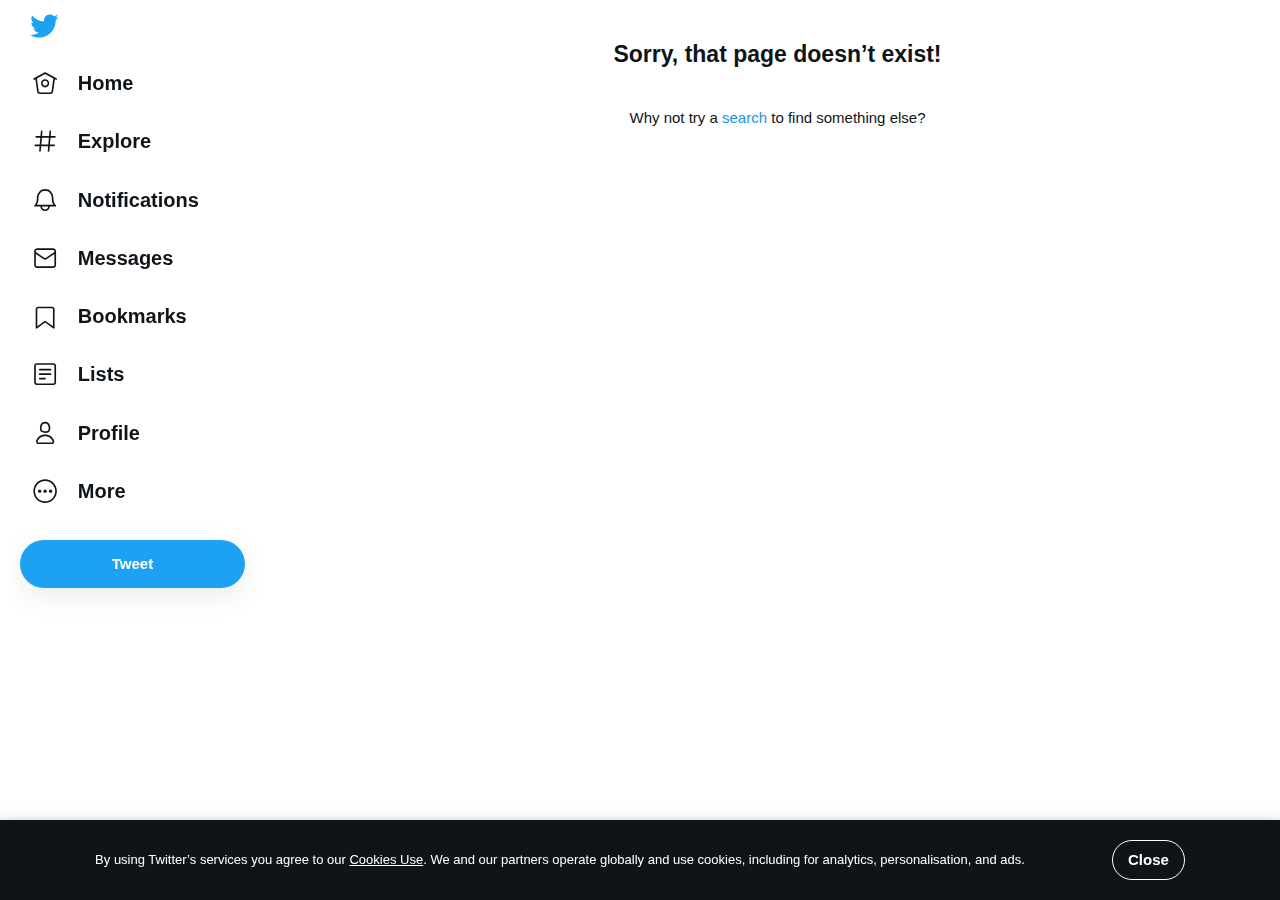
<file: assets/icons/Home _ Twitter.html>
<!DOCTYPE html>
<!-- saved from url=(0031)https://mobile.twitter.com/home -->
<html dir="ltr" lang="en" style="overflow-y: scroll; overscroll-behavior-y: none; font-size: 15px;"><head><meta http-equiv="Content-Type" content="text/html; charset=UTF-8"><style>
         .DraftEditor-editorContainer, .DraftEditor-root, .public-DraftEditor-content {
            height: inherit;
            max-height: inherit;
            min-height: inherit;
            overflow: auto;
            text-align: initial;
        }

        .public-DraftEditor-content[contenteditable=true] {
            -webkit-user-modify: read-write-plaintext-only
        }

        .DraftEditor-root {
            width: 100%;
            position: relative;
        }

        .DraftEditor-editorContainer {
            background-color: rgba(255, 255, 255, 0);
            border-left: .1px solid transparent;
            position: relative;
            z-index: 1;
        }

        .public-DraftEditor-block {
            position: relative;
        }

        .DraftEditor-alignLeft .public-DraftStyleDefault-block {
            text-align: left;
        }

        .DraftEditor-alignLeft .public-DraftEditorPlaceholder-root {
            left: 0;
            text-align: left;
        }

        .DraftEditor-alignCenter .public-DraftStyleDefault-block {
            text-align: center
        }

        .DraftEditor-alignCenter .public-DraftEditorPlaceholder-root {
            margin: 0 auto;
            text-align: center;
            width: 100%
        }

        .DraftEditor-alignRight .public-DraftStyleDefault-block {
            text-align: right;
        }

        .DraftEditor-alignRight .public-DraftEditorPlaceholder-root {
            right: 0;
            text-align: right;
        }

        .public-DraftEditorPlaceholder-root {
            color: #6E767D;
            position: absolute;
            z-index: 1;
        }

        .public-DraftEditorPlaceholder-hasFocus {
            color: #6E767D;
        }

        .DraftEditorPlaceholder-hidden {
            display: none;
        }

        .public-DraftStyleDefault-block {
            overflow:hidden;
            padding-bottom: 2px;
            padding-top: 2px;
            position: relative;
            white-space: pre-wrap;
        }

        .public-DraftStyleDefault-ltr {
            direction: ltr;
            text-align: left;
        }

        .public-DraftStyleDefault-rtl {
            direction: rtl;
            text-align: right;
        }

        .singleline .public-DraftStyleDefault-block {
            overflow-x: auto;
            scrollbar-width: none;
            white-space: nowrap;
            -ms-overflow-style: none;
        }
        .singleline .public-DraftStyleDefault-block::-webkit-scrollbar {
            display: none;
        }
    </style>
<meta name="viewport" content="width=device-width,initial-scale=1,maximum-scale=1,user-scalable=0,viewport-fit=cover"><link rel="preconnect" href="https://abs.twimg.com/"><link rel="dns-prefetch" href="https://abs.twimg.com/"><link rel="preconnect" href="https://api.twitter.com/"><link rel="dns-prefetch" href="https://api.twitter.com/"><link rel="preconnect" href="https://pbs.twimg.com/"><link rel="dns-prefetch" href="https://pbs.twimg.com/"><link rel="preconnect" href="https://t.co/"><link rel="dns-prefetch" href="https://t.co/"><link rel="preconnect" href="https://video.twimg.com/"><link rel="dns-prefetch" href="https://video.twimg.com/"><link rel="preload" as="script" crossorigin="anonymous" href="./Home _ Twitter_files/polyfills.f4ee4045.js" nonce=""><link rel="preload" as="script" crossorigin="anonymous" href="./Home _ Twitter_files/vendors_main.cc8819a5.js" nonce=""><link rel="preload" as="script" crossorigin="anonymous" href="./Home _ Twitter_files/en.b3dc7c35.js" nonce=""><link rel="preload" as="script" crossorigin="anonymous" href="./Home _ Twitter_files/main.390d5055.js" nonce=""><meta property="fb:app_id" content="2231777543">
<meta property="og:site_name" content="Twitter"><meta name="google-site-verification" content="acYOOcR5z6puMzLn6hLDZI1nNHXPxt57OIstz1vnCV0"><meta name="facebook-domain-verification" content="x6sdcc8b5ju3bh8nbm59eswogvg6t1"><link rel="manifest" href="https://mobile.twitter.com/manifest.json" crossorigin="use-credentials"><link rel="alternate" hreflang="x-default" href="https://mobile.twitter.com/home"><link rel="search" type="application/opensearchdescription+xml" href="https://mobile.twitter.com/opensearch.xml" title="Twitter"><link rel="mask-icon" sizes="any" href="https://abs.twimg.com/responsive-web/client-web/icon-svg.168b89d5.svg" color="#1da1f2"><link rel="shortcut icon" href="https://abs.twimg.com/favicons/twitter.ico" type="image/x-icon"><link rel="apple-touch-icon" sizes="192x192" href="https://abs.twimg.com/responsive-web/client-web/icon-ios.b1fc7275.png"><meta name="mobile-web-app-capable" content="yes">
<meta name="apple-mobile-web-app-title" content="Twitter">
<meta name="apple-mobile-web-app-status-bar-style" content="white">
<meta name="theme-color" content="#000000">
<meta http-equiv="origin-trial" content="Apir4chqTX+4eFxKD+ErQlKRB/VtZ/[base64]"><style>html,body{height: 100%;}</style><style id="react-native-stylesheet">[stylesheet-group="0"]{}
html{-ms-text-size-adjust:100%;-webkit-text-size-adjust:100%;-webkit-tap-highlight-color:rgba(0,0,0,0);}
body{margin:0;}
button::-moz-focus-inner,input::-moz-focus-inner{border:0;padding:0;}
input::-webkit-inner-spin-button,input::-webkit-outer-spin-button,input::-webkit-search-cancel-button,input::-webkit-search-decoration,input::-webkit-search-results-button,input::-webkit-search-results-decoration{display:none;}
[stylesheet-group="0.1"]{}
:focus:not([data-focusvisible-polyfill]){outline: none;}
[stylesheet-group="1"]{}
.css-1dbjc4n{-ms-flex-align:stretch;-ms-flex-direction:column;-ms-flex-negative:0;-ms-flex-preferred-size:auto;-webkit-align-items:stretch;-webkit-box-align:stretch;-webkit-box-direction:normal;-webkit-box-orient:vertical;-webkit-flex-basis:auto;-webkit-flex-direction:column;-webkit-flex-shrink:0;align-items:stretch;border:0 solid black;box-sizing:border-box;display:-webkit-box;display:-moz-box;display:-ms-flexbox;display:-webkit-flex;display:flex;flex-basis:auto;flex-direction:column;flex-shrink:0;margin-bottom:0px;margin-left:0px;margin-right:0px;margin-top:0px;min-height:0px;min-width:0px;padding-bottom:0px;padding-left:0px;padding-right:0px;padding-top:0px;position:relative;z-index:0;}
.css-901oao{border:0 solid black;box-sizing:border-box;color:rgba(0,0,0,1.00);display:inline;font:14px -apple-system,BlinkMacSystemFont,"Segoe UI",Roboto,Helvetica,Arial,sans-serif;margin-bottom:0px;margin-left:0px;margin-right:0px;margin-top:0px;padding-bottom:0px;padding-left:0px;padding-right:0px;padding-top:0px;white-space:pre-wrap;word-wrap:break-word;}
.css-16my406{color:inherit;font:inherit;white-space:inherit;}
[stylesheet-group="2"]{}
.r-13awgt0{-ms-flex:1 1 0%;-webkit-flex:1;flex:1;}
.r-4qtqp9{display:inline-block;}
.r-ywje51{margin-bottom:auto;margin-left:auto;margin-right:auto;margin-top:auto;}
.r-hvic4v{display:none;}
.r-1adg3ll{display:block;}
[stylesheet-group="2.2"]{}
.r-12vffkv>*{pointer-events:auto;}
.r-12vffkv{pointer-events:none!important;}
.r-14lw9ot{background-color:rgba(255,255,255,1.00);}
.r-1p0dtai{bottom:0px;}
.r-1d2f490{left:0px;}
.r-1xcajam{position:fixed;}
.r-zchlnj{right:0px;}
.r-ipm5af{top:0px;}
.r-yyyyoo{fill:currentcolor;}
.r-1xvli5t{height:1.25em;}
.r-dnmrzs{max-width:100%;}
.r-bnwqim{position:relative;}
.r-1plcrui{vertical-align:text-bottom;}
.r-lrvibr{-moz-user-select:none;-ms-user-select:none;-webkit-user-select:none;user-select:none;}
.r-13gxpu9{color:rgba(29,161,242,1.00);}
.r-wy61xf{height:72px;}
.r-u8s1d{position:absolute;}
.r-1blnp2b{width:72px;}
.r-1ykxob0{top:60%;}
.r-1b2b6em{line-height:2em;}
.r-q4m81j{text-align:center;}</style><script charset="utf-8" src="./Home _ Twitter_files/ondemand.Dropdown.ecea2f95.js"></script><script charset="utf-8" src="./Home _ Twitter_files/sharedCore.fe4fc6e5.js"></script><script charset="utf-8" src="./Home _ Twitter_files/loader.AppModules.da94dd15.js"></script><script charset="utf-8" src="./Home _ Twitter_files/loader.SideNav.ca7b0445.js"></script><script charset="utf-8" src="./Home _ Twitter_files/bundle.HomeTimeline.b56ff305.js"></script><script charset="utf-8" src="./Home _ Twitter_files/shared_loader.DMDrawer_bundle.Compose_bundle.RichTextCompose_bundle.DirectMessages_bundle.DMRichTextCompose_b.d66ca1f5.js"></script><script charset="utf-8" src="./Home _ Twitter_files/shared_loader.DMDrawer_bundle.DMRichTextCompose_bundle.DirectMessages.cb8c0495.js"></script><script charset="utf-8" src="./Home _ Twitter_files/loader.DMDrawer.4651dfb5.js"></script><script charset="utf-8" src="./Home _ Twitter_files/shared_loader.AudioOnlyVideoPlayer_ondemand.InlinePlayer.cd587bd5.js"></script><script charset="utf-8" src="./Home _ Twitter_files/loader.AudioOnlyVideoPlayer.11218a65.js"></script><script charset="utf-8" src="./Home _ Twitter_files/bundle.NetworkInstrument.35b42115.js"></script><title>Home / Twitter</title><script charset="utf-8" src="./Home _ Twitter_files/ondemand.BranchSdk.3c1b92c5.js"></script><script charset="utf-8" src="./Home _ Twitter_files/loader.NewTweetsPill.c85f4f85.js"></script><script charset="utf-8" src="./Home _ Twitter_files/shared_loader.Typeahead_bundle.UserLists.4a3c1e15.js"></script><script charset="utf-8" src="./Home _ Twitter_files/loader.Typeahead.5af71475.js"></script><script charset="utf-8" src="./Home _ Twitter_files/loader.WideLayout.7f9eb715.js"></script><script charset="utf-8" src="./Home _ Twitter_files/loader.TimelineRenderer.0593e245.js"></script><script charset="utf-8" src="./Home _ Twitter_files/shared_bundle.RichTextCompose_bundle.DMRichTextCompose_ondemand.RichText.5cddbb45.js"></script><script charset="utf-8" src="./Home _ Twitter_files/shared_bundle.Compose_bundle.RichTextCompose_bundle.PlainTextCompose.fd22eaa5.js"></script><script charset="utf-8" src="./Home _ Twitter_files/bundle.RichTextCompose.392902f5.js"></script><script charset="utf-8" src="./Home _ Twitter_files/shared_bundle.Explore_loader.ExploreSidebar.596b31d5.js"></script><script async="" src="./Home _ Twitter_files/analytics.js"></script><script charset="utf-8" src="./Home _ Twitter_files/loader.ExploreSidebar.b9574885.js"></script><script charset="utf-8" src="./Home _ Twitter_files/ondemand.LottieWeb.f19f64f5.js"></script><script charset="utf-8" src="./Home _ Twitter_files/loader.AbsolutePower.ad5f1f15.js"></script><script charset="utf-8" src="./Home _ Twitter_files/ondemand.emoji.en.ee891fa5.js"></script><script charset="utf-8" src="./Home _ Twitter_files/shared_ondemand.EmojiPickerData_ondemand.EmojiPicker.85e35f55.js"></script><script charset="utf-8" src="./Home _ Twitter_files/shared_bundle.TopicPeek_ondemand.EmojiPicker.dace78f5.js"></script><script charset="utf-8" src="./Home _ Twitter_files/ondemand.EmojiPicker.5375ee95.js"></script><script charset="utf-8" src="./Home _ Twitter_files/bundle.LiveEvent.03bef275.js"></script><script charset="utf-8" src="./Home _ Twitter_files/bundle.Search.942e73c5.js"></script><script charset="utf-8" src="./Home _ Twitter_files/bundle.Explore.2744e485.js"></script><link href="https://mobile.twitter.com/home" rel="canonical" data-rh="true"><meta content="Home / Twitter" property="og:title" data-rh="true"><script charset="utf-8" src="./Home _ Twitter_files/ondemand.HoverCard.237bc7d5.js"></script><script charset="utf-8" src="./Home _ Twitter_files/shared_loader.DashMenu_bundle.Account.7818cf55.js"></script><script charset="utf-8" src="./Home _ Twitter_files/loader.DashMenu.7587e975.js"></script></head><body style="background-color: rgb(0, 0, 0);" cz-shortcut-listen="true">
  <noscript>
    <style>
    body {
      -ms-overflow-style: scrollbar;
      overflow-y: scroll;
      overscroll-behavior-y: none;
    }

    .errorContainer {
      background-color: #FFF;
      color: #0F1419;
      max-width: 600px;
      margin: 0 auto;
      padding: 10%;
      font-family: Helvetica, sans-serif;
      font-size: 16px;
    }

    .errorButton {
      margin: 3em 0;
    }

    .errorButton a {
      background: #1DA1F2;
      border-radius: 2.5em;
      color: white;
      padding: 1em 2em;
      text-decoration: none;
    }

    .errorButton a:hover,
    .errorButton a:focus {
      background: rgb(26, 145, 218);
    }

    .errorFooter {
      color: #657786;
      font-size: 80%;
      line-height: 1.5;
      padding: 1em 0;
    }

    .errorFooter a,
    .errorFooter a:visited {
      color: #657786;
      text-decoration: none;
      padding-right: 1em;
    }

    .errorFooter a:hover,
    .errorFooter a:active {
      text-decoration: underline;
    }

      #placeholder,
      #react-root {
        display: none !important;
      }
      body {
        background-color: #FFF !important;
      }
    </style>
    <div class="errorContainer">
      <img width="46" height="38" srcset="https://abs.twimg.com/errors/logo46x38.png 1x, https://abs.twimg.com/errors/logo46x38@2x.png 2x" src="https://abs.twimg.com/errors/logo46x38.png" alt="Twitter" />
      <h1>JavaScript is not available.</h1>
      <p>We’ve detected that JavaScript is disabled in this browser. Please enable JavaScript or switch to a supported browser to continue using twitter.com. You can see a list of supported browsers in our Help Center.</p>
      <p class="errorButton"><a href="https://help.twitter.com/using-twitter/twitter-supported-browsers">Help Center</a></p>
    <p class="errorFooter">
      <a href="https://twitter.com/tos">Terms of Service</a>
      <a href="https://twitter.com/privacy">Privacy Policy</a>
      <a href="https://support.twitter.com/articles/20170514">Cookie Policy</a>
      <a href="https://legal.twitter.com/imprint">Imprint</a>
      <a href="https://business.twitter.com/en/help/troubleshooting/how-twitter-ads-work.html">Ads info</a>
      © 2021 Twitter, Inc.
    </p>

    </div>
  </noscript><div id="react-root" style="height:100%;display:flex;"><div class="css-1dbjc4n r-13awgt0 r-12vffkv"><div class="css-1dbjc4n r-13awgt0 r-12vffkv"><h2 aria-level="2" role="heading" class="css-4rbku5 css-1dbjc4n r-4iw3lz r-1xk2f4g r-109y4c4 r-1udh08x r-wwvuq4 r-u8s1d r-92ng3h"><div dir="auto" class="css-901oao r-1fmj7o5 r-1qd0xha r-a023e6 r-16dba41 r-rjixqe r-bcqeeo r-qvutc0"><span class="css-901oao css-16my406 r-poiln3 r-bcqeeo r-qvutc0">To view keyboard shortcuts, press question mark</span></div><a href="https://mobile.twitter.com/i/keyboard_shortcuts" dir="auto" role="link" tabindex="-1" class="css-4rbku5 css-18t94o4 css-901oao r-1n1174f r-1loqt21 r-1qd0xha r-a023e6 r-16dba41 r-rjixqe r-bcqeeo r-qvutc0"><span class="css-901oao css-16my406 r-poiln3 r-bcqeeo r-qvutc0">View keyboard shortcuts</span></a></h2><div id="layers" class="r-1d2f490 r-u8s1d r-zchlnj r-ipm5af r-184en5c" style=""><div class="css-1dbjc4n r-aqfbo4 r-1p0dtai r-1d2f490 r-12vffkv r-1xcajam r-zchlnj"><div class="css-1dbjc4n r-12vffkv"><div class="css-1dbjc4n r-12vffkv"><div class="css-1dbjc4n"></div></div></div></div></div><div class="css-1dbjc4n r-18u37iz r-13qz1uu r-417010" data-at-shortcutkeys="{&quot;n&quot;:&quot;New Tweet&quot;,&quot;CTRL Enter&quot;:&quot;Send Tweet&quot;,&quot;m&quot;:&quot;New Direct Message&quot;,&quot;/&quot;:&quot;Search&quot;,&quot;l&quot;:&quot;Like&quot;,&quot;r&quot;:&quot;Reply&quot;,&quot;t&quot;:&quot;Retweet&quot;,&quot;s&quot;:&quot;Share Tweet&quot;,&quot;b&quot;:&quot;Bookmark&quot;,&quot;u&quot;:&quot;Mute account&quot;,&quot;x&quot;:&quot;Block account&quot;,&quot;Enter&quot;:&quot;Open Tweet details&quot;,&quot;o&quot;:&quot;Expand photo&quot;,&quot;i&quot;:&quot;Open/Close Messages dock&quot;,&quot;?&quot;:&quot;Shortcut help&quot;,&quot;j&quot;:&quot;Next Tweet&quot;,&quot;k&quot;:&quot;Previous Tweet&quot;,&quot;Space&quot;:&quot;Page down&quot;,&quot;.&quot;:&quot;Load new Tweets&quot;,&quot;g h&quot;:&quot;Home&quot;,&quot;g e&quot;:&quot;Explore&quot;,&quot;g n&quot;:&quot;Notifications&quot;,&quot;g r&quot;:&quot;Mentions&quot;,&quot;g p&quot;:&quot;Profile&quot;,&quot;g l&quot;:&quot;Likes&quot;,&quot;g i&quot;:&quot;Lists&quot;,&quot;g m&quot;:&quot;Direct Messages&quot;,&quot;g s&quot;:&quot;Settings&quot;,&quot;g b&quot;:&quot;Bookmarks&quot;,&quot;g u&quot;:&quot;Go to user…&quot;,&quot;g d&quot;:&quot;Display settings&quot;}" aria-hidden="false" style="min-height: 718px;"><div aria-label="Skip to recommended content" role="button" tabindex="0" class="css-18t94o4 css-1dbjc4n r-1niwhzg r-1n03560 r-sdzlij r-1phboty r-4iw3lz r-1xk2f4g r-109y4c4 r-ero68b r-1gg2371 r-1ny4l3l r-1udh08x r-wwvuq4 r-1fneopy r-u8s1d r-o7ynqc r-6416eg r-lrvibr r-92ng3h"><div dir="auto" class="css-901oao r-1awozwy r-9ilb82 r-6koalj r-18u37iz r-16y2uox r-1qd0xha r-a023e6 r-b88u0q r-1777fci r-rjixqe r-dnmrzs r-bcqeeo r-q4m81j r-qvutc0"><span class="css-901oao css-16my406 css-bfa6kz r-poiln3 r-bcqeeo r-qvutc0"></span></div></div><div aria-label="Skip to secondary content" role="button" tabindex="0" class="css-18t94o4 css-1dbjc4n r-1niwhzg r-1n03560 r-sdzlij r-1phboty r-4iw3lz r-1xk2f4g r-109y4c4 r-ero68b r-1gg2371 r-1ny4l3l r-1udh08x r-wwvuq4 r-1fneopy r-u8s1d r-o7ynqc r-6416eg r-lrvibr r-92ng3h"><div dir="auto" class="css-901oao r-1awozwy r-9ilb82 r-6koalj r-18u37iz r-16y2uox r-1qd0xha r-a023e6 r-b88u0q r-1777fci r-rjixqe r-dnmrzs r-bcqeeo r-q4m81j r-qvutc0"><span class="css-901oao css-16my406 css-bfa6kz r-poiln3 r-bcqeeo r-qvutc0"></span></div></div><header role="banner" class="css-1dbjc4n r-obd0qt r-16y2uox r-lrvibr r-1g40b8q"><div class="css-1dbjc4n r-o96wvk"><div class="css-1dbjc4n r-aqfbo4 r-1pi2tsx r-1xcajam r-ipm5af"><div class="css-1dbjc4n r-1pi2tsx r-1wtj0ep r-1rnoaur r-1e081e0 r-o96wvk"><div class="css-1dbjc4n r-1habvwh"><div class="css-1dbjc4n r-dnmrzs r-1vvnge1"><h1 role="heading" class="css-4rbku5 css-1dbjc4n r-1awozwy r-1pz39u2 r-1loqt21 r-6koalj r-16y2uox r-1777fci r-4wgw6l"><a href="https://mobile.twitter.com/home" aria-label="Twitter" role="link" class="css-4rbku5 css-18t94o4 css-1dbjc4n r-1niwhzg r-42olwf r-sdzlij r-1phboty r-rs99b7 r-1loqt21 r-1w2pmg r-1pl7oy7 r-1v6e3re r-1ny4l3l r-mk0yit r-o7ynqc r-6416eg r-lrvibr"><div dir="auto" class="css-901oao r-1awozwy r-13gxpu9 r-6koalj r-18u37iz r-16y2uox r-1qd0xha r-a023e6 r-b88u0q r-1777fci r-rjixqe r-dnmrzs r-bcqeeo r-q4m81j r-qvutc0"><svg viewBox="0 0 24 24" class="r-1fmj7o5 r-4qtqp9 r-yyyyoo r-16y2uox r-1q142lx r-8kz0gk r-dnmrzs r-bnwqim r-1plcrui r-lrvibr r-1srniue"><g><path d="M23.643 4.937c-.835.37-1.732.62-2.675.733.962-.576 1.7-1.49 2.048-2.578-.9.534-1.897.922-2.958 1.13-.85-.904-2.06-1.47-3.4-1.47-2.572 0-4.658 2.086-4.658 4.66 0 .364.042.718.12 1.06-3.873-.195-7.304-2.05-9.602-4.868-.4.69-.63 1.49-.63 2.342 0 1.616.823 3.043 2.072 3.878-.764-.025-1.482-.234-2.11-.583v.06c0 2.257 1.605 4.14 3.737 4.568-.392.106-.803.162-1.227.162-.3 0-.593-.028-.877-.082.593 1.85 2.313 3.198 4.352 3.234-1.595 1.25-3.604 1.995-5.786 1.995-.376 0-.747-.022-1.112-.065 2.062 1.323 4.51 2.093 7.14 2.093 8.57 0 13.255-7.098 13.255-13.254 0-.2-.005-.402-.014-.602.91-.658 1.7-1.477 2.323-2.41z"></path></g></svg><span class="css-901oao css-16my406 css-bfa6kz r-poiln3 r-bcqeeo r-qvutc0"></span></div></a></h1></div><div class="css-1dbjc4n r-15zivkp r-1bymd8e r-13qz1uu"><nav aria-label="Primary" role="navigation" class="css-1dbjc4n r-1habvwh r-eqz5dr"><a href="https://mobile.twitter.com/home" aria-label="Home (New unread Tweets)" role="link" class="css-4rbku5 css-18t94o4 css-1dbjc4n r-1habvwh r-1loqt21 r-6koalj r-eqz5dr r-16y2uox r-1ny4l3l r-oyd9sg r-13qz1uu" data-testid="AppTabBar_Home_Link"><div class="css-1dbjc4n r-1awozwy r-sdzlij r-18u37iz r-1777fci r-dnmrzs r-xyw6el r-o7ynqc r-6416eg"><div class="css-1dbjc4n"><svg viewBox="0 0 24 24" class="r-13gxpu9 r-4qtqp9 r-yyyyoo r-lwhw9o r-dnmrzs r-bnwqim r-1plcrui r-lrvibr"><g><path d="M22.58 7.35L12.475 1.897c-.297-.16-.654-.16-.95 0L1.425 7.35c-.486.264-.667.87-.405 1.356.18.335.525.525.88.525.16 0 .324-.038.475-.12l.734-.396 1.59 11.25c.216 1.214 1.31 2.062 2.66 2.062h9.282c1.35 0 2.444-.848 2.662-2.088l1.588-11.225.737.398c.485.263 1.092.082 1.354-.404.263-.486.08-1.093-.404-1.355zM12 15.435c-1.795 0-3.25-1.455-3.25-3.25s1.455-3.25 3.25-3.25 3.25 1.455 3.25 3.25-1.455 3.25-3.25 3.25z"></path></g></svg><div class="css-1dbjc4n r-urgr8i r-sdzlij r-1yadl64 r-1ozsyd3 r-u8s1d r-1gg5ah6 r-1ld3bg r-lrvibr r-12rgx7y"></div></div><div dir="auto" class="css-901oao css-bfa6kz r-13gxpu9 r-1qd0xha r-adyw6z r-b88u0q r-135wba7 r-1joea0r r-88pszg r-bcqeeo r-qvutc0"><span class="css-901oao css-16my406 r-poiln3 r-bcqeeo r-qvutc0">Home</span></div></div></a><a href="https://mobile.twitter.com/explore" aria-label="Search and explore" role="link" class="css-4rbku5 css-18t94o4 css-1dbjc4n r-1habvwh r-1loqt21 r-6koalj r-eqz5dr r-16y2uox r-1ny4l3l r-oyd9sg r-13qz1uu" data-testid="AppTabBar_Explore_Link"><div class="css-1dbjc4n r-1awozwy r-sdzlij r-18u37iz r-1777fci r-dnmrzs r-xyw6el r-o7ynqc r-6416eg"><div class="css-1dbjc4n"><svg viewBox="0 0 24 24" class="r-1fmj7o5 r-4qtqp9 r-yyyyoo r-lwhw9o r-dnmrzs r-bnwqim r-1plcrui r-lrvibr"><g><path d="M21 7.337h-3.93l.372-4.272c.036-.412-.27-.775-.682-.812-.417-.03-.776.27-.812.683l-.383 4.4h-6.32l.37-4.27c.037-.413-.27-.776-.68-.813-.42-.03-.777.27-.813.683l-.382 4.4H3.782c-.414 0-.75.337-.75.75s.336.75.75.75H7.61l-.55 6.327H3c-.414 0-.75.336-.75.75s.336.75.75.75h3.93l-.372 4.272c-.036.412.27.775.682.812l.066.003c.385 0 .712-.295.746-.686l.383-4.4h6.32l-.37 4.27c-.036.413.27.776.682.813l.066.003c.385 0 .712-.295.746-.686l.382-4.4h3.957c.413 0 .75-.337.75-.75s-.337-.75-.75-.75H16.39l.55-6.327H21c.414 0 .75-.336.75-.75s-.336-.75-.75-.75zm-6.115 7.826h-6.32l.55-6.326h6.32l-.55 6.326z"></path></g></svg></div><div dir="auto" class="css-901oao css-bfa6kz r-1fmj7o5 r-1qd0xha r-adyw6z r-b88u0q r-135wba7 r-1joea0r r-88pszg r-bcqeeo r-qvutc0"><span class="css-901oao css-16my406 r-poiln3 r-bcqeeo r-qvutc0">Explore</span></div></div></a><a href="https://mobile.twitter.com/notifications" aria-label="Notifications" role="link" class="css-4rbku5 css-18t94o4 css-1dbjc4n r-1habvwh r-1loqt21 r-6koalj r-eqz5dr r-16y2uox r-1ny4l3l r-oyd9sg r-13qz1uu" data-testid="AppTabBar_Notifications_Link"><div class="css-1dbjc4n r-1awozwy r-sdzlij r-18u37iz r-1777fci r-dnmrzs r-xyw6el r-o7ynqc r-6416eg"><div class="css-1dbjc4n"><svg viewBox="0 0 24 24" class="r-1fmj7o5 r-4qtqp9 r-yyyyoo r-lwhw9o r-dnmrzs r-bnwqim r-1plcrui r-lrvibr"><g><path d="M21.697 16.468c-.02-.016-2.14-1.64-2.103-6.03.02-2.532-.812-4.782-2.347-6.335C15.872 2.71 14.01 1.94 12.005 1.93h-.013c-2.004.01-3.866.78-5.242 2.174-1.534 1.553-2.368 3.802-2.346 6.334.037 4.33-2.02 5.967-2.102 6.03-.26.193-.366.53-.265.838.102.308.39.515.712.515h4.92c.102 2.31 1.997 4.16 4.33 4.16s4.226-1.85 4.327-4.16h4.922c.322 0 .61-.206.71-.514.103-.307-.003-.645-.263-.838zM12 20.478c-1.505 0-2.73-1.177-2.828-2.658h5.656c-.1 1.48-1.323 2.66-2.828 2.66zM4.38 16.32c.74-1.132 1.548-3.028 1.524-5.896-.018-2.16.644-3.982 1.913-5.267C8.91 4.05 10.397 3.437 12 3.43c1.603.008 3.087.62 4.18 1.728 1.27 1.285 1.933 3.106 1.915 5.267-.024 2.868.785 4.765 1.525 5.896H4.38z"></path></g></svg></div><div dir="auto" class="css-901oao css-bfa6kz r-1fmj7o5 r-1qd0xha r-adyw6z r-b88u0q r-135wba7 r-1joea0r r-88pszg r-bcqeeo r-qvutc0"><span class="css-901oao css-16my406 r-poiln3 r-bcqeeo r-qvutc0">Notifications</span></div></div></a><a href="https://mobile.twitter.com/messages" aria-label="Direct Messages" role="link" class="css-4rbku5 css-18t94o4 css-1dbjc4n r-1habvwh r-1loqt21 r-6koalj r-eqz5dr r-16y2uox r-1ny4l3l r-oyd9sg r-13qz1uu" data-testid="AppTabBar_DirectMessage_Link"><div class="css-1dbjc4n r-1awozwy r-sdzlij r-18u37iz r-1777fci r-dnmrzs r-xyw6el r-o7ynqc r-6416eg"><div class="css-1dbjc4n"><svg viewBox="0 0 24 24" class="r-1fmj7o5 r-4qtqp9 r-yyyyoo r-lwhw9o r-dnmrzs r-bnwqim r-1plcrui r-lrvibr"><g><path d="M19.25 3.018H4.75C3.233 3.018 2 4.252 2 5.77v12.495c0 1.518 1.233 2.753 2.75 2.753h14.5c1.517 0 2.75-1.235 2.75-2.753V5.77c0-1.518-1.233-2.752-2.75-2.752zm-14.5 1.5h14.5c.69 0 1.25.56 1.25 1.25v.714l-8.05 5.367c-.273.18-.626.182-.9-.002L3.5 6.482v-.714c0-.69.56-1.25 1.25-1.25zm14.5 14.998H4.75c-.69 0-1.25-.56-1.25-1.25V8.24l7.24 4.83c.383.256.822.384 1.26.384.44 0 .877-.128 1.26-.383l7.24-4.83v10.022c0 .69-.56 1.25-1.25 1.25z"></path></g></svg></div><div dir="auto" class="css-901oao css-bfa6kz r-1fmj7o5 r-1qd0xha r-adyw6z r-b88u0q r-135wba7 r-1joea0r r-88pszg r-bcqeeo r-qvutc0"><span class="css-901oao css-16my406 r-poiln3 r-bcqeeo r-qvutc0">Messages</span></div></div></a><a href="https://mobile.twitter.com/i/bookmarks" aria-label="Bookmarks" role="link" class="css-4rbku5 css-18t94o4 css-1dbjc4n r-1habvwh r-1loqt21 r-6koalj r-eqz5dr r-16y2uox r-1ny4l3l r-oyd9sg r-13qz1uu"><div class="css-1dbjc4n r-1awozwy r-sdzlij r-18u37iz r-1777fci r-dnmrzs r-xyw6el r-o7ynqc r-6416eg"><div class="css-1dbjc4n"><svg viewBox="0 0 24 24" class="r-1fmj7o5 r-4qtqp9 r-yyyyoo r-lwhw9o r-dnmrzs r-bnwqim r-1plcrui r-lrvibr"><g><path d="M19.9 23.5c-.157 0-.312-.05-.442-.144L12 17.928l-7.458 5.43c-.228.164-.53.19-.782.06-.25-.127-.41-.385-.41-.667V5.6c0-1.24 1.01-2.25 2.25-2.25h12.798c1.24 0 2.25 1.01 2.25 2.25v17.15c0 .282-.158.54-.41.668-.106.055-.223.082-.34.082zM12 16.25c.155 0 .31.048.44.144l6.71 4.883V5.6c0-.412-.337-.75-.75-.75H5.6c-.413 0-.75.338-.75.75v15.677l6.71-4.883c.13-.096.285-.144.44-.144z"></path></g></svg></div><div dir="auto" class="css-901oao css-bfa6kz r-1fmj7o5 r-1qd0xha r-adyw6z r-b88u0q r-135wba7 r-1joea0r r-88pszg r-bcqeeo r-qvutc0"><span class="css-901oao css-16my406 r-poiln3 r-bcqeeo r-qvutc0">Bookmarks</span></div></div></a><a href="https://mobile.twitter.com/CatherineMY1/lists" aria-label="Lists" role="link" class="css-4rbku5 css-18t94o4 css-1dbjc4n r-1habvwh r-1loqt21 r-6koalj r-eqz5dr r-16y2uox r-1ny4l3l r-oyd9sg r-13qz1uu"><div class="css-1dbjc4n r-1awozwy r-sdzlij r-18u37iz r-1777fci r-dnmrzs r-xyw6el r-o7ynqc r-6416eg"><div class="css-1dbjc4n"><svg viewBox="0 0 24 24" class="r-1fmj7o5 r-4qtqp9 r-yyyyoo r-lwhw9o r-dnmrzs r-bnwqim r-1plcrui r-lrvibr"><g><path d="M19.75 22H4.25C3.01 22 2 20.99 2 19.75V4.25C2 3.01 3.01 2 4.25 2h15.5C20.99 2 22 3.01 22 4.25v15.5c0 1.24-1.01 2.25-2.25 2.25zM4.25 3.5c-.414 0-.75.337-.75.75v15.5c0 .413.336.75.75.75h15.5c.414 0 .75-.337.75-.75V4.25c0-.413-.336-.75-.75-.75H4.25z"></path><path d="M17 8.64H7c-.414 0-.75-.337-.75-.75s.336-.75.75-.75h10c.414 0 .75.335.75.75s-.336.75-.75.75zm0 4.11H7c-.414 0-.75-.336-.75-.75s.336-.75.75-.75h10c.414 0 .75.336.75.75s-.336.75-.75.75zm-5 4.11H7c-.414 0-.75-.335-.75-.75s.336-.75.75-.75h5c.414 0 .75.337.75.75s-.336.75-.75.75z"></path></g></svg></div><div dir="auto" class="css-901oao css-bfa6kz r-1fmj7o5 r-1qd0xha r-adyw6z r-b88u0q r-135wba7 r-1joea0r r-88pszg r-bcqeeo r-qvutc0"><span class="css-901oao css-16my406 r-poiln3 r-bcqeeo r-qvutc0">Lists</span></div></div></a><a href="https://mobile.twitter.com/CatherineMY1" aria-label="Profile" role="link" class="css-4rbku5 css-18t94o4 css-1dbjc4n r-1habvwh r-1loqt21 r-6koalj r-eqz5dr r-16y2uox r-1ny4l3l r-oyd9sg r-13qz1uu"><div class="css-1dbjc4n r-1awozwy r-sdzlij r-18u37iz r-1777fci r-dnmrzs r-xyw6el r-o7ynqc r-6416eg"><div class="css-1dbjc4n"><svg viewBox="0 0 24 24" class="r-1fmj7o5 r-4qtqp9 r-yyyyoo r-lwhw9o r-dnmrzs r-bnwqim r-1plcrui r-lrvibr"><g><path d="M12 11.816c1.355 0 2.872-.15 3.84-1.256.814-.93 1.078-2.368.806-4.392-.38-2.825-2.117-4.512-4.646-4.512S7.734 3.343 7.354 6.17c-.272 2.022-.008 3.46.806 4.39.968 1.107 2.485 1.256 3.84 1.256zM8.84 6.368c.162-1.2.787-3.212 3.16-3.212s2.998 2.013 3.16 3.212c.207 1.55.057 2.627-.45 3.205-.455.52-1.266.743-2.71.743s-2.255-.223-2.71-.743c-.507-.578-.657-1.656-.45-3.205zm11.44 12.868c-.877-3.526-4.282-5.99-8.28-5.99s-7.403 2.464-8.28 5.99c-.172.692-.028 1.4.395 1.94.408.52 1.04.82 1.733.82h12.304c.693 0 1.325-.3 1.733-.82.424-.54.567-1.247.394-1.94zm-1.576 1.016c-.126.16-.316.246-.552.246H5.848c-.235 0-.426-.085-.552-.246-.137-.174-.18-.412-.12-.654.71-2.855 3.517-4.85 6.824-4.85s6.114 1.994 6.824 4.85c.06.242.017.48-.12.654z"></path></g></svg></div><div dir="auto" class="css-901oao css-bfa6kz r-1fmj7o5 r-1qd0xha r-adyw6z r-b88u0q r-135wba7 r-1joea0r r-88pszg r-bcqeeo r-qvutc0"><span class="css-901oao css-16my406 r-poiln3 r-bcqeeo r-qvutc0">Profile</span></div></div></a><div aria-expanded="false" aria-haspopup="menu" aria-label="More menu items" role="button" tabindex="0" class="css-18t94o4 css-1dbjc4n r-1habvwh r-6koalj r-eqz5dr r-16y2uox r-1ny4l3l r-oyd9sg r-13qz1uu" data-testid="AppTabBar_More_Menu"><div class="css-1dbjc4n r-1awozwy r-sdzlij r-18u37iz r-1777fci r-dnmrzs r-xyw6el r-o7ynqc r-6416eg"><div class="css-1dbjc4n"><svg viewBox="0 0 24 24" class="r-1fmj7o5 r-4qtqp9 r-yyyyoo r-lwhw9o r-dnmrzs r-bnwqim r-1plcrui r-lrvibr"><g><circle cx="17" cy="12" r="1.5"></circle><circle cx="12" cy="12" r="1.5"></circle><circle cx="7" cy="12" r="1.5"></circle><path d="M12 22.75C6.072 22.75 1.25 17.928 1.25 12S6.072 1.25 12 1.25 22.75 6.072 22.75 12 17.928 22.75 12 22.75zm0-20C6.9 2.75 2.75 6.9 2.75 12S6.9 21.25 12 21.25s9.25-4.15 9.25-9.25S17.1 2.75 12 2.75z"></path></g></svg></div><div dir="auto" class="css-901oao css-bfa6kz r-1fmj7o5 r-1qd0xha r-adyw6z r-b88u0q r-135wba7 r-1joea0r r-88pszg r-bcqeeo r-qvutc0"><span class="css-901oao css-16my406 r-poiln3 r-bcqeeo r-qvutc0">More</span></div></div></div></nav></div><div class="css-1dbjc4n r-1p6iasa r-e7q0ms"><a href="https://mobile.twitter.com/compose/tweet" aria-label="Tweet" role="link" class="css-4rbku5 css-18t94o4 css-1dbjc4n r-urgr8i r-42olwf r-sdzlij r-1phboty r-rs99b7 r-1waj6vr r-1loqt21 r-1w2pmg r-1pl7oy7 r-snto4y r-1ny4l3l r-1dye5f7 r-o7ynqc r-6416eg r-lrvibr" data-testid="SideNav_NewTweet_Button"><div dir="auto" class="css-901oao r-1awozwy r-jwli3a r-6koalj r-18u37iz r-16y2uox r-1qd0xha r-a023e6 r-b88u0q r-1777fci r-rjixqe r-dnmrzs r-bcqeeo r-q4m81j r-qvutc0"><span class="css-901oao css-16my406 css-bfa6kz r-poiln3 r-bcqeeo r-qvutc0"><div style=""><div class="css-1dbjc4n r-xoduu5"><span class="css-901oao css-16my406 r-poiln3 r-bcqeeo r-qvutc0"><span class="css-901oao css-16my406 r-poiln3 r-bcqeeo r-qvutc0">Tweet</span></span></div></div></span></div></a></div></div><div class="css-1dbjc4n r-usiww2"><div class="css-1dbjc4n"><div aria-label="Account menu" role="button" tabindex="0" class="css-18t94o4 css-1dbjc4n r-1awozwy r-sdzlij r-6koalj r-18u37iz r-1ny4l3l r-xyw6el r-o7ynqc r-6416eg" data-testid="SideNav_AccountSwitcher_Button"><div class="css-1dbjc4n"><div role="presentation" class="css-1dbjc4n r-sdzlij r-1ny4l3l r-1udh08x" style="height: 40px; width: 40px;"><div class="css-1dbjc4n r-1adg3ll r-1udh08x" style=""><div class="r-1adg3ll r-13qz1uu" style="padding-bottom: 100%;"></div><div class="r-1p0dtai r-1pi2tsx r-1d2f490 r-u8s1d r-ipm5af r-13qz1uu"><div aria-label="Catherine MY" class="css-1dbjc4n r-sdzlij r-1p0dtai r-1mlwlqe r-1d2f490 r-1udh08x r-u8s1d r-zchlnj r-ipm5af r-417010"><div class="css-1dbjc4n r-1niwhzg r-vvn4in r-u6sd8q r-4gszlv r-1p0dtai r-1pi2tsx r-1d2f490 r-u8s1d r-zchlnj r-ipm5af r-13qz1uu r-1wyyakw" style="background-image: url(&quot;https://abs.twimg.com/sticky/default_profile_images/default_profile_x96.png&quot;);"></div><img alt="Catherine MY" draggable="true" src="./Home _ Twitter_files/default_profile_x96.png" class="css-9pa8cd"></div></div></div><div class="css-1dbjc4n r-1twgtwe r-sdzlij r-rs99b7 r-1p0dtai r-1mi75qu r-1d2f490 r-1ny4l3l r-u8s1d r-zchlnj r-ipm5af"></div></div></div><div class="css-1dbjc4n r-1wbh5a2 r-dnmrzs r-1ny4l3l"><div class="css-1dbjc4n r-16y2uox r-1wbh5a2 r-1fz3rvf r-dnmrzs r-1ny4l3l"><div class="css-1dbjc4n r-1awozwy r-18u37iz r-dnmrzs"><div dir="auto" class="css-901oao css-bfa6kz r-1fmj7o5 r-1qd0xha r-a023e6 r-b88u0q r-rjixqe r-bcqeeo r-1udh08x r-3s2u2q r-qvutc0"><span class="css-901oao css-16my406 r-poiln3 r-bcqeeo r-qvutc0"><span class="css-901oao css-16my406 r-poiln3 r-bcqeeo r-qvutc0">Catherine MY</span></span></div><div dir="auto" class="css-901oao r-1fmj7o5 r-18u37iz r-1q142lx r-1qd0xha r-a023e6 r-16dba41 r-rjixqe r-bcqeeo r-qvutc0"></div></div><div class="css-1dbjc4n r-18u37iz r-1wbh5a2"><div dir="ltr" class="css-901oao css-bfa6kz r-9ilb82 r-18u37iz r-1qd0xha r-a023e6 r-16dba41 r-rjixqe r-bcqeeo r-qvutc0"><span class="css-901oao css-16my406 r-poiln3 r-bcqeeo r-qvutc0">@CatherineMY1</span></div></div></div></div><div class="css-1dbjc4n r-obd0qt r-16y2uox"><svg viewBox="0 0 24 24" class="r-1fmj7o5 r-4qtqp9 r-yyyyoo r-1xvli5t r-dnmrzs r-bnwqim r-1plcrui r-lrvibr"><g><circle cx="5" cy="12" r="2"></circle><circle cx="12" cy="12" r="2"></circle><circle cx="19" cy="12" r="2"></circle></g></svg></div></div></div></div></div></div></div></header><main role="main" class="css-1dbjc4n r-1habvwh r-16y2uox r-1wbh5a2"><div class="css-1dbjc4n r-150rngu r-16y2uox r-1wbh5a2 r-rthrr5"><div class="css-1dbjc4n r-aqfbo4 r-16y2uox"><div class="css-1dbjc4n r-1oszu61 r-1niwhzg r-18u37iz r-16y2uox r-1wtj0ep r-2llsf r-13qz1uu"><div class="css-1dbjc4n r-kemksi r-1kqtdi0 r-1ljd8xs r-13l2t4g r-1phboty r-1jgb5lz r-11wrixw r-61z16t r-1ye8kvj r-13qz1uu r-184en5c" data-testid="primaryColumn"><div class="css-1dbjc4n"><div class="css-1dbjc4n r-aqfbo4 r-kemksi r-1igl3o0 r-rull8r r-qklmqi r-gtdqiz r-1gn8etr r-1g40b8q"><div class="css-1dbjc4n r-1loqt21 r-136ojw6" data-testid="titleContainer"><div class="css-1dbjc4n r-1h3ijdo r-136ojw6"><div class="css-1dbjc4n"><div class="css-1dbjc4n r-kemksi r-1h3ijdo r-ymttw5"><div class="css-1dbjc4n r-1awozwy r-18u37iz r-1h3ijdo r-1777fci r-1jgb5lz r-sb58tz r-13qz1uu"><div class="css-1dbjc4n r-16y2uox r-1wbh5a2 r-1pi2tsx r-1777fci"><div class="css-1dbjc4n r-1habvwh"><h2 dir="auto" aria-level="2" role="heading" class="css-4rbku5 css-901oao css-bfa6kz r-1fmj7o5 r-1qd0xha r-adyw6z r-1vr29t4 r-135wba7 r-bcqeeo r-qvutc0"><span class="css-901oao css-16my406 r-poiln3 r-bcqeeo r-qvutc0">Home</span></h2></div></div><div class="css-1dbjc4n r-obd0qt r-1pz39u2 r-1777fci r-1ow6zhx r-15ysp7h r-4wgw6l"><div aria-expanded="false" aria-haspopup="menu" aria-label="Top Tweets on" role="button" tabindex="0" class="css-18t94o4 css-1dbjc4n r-1niwhzg r-42olwf r-sdzlij r-1phboty r-rs99b7 r-1w2pmg r-ero68b r-vkv6oe r-1ny4l3l r-mk0yit r-o7ynqc r-6416eg r-lrvibr" style="margin-right: calc(0px + (-1 * (42px - 1.5em)) / 2);"><div dir="auto" class="css-901oao r-1awozwy r-13gxpu9 r-6koalj r-18u37iz r-16y2uox r-1qd0xha r-a023e6 r-b88u0q r-1777fci r-rjixqe r-dnmrzs r-bcqeeo r-q4m81j r-qvutc0"><svg viewBox="0 0 24 24" class="r-13gxpu9 r-4qtqp9 r-yyyyoo r-1q142lx r-50lct3 r-dnmrzs r-bnwqim r-1plcrui r-lrvibr r-1srniue"><g><path d="M22.772 10.506l-5.618-2.192-2.16-6.5c-.102-.307-.39-.514-.712-.514s-.61.207-.712.513l-2.16 6.5-5.62 2.192c-.287.112-.477.39-.477.7s.19.585.478.698l5.62 2.192 2.16 6.5c.102.306.39.513.712.513s.61-.207.712-.513l2.16-6.5 5.62-2.192c.287-.112.477-.39.477-.7s-.19-.585-.478-.697zm-6.49 2.32c-.208.08-.37.25-.44.46l-1.56 4.695-1.56-4.693c-.07-.21-.23-.38-.438-.462l-4.155-1.62 4.154-1.622c.208-.08.37-.25.44-.462l1.56-4.693 1.56 4.694c.07.212.23.382.438.463l4.155 1.62-4.155 1.622zM6.663 3.812h-1.88V2.05c0-.414-.337-.75-.75-.75s-.75.336-.75.75v1.762H1.5c-.414 0-.75.336-.75.75s.336.75.75.75h1.782v1.762c0 .414.336.75.75.75s.75-.336.75-.75V5.312h1.88c.415 0 .75-.336.75-.75s-.335-.75-.75-.75zm2.535 15.622h-1.1v-1.016c0-.414-.335-.75-.75-.75s-.75.336-.75.75v1.016H5.57c-.414 0-.75.336-.75.75s.336.75.75.75H6.6v1.016c0 .414.335.75.75.75s.75-.336.75-.75v-1.016h1.098c.414 0 .75-.336.75-.75s-.336-.75-.75-.75z"></path></g></svg><span class="css-901oao css-16my406 css-bfa6kz r-poiln3 r-bcqeeo r-qvutc0"></span></div></div></div></div></div></div></div></div><div class="css-1dbjc4n r-1p0dtai r-18u37iz r-1777fci r-1d2f490 r-12vffkv r-u8s1d r-zchlnj r-1wyyakw"><div role="status" class="css-1dbjc4n"><div aria-hidden="true" aria-label="New Tweets are available. Push period to go to the beginning of your timeline and view them" role="button" tabindex="0" class="css-18t94o4 css-1dbjc4n r-urgr8i r-sdzlij r-1uusn97 r-1777fci r-orgf3d r-1ny4l3l r-ymttw5 r-d3hbe1 r-o7ynqc r-6416eg r-nx0j10"><div class="css-1dbjc4n r-18u37iz r-oyd9sg"><svg viewBox="0 0 24 24" class="r-1kihuf0 r-jwli3a r-4qtqp9 r-yyyyoo r-1xvli5t r-1d4mawv r-dnmrzs r-bnwqim r-1plcrui r-lrvibr r-19wmn03"><g><path d="M18.707 10.293l-6-6c-.39-.39-1.023-.39-1.414 0l-6 6c-.39.39-.39 1.023 0 1.414.195.195.45.293.707.293s.512-.098.707-.293L11 7.414V20c0 .553.447 1 1 1s1-.447 1-1V7.414l4.293 4.293c.195.195.45.293.707.293s.512-.098.707-.293c.39-.39.39-1.023 0-1.414z"></path></g></svg><div class="css-1dbjc4n"><div class="css-1dbjc4n r-18u37iz r-1q142lx r-1w6e6rj r-1777fci r-1udh08x" style="height: 32px;"></div></div><div dir="auto" class="css-901oao css-bfa6kz r-1kihuf0 r-jwli3a r-1qd0xha r-a023e6 r-16dba41 r-rjixqe r-13hce6t r-bcqeeo r-qvutc0"><span dir="ltr" class="css-901oao css-16my406 r-poiln3 r-bcqeeo r-1udh08x r-qvutc0"><span class="css-901oao css-16my406 r-poiln3 r-bcqeeo r-qvutc0"><span class="css-901oao css-16my406 r-poiln3 r-bcqeeo r-qvutc0"><span class="css-901oao css-16my406 r-poiln3 r-bcqeeo r-qvutc0">See new Tweets</span></span></span></span></div></div></div></div></div></div><div class="css-1dbjc4n r-kemksi r-184en5c"><div class="css-1dbjc4n r-iphfwy"><div aria-valuemax="100" aria-valuemin="0" aria-valuenow="0" role="progressbar" class="css-1dbjc4n r-kicko2 r-notknq r-gfcssk r-1udh08x r-u8s1d r-lrvibr r-13qz1uu r-417010"><div class="css-1dbjc4n r-urgr8i r-1pi2tsx r-1joz4e6 r-11iat2r r-1c4c958 r-1wyyakw" style="width: 0%;"></div></div><div class="css-1dbjc4n r-kemksi r-oyd9sg"><div class="css-1dbjc4n"><div class="css-1dbjc4n"><div class="css-1dbjc4n r-ymttw5"><div class="css-1dbjc4n r-18u37iz"><div class="css-1dbjc4n r-1hwvwag r-18kxxzh r-1b7u577 r-1h8ys4a"><a href="https://mobile.twitter.com/CatherineMY1" role="link" class="css-4rbku5 css-18t94o4 css-1dbjc4n r-sdzlij r-1loqt21 r-h3s6tt r-1ny4l3l r-1udh08x r-o7ynqc r-6416eg r-13qz1uu"><div class="css-1dbjc4n r-1adg3ll r-1udh08x" style=""><div class="r-1adg3ll r-13qz1uu" style="padding-bottom: 100%;"></div><div class="r-1p0dtai r-1pi2tsx r-1d2f490 r-u8s1d r-ipm5af r-13qz1uu"><div aria-label="Catherine MY" class="css-1dbjc4n r-sdzlij r-1p0dtai r-1mlwlqe r-1d2f490 r-1udh08x r-u8s1d r-zchlnj r-ipm5af r-417010"><div class="css-1dbjc4n r-1niwhzg r-vvn4in r-u6sd8q r-4gszlv r-1p0dtai r-1pi2tsx r-1d2f490 r-u8s1d r-zchlnj r-ipm5af r-13qz1uu r-1wyyakw" style="background-image: url(&quot;https://abs.twimg.com/sticky/default_profile_images/default_profile_x96.png&quot;);"></div><img alt="Catherine MY" draggable="true" src="./Home _ Twitter_files/default_profile_x96.png" class="css-9pa8cd"></div></div></div><div class="css-1dbjc4n r-1twgtwe r-sdzlij r-rs99b7 r-1p0dtai r-1mi75qu r-1d2f490 r-1ny4l3l r-u8s1d r-zchlnj r-ipm5af r-o7ynqc r-6416eg"></div></a></div><div class="css-1dbjc4n r-1iusvr4 r-16y2uox r-1777fci r-1h8ys4a r-1bylmt5 r-13tjlyg r-7qyjyx r-1ftll1t"><div class="css-1dbjc4n r-184en5c"><div class="r-42olwf r-z2wwpe r-1phboty r-d045u9 r-6koalj r-eqz5dr"><div class="css-1dbjc4n r-16y2uox"><div class="css-1dbjc4n r-6koalj r-eqz5dr r-16y2uox r-1wbh5a2 r-1bylmt5 r-184en5c"><div class="css-1dbjc4n r-1awozwy r-18u37iz r-1wtj0ep r-136ojw6"><div class="css-1dbjc4n r-13qz1uu"><div class="css-1dbjc4n r-16y2uox r-1bylmt5 r-13qz1uu r-1g40b8q"><div class="r-1oszu61 r-1phboty r-1yadl64 r-deolkf r-6koalj r-eqz5dr r-crgep1 r-ifefl9 r-bcqeeo r-t60dpp r-bnwqim r-417010"><div class="css-1dbjc4n r-kemksi r-1yadl64 r-eqz5dr r-16y2uox r-1wbh5a2 r-1777fci"><div class="css-1dbjc4n r-18u37iz"><div dir="auto" class="css-901oao r-1fmj7o5 r-6koalj r-16y2uox r-1qd0xha r-adyw6z r-16dba41 r-135wba7 r-bcqeeo r-qvutc0"><div class="css-1dbjc4n r-xoduu5 r-xyw6el r-mk0yit r-13qz1uu"><div class="r-1niwhzg r-17gur6a r-1yadl64 r-deolkf r-homxoj r-poiln3 r-7cikom r-1ny4l3l r-t60dpp r-1ttztb7" style="max-height: 720px; min-height: 24px;"><div class="DraftEditor-root"><div class="public-DraftEditorPlaceholder-root"><div class="public-DraftEditorPlaceholder-inner" id="placeholder-30jf" style="white-space: pre-wrap;">What’s happening?</div></div><div class="DraftEditor-editorContainer"><div aria-activedescendant="typeaheadFocus-0.04935587376168327" aria-autocomplete="list" aria-controls="typeaheadDropdownWrapped-6" aria-describedby="placeholder-30jf" aria-label="Tweet text" aria-multiline="true" class="notranslate public-DraftEditor-content" contenteditable="true" data-testid="tweetTextarea_0" role="textbox" spellcheck="true" tabindex="0" no-focuscontainer-refocus="true" style="outline: none; user-select: text; white-space: pre-wrap; overflow-wrap: break-word;"><div data-contents="true"><div class="" data-block="true" data-editor="30jf" data-offset-key="bnscs-0-0"><div data-offset-key="bnscs-0-0" class="public-DraftStyleDefault-block public-DraftStyleDefault-ltr"><span data-offset-key="bnscs-0-0"><br data-text="true"></span></div></div></div></div></div></div></div></div></div><div class="css-1dbjc4n r-6koalj r-1777fci"></div></div></div></div></div></div></div></div></div></div></div><div><div class="css-1dbjc4n"><div class="css-1dbjc4n r-1awozwy r-kemksi r-18u37iz r-1w6e6rj r-1wtj0ep r-id7aif r-184en5c" data-testid="toolBar"><div class="css-1dbjc4n r-1awozwy r-18u37iz r-1s2bzr4"><div aria-label="Add photos or video" role="button" tabindex="0" class="css-18t94o4 css-1dbjc4n r-1niwhzg r-42olwf r-sdzlij r-1phboty r-rs99b7 r-1w2pmg r-5vhgbc r-mvpalk r-4mshu r-ero68b r-vkv6oe r-1ny4l3l r-mk0yit r-o7ynqc r-6416eg r-lrvibr"><div dir="auto" class="css-901oao r-1awozwy r-13gxpu9 r-6koalj r-18u37iz r-16y2uox r-1qd0xha r-a023e6 r-b88u0q r-1777fci r-rjixqe r-dnmrzs r-bcqeeo r-q4m81j r-qvutc0"><svg viewBox="0 0 24 24" class="r-13gxpu9 r-4qtqp9 r-yyyyoo r-1q142lx r-50lct3 r-dnmrzs r-bnwqim r-1plcrui r-lrvibr r-1srniue"><g><path d="M19.75 2H4.25C3.01 2 2 3.01 2 4.25v15.5C2 20.99 3.01 22 4.25 22h15.5c1.24 0 2.25-1.01 2.25-2.25V4.25C22 3.01 20.99 2 19.75 2zM4.25 3.5h15.5c.413 0 .75.337.75.75v9.676l-3.858-3.858c-.14-.14-.33-.22-.53-.22h-.003c-.2 0-.393.08-.532.224l-4.317 4.384-1.813-1.806c-.14-.14-.33-.22-.53-.22-.193-.03-.395.08-.535.227L3.5 17.642V4.25c0-.413.337-.75.75-.75zm-.744 16.28l5.418-5.534 6.282 6.254H4.25c-.402 0-.727-.322-.744-.72zm16.244.72h-2.42l-5.007-4.987 3.792-3.85 4.385 4.384v3.703c0 .413-.337.75-.75.75z"></path><circle cx="8.868" cy="8.309" r="1.542"></circle></g></svg><span class="css-901oao css-16my406 css-bfa6kz r-poiln3 r-bcqeeo r-qvutc0"></span></div></div><input accept="image/jpeg,image/png,image/webp,image/gif,video/mp4,video/quicktime,video/webm" multiple="" tabindex="-1" type="file" class="r-8akbif r-orgf3d r-1udh08x r-u8s1d r-xjis5s r-1wyyakw" data-testid="fileInput"><div aria-label="Add a GIF" role="button" tabindex="0" class="css-18t94o4 css-1dbjc4n r-1niwhzg r-42olwf r-sdzlij r-1phboty r-rs99b7 r-1w2pmg r-ero68b r-vkv6oe r-1ny4l3l r-mk0yit r-o7ynqc r-6416eg r-lrvibr"><div dir="auto" class="css-901oao r-1awozwy r-13gxpu9 r-6koalj r-18u37iz r-16y2uox r-1qd0xha r-a023e6 r-b88u0q r-1777fci r-rjixqe r-dnmrzs r-bcqeeo r-q4m81j r-qvutc0"><svg viewBox="0 0 24 24" class="r-13gxpu9 r-4qtqp9 r-yyyyoo r-1q142lx r-50lct3 r-dnmrzs r-bnwqim r-1plcrui r-lrvibr r-1srniue"><g><path d="M19 10.5V8.8h-4.4v6.4h1.7v-2h2v-1.7h-2v-1H19zm-7.3-1.7h1.7v6.4h-1.7V8.8zm-3.6 1.6c.4 0 .9.2 1.2.5l1.2-1C9.9 9.2 9 8.8 8.1 8.8c-1.8 0-3.2 1.4-3.2 3.2s1.4 3.2 3.2 3.2c1 0 1.8-.4 2.4-1.1v-2.5H7.7v1.2h1.2v.6c-.2.1-.5.2-.8.2-.9 0-1.6-.7-1.6-1.6 0-.8.7-1.6 1.6-1.6z"></path><path d="M20.5 2.02h-17c-1.24 0-2.25 1.007-2.25 2.247v15.507c0 1.238 1.01 2.246 2.25 2.246h17c1.24 0 2.25-1.008 2.25-2.246V4.267c0-1.24-1.01-2.247-2.25-2.247zm.75 17.754c0 .41-.336.746-.75.746h-17c-.414 0-.75-.336-.75-.746V4.267c0-.412.336-.747.75-.747h17c.414 0 .75.335.75.747v15.507z"></path></g></svg><span class="css-901oao css-16my406 css-bfa6kz r-poiln3 r-bcqeeo r-qvutc0"></span></div></div><div aria-label="Add poll" role="button" tabindex="0" class="css-18t94o4 css-1dbjc4n r-1niwhzg r-42olwf r-sdzlij r-1phboty r-rs99b7 r-1w2pmg r-mvpalk r-ero68b r-vkv6oe r-1ny4l3l r-mk0yit r-o7ynqc r-6416eg r-lrvibr"><div dir="auto" class="css-901oao r-1awozwy r-13gxpu9 r-6koalj r-18u37iz r-16y2uox r-1qd0xha r-a023e6 r-b88u0q r-1777fci r-rjixqe r-dnmrzs r-bcqeeo r-q4m81j r-qvutc0"><svg viewBox="0 0 24 24" class="r-13gxpu9 r-4qtqp9 r-yyyyoo r-1q142lx r-50lct3 r-dnmrzs r-bnwqim r-1plcrui r-lrvibr r-1srniue"><g><path d="M20.222 9.16h-1.334c.015-.09.028-.182.028-.277V6.57c0-.98-.797-1.777-1.778-1.777H3.5V3.358c0-.414-.336-.75-.75-.75s-.75.336-.75.75V20.83c0 .415.336.75.75.75s.75-.335.75-.75v-1.434h10.556c.98 0 1.778-.797 1.778-1.777v-2.313c0-.095-.014-.187-.028-.278h4.417c.98 0 1.778-.798 1.778-1.778v-2.31c0-.983-.797-1.78-1.778-1.78zM17.14 6.293c.152 0 .277.124.277.277v2.31c0 .154-.125.28-.278.28H3.5V6.29h13.64zm-2.807 9.014v2.312c0 .153-.125.277-.278.277H3.5v-2.868h10.556c.153 0 .277.126.277.28zM20.5 13.25c0 .153-.125.277-.278.277H3.5V10.66h16.722c.153 0 .278.124.278.277v2.313z"></path></g></svg><span class="css-901oao css-16my406 css-bfa6kz r-poiln3 r-bcqeeo r-qvutc0"></span></div></div><div class="css-1dbjc4n"><div aria-haspopup="menu" aria-label="Add emoji" role="button" tabindex="0" class="css-18t94o4 css-1dbjc4n r-1niwhzg r-42olwf r-sdzlij r-1phboty r-rs99b7 r-1w2pmg r-mvpalk r-ero68b r-vkv6oe r-1ny4l3l r-mk0yit r-o7ynqc r-6416eg r-lrvibr r-136ojw6"><div dir="auto" class="css-901oao r-1awozwy r-13gxpu9 r-6koalj r-18u37iz r-16y2uox r-1qd0xha r-a023e6 r-b88u0q r-1777fci r-rjixqe r-dnmrzs r-bcqeeo r-q4m81j r-qvutc0"><svg viewBox="0 0 24 24" class="r-13gxpu9 r-4qtqp9 r-yyyyoo r-1q142lx r-50lct3 r-dnmrzs r-bnwqim r-1plcrui r-lrvibr r-1srniue"><g><path d="M12 22.75C6.072 22.75 1.25 17.928 1.25 12S6.072 1.25 12 1.25 22.75 6.072 22.75 12 17.928 22.75 12 22.75zm0-20C6.9 2.75 2.75 6.9 2.75 12S6.9 21.25 12 21.25s9.25-4.15 9.25-9.25S17.1 2.75 12 2.75z"></path><path d="M12 17.115c-1.892 0-3.633-.95-4.656-2.544-.224-.348-.123-.81.226-1.035.348-.226.812-.124 1.036.226.747 1.162 2.016 1.855 3.395 1.855s2.648-.693 3.396-1.854c.224-.35.688-.45 1.036-.225.35.224.45.688.226 1.036-1.025 1.594-2.766 2.545-4.658 2.545z"></path><circle cx="14.738" cy="9.458" r="1.478"></circle><circle cx="9.262" cy="9.458" r="1.478"></circle></g></svg><span class="css-901oao css-16my406 css-bfa6kz r-poiln3 r-bcqeeo r-qvutc0"></span></div></div></div><div aria-label="Schedule Tweet" role="button" tabindex="0" class="css-18t94o4 css-1dbjc4n r-1niwhzg r-42olwf r-sdzlij r-1phboty r-rs99b7 r-1w2pmg r-mvpalk r-ero68b r-vkv6oe r-1ny4l3l r-mk0yit r-o7ynqc r-6416eg r-lrvibr" data-testid="scheduleOption"><div dir="auto" class="css-901oao r-1awozwy r-13gxpu9 r-6koalj r-18u37iz r-16y2uox r-1qd0xha r-a023e6 r-b88u0q r-1777fci r-rjixqe r-dnmrzs r-bcqeeo r-q4m81j r-qvutc0"><svg viewBox="0 0 24 24" class="r-13gxpu9 r-4qtqp9 r-yyyyoo r-1q142lx r-50lct3 r-dnmrzs r-bnwqim r-1plcrui r-lrvibr r-1srniue"><g><path d="M-37.9 18c-.1-.1-.1-.1-.1-.2.1 0 .1.1.1.2z"></path><path d="M-37.9 18c-.1-.1-.1-.1-.1-.2.1 0 .1.1.1.2zM18 2.2h-1.3v-.3c0-.4-.3-.8-.8-.8-.4 0-.8.3-.8.8v.3H7.7v-.3c0-.4-.3-.8-.8-.8-.4 0-.8.3-.8.8v.3H4.8c-1.4 0-2.5 1.1-2.5 2.5v13.1c0 1.4 1.1 2.5 2.5 2.5h2.9c.4 0 .8-.3.8-.8 0-.4-.3-.8-.8-.8H4.8c-.6 0-1-.5-1-1V7.9c0-.3.4-.7 1-.7H18c.6 0 1 .4 1 .7v1.8c0 .4.3.8.8.8.4 0 .8-.3.8-.8v-5c-.1-1.4-1.2-2.5-2.6-2.5zm1 3.7c-.3-.1-.7-.2-1-.2H4.8c-.4 0-.7.1-1 .2V4.7c0-.6.5-1 1-1h1.3v.5c0 .4.3.8.8.8.4 0 .8-.3.8-.8v-.5h7.5v.5c0 .4.3.8.8.8.4 0 .8-.3.8-.8v-.5H18c.6 0 1 .5 1 1v1.2z"></path><path d="M15.5 10.4c-3.4 0-6.2 2.8-6.2 6.2 0 3.4 2.8 6.2 6.2 6.2 3.4 0 6.2-2.8 6.2-6.2 0-3.4-2.8-6.2-6.2-6.2zm0 11c-2.6 0-4.7-2.1-4.7-4.7s2.1-4.7 4.7-4.7 4.7 2.1 4.7 4.7c0 2.5-2.1 4.7-4.7 4.7z"></path><path d="M18.9 18.7c-.1.2-.4.4-.6.4-.1 0-.3 0-.4-.1l-3.1-2v-3c0-.4.3-.8.8-.8.4 0 .8.3.8.8v2.2l2.4 1.5c.2.2.3.6.1 1z"></path></g></svg><span class="css-901oao css-16my406 css-bfa6kz r-poiln3 r-bcqeeo r-qvutc0"></span></div></div></div><div class="css-1dbjc4n r-1awozwy r-18u37iz r-1s2bzr4"><div aria-disabled="true" role="button" tabindex="0" class="css-1dbjc4n r-urgr8i r-42olwf r-sdzlij r-1phboty r-rs99b7 r-1w2pmg r-19u6a5r r-ero68b r-1gg2371 r-icoktb r-1ny4l3l r-1fneopy r-o7ynqc r-6416eg r-lrvibr" data-testid="tweetButtonInline"><div dir="auto" class="css-901oao r-1awozwy r-jwli3a r-6koalj r-18u37iz r-16y2uox r-1qd0xha r-a023e6 r-b88u0q r-1777fci r-rjixqe r-dnmrzs r-bcqeeo r-q4m81j r-qvutc0"><span class="css-901oao css-16my406 css-bfa6kz r-poiln3 r-bcqeeo r-qvutc0"><span class="css-901oao css-16my406 r-poiln3 r-bcqeeo r-qvutc0">Tweet</span></span></div></div></div></div></div></div></div></div></div></div></div><div class="css-1dbjc4n"></div></div></div></div><div class="css-1dbjc4n r-1ysxnx4 r-1igl3o0 r-rull8r r-qklmqi r-2sztyj r-1efd50x r-5kkj8d r-tbmifm"></div><div class="css-1dbjc4n r-1jgb5lz r-1ye8kvj r-13qz1uu"><div class="css-1dbjc4n"><div class="css-1dbjc4n"><div class="css-1dbjc4n r-1adg3ll r-bnwqim"><div class="css-1dbjc4n" style="overflow: visible;"><div class="css-1dbjc4n r-1awozwy r-1igl3o0 r-rull8r r-qklmqi r-1im9597 r-1777fci r-1bboaxi r-u8s1d r-rzrk0s r-xp2224"><svg viewBox="0 0 30 72" aria-label="Pull to refresh" class="r-19zomfu r-4qtqp9 r-yyyyoo r-8kz0gk r-dnmrzs r-bnwqim r-1plcrui r-7qv4eb r-axxi2z r-lrvibr"><g><path d="M28.414 38.586c-.78-.78-2.046-.78-2.828 0L17 47.172V22c0-1.106-.894-2-2-2s-2 .894-2 2v25.172l-8.586-8.586c-.78-.78-2.046-.78-2.828 0s-.78 2.046 0 2.828l12 12c.39.39.9.586 1.414.586s1.024-.196 1.414-.586l12-12c.78-.78.78-2.046 0-2.828z"></path></g></svg></div><div class="css-1dbjc4n"><section aria-labelledby="accessible-list-20" role="region" class="css-1dbjc4n"><h1 dir="auto" aria-level="1" role="heading" class="css-4rbku5 css-901oao r-4iw3lz r-1xk2f4g r-109y4c4 r-1udh08x r-wwvuq4 r-u8s1d r-92ng3h" id="accessible-list-20">Your Home Timeline</h1><div aria-label="Timeline: Your Home Timeline" class="css-1dbjc4n"><div style="position: relative; min-height: 30032.5px;"><div style="position: absolute; width: 100%; transform: translateY(860.5px); transition: opacity 0.3s ease-out 0s;"><div class="css-1dbjc4n r-1igl3o0 r-qklmqi r-1adg3ll r-1ny4l3l"><div class="css-1dbjc4n"><article role="article" tabindex="0" class="css-1dbjc4n r-1loqt21 r-18u37iz r-1ut4w64 r-1ny4l3l r-1udh08x r-1qhn6m8 r-i023vh r-o7ynqc r-6416eg"><div class="css-1dbjc4n r-eqz5dr r-16y2uox r-1wbh5a2"><div class="css-1dbjc4n r-16y2uox r-1wbh5a2 r-1ny4l3l"><div class="css-1dbjc4n"><div class="css-1dbjc4n"><div class="css-1dbjc4n r-18u37iz"><div class="css-1dbjc4n r-1iusvr4 r-16y2uox r-ttdzmv"></div></div></div><div class="css-1dbjc4n r-18u37iz" data-testid="tweet"><div class="css-1dbjc4n r-1awozwy r-1hwvwag r-18kxxzh r-1b7u577"><div class="css-1dbjc4n r-18kxxzh r-1wbh5a2 r-13qz1uu"><div class="css-1dbjc4n r-1wbh5a2 r-dnmrzs"><a href="https://mobile.twitter.com/HawleyMO" role="link" class="css-4rbku5 css-18t94o4 css-1dbjc4n r-sdzlij r-1loqt21 r-1adg3ll r-h3s6tt r-1ny4l3l r-1udh08x r-o7ynqc r-6416eg r-13qz1uu"><div class="css-1dbjc4n r-1adg3ll r-1udh08x" style=""><div class="r-1adg3ll r-13qz1uu" style="padding-bottom: 100%;"></div><div class="r-1p0dtai r-1pi2tsx r-1d2f490 r-u8s1d r-ipm5af r-13qz1uu"><div aria-label="" class="css-1dbjc4n r-sdzlij r-1p0dtai r-1mlwlqe r-1d2f490 r-1udh08x r-u8s1d r-zchlnj r-ipm5af r-417010"><div class="css-1dbjc4n r-1niwhzg r-vvn4in r-u6sd8q r-4gszlv r-1p0dtai r-1pi2tsx r-1d2f490 r-u8s1d r-zchlnj r-ipm5af r-13qz1uu r-1wyyakw" style="background-image: url(&quot;https://pbs.twimg.com/profile_images/1097246042934992898/YqXTdt3v_x96.jpg&quot;);"></div><img alt="" draggable="true" src="./Home _ Twitter_files/YqXTdt3v_x96.jpg" class="css-9pa8cd"></div></div></div><div class="css-1dbjc4n r-1twgtwe r-sdzlij r-rs99b7 r-1p0dtai r-1mi75qu r-1d2f490 r-1ny4l3l r-u8s1d r-zchlnj r-ipm5af r-o7ynqc r-6416eg"></div></a></div></div><div class="css-1dbjc4n r-gu4em3 r-16y2uox r-1jgb5lz r-14gqq1x r-m5arl1"></div></div><div class="css-1dbjc4n r-1iusvr4 r-16y2uox r-1777fci r-kzbkwu"><div class="css-1dbjc4n"><div class="css-1dbjc4n r-zl2h9q"><div class="css-1dbjc4n r-k4xj1c r-18u37iz r-1wtj0ep"><div class="css-1dbjc4n r-1d09ksm r-18u37iz r-1wbh5a2"><div class="css-1dbjc4n r-1wbh5a2 r-dnmrzs"><a href="https://mobile.twitter.com/HawleyMO" role="link" class="css-4rbku5 css-18t94o4 css-1dbjc4n r-1loqt21 r-1wbh5a2 r-dnmrzs r-1ny4l3l"><div class="css-1dbjc4n r-1awozwy r-18u37iz r-1wbh5a2 r-dnmrzs r-1ny4l3l"><div class="css-1dbjc4n r-1awozwy r-18u37iz r-dnmrzs"><div dir="auto" class="css-901oao css-bfa6kz r-1fmj7o5 r-1qd0xha r-a023e6 r-b88u0q r-rjixqe r-bcqeeo r-1udh08x r-3s2u2q r-qvutc0"><span class="css-901oao css-16my406 r-poiln3 r-bcqeeo r-qvutc0"><span class="css-901oao css-16my406 r-poiln3 r-bcqeeo r-qvutc0">Josh Hawley</span></span></div><div dir="auto" class="css-901oao r-1fmj7o5 r-18u37iz r-1q142lx r-1qd0xha r-a023e6 r-16dba41 r-rjixqe r-bcqeeo r-qvutc0"><svg viewBox="0 0 24 24" aria-label="Verified account" class="r-1fmj7o5 r-4qtqp9 r-yyyyoo r-1xvli5t r-9cviqr r-dnmrzs r-bnwqim r-1plcrui r-lrvibr"><g><path d="M22.5 12.5c0-1.58-.875-2.95-2.148-3.6.154-.435.238-.905.238-1.4 0-2.21-1.71-3.998-3.818-3.998-.47 0-.92.084-1.336.25C14.818 2.415 13.51 1.5 12 1.5s-2.816.917-3.437 2.25c-.415-.165-.866-.25-1.336-.25-2.11 0-3.818 1.79-3.818 4 0 .494.083.964.237 1.4-1.272.65-2.147 2.018-2.147 3.6 0 1.495.782 2.798 1.942 3.486-.02.17-.032.34-.032.514 0 2.21 1.708 4 3.818 4 .47 0 .92-.086 1.335-.25.62 1.334 1.926 2.25 3.437 2.25 1.512 0 2.818-.916 3.437-2.25.415.163.865.248 1.336.248 2.11 0 3.818-1.79 3.818-4 0-.174-.012-.344-.033-.513 1.158-.687 1.943-1.99 1.943-3.484zm-6.616-3.334l-4.334 6.5c-.145.217-.382.334-.625.334-.143 0-.288-.04-.416-.126l-.115-.094-2.415-2.415c-.293-.293-.293-.768 0-1.06s.768-.294 1.06 0l1.77 1.767 3.825-5.74c.23-.345.696-.436 1.04-.207.346.23.44.696.21 1.04z"></path></g></svg></div></div><div class="css-1dbjc4n r-18u37iz r-1wbh5a2 r-13hce6t"><div dir="ltr" class="css-901oao css-bfa6kz r-9ilb82 r-18u37iz r-1qd0xha r-a023e6 r-16dba41 r-rjixqe r-bcqeeo r-qvutc0"><span class="css-901oao css-16my406 r-poiln3 r-bcqeeo r-qvutc0">@HawleyMO</span></div></div></div></a></div><div dir="auto" aria-hidden="true" class="css-901oao r-9ilb82 r-1q142lx r-1qd0xha r-a023e6 r-16dba41 r-rjixqe r-bcqeeo r-s1qlax r-qvutc0"><span class="css-901oao css-16my406 r-poiln3 r-bcqeeo r-qvutc0">·</span></div><a href="https://mobile.twitter.com/HawleyMO/status/1380549777197309952" dir="auto" aria-label="3 hours ago" role="link" class="css-4rbku5 css-18t94o4 css-901oao r-9ilb82 r-1loqt21 r-1q142lx r-1qd0xha r-a023e6 r-16dba41 r-rjixqe r-bcqeeo r-3s2u2q r-qvutc0"><time datetime="2021-04-09T15:54:50.000Z">3h</time></a></div><div class="css-1dbjc4n r-18u37iz r-1h0z5md r-1joea0r"><div aria-expanded="false" aria-haspopup="menu" aria-label="More" role="button" tabindex="0" class="css-18t94o4 css-1dbjc4n r-1777fci r-bt1l66 r-1ny4l3l r-bztko3 r-lrvibr" data-testid="caret"><div dir="ltr" class="css-901oao r-1awozwy r-9ilb82 r-6koalj r-1qd0xha r-a023e6 r-16dba41 r-1h0z5md r-rjixqe r-bcqeeo r-o7ynqc r-clp7b1 r-3s2u2q r-qvutc0"><div class="css-1dbjc4n r-xoduu5"><div class="css-1dbjc4n r-1niwhzg r-sdzlij r-1p0dtai r-xoduu5 r-1d2f490 r-xf4iuw r-1ny4l3l r-u8s1d r-zchlnj r-ipm5af r-o7ynqc r-6416eg"></div><svg viewBox="0 0 24 24" class="r-4qtqp9 r-yyyyoo r-1xvli5t r-dnmrzs r-bnwqim r-1plcrui r-lrvibr r-1hdv0qi"><g><circle cx="5" cy="12" r="2"></circle><circle cx="12" cy="12" r="2"></circle><circle cx="19" cy="12" r="2"></circle></g></svg></div></div></div></div></div><div class="css-1dbjc4n r-18u37iz r-1wtj0ep r-zl2h9q"></div></div></div><div class="css-1dbjc4n"><div class="css-1dbjc4n"><div lang="en" dir="auto" class="css-901oao r-1fmj7o5 r-1qd0xha r-a023e6 r-16dba41 r-rjixqe r-bcqeeo r-bnwqim r-qvutc0"><span class="css-901oao css-16my406 r-poiln3 r-bcqeeo r-qvutc0">If you’re going to launch a smear, at least have the guts to own it</span></div></div><div class="css-1dbjc4n"><div class="css-1dbjc4n"><div class="css-1dbjc4n"><div class="css-1dbjc4n r-1kqtdi0 r-1867qdf r-1phboty r-rs99b7 r-1s2bzr4 r-1ny4l3l r-1udh08x r-o7ynqc r-6416eg"><div class="css-1dbjc4n"><a href="https://mobile.twitter.com/HawleyMO/status/1380549777197309952/photo/1" role="link" class="css-4rbku5 css-18t94o4 css-1dbjc4n r-1loqt21 r-1ny4l3l"><div class="css-1dbjc4n r-1adg3ll r-1udh08x" style=""><div class="r-1adg3ll r-13qz1uu" style="padding-bottom: 52.046%;"></div><div class="r-1p0dtai r-1pi2tsx r-1d2f490 r-u8s1d r-ipm5af r-13qz1uu"><div aria-label="Image" class="css-1dbjc4n r-1p0dtai r-1mlwlqe r-1d2f490 r-11wrixw r-61z16t r-1udh08x r-u8s1d r-zchlnj r-ipm5af r-417010" data-testid="tweetPhoto" style="margin-bottom: 0px; margin-top: 0px;"><div class="css-1dbjc4n r-1niwhzg r-vvn4in r-u6sd8q r-4gszlv r-1p0dtai r-1pi2tsx r-1d2f490 r-u8s1d r-zchlnj r-ipm5af r-13qz1uu r-1wyyakw" style="background-image: url(&quot;https://pbs.twimg.com/media/EyiytHaXAAUX0hU?format=jpg&amp;name=medium&quot;);"></div><img alt="Image" draggable="true" src="./Home _ Twitter_files/EyiytHaXAAUX0hU" class="css-9pa8cd"></div></div></div></a></div></div></div><div class="css-1dbjc4n r-1s2bzr4"><div class="css-1dbjc4n"><div dir="auto" class="css-901oao r-4iw3lz r-1xk2f4g r-1fmj7o5 r-1qd0xha r-a023e6 r-16dba41 r-109y4c4 r-rjixqe r-bcqeeo r-1udh08x r-wwvuq4 r-u8s1d r-92ng3h r-qvutc0"><span class="css-901oao css-16my406 r-poiln3 r-bcqeeo r-qvutc0">Quote Tweet</span></div><div tabindex="0" class="css-1dbjc4n r-1kqtdi0 r-1867qdf r-rs99b7 r-1loqt21 r-adacv r-1ny4l3l r-1udh08x r-o7ynqc r-6416eg" role="link"><div class="css-1dbjc4n"><div class="css-1dbjc4n r-eqz5dr r-1fz3rvf r-1s2bzr4"><div class="css-1dbjc4n r-1awozwy r-18u37iz r-1wbh5a2"><div class="css-1dbjc4n r-1wbh5a2 r-1udh08x"><div class="css-1dbjc4n r-1habvwh r-dnmrzs"><div class="css-1dbjc4n r-1wbh5a2 r-dnmrzs"><div class="css-1dbjc4n r-1wbh5a2 r-dnmrzs r-1ny4l3l"><div class="css-1dbjc4n r-1awozwy r-18u37iz r-1wbh5a2 r-dnmrzs r-1ny4l3l"><div class="css-1dbjc4n r-1awozwy r-18u37iz r-dnmrzs"><div role="presentation" class="css-1dbjc4n r-sdzlij r-1q142lx r-z80fyv r-1d4mawv r-1ny4l3l r-1udh08x r-19wmn03"><div class="css-1dbjc4n r-1adg3ll r-1udh08x" style=""><div class="r-1adg3ll r-13qz1uu" style="padding-bottom: 100%;"></div><div class="r-1p0dtai r-1pi2tsx r-1d2f490 r-u8s1d r-ipm5af r-13qz1uu"><div aria-label="" class="css-1dbjc4n r-sdzlij r-1p0dtai r-1mlwlqe r-1d2f490 r-1udh08x r-u8s1d r-zchlnj r-ipm5af r-417010"><div class="css-1dbjc4n r-1niwhzg r-vvn4in r-u6sd8q r-4gszlv r-1p0dtai r-1pi2tsx r-1d2f490 r-u8s1d r-zchlnj r-ipm5af r-13qz1uu r-1wyyakw" style="background-image: url(&quot;https://pbs.twimg.com/profile_images/1027959547997110273/z8InKK69_normal.jpg&quot;);"></div><img alt="" draggable="true" src="./Home _ Twitter_files/z8InKK69_normal.jpg" class="css-9pa8cd"></div></div></div><div class="css-1dbjc4n r-19z6qd4 r-sdzlij r-rs99b7 r-1p0dtai r-1mi75qu r-1d2f490 r-1ny4l3l r-u8s1d r-zchlnj r-ipm5af"></div></div><div dir="auto" class="css-901oao css-bfa6kz r-1fmj7o5 r-1qd0xha r-a023e6 r-b88u0q r-rjixqe r-bcqeeo r-1udh08x r-3s2u2q r-qvutc0"><span class="css-901oao css-16my406 r-poiln3 r-bcqeeo r-qvutc0"><span class="css-901oao css-16my406 r-poiln3 r-bcqeeo r-qvutc0">Greg Sargent</span></span></div><div dir="auto" class="css-901oao r-1fmj7o5 r-18u37iz r-1q142lx r-1qd0xha r-a023e6 r-16dba41 r-rjixqe r-bcqeeo r-qvutc0"><svg viewBox="0 0 24 24" aria-label="Verified account" class="r-1fmj7o5 r-4qtqp9 r-yyyyoo r-1xvli5t r-9cviqr r-dnmrzs r-bnwqim r-1plcrui r-lrvibr"><g><path d="M22.5 12.5c0-1.58-.875-2.95-2.148-3.6.154-.435.238-.905.238-1.4 0-2.21-1.71-3.998-3.818-3.998-.47 0-.92.084-1.336.25C14.818 2.415 13.51 1.5 12 1.5s-2.816.917-3.437 2.25c-.415-.165-.866-.25-1.336-.25-2.11 0-3.818 1.79-3.818 4 0 .494.083.964.237 1.4-1.272.65-2.147 2.018-2.147 3.6 0 1.495.782 2.798 1.942 3.486-.02.17-.032.34-.032.514 0 2.21 1.708 4 3.818 4 .47 0 .92-.086 1.335-.25.62 1.334 1.926 2.25 3.437 2.25 1.512 0 2.818-.916 3.437-2.25.415.163.865.248 1.336.248 2.11 0 3.818-1.79 3.818-4 0-.174-.012-.344-.033-.513 1.158-.687 1.943-1.99 1.943-3.484zm-6.616-3.334l-4.334 6.5c-.145.217-.382.334-.625.334-.143 0-.288-.04-.416-.126l-.115-.094-2.415-2.415c-.293-.293-.293-.768 0-1.06s.768-.294 1.06 0l1.77 1.767 3.825-5.74c.23-.345.696-.436 1.04-.207.346.23.44.696.21 1.04z"></path></g></svg></div></div><div class="css-1dbjc4n r-18u37iz r-1wbh5a2 r-13hce6t"><div dir="ltr" class="css-901oao css-bfa6kz r-9ilb82 r-18u37iz r-1qd0xha r-a023e6 r-16dba41 r-rjixqe r-bcqeeo r-qvutc0"><span class="css-901oao css-16my406 r-poiln3 r-bcqeeo r-qvutc0">@ThePlumLineGS</span></div></div></div></div></div></div></div><div dir="ltr" class="css-901oao r-9ilb82 r-1q142lx r-1qd0xha r-a023e6 r-16dba41 r-rjixqe r-bcqeeo r-yrgyi6 r-qvutc0"> · <span aria-label="3 hours ago" class="css-901oao css-16my406 r-9ilb82 r-1q142lx r-poiln3 r-bcqeeo r-3s2u2q r-qvutc0"><time datetime="2021-04-09T15:42:37.000Z">3h</time></span></div></div></div><div class="css-1dbjc4n r-18u37iz"><div class="css-1dbjc4n r-1q4bek2 r-1ro0kt6"><div class="css-1dbjc4n r-6gpygo r-1fz3rvf"><div lang="en" dir="auto" class="css-901oao css-cens5h r-1fmj7o5 r-1qd0xha r-a023e6 r-16dba41 r-rjixqe r-14gqq1x r-bcqeeo r-bnwqim r-qvutc0" style="-webkit-line-clamp: 5;"><span class="css-901oao css-16my406 r-poiln3 r-bcqeeo r-qvutc0">I said nothing of the sort, you smarmy liar. For once, show your followers the respect of not lying to them all the time.

Also, any word on those new Dem policies to curb multinational tax evasion? You support this effort to target woke globalist corporatism, right? twitter.com/HawleyMO/statu…</span></div></div></div></div></div></div></div></div></div></div><div aria-label="239 replies, 165 Retweets, 824 likes" role="group" class="css-1dbjc4n r-18u37iz r-1wtj0ep r-1s2bzr4 r-1mdbhws"><div class="css-1dbjc4n r-18u37iz r-1h0z5md"><div aria-label="239 Replies. Reply" role="button" tabindex="0" class="css-18t94o4 css-1dbjc4n r-1777fci r-bt1l66 r-1ny4l3l r-bztko3 r-lrvibr" data-testid="reply"><div dir="ltr" class="css-901oao r-1awozwy r-9ilb82 r-6koalj r-1qd0xha r-a023e6 r-16dba41 r-1h0z5md r-rjixqe r-bcqeeo r-o7ynqc r-clp7b1 r-3s2u2q r-qvutc0"><div class="css-1dbjc4n r-xoduu5"><div class="css-1dbjc4n r-1niwhzg r-sdzlij r-1p0dtai r-xoduu5 r-1d2f490 r-xf4iuw r-1ny4l3l r-u8s1d r-zchlnj r-ipm5af r-o7ynqc r-6416eg"></div><svg viewBox="0 0 24 24" class="r-4qtqp9 r-yyyyoo r-1xvli5t r-dnmrzs r-bnwqim r-1plcrui r-lrvibr r-1hdv0qi"><g><path d="M14.046 2.242l-4.148-.01h-.002c-4.374 0-7.8 3.427-7.8 7.802 0 4.098 3.186 7.206 7.465 7.37v3.828c0 .108.044.286.12.403.142.225.384.347.632.347.138 0 .277-.038.402-.118.264-.168 6.473-4.14 8.088-5.506 1.902-1.61 3.04-3.97 3.043-6.312v-.017c-.006-4.367-3.43-7.787-7.8-7.788zm3.787 12.972c-1.134.96-4.862 3.405-6.772 4.643V16.67c0-.414-.335-.75-.75-.75h-.396c-3.66 0-6.318-2.476-6.318-5.886 0-3.534 2.768-6.302 6.3-6.302l4.147.01h.002c3.532 0 6.3 2.766 6.302 6.296-.003 1.91-.942 3.844-2.514 5.176z"></path></g></svg></div><div class="css-1dbjc4n r-xoduu5 r-1udh08x"><span class="css-901oao css-16my406 r-poiln3 r-n6v787 r-1cwl3u0 r-1k6nrdp r-1e081e0 r-d3hbe1 r-axxi2z r-qvutc0" style="transition-duration: 0.3s;"><span class="css-901oao css-16my406 r-poiln3 r-bcqeeo r-qvutc0">239</span></span></div></div></div></div><div class="css-1dbjc4n r-18u37iz r-1h0z5md"><div aria-expanded="false" aria-haspopup="menu" aria-label="165 Retweets. Retweet" role="button" tabindex="0" class="css-18t94o4 css-1dbjc4n r-1777fci r-bt1l66 r-1ny4l3l r-bztko3 r-lrvibr" data-testid="retweet"><div dir="ltr" class="css-901oao r-1awozwy r-9ilb82 r-6koalj r-1qd0xha r-a023e6 r-16dba41 r-1h0z5md r-rjixqe r-bcqeeo r-o7ynqc r-clp7b1 r-3s2u2q r-qvutc0"><div class="css-1dbjc4n r-xoduu5"><div class="css-1dbjc4n r-1niwhzg r-sdzlij r-1p0dtai r-xoduu5 r-1d2f490 r-xf4iuw r-1ny4l3l r-u8s1d r-zchlnj r-ipm5af r-o7ynqc r-6416eg"></div><svg viewBox="0 0 24 24" class="r-4qtqp9 r-yyyyoo r-1xvli5t r-dnmrzs r-bnwqim r-1plcrui r-lrvibr r-1hdv0qi"><g><path d="M23.77 15.67c-.292-.293-.767-.293-1.06 0l-2.22 2.22V7.65c0-2.068-1.683-3.75-3.75-3.75h-5.85c-.414 0-.75.336-.75.75s.336.75.75.75h5.85c1.24 0 2.25 1.01 2.25 2.25v10.24l-2.22-2.22c-.293-.293-.768-.293-1.06 0s-.294.768 0 1.06l3.5 3.5c.145.147.337.22.53.22s.383-.072.53-.22l3.5-3.5c.294-.292.294-.767 0-1.06zm-10.66 3.28H7.26c-1.24 0-2.25-1.01-2.25-2.25V6.46l2.22 2.22c.148.147.34.22.532.22s.384-.073.53-.22c.293-.293.293-.768 0-1.06l-3.5-3.5c-.293-.294-.768-.294-1.06 0l-3.5 3.5c-.294.292-.294.767 0 1.06s.767.293 1.06 0l2.22-2.22V16.7c0 2.068 1.683 3.75 3.75 3.75h5.85c.414 0 .75-.336.75-.75s-.337-.75-.75-.75z"></path></g></svg></div><div class="css-1dbjc4n r-xoduu5 r-1udh08x"><span class="css-901oao css-16my406 r-poiln3 r-n6v787 r-1cwl3u0 r-1k6nrdp r-1e081e0 r-d3hbe1 r-axxi2z r-qvutc0" style="transition-duration: 0.3s;"><span class="css-901oao css-16my406 r-poiln3 r-bcqeeo r-qvutc0">165</span></span></div></div></div></div><div class="css-1dbjc4n r-18u37iz r-1h0z5md"><div aria-label="824 Likes. Like" role="button" tabindex="0" class="css-18t94o4 css-1dbjc4n r-1777fci r-bt1l66 r-1ny4l3l r-bztko3 r-lrvibr" data-testid="like"><div dir="ltr" class="css-901oao r-1awozwy r-9ilb82 r-6koalj r-1qd0xha r-a023e6 r-16dba41 r-1h0z5md r-rjixqe r-bcqeeo r-o7ynqc r-clp7b1 r-3s2u2q r-qvutc0"><div class="css-1dbjc4n r-xoduu5"><div class="css-1dbjc4n r-1niwhzg r-sdzlij r-1p0dtai r-xoduu5 r-1d2f490 r-xf4iuw r-1ny4l3l r-u8s1d r-zchlnj r-ipm5af r-o7ynqc r-6416eg"></div><svg viewBox="0 0 24 24" class="r-4qtqp9 r-yyyyoo r-1xvli5t r-dnmrzs r-bnwqim r-1plcrui r-lrvibr r-1hdv0qi"><g><path d="M12 21.638h-.014C9.403 21.59 1.95 14.856 1.95 8.478c0-3.064 2.525-5.754 5.403-5.754 2.29 0 3.83 1.58 4.646 2.73.814-1.148 2.354-2.73 4.645-2.73 2.88 0 5.404 2.69 5.404 5.755 0 6.376-7.454 13.11-10.037 13.157H12zM7.354 4.225c-2.08 0-3.903 1.988-3.903 4.255 0 5.74 7.034 11.596 8.55 11.658 1.518-.062 8.55-5.917 8.55-11.658 0-2.267-1.823-4.255-3.903-4.255-2.528 0-3.94 2.936-3.952 2.965-.23.562-1.156.562-1.387 0-.014-.03-1.425-2.965-3.954-2.965z"></path></g></svg></div><div class="css-1dbjc4n r-xoduu5 r-1udh08x"><span class="css-901oao css-16my406 r-poiln3 r-n6v787 r-1cwl3u0 r-1k6nrdp r-1e081e0 r-d3hbe1 r-axxi2z r-qvutc0" style="transition-duration: 0.3s;"><span class="css-901oao css-16my406 r-poiln3 r-bcqeeo r-qvutc0">824</span></span></div></div></div></div><div class="css-1dbjc4n r-18u37iz r-1h0z5md"><div aria-expanded="false" aria-haspopup="menu" aria-label="Share Tweet" role="button" tabindex="0" class="css-18t94o4 css-1dbjc4n r-1777fci r-bt1l66 r-1ny4l3l r-bztko3 r-lrvibr"><div dir="ltr" class="css-901oao r-1awozwy r-9ilb82 r-6koalj r-1qd0xha r-a023e6 r-16dba41 r-1h0z5md r-rjixqe r-bcqeeo r-o7ynqc r-clp7b1 r-3s2u2q r-qvutc0"><div class="css-1dbjc4n r-xoduu5"><div class="css-1dbjc4n r-1niwhzg r-sdzlij r-1p0dtai r-xoduu5 r-1d2f490 r-xf4iuw r-1ny4l3l r-u8s1d r-zchlnj r-ipm5af r-o7ynqc r-6416eg"></div><svg viewBox="0 0 24 24" class="r-4qtqp9 r-yyyyoo r-1xvli5t r-dnmrzs r-bnwqim r-1plcrui r-lrvibr r-1hdv0qi"><g><path d="M18.466 14.928c-1.118 0-2.106.525-2.765 1.328l-6.587-3.358c.066-.27.11-.55.11-.842 0-.287-.042-.562-.106-.83l6.575-3.32c.658.81 1.65 1.34 2.774 1.34 1.978 0 3.586-1.606 3.586-3.58s-1.608-3.58-3.586-3.58-3.586 1.606-3.586 3.58c0 .314.054.614.13.904L8.463 9.876c-.656-.846-1.672-1.4-2.824-1.4-1.98 0-3.588 1.606-3.588 3.58s1.61 3.58 3.587 3.58c1.146 0 2.158-.55 2.815-1.39l6.56 3.343c-.08.294-.135.598-.135.918 0 1.974 1.608 3.58 3.586 3.58s3.586-1.606 3.586-3.58-1.61-3.58-3.586-3.58zm0-11.34c1.15 0 2.086.932 2.086 2.078s-.936 2.08-2.086 2.08-2.086-.934-2.086-2.08.935-2.08 2.086-2.08zM5.64 14.134c-1.15 0-2.088-.933-2.088-2.08s.937-2.08 2.087-2.08 2.085.935 2.085 2.08-.936 2.08-2.086 2.08zm12.826 6.452c-1.15 0-2.086-.933-2.086-2.08s.936-2.08 2.086-2.08 2.086.935 2.086 2.08-.936 2.08-2.086 2.08z"></path></g></svg></div></div></div></div></div></div></div></div></div></div><a href="https://mobile.twitter.com/HawleyMO/status/1380549777197309952" role="link" class="css-4rbku5 css-18t94o4 css-1dbjc4n r-1loqt21 r-t2kpel r-1ny4l3l r-1udh08x r-ymttw5 r-1vvnge1 r-o7ynqc r-6416eg"><div class="css-1dbjc4n r-18u37iz"><div class="css-1dbjc4n r-1awozwy r-6koalj r-1hwvwag r-18kxxzh r-1b7u577 r-bnwqim"><div class="css-1dbjc4n r-1awozwy r-eqz5dr r-18kxxzh r-iphfwy"><div class="css-1dbjc4n r-gu4em3 r-16y2uox r-1wbh5a2 r-15zivkp r-m5arl1"></div><div role="presentation" class="css-1dbjc4n r-sdzlij r-1ny4l3l r-1udh08x" style="height: 32px; width: 32px;"><div class="css-1dbjc4n r-1adg3ll r-1udh08x" style=""><div class="r-1adg3ll r-13qz1uu" style="padding-bottom: 100%;"></div><div class="r-1p0dtai r-1pi2tsx r-1d2f490 r-u8s1d r-ipm5af r-13qz1uu"><div aria-label="" class="css-1dbjc4n r-sdzlij r-1p0dtai r-1mlwlqe r-1d2f490 r-1udh08x r-u8s1d r-zchlnj r-ipm5af r-417010"><div class="css-1dbjc4n r-1niwhzg r-vvn4in r-u6sd8q r-4gszlv r-1p0dtai r-1pi2tsx r-1d2f490 r-u8s1d r-zchlnj r-ipm5af r-13qz1uu r-1wyyakw" style="background-image: url(&quot;https://pbs.twimg.com/profile_images/1097246042934992898/YqXTdt3v_normal.jpg&quot;);"></div><img alt="" draggable="true" src="./Home _ Twitter_files/YqXTdt3v_normal.jpg" class="css-9pa8cd"></div></div></div><div class="css-1dbjc4n r-jdbj7n r-sdzlij r-rs99b7 r-1p0dtai r-1mi75qu r-1d2f490 r-1ny4l3l r-u8s1d r-zchlnj r-ipm5af"></div></div></div></div><div class="css-1dbjc4n r-1iusvr4 r-16y2uox r-1777fci"><div dir="auto" class="css-901oao r-1n1174f r-1qd0xha r-a023e6 r-16dba41 r-rjixqe r-bcqeeo r-qvutc0"><span class="css-901oao css-16my406 r-poiln3 r-bcqeeo r-qvutc0">Show this thread</span></div></div></div></a></div></article></div></div></div><div style="position: absolute; width: 100%; transform: translateY(1443px); transition: opacity 0.3s ease-out 0s;"><div class="css-1dbjc4n r-1igl3o0 r-qklmqi r-1adg3ll r-1ny4l3l"><div class="css-1dbjc4n"><article role="article" tabindex="0" class="css-1dbjc4n r-1loqt21 r-18u37iz r-1ny4l3l r-1udh08x r-1qhn6m8 r-i023vh r-o7ynqc r-6416eg"><div class="css-1dbjc4n r-eqz5dr r-16y2uox r-1wbh5a2"><div class="css-1dbjc4n r-16y2uox r-1wbh5a2 r-1ny4l3l"><div class="css-1dbjc4n"><div class="css-1dbjc4n"><div class="css-1dbjc4n r-18u37iz"><div class="css-1dbjc4n r-1iusvr4 r-16y2uox r-ttdzmv"></div></div></div><div class="css-1dbjc4n r-18u37iz" data-testid="tweet"><div class="css-1dbjc4n r-1awozwy r-1hwvwag r-18kxxzh r-1b7u577"><div class="css-1dbjc4n r-18kxxzh r-1wbh5a2 r-13qz1uu"><div class="css-1dbjc4n r-1wbh5a2 r-dnmrzs"><a href="https://mobile.twitter.com/HawleyMO" role="link" class="css-4rbku5 css-18t94o4 css-1dbjc4n r-sdzlij r-1loqt21 r-1adg3ll r-h3s6tt r-1ny4l3l r-1udh08x r-o7ynqc r-6416eg r-13qz1uu"><div class="css-1dbjc4n r-1adg3ll r-1udh08x" style=""><div class="r-1adg3ll r-13qz1uu" style="padding-bottom: 100%;"></div><div class="r-1p0dtai r-1pi2tsx r-1d2f490 r-u8s1d r-ipm5af r-13qz1uu"><div aria-label="" class="css-1dbjc4n r-sdzlij r-1p0dtai r-1mlwlqe r-1d2f490 r-1udh08x r-u8s1d r-zchlnj r-ipm5af r-417010"><div class="css-1dbjc4n r-1niwhzg r-vvn4in r-u6sd8q r-4gszlv r-1p0dtai r-1pi2tsx r-1d2f490 r-u8s1d r-zchlnj r-ipm5af r-13qz1uu r-1wyyakw" style="background-image: url(&quot;https://pbs.twimg.com/profile_images/1097246042934992898/YqXTdt3v_x96.jpg&quot;);"></div><img alt="" draggable="true" src="./Home _ Twitter_files/YqXTdt3v_x96.jpg" class="css-9pa8cd"></div></div></div><div class="css-1dbjc4n r-1twgtwe r-sdzlij r-rs99b7 r-1p0dtai r-1mi75qu r-1d2f490 r-1ny4l3l r-u8s1d r-zchlnj r-ipm5af r-o7ynqc r-6416eg"></div></a></div></div></div><div class="css-1dbjc4n r-1iusvr4 r-16y2uox r-1777fci r-kzbkwu"><div class="css-1dbjc4n"><div class="css-1dbjc4n r-zl2h9q"><div class="css-1dbjc4n r-k4xj1c r-18u37iz r-1wtj0ep"><div class="css-1dbjc4n r-1d09ksm r-18u37iz r-1wbh5a2"><div class="css-1dbjc4n r-1wbh5a2 r-dnmrzs"><a href="https://mobile.twitter.com/HawleyMO" role="link" class="css-4rbku5 css-18t94o4 css-1dbjc4n r-1loqt21 r-1wbh5a2 r-dnmrzs r-1ny4l3l"><div class="css-1dbjc4n r-1awozwy r-18u37iz r-1wbh5a2 r-dnmrzs r-1ny4l3l"><div class="css-1dbjc4n r-1awozwy r-18u37iz r-dnmrzs"><div dir="auto" class="css-901oao css-bfa6kz r-1fmj7o5 r-1qd0xha r-a023e6 r-b88u0q r-rjixqe r-bcqeeo r-1udh08x r-3s2u2q r-qvutc0"><span class="css-901oao css-16my406 r-poiln3 r-bcqeeo r-qvutc0"><span class="css-901oao css-16my406 r-poiln3 r-bcqeeo r-qvutc0">Josh Hawley</span></span></div><div dir="auto" class="css-901oao r-1fmj7o5 r-18u37iz r-1q142lx r-1qd0xha r-a023e6 r-16dba41 r-rjixqe r-bcqeeo r-qvutc0"><svg viewBox="0 0 24 24" aria-label="Verified account" class="r-1fmj7o5 r-4qtqp9 r-yyyyoo r-1xvli5t r-9cviqr r-dnmrzs r-bnwqim r-1plcrui r-lrvibr"><g><path d="M22.5 12.5c0-1.58-.875-2.95-2.148-3.6.154-.435.238-.905.238-1.4 0-2.21-1.71-3.998-3.818-3.998-.47 0-.92.084-1.336.25C14.818 2.415 13.51 1.5 12 1.5s-2.816.917-3.437 2.25c-.415-.165-.866-.25-1.336-.25-2.11 0-3.818 1.79-3.818 4 0 .494.083.964.237 1.4-1.272.65-2.147 2.018-2.147 3.6 0 1.495.782 2.798 1.942 3.486-.02.17-.032.34-.032.514 0 2.21 1.708 4 3.818 4 .47 0 .92-.086 1.335-.25.62 1.334 1.926 2.25 3.437 2.25 1.512 0 2.818-.916 3.437-2.25.415.163.865.248 1.336.248 2.11 0 3.818-1.79 3.818-4 0-.174-.012-.344-.033-.513 1.158-.687 1.943-1.99 1.943-3.484zm-6.616-3.334l-4.334 6.5c-.145.217-.382.334-.625.334-.143 0-.288-.04-.416-.126l-.115-.094-2.415-2.415c-.293-.293-.293-.768 0-1.06s.768-.294 1.06 0l1.77 1.767 3.825-5.74c.23-.345.696-.436 1.04-.207.346.23.44.696.21 1.04z"></path></g></svg></div></div><div class="css-1dbjc4n r-18u37iz r-1wbh5a2 r-13hce6t"><div dir="ltr" class="css-901oao css-bfa6kz r-9ilb82 r-18u37iz r-1qd0xha r-a023e6 r-16dba41 r-rjixqe r-bcqeeo r-qvutc0"><span class="css-901oao css-16my406 r-poiln3 r-bcqeeo r-qvutc0">@HawleyMO</span></div></div></div></a></div><div dir="auto" aria-hidden="true" class="css-901oao r-9ilb82 r-1q142lx r-1qd0xha r-a023e6 r-16dba41 r-rjixqe r-bcqeeo r-s1qlax r-qvutc0"><span class="css-901oao css-16my406 r-poiln3 r-bcqeeo r-qvutc0">·</span></div><a href="https://mobile.twitter.com/HawleyMO/status/1380546041355845636" dir="auto" aria-label="3 hours ago" role="link" class="css-4rbku5 css-18t94o4 css-901oao r-9ilb82 r-1loqt21 r-1q142lx r-1qd0xha r-a023e6 r-16dba41 r-rjixqe r-bcqeeo r-3s2u2q r-qvutc0"><time datetime="2021-04-09T15:40:00.000Z">3h</time></a></div><div class="css-1dbjc4n r-18u37iz r-1h0z5md r-1joea0r"><div aria-expanded="false" aria-haspopup="menu" aria-label="More" role="button" tabindex="0" class="css-18t94o4 css-1dbjc4n r-1777fci r-bt1l66 r-1ny4l3l r-bztko3 r-lrvibr" data-testid="caret"><div dir="ltr" class="css-901oao r-1awozwy r-9ilb82 r-6koalj r-1qd0xha r-a023e6 r-16dba41 r-1h0z5md r-rjixqe r-bcqeeo r-o7ynqc r-clp7b1 r-3s2u2q r-qvutc0"><div class="css-1dbjc4n r-xoduu5"><div class="css-1dbjc4n r-1niwhzg r-sdzlij r-1p0dtai r-xoduu5 r-1d2f490 r-xf4iuw r-1ny4l3l r-u8s1d r-zchlnj r-ipm5af r-o7ynqc r-6416eg"></div><svg viewBox="0 0 24 24" class="r-4qtqp9 r-yyyyoo r-1xvli5t r-dnmrzs r-bnwqim r-1plcrui r-lrvibr r-1hdv0qi"><g><circle cx="5" cy="12" r="2"></circle><circle cx="12" cy="12" r="2"></circle><circle cx="19" cy="12" r="2"></circle></g></svg></div></div></div></div></div><div class="css-1dbjc4n r-18u37iz r-1wtj0ep r-zl2h9q"></div></div></div><div class="css-1dbjc4n"><div class="css-1dbjc4n"><div lang="en" dir="auto" class="css-901oao r-1fmj7o5 r-1qd0xha r-a023e6 r-16dba41 r-rjixqe r-bcqeeo r-bnwqim r-qvutc0"><span class="css-901oao css-16my406 r-poiln3 r-bcqeeo r-qvutc0">As the Georgia </span><span class="r-18u37iz"><a dir="ltr" href="https://mobile.twitter.com/hashtag/MLB?src=hashtag_click" role="link" class="css-4rbku5 css-18t94o4 css-901oao css-16my406 r-1n1174f r-1loqt21 r-poiln3 r-bcqeeo r-qvutc0">#MLB</a></span><span class="css-901oao css-16my406 r-poiln3 r-bcqeeo r-qvutc0"> fiasco has shown, take a stand for election integrity &amp; against the power of the woke corporatists &amp; the authoritarian left unloads: they’ll call you a racist, a traitor, an anti-Semite. The usual lies. Anything to protect their power. But I’m not backing down</span></div></div><div class="css-1dbjc4n"><div class="css-1dbjc4n"><div class="css-1dbjc4n r-1s2bzr4"><div class="css-1dbjc4n"><div dir="auto" class="css-901oao r-4iw3lz r-1xk2f4g r-1fmj7o5 r-1qd0xha r-a023e6 r-16dba41 r-109y4c4 r-rjixqe r-bcqeeo r-1udh08x r-wwvuq4 r-u8s1d r-92ng3h r-qvutc0"><span class="css-901oao css-16my406 r-poiln3 r-bcqeeo r-qvutc0">Quote Tweet</span></div><div tabindex="0" class="css-1dbjc4n r-1kqtdi0 r-1867qdf r-rs99b7 r-1loqt21 r-adacv r-1ny4l3l r-1udh08x r-o7ynqc r-6416eg" role="link"><div class="css-1dbjc4n"><div class="css-1dbjc4n r-eqz5dr r-1fz3rvf r-1s2bzr4"><div class="css-1dbjc4n r-1awozwy r-18u37iz r-1wbh5a2"><div class="css-1dbjc4n r-1wbh5a2 r-1udh08x"><div class="css-1dbjc4n r-1habvwh r-dnmrzs"><div class="css-1dbjc4n r-1wbh5a2 r-dnmrzs"><div class="css-1dbjc4n r-1wbh5a2 r-dnmrzs r-1ny4l3l"><div class="css-1dbjc4n r-1awozwy r-18u37iz r-1wbh5a2 r-dnmrzs r-1ny4l3l"><div class="css-1dbjc4n r-1awozwy r-18u37iz r-dnmrzs"><div role="presentation" class="css-1dbjc4n r-sdzlij r-1q142lx r-z80fyv r-1d4mawv r-1ny4l3l r-1udh08x r-19wmn03"><div class="css-1dbjc4n r-1adg3ll r-1udh08x" style=""><div class="r-1adg3ll r-13qz1uu" style="padding-bottom: 100%;"></div><div class="r-1p0dtai r-1pi2tsx r-1d2f490 r-u8s1d r-ipm5af r-13qz1uu"><div aria-label="" class="css-1dbjc4n r-sdzlij r-1p0dtai r-1mlwlqe r-1d2f490 r-1udh08x r-u8s1d r-zchlnj r-ipm5af r-417010"><div class="css-1dbjc4n r-1niwhzg r-vvn4in r-u6sd8q r-4gszlv r-1p0dtai r-1pi2tsx r-1d2f490 r-u8s1d r-zchlnj r-ipm5af r-13qz1uu r-1wyyakw" style="background-image: url(&quot;https://pbs.twimg.com/profile_images/1027959547997110273/z8InKK69_normal.jpg&quot;);"></div><img alt="" draggable="true" src="./Home _ Twitter_files/z8InKK69_normal.jpg" class="css-9pa8cd"></div></div></div><div class="css-1dbjc4n r-19z6qd4 r-sdzlij r-rs99b7 r-1p0dtai r-1mi75qu r-1d2f490 r-1ny4l3l r-u8s1d r-zchlnj r-ipm5af"></div></div><div dir="auto" class="css-901oao css-bfa6kz r-1fmj7o5 r-1qd0xha r-a023e6 r-b88u0q r-rjixqe r-bcqeeo r-1udh08x r-3s2u2q r-qvutc0"><span class="css-901oao css-16my406 r-poiln3 r-bcqeeo r-qvutc0"><span class="css-901oao css-16my406 r-poiln3 r-bcqeeo r-qvutc0">Greg Sargent</span></span></div><div dir="auto" class="css-901oao r-1fmj7o5 r-18u37iz r-1q142lx r-1qd0xha r-a023e6 r-16dba41 r-rjixqe r-bcqeeo r-qvutc0"><svg viewBox="0 0 24 24" aria-label="Verified account" class="r-1fmj7o5 r-4qtqp9 r-yyyyoo r-1xvli5t r-9cviqr r-dnmrzs r-bnwqim r-1plcrui r-lrvibr"><g><path d="M22.5 12.5c0-1.58-.875-2.95-2.148-3.6.154-.435.238-.905.238-1.4 0-2.21-1.71-3.998-3.818-3.998-.47 0-.92.084-1.336.25C14.818 2.415 13.51 1.5 12 1.5s-2.816.917-3.437 2.25c-.415-.165-.866-.25-1.336-.25-2.11 0-3.818 1.79-3.818 4 0 .494.083.964.237 1.4-1.272.65-2.147 2.018-2.147 3.6 0 1.495.782 2.798 1.942 3.486-.02.17-.032.34-.032.514 0 2.21 1.708 4 3.818 4 .47 0 .92-.086 1.335-.25.62 1.334 1.926 2.25 3.437 2.25 1.512 0 2.818-.916 3.437-2.25.415.163.865.248 1.336.248 2.11 0 3.818-1.79 3.818-4 0-.174-.012-.344-.033-.513 1.158-.687 1.943-1.99 1.943-3.484zm-6.616-3.334l-4.334 6.5c-.145.217-.382.334-.625.334-.143 0-.288-.04-.416-.126l-.115-.094-2.415-2.415c-.293-.293-.293-.768 0-1.06s.768-.294 1.06 0l1.77 1.767 3.825-5.74c.23-.345.696-.436 1.04-.207.346.23.44.696.21 1.04z"></path></g></svg></div></div><div class="css-1dbjc4n r-18u37iz r-1wbh5a2 r-13hce6t"><div dir="ltr" class="css-901oao css-bfa6kz r-9ilb82 r-18u37iz r-1qd0xha r-a023e6 r-16dba41 r-rjixqe r-bcqeeo r-qvutc0"><span class="css-901oao css-16my406 r-poiln3 r-bcqeeo r-qvutc0">@ThePlumLineGS</span></div></div></div></div></div></div></div><div dir="ltr" class="css-901oao r-9ilb82 r-1q142lx r-1qd0xha r-a023e6 r-16dba41 r-rjixqe r-bcqeeo r-yrgyi6 r-qvutc0"> · <span aria-label="4 hours ago" class="css-901oao css-16my406 r-9ilb82 r-1q142lx r-poiln3 r-bcqeeo r-3s2u2q r-qvutc0"><time datetime="2021-04-09T14:47:55.000Z">4h</time></span></div></div></div><div class="css-1dbjc4n r-6gpygo r-1fz3rvf"><div lang="en" dir="auto" class="css-901oao r-1fmj7o5 r-1qd0xha r-a023e6 r-16dba41 r-rjixqe r-14gqq1x r-bcqeeo r-bnwqim r-qvutc0"><span class="css-901oao css-16my406 r-poiln3 r-bcqeeo r-qvutc0">Phony populist Josh Hawley is now claiming "woke" corporations are victimizing people like him for merely defending "election integrity" in Georgia. Yes, the leader of the effort to subvert Biden's electors really said that. I unloaded a rant in response:
</span><span dir="ltr" class="css-901oao css-16my406 r-poiln3 r-bcqeeo r-qvutc0"><span aria-hidden="true" class="css-901oao css-16my406 r-poiln3 r-hiw28u r-qvk6io r-bcqeeo r-qvutc0">https://</span>washingtonpost.com/opinions/2021/<span aria-hidden="true" class="css-901oao css-16my406 r-poiln3 r-hiw28u r-qvk6io r-bcqeeo r-qvutc0">04/09/josh-hawley-fox-news-rant-woke-corporations/</span><span aria-hidden="true" class="css-901oao css-16my406 r-poiln3 r-bcqeeo r-lrvibr r-qvutc0">…</span></span></div><div dir="auto" class="css-901oao r-1n1174f r-1qd0xha r-a023e6 r-16dba41 r-rjixqe r-14gqq1x r-bcqeeo r-qvutc0"><span class="css-901oao css-16my406 r-poiln3 r-bcqeeo r-qvutc0">Show this thread</span></div></div></div></div></div></div></div></div><div aria-label="805 replies, 413 Retweets, 1720 likes" role="group" class="css-1dbjc4n r-18u37iz r-1wtj0ep r-1s2bzr4 r-1mdbhws"><div class="css-1dbjc4n r-18u37iz r-1h0z5md"><div aria-label="805 Replies. Reply" role="button" tabindex="0" class="css-18t94o4 css-1dbjc4n r-1777fci r-bt1l66 r-1ny4l3l r-bztko3 r-lrvibr" data-testid="reply"><div dir="ltr" class="css-901oao r-1awozwy r-9ilb82 r-6koalj r-1qd0xha r-a023e6 r-16dba41 r-1h0z5md r-rjixqe r-bcqeeo r-o7ynqc r-clp7b1 r-3s2u2q r-qvutc0"><div class="css-1dbjc4n r-xoduu5"><div class="css-1dbjc4n r-1niwhzg r-sdzlij r-1p0dtai r-xoduu5 r-1d2f490 r-xf4iuw r-1ny4l3l r-u8s1d r-zchlnj r-ipm5af r-o7ynqc r-6416eg"></div><svg viewBox="0 0 24 24" class="r-4qtqp9 r-yyyyoo r-1xvli5t r-dnmrzs r-bnwqim r-1plcrui r-lrvibr r-1hdv0qi"><g><path d="M14.046 2.242l-4.148-.01h-.002c-4.374 0-7.8 3.427-7.8 7.802 0 4.098 3.186 7.206 7.465 7.37v3.828c0 .108.044.286.12.403.142.225.384.347.632.347.138 0 .277-.038.402-.118.264-.168 6.473-4.14 8.088-5.506 1.902-1.61 3.04-3.97 3.043-6.312v-.017c-.006-4.367-3.43-7.787-7.8-7.788zm3.787 12.972c-1.134.96-4.862 3.405-6.772 4.643V16.67c0-.414-.335-.75-.75-.75h-.396c-3.66 0-6.318-2.476-6.318-5.886 0-3.534 2.768-6.302 6.3-6.302l4.147.01h.002c3.532 0 6.3 2.766 6.302 6.296-.003 1.91-.942 3.844-2.514 5.176z"></path></g></svg></div><div class="css-1dbjc4n r-xoduu5 r-1udh08x"><span class="css-901oao css-16my406 r-poiln3 r-n6v787 r-1cwl3u0 r-1k6nrdp r-1e081e0 r-d3hbe1 r-axxi2z r-qvutc0" style="transition-duration: 0.3s;"><span class="css-901oao css-16my406 r-poiln3 r-bcqeeo r-qvutc0">805</span></span></div></div></div></div><div class="css-1dbjc4n r-18u37iz r-1h0z5md"><div aria-expanded="false" aria-haspopup="menu" aria-label="413 Retweets. Retweet" role="button" tabindex="0" class="css-18t94o4 css-1dbjc4n r-1777fci r-bt1l66 r-1ny4l3l r-bztko3 r-lrvibr" data-testid="retweet"><div dir="ltr" class="css-901oao r-1awozwy r-9ilb82 r-6koalj r-1qd0xha r-a023e6 r-16dba41 r-1h0z5md r-rjixqe r-bcqeeo r-o7ynqc r-clp7b1 r-3s2u2q r-qvutc0"><div class="css-1dbjc4n r-xoduu5"><div class="css-1dbjc4n r-1niwhzg r-sdzlij r-1p0dtai r-xoduu5 r-1d2f490 r-xf4iuw r-1ny4l3l r-u8s1d r-zchlnj r-ipm5af r-o7ynqc r-6416eg"></div><svg viewBox="0 0 24 24" class="r-4qtqp9 r-yyyyoo r-1xvli5t r-dnmrzs r-bnwqim r-1plcrui r-lrvibr r-1hdv0qi"><g><path d="M23.77 15.67c-.292-.293-.767-.293-1.06 0l-2.22 2.22V7.65c0-2.068-1.683-3.75-3.75-3.75h-5.85c-.414 0-.75.336-.75.75s.336.75.75.75h5.85c1.24 0 2.25 1.01 2.25 2.25v10.24l-2.22-2.22c-.293-.293-.768-.293-1.06 0s-.294.768 0 1.06l3.5 3.5c.145.147.337.22.53.22s.383-.072.53-.22l3.5-3.5c.294-.292.294-.767 0-1.06zm-10.66 3.28H7.26c-1.24 0-2.25-1.01-2.25-2.25V6.46l2.22 2.22c.148.147.34.22.532.22s.384-.073.53-.22c.293-.293.293-.768 0-1.06l-3.5-3.5c-.293-.294-.768-.294-1.06 0l-3.5 3.5c-.294.292-.294.767 0 1.06s.767.293 1.06 0l2.22-2.22V16.7c0 2.068 1.683 3.75 3.75 3.75h5.85c.414 0 .75-.336.75-.75s-.337-.75-.75-.75z"></path></g></svg></div><div class="css-1dbjc4n r-xoduu5 r-1udh08x"><span class="css-901oao css-16my406 r-poiln3 r-n6v787 r-1cwl3u0 r-1k6nrdp r-1e081e0 r-d3hbe1 r-axxi2z r-qvutc0" style="transition-duration: 0.3s;"><span class="css-901oao css-16my406 r-poiln3 r-bcqeeo r-qvutc0">413</span></span></div></div></div></div><div class="css-1dbjc4n r-18u37iz r-1h0z5md"><div aria-label="1720 Likes. Like" role="button" tabindex="0" class="css-18t94o4 css-1dbjc4n r-1777fci r-bt1l66 r-1ny4l3l r-bztko3 r-lrvibr" data-testid="like"><div dir="ltr" class="css-901oao r-1awozwy r-9ilb82 r-6koalj r-1qd0xha r-a023e6 r-16dba41 r-1h0z5md r-rjixqe r-bcqeeo r-o7ynqc r-clp7b1 r-3s2u2q r-qvutc0"><div class="css-1dbjc4n r-xoduu5"><div class="css-1dbjc4n r-1niwhzg r-sdzlij r-1p0dtai r-xoduu5 r-1d2f490 r-xf4iuw r-1ny4l3l r-u8s1d r-zchlnj r-ipm5af r-o7ynqc r-6416eg"></div><svg viewBox="0 0 24 24" class="r-4qtqp9 r-yyyyoo r-1xvli5t r-dnmrzs r-bnwqim r-1plcrui r-lrvibr r-1hdv0qi"><g><path d="M12 21.638h-.014C9.403 21.59 1.95 14.856 1.95 8.478c0-3.064 2.525-5.754 5.403-5.754 2.29 0 3.83 1.58 4.646 2.73.814-1.148 2.354-2.73 4.645-2.73 2.88 0 5.404 2.69 5.404 5.755 0 6.376-7.454 13.11-10.037 13.157H12zM7.354 4.225c-2.08 0-3.903 1.988-3.903 4.255 0 5.74 7.034 11.596 8.55 11.658 1.518-.062 8.55-5.917 8.55-11.658 0-2.267-1.823-4.255-3.903-4.255-2.528 0-3.94 2.936-3.952 2.965-.23.562-1.156.562-1.387 0-.014-.03-1.425-2.965-3.954-2.965z"></path></g></svg></div><div class="css-1dbjc4n r-xoduu5 r-1udh08x"><span class="css-901oao css-16my406 r-poiln3 r-n6v787 r-1cwl3u0 r-1k6nrdp r-1e081e0 r-d3hbe1 r-axxi2z r-qvutc0" style="transition-duration: 0.3s;"><span class="css-901oao css-16my406 r-poiln3 r-bcqeeo r-qvutc0">1.7K</span></span></div></div></div></div><div class="css-1dbjc4n r-18u37iz r-1h0z5md"><div aria-expanded="false" aria-haspopup="menu" aria-label="Share Tweet" role="button" tabindex="0" class="css-18t94o4 css-1dbjc4n r-1777fci r-bt1l66 r-1ny4l3l r-bztko3 r-lrvibr"><div dir="ltr" class="css-901oao r-1awozwy r-9ilb82 r-6koalj r-1qd0xha r-a023e6 r-16dba41 r-1h0z5md r-rjixqe r-bcqeeo r-o7ynqc r-clp7b1 r-3s2u2q r-qvutc0"><div class="css-1dbjc4n r-xoduu5"><div class="css-1dbjc4n r-1niwhzg r-sdzlij r-1p0dtai r-xoduu5 r-1d2f490 r-xf4iuw r-1ny4l3l r-u8s1d r-zchlnj r-ipm5af r-o7ynqc r-6416eg"></div><svg viewBox="0 0 24 24" class="r-4qtqp9 r-yyyyoo r-1xvli5t r-dnmrzs r-bnwqim r-1plcrui r-lrvibr r-1hdv0qi"><g><path d="M18.466 14.928c-1.118 0-2.106.525-2.765 1.328l-6.587-3.358c.066-.27.11-.55.11-.842 0-.287-.042-.562-.106-.83l6.575-3.32c.658.81 1.65 1.34 2.774 1.34 1.978 0 3.586-1.606 3.586-3.58s-1.608-3.58-3.586-3.58-3.586 1.606-3.586 3.58c0 .314.054.614.13.904L8.463 9.876c-.656-.846-1.672-1.4-2.824-1.4-1.98 0-3.588 1.606-3.588 3.58s1.61 3.58 3.587 3.58c1.146 0 2.158-.55 2.815-1.39l6.56 3.343c-.08.294-.135.598-.135.918 0 1.974 1.608 3.58 3.586 3.58s3.586-1.606 3.586-3.58-1.61-3.58-3.586-3.58zm0-11.34c1.15 0 2.086.932 2.086 2.078s-.936 2.08-2.086 2.08-2.086-.934-2.086-2.08.935-2.08 2.086-2.08zM5.64 14.134c-1.15 0-2.088-.933-2.088-2.08s.937-2.08 2.087-2.08 2.085.935 2.085 2.08-.936 2.08-2.086 2.08zm12.826 6.452c-1.15 0-2.086-.933-2.086-2.08s.936-2.08 2.086-2.08 2.086.935 2.086 2.08-.936 2.08-2.086 2.08z"></path></g></svg></div></div></div></div></div></div></div></div></div></div></div></article></div></div></div><div style="position: absolute; width: 100%; transform: translateY(1790px); transition: opacity 0.3s ease-out 0s;"><div class="css-1dbjc4n r-1adg3ll r-1ny4l3l"></div></div><div style="position: absolute; width: 100%; transform: translateY(1790px); transition: opacity 0.3s ease-out 0s;"><div class="css-1dbjc4n r-1adg3ll r-1ny4l3l"><div class="css-1dbjc4n r-1ysxnx4 r-1igl3o0 r-rull8r r-qklmqi r-tbmifm"></div></div></div><div style="position: absolute; width: 100%; transform: translateY(1802px); transition: opacity 0.3s ease-out 0s;"><div class="css-1dbjc4n r-1igl3o0 r-qklmqi r-1adg3ll r-1ny4l3l"><div class="css-1dbjc4n r-1wtj0ep r-ymttw5 r-1f1sjgu"><h2 aria-level="2" role="heading" class="css-4rbku5 css-1dbjc4n r-18u37iz"><div class="css-1dbjc4n r-k200y r-z80fyv r-1777fci r-1bymd8e"></div><div dir="auto" class="css-901oao css-cens5h r-1habvwh r-1fmj7o5 r-16y2uox r-1wbh5a2 r-1qd0xha r-adyw6z r-1vr29t4 r-1pi2tsx r-1777fci r-135wba7 r-bcqeeo r-qvutc0" style="-webkit-line-clamp: 3;"><span class="css-901oao css-16my406 r-poiln3 r-bcqeeo r-qvutc0">Who to follow</span></div><div class="css-1dbjc4n r-k200y r-z80fyv r-1777fci r-1bymd8e"><div class="css-1dbjc4n r-18u37iz r-1h0z5md r-1joea0r"><div aria-expanded="false" aria-haspopup="menu" aria-label="More" role="button" tabindex="0" class="css-18t94o4 css-1dbjc4n r-1777fci r-bt1l66 r-1ny4l3l r-bztko3 r-lrvibr" data-testid="caret"><div dir="ltr" class="css-901oao r-1awozwy r-9ilb82 r-6koalj r-1qd0xha r-a023e6 r-16dba41 r-1h0z5md r-rjixqe r-bcqeeo r-o7ynqc r-clp7b1 r-3s2u2q r-qvutc0"><div class="css-1dbjc4n r-xoduu5"><div class="css-1dbjc4n r-1niwhzg r-sdzlij r-1p0dtai r-xoduu5 r-1d2f490 r-xf4iuw r-1ny4l3l r-u8s1d r-zchlnj r-ipm5af r-o7ynqc r-6416eg"></div><svg viewBox="0 0 24 24" class="r-4qtqp9 r-yyyyoo r-1xvli5t r-dnmrzs r-bnwqim r-1plcrui r-lrvibr r-1hdv0qi"><g><circle cx="5" cy="12" r="2"></circle><circle cx="12" cy="12" r="2"></circle><circle cx="19" cy="12" r="2"></circle></g></svg></div></div></div></div></div></h2></div></div></div><div style="position: absolute; width: 100%; transform: translateY(1851px); transition: opacity 0.3s ease-out 0s;"><div class="css-1dbjc4n r-1igl3o0 r-qklmqi r-1adg3ll r-1ny4l3l"><div role="button" tabindex="0" class="css-18t94o4 css-1dbjc4n r-1ny4l3l r-ymttw5 r-1f1sjgu r-o7ynqc r-6416eg" data-testid="UserCell"><div class="css-1dbjc4n r-18u37iz"><div class="css-1dbjc4n r-1hwvwag r-18kxxzh r-1h0z5md r-1b7u577"><div class="css-1dbjc4n r-1wbh5a2 r-dnmrzs"><a href="https://mobile.twitter.com/tedcruz" role="link" class="css-4rbku5 css-18t94o4 css-1dbjc4n r-sdzlij r-1loqt21 r-1adg3ll r-1ny4l3l r-1udh08x r-o7ynqc r-6416eg r-13qz1uu" style="height: 48px;"><div class="css-1dbjc4n r-1adg3ll r-1udh08x" style=""><div class="r-1adg3ll r-13qz1uu" style="padding-bottom: 100%;"></div><div class="r-1p0dtai r-1pi2tsx r-1d2f490 r-u8s1d r-ipm5af r-13qz1uu"><div aria-label="" class="css-1dbjc4n r-sdzlij r-1p0dtai r-1mlwlqe r-1d2f490 r-1udh08x r-u8s1d r-zchlnj r-ipm5af r-417010"><div class="css-1dbjc4n r-1niwhzg r-vvn4in r-u6sd8q r-4gszlv r-1p0dtai r-1pi2tsx r-1d2f490 r-u8s1d r-zchlnj r-ipm5af r-13qz1uu r-1wyyakw" style="background-image: url(&quot;https://pbs.twimg.com/profile_images/1322868917350633473/XVo77UyL_normal.jpg&quot;);"></div><img alt="" draggable="true" src="./Home _ Twitter_files/XVo77UyL_normal.jpg" class="css-9pa8cd"></div></div></div><div class="css-1dbjc4n r-1twgtwe r-sdzlij r-rs99b7 r-1p0dtai r-1mi75qu r-1d2f490 r-1ny4l3l r-u8s1d r-zchlnj r-ipm5af r-o7ynqc r-6416eg"></div></a></div></div><div class="css-1dbjc4n r-1iusvr4 r-16y2uox"><div class="css-1dbjc4n r-1awozwy r-18u37iz r-1wtj0ep"><div class="css-1dbjc4n r-1wbh5a2 r-dnmrzs"><a href="https://mobile.twitter.com/tedcruz" role="link" class="css-4rbku5 css-18t94o4 css-1dbjc4n r-1loqt21 r-1wbh5a2 r-dnmrzs r-1ny4l3l"><div class="css-1dbjc4n r-1wbh5a2 r-dnmrzs r-1ny4l3l"><div class="css-1dbjc4n r-1awozwy r-18u37iz r-dnmrzs"><div dir="auto" class="css-901oao css-bfa6kz r-1fmj7o5 r-1qd0xha r-a023e6 r-b88u0q r-rjixqe r-bcqeeo r-1udh08x r-3s2u2q r-qvutc0"><span class="css-901oao css-16my406 r-poiln3 r-bcqeeo r-qvutc0"><span class="css-901oao css-16my406 r-poiln3 r-bcqeeo r-qvutc0">Ted Cruz</span></span></div><div dir="auto" class="css-901oao r-1fmj7o5 r-18u37iz r-1q142lx r-1qd0xha r-a023e6 r-16dba41 r-rjixqe r-bcqeeo r-qvutc0"><svg viewBox="0 0 24 24" aria-label="Verified account" class="r-1fmj7o5 r-4qtqp9 r-yyyyoo r-1xvli5t r-9cviqr r-dnmrzs r-bnwqim r-1plcrui r-lrvibr"><g><path d="M22.5 12.5c0-1.58-.875-2.95-2.148-3.6.154-.435.238-.905.238-1.4 0-2.21-1.71-3.998-3.818-3.998-.47 0-.92.084-1.336.25C14.818 2.415 13.51 1.5 12 1.5s-2.816.917-3.437 2.25c-.415-.165-.866-.25-1.336-.25-2.11 0-3.818 1.79-3.818 4 0 .494.083.964.237 1.4-1.272.65-2.147 2.018-2.147 3.6 0 1.495.782 2.798 1.942 3.486-.02.17-.032.34-.032.514 0 2.21 1.708 4 3.818 4 .47 0 .92-.086 1.335-.25.62 1.334 1.926 2.25 3.437 2.25 1.512 0 2.818-.916 3.437-2.25.415.163.865.248 1.336.248 2.11 0 3.818-1.79 3.818-4 0-.174-.012-.344-.033-.513 1.158-.687 1.943-1.99 1.943-3.484zm-6.616-3.334l-4.334 6.5c-.145.217-.382.334-.625.334-.143 0-.288-.04-.416-.126l-.115-.094-2.415-2.415c-.293-.293-.293-.768 0-1.06s.768-.294 1.06 0l1.77 1.767 3.825-5.74c.23-.345.696-.436 1.04-.207.346.23.44.696.21 1.04z"></path></g></svg></div></div><div class="css-1dbjc4n r-18u37iz r-1wbh5a2"><div dir="ltr" class="css-901oao css-bfa6kz r-9ilb82 r-18u37iz r-1qd0xha r-a023e6 r-16dba41 r-rjixqe r-bcqeeo r-qvutc0"><span class="css-901oao css-16my406 r-poiln3 r-bcqeeo r-qvutc0">@tedcruz</span></div></div></div></a></div><div class="css-1dbjc4n r-19u6a5r" style="min-width: 79px;"><div role="button" tabindex="0" class="css-18t94o4 css-1dbjc4n r-1niwhzg r-p1n3y5 r-sdzlij r-1phboty r-rs99b7 r-1w2pmg r-15ysp7h r-gafmid r-1ny4l3l r-1fneopy r-o7ynqc r-6416eg r-lrvibr" data-testid="23022687-follow"><div dir="auto" class="css-901oao r-1awozwy r-13gxpu9 r-6koalj r-18u37iz r-16y2uox r-1qd0xha r-a023e6 r-b88u0q r-1777fci r-rjixqe r-dnmrzs r-bcqeeo r-q4m81j r-qvutc0"><span class="css-901oao css-16my406 css-bfa6kz r-poiln3 r-bcqeeo r-qvutc0"><span class="css-901oao css-16my406 r-poiln3 r-bcqeeo r-qvutc0">Follow</span></span></div></div></div></div><div dir="auto" class="css-901oao r-1fmj7o5 r-1qd0xha r-a023e6 r-16dba41 r-rjixqe r-bcqeeo r-1h8ys4a r-1jeg54m r-qvutc0"><span class="css-901oao css-16my406 r-poiln3 r-bcqeeo r-qvutc0">Father of two, </span><div class="css-1dbjc4n r-xoduu5"><span class="r-18u37iz"><a dir="ltr" href="https://mobile.twitter.com/heidiscruz" role="link" class="css-4rbku5 css-18t94o4 css-901oao css-16my406 r-1n1174f r-1loqt21 r-poiln3 r-bcqeeo r-qvutc0">@heidiscruz</a></span></div><span class="css-901oao css-16my406 r-poiln3 r-bcqeeo r-qvutc0">'s husband, fighter for liberty. Representing the great state of Texas in the U.S. Senate.</span></div></div></div></div></div></div><div style="position: absolute; width: 100%; transform: translateY(1960px); transition: opacity 0.3s ease-out 0s;"><div class="css-1dbjc4n r-1igl3o0 r-qklmqi r-1adg3ll r-1ny4l3l"><div role="button" tabindex="0" class="css-18t94o4 css-1dbjc4n r-1ny4l3l r-ymttw5 r-1f1sjgu r-o7ynqc r-6416eg" data-testid="UserCell"><div class="css-1dbjc4n r-18u37iz"><div class="css-1dbjc4n r-1hwvwag r-18kxxzh r-1h0z5md r-1b7u577"><div class="css-1dbjc4n r-1wbh5a2 r-dnmrzs"><a href="https://mobile.twitter.com/BillGertz" role="link" class="css-4rbku5 css-18t94o4 css-1dbjc4n r-sdzlij r-1loqt21 r-1adg3ll r-1ny4l3l r-1udh08x r-o7ynqc r-6416eg r-13qz1uu" style="height: 48px;"><div class="css-1dbjc4n r-1adg3ll r-1udh08x" style=""><div class="r-1adg3ll r-13qz1uu" style="padding-bottom: 100%;"></div><div class="r-1p0dtai r-1pi2tsx r-1d2f490 r-u8s1d r-ipm5af r-13qz1uu"><div aria-label="" class="css-1dbjc4n r-sdzlij r-1p0dtai r-1mlwlqe r-1d2f490 r-1udh08x r-u8s1d r-zchlnj r-ipm5af r-417010"><div class="css-1dbjc4n r-1niwhzg r-vvn4in r-u6sd8q r-4gszlv r-1p0dtai r-1pi2tsx r-1d2f490 r-u8s1d r-zchlnj r-ipm5af r-13qz1uu r-1wyyakw" style="background-image: url(&quot;https://pbs.twimg.com/profile_images/1263531923189698560/R0KLBu2B_normal.jpg&quot;);"></div><img alt="" draggable="true" src="./Home _ Twitter_files/R0KLBu2B_normal.jpg" class="css-9pa8cd"></div></div></div><div class="css-1dbjc4n r-1twgtwe r-sdzlij r-rs99b7 r-1p0dtai r-1mi75qu r-1d2f490 r-1ny4l3l r-u8s1d r-zchlnj r-ipm5af r-o7ynqc r-6416eg"></div></a></div></div><div class="css-1dbjc4n r-1iusvr4 r-16y2uox"><div class="css-1dbjc4n r-1awozwy r-18u37iz r-1wtj0ep"><div class="css-1dbjc4n r-1wbh5a2 r-dnmrzs"><a href="https://mobile.twitter.com/BillGertz" role="link" class="css-4rbku5 css-18t94o4 css-1dbjc4n r-1loqt21 r-1wbh5a2 r-dnmrzs r-1ny4l3l"><div class="css-1dbjc4n r-1wbh5a2 r-dnmrzs r-1ny4l3l"><div class="css-1dbjc4n r-1awozwy r-18u37iz r-dnmrzs"><div dir="auto" class="css-901oao css-bfa6kz r-1fmj7o5 r-1qd0xha r-a023e6 r-b88u0q r-rjixqe r-bcqeeo r-1udh08x r-3s2u2q r-qvutc0"><span class="css-901oao css-16my406 r-poiln3 r-bcqeeo r-qvutc0"><span class="css-901oao css-16my406 r-poiln3 r-bcqeeo r-qvutc0">Bill Gertz</span></span></div><div dir="auto" class="css-901oao r-1fmj7o5 r-18u37iz r-1q142lx r-1qd0xha r-a023e6 r-16dba41 r-rjixqe r-bcqeeo r-qvutc0"><svg viewBox="0 0 24 24" aria-label="Verified account" class="r-1fmj7o5 r-4qtqp9 r-yyyyoo r-1xvli5t r-9cviqr r-dnmrzs r-bnwqim r-1plcrui r-lrvibr"><g><path d="M22.5 12.5c0-1.58-.875-2.95-2.148-3.6.154-.435.238-.905.238-1.4 0-2.21-1.71-3.998-3.818-3.998-.47 0-.92.084-1.336.25C14.818 2.415 13.51 1.5 12 1.5s-2.816.917-3.437 2.25c-.415-.165-.866-.25-1.336-.25-2.11 0-3.818 1.79-3.818 4 0 .494.083.964.237 1.4-1.272.65-2.147 2.018-2.147 3.6 0 1.495.782 2.798 1.942 3.486-.02.17-.032.34-.032.514 0 2.21 1.708 4 3.818 4 .47 0 .92-.086 1.335-.25.62 1.334 1.926 2.25 3.437 2.25 1.512 0 2.818-.916 3.437-2.25.415.163.865.248 1.336.248 2.11 0 3.818-1.79 3.818-4 0-.174-.012-.344-.033-.513 1.158-.687 1.943-1.99 1.943-3.484zm-6.616-3.334l-4.334 6.5c-.145.217-.382.334-.625.334-.143 0-.288-.04-.416-.126l-.115-.094-2.415-2.415c-.293-.293-.293-.768 0-1.06s.768-.294 1.06 0l1.77 1.767 3.825-5.74c.23-.345.696-.436 1.04-.207.346.23.44.696.21 1.04z"></path></g></svg></div></div><div class="css-1dbjc4n r-18u37iz r-1wbh5a2"><div dir="ltr" class="css-901oao css-bfa6kz r-9ilb82 r-18u37iz r-1qd0xha r-a023e6 r-16dba41 r-rjixqe r-bcqeeo r-qvutc0"><span class="css-901oao css-16my406 r-poiln3 r-bcqeeo r-qvutc0">@BillGertz</span></div></div></div></a></div><div class="css-1dbjc4n r-19u6a5r" style="min-width: 79px;"><div role="button" tabindex="0" class="css-18t94o4 css-1dbjc4n r-1niwhzg r-p1n3y5 r-sdzlij r-1phboty r-rs99b7 r-1w2pmg r-15ysp7h r-gafmid r-1ny4l3l r-1fneopy r-o7ynqc r-6416eg r-lrvibr" data-testid="22267198-follow"><div dir="auto" class="css-901oao r-1awozwy r-13gxpu9 r-6koalj r-18u37iz r-16y2uox r-1qd0xha r-a023e6 r-b88u0q r-1777fci r-rjixqe r-dnmrzs r-bcqeeo r-q4m81j r-qvutc0"><span class="css-901oao css-16my406 css-bfa6kz r-poiln3 r-bcqeeo r-qvutc0"><span class="css-901oao css-16my406 r-poiln3 r-bcqeeo r-qvutc0">Follow</span></span></div></div></div></div><div dir="auto" class="css-901oao r-1fmj7o5 r-1qd0xha r-a023e6 r-16dba41 r-rjixqe r-bcqeeo r-1h8ys4a r-1jeg54m r-qvutc0"><span class="css-901oao css-16my406 r-poiln3 r-bcqeeo r-qvutc0">Washington Times national security correspondent Author, Deceiving the Sky: Inside Communist China's Drive for Global Supremacy </span><a dir="ltr" href="https://t.co/4z6QpB1CyD?amp=1" rel="noopener noreferrer" target="_blank" role="link" class="css-4rbku5 css-18t94o4 css-901oao css-16my406 r-1n1174f r-1loqt21 r-poiln3 r-bcqeeo r-qvutc0"><span aria-hidden="true" class="css-901oao css-16my406 r-poiln3 r-hiw28u r-qvk6io r-bcqeeo r-qvutc0">http://</span>deceivingthesky.com</a></div></div></div></div></div></div><div style="position: absolute; width: 100%; transform: translateY(2089px); transition: opacity 0.3s ease-out 0s;"><div class="css-1dbjc4n r-1igl3o0 r-qklmqi r-1adg3ll r-1ny4l3l"><div role="button" tabindex="0" class="css-18t94o4 css-1dbjc4n r-1ny4l3l r-ymttw5 r-1f1sjgu r-o7ynqc r-6416eg" data-testid="UserCell"><div class="css-1dbjc4n r-18u37iz"><div class="css-1dbjc4n r-1hwvwag r-18kxxzh r-1h0z5md r-1b7u577"><div class="css-1dbjc4n r-1wbh5a2 r-dnmrzs"><a href="https://mobile.twitter.com/benedictrogers" role="link" class="css-4rbku5 css-18t94o4 css-1dbjc4n r-sdzlij r-1loqt21 r-1adg3ll r-1ny4l3l r-1udh08x r-o7ynqc r-6416eg r-13qz1uu" style="height: 48px;"><div class="css-1dbjc4n r-1adg3ll r-1udh08x" style=""><div class="r-1adg3ll r-13qz1uu" style="padding-bottom: 100%;"></div><div class="r-1p0dtai r-1pi2tsx r-1d2f490 r-u8s1d r-ipm5af r-13qz1uu"><div aria-label="" class="css-1dbjc4n r-sdzlij r-1p0dtai r-1mlwlqe r-1d2f490 r-1udh08x r-u8s1d r-zchlnj r-ipm5af r-417010"><div class="css-1dbjc4n r-1niwhzg r-vvn4in r-u6sd8q r-4gszlv r-1p0dtai r-1pi2tsx r-1d2f490 r-u8s1d r-zchlnj r-ipm5af r-13qz1uu r-1wyyakw" style="background-image: url(&quot;https://pbs.twimg.com/profile_images/1059142196081971200/XJQX-nfb_normal.jpg&quot;);"></div><img alt="" draggable="true" src="./Home _ Twitter_files/XJQX-nfb_normal.jpg" class="css-9pa8cd"></div></div></div><div class="css-1dbjc4n r-1twgtwe r-sdzlij r-rs99b7 r-1p0dtai r-1mi75qu r-1d2f490 r-1ny4l3l r-u8s1d r-zchlnj r-ipm5af r-o7ynqc r-6416eg"></div></a></div></div><div class="css-1dbjc4n r-1iusvr4 r-16y2uox"><div class="css-1dbjc4n r-1awozwy r-18u37iz r-1wtj0ep"><div class="css-1dbjc4n r-1wbh5a2 r-dnmrzs"><a href="https://mobile.twitter.com/benedictrogers" role="link" class="css-4rbku5 css-18t94o4 css-1dbjc4n r-1loqt21 r-1wbh5a2 r-dnmrzs r-1ny4l3l"><div class="css-1dbjc4n r-1wbh5a2 r-dnmrzs r-1ny4l3l"><div class="css-1dbjc4n r-1awozwy r-18u37iz r-dnmrzs"><div dir="auto" class="css-901oao css-bfa6kz r-1fmj7o5 r-1qd0xha r-a023e6 r-b88u0q r-rjixqe r-bcqeeo r-1udh08x r-3s2u2q r-qvutc0"><span class="css-901oao css-16my406 r-poiln3 r-bcqeeo r-qvutc0"><span class="css-901oao css-16my406 r-poiln3 r-bcqeeo r-qvutc0">Benedict Rogers 羅傑斯</span></span></div><div dir="auto" class="css-901oao r-1fmj7o5 r-18u37iz r-1q142lx r-1qd0xha r-a023e6 r-16dba41 r-rjixqe r-bcqeeo r-qvutc0"><svg viewBox="0 0 24 24" aria-label="Verified account" class="r-1fmj7o5 r-4qtqp9 r-yyyyoo r-1xvli5t r-9cviqr r-dnmrzs r-bnwqim r-1plcrui r-lrvibr"><g><path d="M22.5 12.5c0-1.58-.875-2.95-2.148-3.6.154-.435.238-.905.238-1.4 0-2.21-1.71-3.998-3.818-3.998-.47 0-.92.084-1.336.25C14.818 2.415 13.51 1.5 12 1.5s-2.816.917-3.437 2.25c-.415-.165-.866-.25-1.336-.25-2.11 0-3.818 1.79-3.818 4 0 .494.083.964.237 1.4-1.272.65-2.147 2.018-2.147 3.6 0 1.495.782 2.798 1.942 3.486-.02.17-.032.34-.032.514 0 2.21 1.708 4 3.818 4 .47 0 .92-.086 1.335-.25.62 1.334 1.926 2.25 3.437 2.25 1.512 0 2.818-.916 3.437-2.25.415.163.865.248 1.336.248 2.11 0 3.818-1.79 3.818-4 0-.174-.012-.344-.033-.513 1.158-.687 1.943-1.99 1.943-3.484zm-6.616-3.334l-4.334 6.5c-.145.217-.382.334-.625.334-.143 0-.288-.04-.416-.126l-.115-.094-2.415-2.415c-.293-.293-.293-.768 0-1.06s.768-.294 1.06 0l1.77 1.767 3.825-5.74c.23-.345.696-.436 1.04-.207.346.23.44.696.21 1.04z"></path></g></svg></div></div><div class="css-1dbjc4n r-18u37iz r-1wbh5a2"><div dir="ltr" class="css-901oao css-bfa6kz r-9ilb82 r-18u37iz r-1qd0xha r-a023e6 r-16dba41 r-rjixqe r-bcqeeo r-qvutc0"><span class="css-901oao css-16my406 r-poiln3 r-bcqeeo r-qvutc0">@benedictrogers</span></div></div></div></a></div><div class="css-1dbjc4n r-19u6a5r" style="min-width: 79px;"><div role="button" tabindex="0" class="css-18t94o4 css-1dbjc4n r-1niwhzg r-p1n3y5 r-sdzlij r-1phboty r-rs99b7 r-1w2pmg r-15ysp7h r-gafmid r-1ny4l3l r-1fneopy r-o7ynqc r-6416eg r-lrvibr" data-testid="49035671-follow"><div dir="auto" class="css-901oao r-1awozwy r-13gxpu9 r-6koalj r-18u37iz r-16y2uox r-1qd0xha r-a023e6 r-b88u0q r-1777fci r-rjixqe r-dnmrzs r-bcqeeo r-q4m81j r-qvutc0"><span class="css-901oao css-16my406 css-bfa6kz r-poiln3 r-bcqeeo r-qvutc0"><span class="css-901oao css-16my406 r-poiln3 r-bcqeeo r-qvutc0">Follow</span></span></div></div></div></div><div dir="auto" class="css-901oao r-1fmj7o5 r-1qd0xha r-a023e6 r-16dba41 r-rjixqe r-bcqeeo r-1h8ys4a r-1jeg54m r-qvutc0"><span class="css-901oao css-16my406 r-poiln3 r-bcqeeo r-qvutc0">Chief Executive &amp; founder, Hong Kong Watch; Senior Analyst, CSW; cofounder, Conservative Party Human Rights Commission; IPAC. Activist &amp; writer. Tweets personal</span></div></div></div></div></div></div><div style="position: absolute; width: 100%; transform: translateY(2218px); transition: opacity 0.3s ease-out 0s;"><div class="css-1dbjc4n r-1igl3o0 r-qklmqi r-1adg3ll r-1ny4l3l"><a href="https://mobile.twitter.com/i/connect_people?user_id=" role="link" class="css-4rbku5 css-18t94o4 css-1dbjc4n r-1loqt21 r-1ny4l3l r-ymttw5 r-1yzf0co r-o7ynqc r-6416eg"><div dir="auto" class="css-901oao r-13gxpu9 r-1qd0xha r-a023e6 r-16dba41 r-rjixqe r-bcqeeo r-qvutc0"><span class="css-901oao css-16my406 r-poiln3 r-bcqeeo r-qvutc0">Show more</span></div></a></div></div><div style="position: absolute; width: 100%; transform: translateY(2271px); transition: opacity 0.3s ease-out 0s;"><div class="css-1dbjc4n r-1adg3ll r-1ny4l3l"><div class="css-1dbjc4n r-1ysxnx4 r-1igl3o0 r-rull8r r-qklmqi r-tbmifm"></div></div></div><div style="position: absolute; width: 100%; transform: translateY(2283px); transition: opacity 0.3s ease-out 0s;"><div class="css-1dbjc4n r-1igl3o0 r-qklmqi r-1adg3ll r-1ny4l3l"><div class="css-1dbjc4n"><article role="article" tabindex="0" class="css-1dbjc4n r-1loqt21 r-18u37iz r-1ny4l3l r-1udh08x r-1qhn6m8 r-i023vh r-o7ynqc r-6416eg"><div class="css-1dbjc4n r-eqz5dr r-16y2uox r-1wbh5a2"><div class="css-1dbjc4n r-16y2uox r-1wbh5a2 r-1ny4l3l"><div class="css-1dbjc4n"><div class="css-1dbjc4n"><div class="css-1dbjc4n r-18u37iz"><div class="css-1dbjc4n r-1iusvr4 r-16y2uox r-ttdzmv"></div></div></div><div class="css-1dbjc4n r-18u37iz" data-testid="tweet"><div class="css-1dbjc4n r-1awozwy r-1hwvwag r-18kxxzh r-1b7u577"><div class="css-1dbjc4n r-18kxxzh r-1wbh5a2 r-13qz1uu"><div class="css-1dbjc4n r-1wbh5a2 r-dnmrzs"><a href="https://mobile.twitter.com/lihkg_forum" role="link" class="css-4rbku5 css-18t94o4 css-1dbjc4n r-sdzlij r-1loqt21 r-1adg3ll r-h3s6tt r-1ny4l3l r-1udh08x r-o7ynqc r-6416eg r-13qz1uu"><div class="css-1dbjc4n r-1adg3ll r-1udh08x" style=""><div class="r-1adg3ll r-13qz1uu" style="padding-bottom: 100%;"></div><div class="r-1p0dtai r-1pi2tsx r-1d2f490 r-u8s1d r-ipm5af r-13qz1uu"><div aria-label="" class="css-1dbjc4n r-sdzlij r-1p0dtai r-1mlwlqe r-1d2f490 r-1udh08x r-u8s1d r-zchlnj r-ipm5af r-417010"><div class="css-1dbjc4n r-1niwhzg r-vvn4in r-u6sd8q r-4gszlv r-1p0dtai r-1pi2tsx r-1d2f490 r-u8s1d r-zchlnj r-ipm5af r-13qz1uu r-1wyyakw" style="background-image: url(&quot;https://pbs.twimg.com/profile_images/1306556380145283073/v_ubIKA8_x96.jpg&quot;);"></div><img alt="" draggable="true" src="./Home _ Twitter_files/v_ubIKA8_x96.jpg" class="css-9pa8cd"></div></div></div><div class="css-1dbjc4n r-1twgtwe r-sdzlij r-rs99b7 r-1p0dtai r-1mi75qu r-1d2f490 r-1ny4l3l r-u8s1d r-zchlnj r-ipm5af r-o7ynqc r-6416eg"></div></a></div></div></div><div class="css-1dbjc4n r-1iusvr4 r-16y2uox r-1777fci r-kzbkwu"><div class="css-1dbjc4n"><div class="css-1dbjc4n r-zl2h9q"><div class="css-1dbjc4n r-k4xj1c r-18u37iz r-1wtj0ep"><div class="css-1dbjc4n r-1d09ksm r-18u37iz r-1wbh5a2"><div class="css-1dbjc4n r-1wbh5a2 r-dnmrzs"><a href="https://mobile.twitter.com/lihkg_forum" role="link" class="css-4rbku5 css-18t94o4 css-1dbjc4n r-1loqt21 r-1wbh5a2 r-dnmrzs r-1ny4l3l"><div class="css-1dbjc4n r-1awozwy r-18u37iz r-1wbh5a2 r-dnmrzs r-1ny4l3l"><div class="css-1dbjc4n r-1awozwy r-18u37iz r-dnmrzs"><div dir="auto" class="css-901oao css-bfa6kz r-1fmj7o5 r-1qd0xha r-a023e6 r-b88u0q r-rjixqe r-bcqeeo r-1udh08x r-3s2u2q r-qvutc0"><span class="css-901oao css-16my406 r-poiln3 r-bcqeeo r-qvutc0"><span class="css-901oao css-16my406 r-poiln3 r-bcqeeo r-qvutc0">LIHKG 討論區</span></span></div><div dir="auto" class="css-901oao r-1fmj7o5 r-18u37iz r-1q142lx r-1qd0xha r-a023e6 r-16dba41 r-rjixqe r-bcqeeo r-qvutc0"></div></div><div class="css-1dbjc4n r-18u37iz r-1wbh5a2 r-13hce6t"><div dir="ltr" class="css-901oao css-bfa6kz r-9ilb82 r-18u37iz r-1qd0xha r-a023e6 r-16dba41 r-rjixqe r-bcqeeo r-qvutc0"><span class="css-901oao css-16my406 r-poiln3 r-bcqeeo r-qvutc0">@lihkg_forum</span></div></div></div></a></div><div dir="auto" aria-hidden="true" class="css-901oao r-9ilb82 r-1q142lx r-1qd0xha r-a023e6 r-16dba41 r-rjixqe r-bcqeeo r-s1qlax r-qvutc0"><span class="css-901oao css-16my406 r-poiln3 r-bcqeeo r-qvutc0">·</span></div><a href="https://mobile.twitter.com/lihkg_forum/status/1380503314668785667" dir="auto" aria-label="6 hours ago" role="link" class="css-4rbku5 css-18t94o4 css-901oao r-9ilb82 r-1loqt21 r-1q142lx r-1qd0xha r-a023e6 r-16dba41 r-rjixqe r-bcqeeo r-3s2u2q r-qvutc0"><time datetime="2021-04-09T12:50:13.000Z">6h</time></a></div><div class="css-1dbjc4n r-18u37iz r-1h0z5md r-1joea0r"><div aria-expanded="false" aria-haspopup="menu" aria-label="More" role="button" tabindex="0" class="css-18t94o4 css-1dbjc4n r-1777fci r-bt1l66 r-1ny4l3l r-bztko3 r-lrvibr" data-testid="caret"><div dir="ltr" class="css-901oao r-1awozwy r-9ilb82 r-6koalj r-1qd0xha r-a023e6 r-16dba41 r-1h0z5md r-rjixqe r-bcqeeo r-o7ynqc r-clp7b1 r-3s2u2q r-qvutc0"><div class="css-1dbjc4n r-xoduu5"><div class="css-1dbjc4n r-1niwhzg r-sdzlij r-1p0dtai r-xoduu5 r-1d2f490 r-xf4iuw r-1ny4l3l r-u8s1d r-zchlnj r-ipm5af r-o7ynqc r-6416eg"></div><svg viewBox="0 0 24 24" class="r-4qtqp9 r-yyyyoo r-1xvli5t r-dnmrzs r-bnwqim r-1plcrui r-lrvibr r-1hdv0qi"><g><circle cx="5" cy="12" r="2"></circle><circle cx="12" cy="12" r="2"></circle><circle cx="19" cy="12" r="2"></circle></g></svg></div></div></div></div></div><div class="css-1dbjc4n r-18u37iz r-1wtj0ep r-zl2h9q"></div></div></div><div class="css-1dbjc4n"><div class="css-1dbjc4n"><div lang="zh" dir="auto" class="css-901oao r-1fmj7o5 r-1qd0xha r-a023e6 r-16dba41 r-rjixqe r-bcqeeo r-bnwqim r-qvutc0"><span class="css-901oao css-16my406 r-poiln3 r-bcqeeo r-qvutc0">R.I.P
 
原文: 英國皇室宣布菲臘親王逝世 享年99歲！
</span><a dir="ltr" href="https://t.co/0ecVg57JQv?amp=1" rel="noopener noreferrer" target="_blank" role="link" class="css-4rbku5 css-18t94o4 css-901oao css-16my406 r-1n1174f r-1loqt21 r-poiln3 r-bcqeeo r-qvutc0"><span aria-hidden="true" class="css-901oao css-16my406 r-poiln3 r-hiw28u r-qvk6io r-bcqeeo r-qvutc0">https://</span>lih.kg/2481589</a><span class="css-901oao css-16my406 r-poiln3 r-bcqeeo r-qvutc0">

●來源：鹿特丹斯巴光年
</span><span class="r-18u37iz"><a dir="ltr" href="https://mobile.twitter.com/hashtag/%E8%8F%B2%E8%87%98%E8%A6%AA%E7%8E%8B?src=hashtag_click" role="link" class="css-4rbku5 css-18t94o4 css-901oao css-16my406 r-1n1174f r-1loqt21 r-poiln3 r-bcqeeo r-qvutc0">#菲臘親王</a></span><span class="css-901oao css-16my406 r-poiln3 r-bcqeeo r-qvutc0"> </span><span class="r-18u37iz"><a dir="ltr" href="https://mobile.twitter.com/hashtag/PrincePhilip?src=hashtag_click" role="link" class="css-4rbku5 css-18t94o4 css-901oao css-16my406 r-1n1174f r-1loqt21 r-poiln3 r-bcqeeo r-qvutc0">#PrincePhilip</a></span><span class="css-901oao css-16my406 r-poiln3 r-bcqeeo r-qvutc0"> </span><span class="r-18u37iz"><a dir="ltr" href="https://mobile.twitter.com/hashtag/LIHKG?src=hashtag_click" role="link" class="css-4rbku5 css-18t94o4 css-901oao css-16my406 r-1n1174f r-1loqt21 r-poiln3 r-bcqeeo r-qvutc0">#LIHKG</a></span></div></div><div class="css-1dbjc4n"><div class="css-1dbjc4n"><div class="css-1dbjc4n r-1s2bzr4"><link href="https://t.co/0ecVg57JQv" rel="preconnect"><link href="https://lihkg.com/" rel="preconnect"><div class="css-1dbjc4n r-1kqtdi0 r-1867qdf r-1phboty r-rs99b7 r-1ny4l3l r-1udh08x r-o7ynqc r-6416eg" data-testid="card.wrapper"><div aria-hidden="true" class="css-1dbjc4n r-1igl3o0 r-pm2fo r-zmljjp r-rull8r r-qklmqi r-1adg3ll" data-testid="card.layoutLarge.media"><a href="https://t.co/0ecVg57JQv?amp=1" rel="noopener noreferrer" target="_blank" role="link" class="css-4rbku5 css-18t94o4 css-1dbjc4n r-1loqt21 r-1ny4l3l r-1udh08x r-o7ynqc r-6416eg r-13qz1uu"><div class="css-1dbjc4n r-1adg3ll r-1udh08x"><div class="r-1adg3ll r-13qz1uu" style="padding-bottom: 52.356%;"></div><div class="r-1p0dtai r-1pi2tsx r-1d2f490 r-u8s1d r-ipm5af r-13qz1uu"><div aria-label="" class="css-1dbjc4n r-1p0dtai r-1mlwlqe r-1d2f490 r-11wrixw r-61z16t r-1udh08x r-u8s1d r-zchlnj r-ipm5af r-417010" style="margin-bottom: 0px; margin-top: 0px;"><div class="css-1dbjc4n r-1niwhzg r-vvn4in r-u6sd8q r-4gszlv r-1p0dtai r-1pi2tsx r-1d2f490 r-u8s1d r-zchlnj r-ipm5af r-13qz1uu r-1wyyakw" style="background-image: url(&quot;https://pbs.twimg.com/card_img/1380503287187730434/hQjZBLyJ?format=jpg&amp;name=medium&quot;);"></div><img alt="" draggable="true" src="./Home _ Twitter_files/hQjZBLyJ" class="css-9pa8cd"></div></div></div></a></div><div class="css-1dbjc4n"><a href="https://t.co/0ecVg57JQv?amp=1" rel="noopener noreferrer" target="_blank" role="link" class="css-4rbku5 css-18t94o4 css-1dbjc4n r-1loqt21 r-18u37iz r-16y2uox r-1wtj0ep r-1ny4l3l r-o7ynqc r-6416eg"><div class="css-1dbjc4n r-16y2uox r-1wbh5a2 r-1777fci r-kzbkwu r-1e081e0 r-ttdzmv" data-testid="card.layoutLarge.detail"><div class="css-1dbjc4n r-zl2h9q"><div dir="auto" class="css-901oao css-cens5h r-1fmj7o5 r-1qd0xha r-a023e6 r-16dba41 r-rjixqe r-bcqeeo r-qvutc0" style="-webkit-line-clamp: 2;"><span class="css-901oao css-16my406 r-poiln3 r-bcqeeo r-qvutc0"><span class="css-901oao css-16my406 r-poiln3 r-bcqeeo r-qvutc0">英國皇室宣布菲臘親王逝世 享年99歲！</span></span></div></div><div class="css-1dbjc4n"><div dir="auto" class="css-901oao css-bfa6kz r-9ilb82 r-1qd0xha r-a023e6 r-16dba41 r-rjixqe r-bcqeeo r-qvutc0"><span class="css-901oao css-16my406 r-poiln3 r-n6v787 r-1cwl3u0 r-a5pmau r-bcqeeo r-qvutc0"><svg viewBox="0 0 24 24" class="r-4qtqp9 r-yyyyoo r-1xvli5t r-dnmrzs r-bnwqim r-1plcrui r-lrvibr"><g><path d="M11.96 14.945c-.067 0-.136-.01-.203-.027-1.13-.318-2.097-.986-2.795-1.932-.832-1.125-1.176-2.508-.968-3.893s.942-2.605 2.068-3.438l3.53-2.608c2.322-1.716 5.61-1.224 7.33 1.1.83 1.127 1.175 2.51.967 3.895s-.943 2.605-2.07 3.438l-1.48 1.094c-.333.246-.804.175-1.05-.158-.246-.334-.176-.804.158-1.05l1.48-1.095c.803-.592 1.327-1.463 1.476-2.45.148-.988-.098-1.975-.69-2.778-1.225-1.656-3.572-2.01-5.23-.784l-3.53 2.608c-.802.593-1.326 1.464-1.475 2.45-.15.99.097 1.975.69 2.778.498.675 1.187 1.15 1.992 1.377.4.114.633.528.52.928-.092.33-.394.547-.722.547z"></path><path d="M7.27 22.054c-1.61 0-3.197-.735-4.225-2.125-.832-1.127-1.176-2.51-.968-3.894s.943-2.605 2.07-3.438l1.478-1.094c.334-.245.805-.175 1.05.158s.177.804-.157 1.05l-1.48 1.095c-.803.593-1.326 1.464-1.475 2.45-.148.99.097 1.975.69 2.778 1.225 1.657 3.57 2.01 5.23.785l3.528-2.608c1.658-1.225 2.01-3.57.785-5.23-.498-.674-1.187-1.15-1.992-1.376-.4-.113-.633-.527-.52-.927.112-.4.528-.63.926-.522 1.13.318 2.096.986 2.794 1.932 1.717 2.324 1.224 5.612-1.1 7.33l-3.53 2.608c-.933.693-2.023 1.026-3.105 1.026z"></path></g></svg></span><span class="css-901oao css-16my406 r-poiln3 r-bcqeeo r-qvutc0"><span class="css-901oao css-16my406 r-poiln3 r-bcqeeo r-qvutc0">lihkg.com</span></span></div></div></div></a></div></div></div></div></div><div aria-label="2 replies, 12 Retweets, 45 likes" role="group" class="css-1dbjc4n r-18u37iz r-1wtj0ep r-1s2bzr4 r-1mdbhws"><div class="css-1dbjc4n r-18u37iz r-1h0z5md"><div aria-label="2 Replies. Reply" role="button" tabindex="0" class="css-18t94o4 css-1dbjc4n r-1777fci r-bt1l66 r-1ny4l3l r-bztko3 r-lrvibr" data-testid="reply"><div dir="ltr" class="css-901oao r-1awozwy r-9ilb82 r-6koalj r-1qd0xha r-a023e6 r-16dba41 r-1h0z5md r-rjixqe r-bcqeeo r-o7ynqc r-clp7b1 r-3s2u2q r-qvutc0"><div class="css-1dbjc4n r-xoduu5"><div class="css-1dbjc4n r-1niwhzg r-sdzlij r-1p0dtai r-xoduu5 r-1d2f490 r-xf4iuw r-1ny4l3l r-u8s1d r-zchlnj r-ipm5af r-o7ynqc r-6416eg"></div><svg viewBox="0 0 24 24" class="r-4qtqp9 r-yyyyoo r-1xvli5t r-dnmrzs r-bnwqim r-1plcrui r-lrvibr r-1hdv0qi"><g><path d="M14.046 2.242l-4.148-.01h-.002c-4.374 0-7.8 3.427-7.8 7.802 0 4.098 3.186 7.206 7.465 7.37v3.828c0 .108.044.286.12.403.142.225.384.347.632.347.138 0 .277-.038.402-.118.264-.168 6.473-4.14 8.088-5.506 1.902-1.61 3.04-3.97 3.043-6.312v-.017c-.006-4.367-3.43-7.787-7.8-7.788zm3.787 12.972c-1.134.96-4.862 3.405-6.772 4.643V16.67c0-.414-.335-.75-.75-.75h-.396c-3.66 0-6.318-2.476-6.318-5.886 0-3.534 2.768-6.302 6.3-6.302l4.147.01h.002c3.532 0 6.3 2.766 6.302 6.296-.003 1.91-.942 3.844-2.514 5.176z"></path></g></svg></div><div class="css-1dbjc4n r-xoduu5 r-1udh08x"><span class="css-901oao css-16my406 r-poiln3 r-n6v787 r-1cwl3u0 r-1k6nrdp r-1e081e0 r-d3hbe1 r-axxi2z r-qvutc0" style="transition-duration: 0.3s;"><span class="css-901oao css-16my406 r-poiln3 r-bcqeeo r-qvutc0">2</span></span></div></div></div></div><div class="css-1dbjc4n r-18u37iz r-1h0z5md"><div aria-expanded="false" aria-haspopup="menu" aria-label="12 Retweets. Retweet" role="button" tabindex="0" class="css-18t94o4 css-1dbjc4n r-1777fci r-bt1l66 r-1ny4l3l r-bztko3 r-lrvibr" data-testid="retweet"><div dir="ltr" class="css-901oao r-1awozwy r-9ilb82 r-6koalj r-1qd0xha r-a023e6 r-16dba41 r-1h0z5md r-rjixqe r-bcqeeo r-o7ynqc r-clp7b1 r-3s2u2q r-qvutc0"><div class="css-1dbjc4n r-xoduu5"><div class="css-1dbjc4n r-1niwhzg r-sdzlij r-1p0dtai r-xoduu5 r-1d2f490 r-xf4iuw r-1ny4l3l r-u8s1d r-zchlnj r-ipm5af r-o7ynqc r-6416eg"></div><svg viewBox="0 0 24 24" class="r-4qtqp9 r-yyyyoo r-1xvli5t r-dnmrzs r-bnwqim r-1plcrui r-lrvibr r-1hdv0qi"><g><path d="M23.77 15.67c-.292-.293-.767-.293-1.06 0l-2.22 2.22V7.65c0-2.068-1.683-3.75-3.75-3.75h-5.85c-.414 0-.75.336-.75.75s.336.75.75.75h5.85c1.24 0 2.25 1.01 2.25 2.25v10.24l-2.22-2.22c-.293-.293-.768-.293-1.06 0s-.294.768 0 1.06l3.5 3.5c.145.147.337.22.53.22s.383-.072.53-.22l3.5-3.5c.294-.292.294-.767 0-1.06zm-10.66 3.28H7.26c-1.24 0-2.25-1.01-2.25-2.25V6.46l2.22 2.22c.148.147.34.22.532.22s.384-.073.53-.22c.293-.293.293-.768 0-1.06l-3.5-3.5c-.293-.294-.768-.294-1.06 0l-3.5 3.5c-.294.292-.294.767 0 1.06s.767.293 1.06 0l2.22-2.22V16.7c0 2.068 1.683 3.75 3.75 3.75h5.85c.414 0 .75-.336.75-.75s-.337-.75-.75-.75z"></path></g></svg></div><div class="css-1dbjc4n r-xoduu5 r-1udh08x"><span class="css-901oao css-16my406 r-poiln3 r-n6v787 r-1cwl3u0 r-1k6nrdp r-1e081e0 r-d3hbe1 r-axxi2z r-qvutc0" style="transition-duration: 0.3s;"><span class="css-901oao css-16my406 r-poiln3 r-bcqeeo r-qvutc0">12</span></span></div></div></div></div><div class="css-1dbjc4n r-18u37iz r-1h0z5md"><div aria-label="45 Likes. Like" role="button" tabindex="0" class="css-18t94o4 css-1dbjc4n r-1777fci r-bt1l66 r-1ny4l3l r-bztko3 r-lrvibr" data-testid="like"><div dir="ltr" class="css-901oao r-1awozwy r-9ilb82 r-6koalj r-1qd0xha r-a023e6 r-16dba41 r-1h0z5md r-rjixqe r-bcqeeo r-o7ynqc r-clp7b1 r-3s2u2q r-qvutc0"><div class="css-1dbjc4n r-xoduu5"><div class="css-1dbjc4n r-1niwhzg r-sdzlij r-1p0dtai r-xoduu5 r-1d2f490 r-xf4iuw r-1ny4l3l r-u8s1d r-zchlnj r-ipm5af r-o7ynqc r-6416eg"></div><svg viewBox="0 0 24 24" class="r-4qtqp9 r-yyyyoo r-1xvli5t r-dnmrzs r-bnwqim r-1plcrui r-lrvibr r-1hdv0qi"><g><path d="M12 21.638h-.014C9.403 21.59 1.95 14.856 1.95 8.478c0-3.064 2.525-5.754 5.403-5.754 2.29 0 3.83 1.58 4.646 2.73.814-1.148 2.354-2.73 4.645-2.73 2.88 0 5.404 2.69 5.404 5.755 0 6.376-7.454 13.11-10.037 13.157H12zM7.354 4.225c-2.08 0-3.903 1.988-3.903 4.255 0 5.74 7.034 11.596 8.55 11.658 1.518-.062 8.55-5.917 8.55-11.658 0-2.267-1.823-4.255-3.903-4.255-2.528 0-3.94 2.936-3.952 2.965-.23.562-1.156.562-1.387 0-.014-.03-1.425-2.965-3.954-2.965z"></path></g></svg></div><div class="css-1dbjc4n r-xoduu5 r-1udh08x"><span class="css-901oao css-16my406 r-poiln3 r-n6v787 r-1cwl3u0 r-1k6nrdp r-1e081e0 r-d3hbe1 r-axxi2z r-qvutc0" style="transition-duration: 0.3s;"><span class="css-901oao css-16my406 r-poiln3 r-bcqeeo r-qvutc0">45</span></span></div></div></div></div><div class="css-1dbjc4n r-18u37iz r-1h0z5md"><div aria-expanded="false" aria-haspopup="menu" aria-label="Share Tweet" role="button" tabindex="0" class="css-18t94o4 css-1dbjc4n r-1777fci r-bt1l66 r-1ny4l3l r-bztko3 r-lrvibr"><div dir="ltr" class="css-901oao r-1awozwy r-9ilb82 r-6koalj r-1qd0xha r-a023e6 r-16dba41 r-1h0z5md r-rjixqe r-bcqeeo r-o7ynqc r-clp7b1 r-3s2u2q r-qvutc0"><div class="css-1dbjc4n r-xoduu5"><div class="css-1dbjc4n r-1niwhzg r-sdzlij r-1p0dtai r-xoduu5 r-1d2f490 r-xf4iuw r-1ny4l3l r-u8s1d r-zchlnj r-ipm5af r-o7ynqc r-6416eg"></div><svg viewBox="0 0 24 24" class="r-4qtqp9 r-yyyyoo r-1xvli5t r-dnmrzs r-bnwqim r-1plcrui r-lrvibr r-1hdv0qi"><g><path d="M18.466 14.928c-1.118 0-2.106.525-2.765 1.328l-6.587-3.358c.066-.27.11-.55.11-.842 0-.287-.042-.562-.106-.83l6.575-3.32c.658.81 1.65 1.34 2.774 1.34 1.978 0 3.586-1.606 3.586-3.58s-1.608-3.58-3.586-3.58-3.586 1.606-3.586 3.58c0 .314.054.614.13.904L8.463 9.876c-.656-.846-1.672-1.4-2.824-1.4-1.98 0-3.588 1.606-3.588 3.58s1.61 3.58 3.587 3.58c1.146 0 2.158-.55 2.815-1.39l6.56 3.343c-.08.294-.135.598-.135.918 0 1.974 1.608 3.58 3.586 3.58s3.586-1.606 3.586-3.58-1.61-3.58-3.586-3.58zm0-11.34c1.15 0 2.086.932 2.086 2.078s-.936 2.08-2.086 2.08-2.086-.934-2.086-2.08.935-2.08 2.086-2.08zM5.64 14.134c-1.15 0-2.088-.933-2.088-2.08s.937-2.08 2.087-2.08 2.085.935 2.085 2.08-.936 2.08-2.086 2.08zm12.826 6.452c-1.15 0-2.086-.933-2.086-2.08s.936-2.08 2.086-2.08 2.086.935 2.086 2.08-.936 2.08-2.086 2.08z"></path></g></svg></div></div></div></div></div></div></div></div></div></div></div></article></div></div></div><div style="position: absolute; width: 100%; transform: translateY(2849px); transition: opacity 0.3s ease-out 0s;"><div class="css-1dbjc4n r-1igl3o0 r-qklmqi r-1adg3ll r-1ny4l3l"><div class="css-1dbjc4n"><article role="article" tabindex="0" class="css-1dbjc4n r-1loqt21 r-18u37iz r-1ny4l3l r-1udh08x r-1qhn6m8 r-i023vh r-o7ynqc r-6416eg"><div class="css-1dbjc4n r-eqz5dr r-16y2uox r-1wbh5a2"><div class="css-1dbjc4n r-16y2uox r-1wbh5a2 r-1ny4l3l"><div class="css-1dbjc4n"><div class="css-1dbjc4n"><div class="css-1dbjc4n r-18u37iz"><div class="css-1dbjc4n r-1iusvr4 r-16y2uox r-ttdzmv"></div></div></div><div class="css-1dbjc4n r-18u37iz" data-testid="tweet"><div class="css-1dbjc4n r-1awozwy r-1hwvwag r-18kxxzh r-1b7u577"><div class="css-1dbjc4n r-18kxxzh r-1wbh5a2 r-13qz1uu"><div class="css-1dbjc4n r-1wbh5a2 r-dnmrzs"><a href="https://mobile.twitter.com/hk_watch" role="link" class="css-4rbku5 css-18t94o4 css-1dbjc4n r-sdzlij r-1loqt21 r-1adg3ll r-h3s6tt r-1ny4l3l r-1udh08x r-o7ynqc r-6416eg r-13qz1uu"><div class="css-1dbjc4n r-1adg3ll r-1udh08x" style=""><div class="r-1adg3ll r-13qz1uu" style="padding-bottom: 100%;"></div><div class="r-1p0dtai r-1pi2tsx r-1d2f490 r-u8s1d r-ipm5af r-13qz1uu"><div aria-label="" class="css-1dbjc4n r-sdzlij r-1p0dtai r-1mlwlqe r-1d2f490 r-1udh08x r-u8s1d r-zchlnj r-ipm5af r-417010"><div class="css-1dbjc4n r-1niwhzg r-vvn4in r-u6sd8q r-4gszlv r-1p0dtai r-1pi2tsx r-1d2f490 r-u8s1d r-zchlnj r-ipm5af r-13qz1uu r-1wyyakw" style="background-image: url(&quot;https://pbs.twimg.com/profile_images/928639823224635392/U4SsR5Ij_x96.jpg&quot;);"></div><img alt="" draggable="true" src="./Home _ Twitter_files/U4SsR5Ij_x96.jpg" class="css-9pa8cd"></div></div></div><div class="css-1dbjc4n r-1twgtwe r-sdzlij r-rs99b7 r-1p0dtai r-1mi75qu r-1d2f490 r-1ny4l3l r-u8s1d r-zchlnj r-ipm5af r-o7ynqc r-6416eg"></div></a></div></div></div><div class="css-1dbjc4n r-1iusvr4 r-16y2uox r-1777fci r-kzbkwu"><div class="css-1dbjc4n"><div class="css-1dbjc4n r-zl2h9q"><div class="css-1dbjc4n r-k4xj1c r-18u37iz r-1wtj0ep"><div class="css-1dbjc4n r-1d09ksm r-18u37iz r-1wbh5a2"><div class="css-1dbjc4n r-1wbh5a2 r-dnmrzs"><a href="https://mobile.twitter.com/hk_watch" role="link" class="css-4rbku5 css-18t94o4 css-1dbjc4n r-1loqt21 r-1wbh5a2 r-dnmrzs r-1ny4l3l"><div class="css-1dbjc4n r-1awozwy r-18u37iz r-1wbh5a2 r-dnmrzs r-1ny4l3l"><div class="css-1dbjc4n r-1awozwy r-18u37iz r-dnmrzs"><div dir="auto" class="css-901oao css-bfa6kz r-1fmj7o5 r-1qd0xha r-a023e6 r-b88u0q r-rjixqe r-bcqeeo r-1udh08x r-3s2u2q r-qvutc0"><span class="css-901oao css-16my406 r-poiln3 r-bcqeeo r-qvutc0"><span class="css-901oao css-16my406 r-poiln3 r-bcqeeo r-qvutc0">Hong Kong Watch</span></span></div><div dir="auto" class="css-901oao r-1fmj7o5 r-18u37iz r-1q142lx r-1qd0xha r-a023e6 r-16dba41 r-rjixqe r-bcqeeo r-qvutc0"><svg viewBox="0 0 24 24" aria-label="Verified account" class="r-1fmj7o5 r-4qtqp9 r-yyyyoo r-1xvli5t r-9cviqr r-dnmrzs r-bnwqim r-1plcrui r-lrvibr"><g><path d="M22.5 12.5c0-1.58-.875-2.95-2.148-3.6.154-.435.238-.905.238-1.4 0-2.21-1.71-3.998-3.818-3.998-.47 0-.92.084-1.336.25C14.818 2.415 13.51 1.5 12 1.5s-2.816.917-3.437 2.25c-.415-.165-.866-.25-1.336-.25-2.11 0-3.818 1.79-3.818 4 0 .494.083.964.237 1.4-1.272.65-2.147 2.018-2.147 3.6 0 1.495.782 2.798 1.942 3.486-.02.17-.032.34-.032.514 0 2.21 1.708 4 3.818 4 .47 0 .92-.086 1.335-.25.62 1.334 1.926 2.25 3.437 2.25 1.512 0 2.818-.916 3.437-2.25.415.163.865.248 1.336.248 2.11 0 3.818-1.79 3.818-4 0-.174-.012-.344-.033-.513 1.158-.687 1.943-1.99 1.943-3.484zm-6.616-3.334l-4.334 6.5c-.145.217-.382.334-.625.334-.143 0-.288-.04-.416-.126l-.115-.094-2.415-2.415c-.293-.293-.293-.768 0-1.06s.768-.294 1.06 0l1.77 1.767 3.825-5.74c.23-.345.696-.436 1.04-.207.346.23.44.696.21 1.04z"></path></g></svg></div></div><div class="css-1dbjc4n r-18u37iz r-1wbh5a2 r-13hce6t"><div dir="ltr" class="css-901oao css-bfa6kz r-9ilb82 r-18u37iz r-1qd0xha r-a023e6 r-16dba41 r-rjixqe r-bcqeeo r-qvutc0"><span class="css-901oao css-16my406 r-poiln3 r-bcqeeo r-qvutc0">@hk_watch</span></div></div></div></a></div><div dir="auto" aria-hidden="true" class="css-901oao r-9ilb82 r-1q142lx r-1qd0xha r-a023e6 r-16dba41 r-rjixqe r-bcqeeo r-s1qlax r-qvutc0"><span class="css-901oao css-16my406 r-poiln3 r-bcqeeo r-qvutc0">·</span></div><a href="https://mobile.twitter.com/hk_watch/status/1380490224350994438" dir="auto" aria-label="6 hours ago" role="link" class="css-4rbku5 css-18t94o4 css-901oao r-9ilb82 r-1loqt21 r-1q142lx r-1qd0xha r-a023e6 r-16dba41 r-rjixqe r-bcqeeo r-3s2u2q r-qvutc0"><time datetime="2021-04-09T11:58:12.000Z">6h</time></a></div><div class="css-1dbjc4n r-18u37iz r-1h0z5md r-1joea0r"><div aria-expanded="false" aria-haspopup="menu" aria-label="More" role="button" tabindex="0" class="css-18t94o4 css-1dbjc4n r-1777fci r-bt1l66 r-1ny4l3l r-bztko3 r-lrvibr" data-testid="caret"><div dir="ltr" class="css-901oao r-1awozwy r-9ilb82 r-6koalj r-1qd0xha r-a023e6 r-16dba41 r-1h0z5md r-rjixqe r-bcqeeo r-o7ynqc r-clp7b1 r-3s2u2q r-qvutc0"><div class="css-1dbjc4n r-xoduu5"><div class="css-1dbjc4n r-1niwhzg r-sdzlij r-1p0dtai r-xoduu5 r-1d2f490 r-xf4iuw r-1ny4l3l r-u8s1d r-zchlnj r-ipm5af r-o7ynqc r-6416eg"></div><svg viewBox="0 0 24 24" class="r-4qtqp9 r-yyyyoo r-1xvli5t r-dnmrzs r-bnwqim r-1plcrui r-lrvibr r-1hdv0qi"><g><circle cx="5" cy="12" r="2"></circle><circle cx="12" cy="12" r="2"></circle><circle cx="19" cy="12" r="2"></circle></g></svg></div></div></div></div></div><div class="css-1dbjc4n r-18u37iz r-1wtj0ep r-zl2h9q"></div></div></div><div class="css-1dbjc4n"><div class="css-1dbjc4n"><div lang="en" dir="auto" class="css-901oao r-1fmj7o5 r-1qd0xha r-a023e6 r-16dba41 r-rjixqe r-bcqeeo r-bnwqim r-qvutc0"><span class="css-901oao css-16my406 r-poiln3 r-bcqeeo r-qvutc0">The trial of 7 prominent pro-democracy leaders, the jailing of former pro-democracy lawmaker Au Nok-hin, electoral reform, the Oscars banned, gov threats to sack 200 civil servants, our latest briefing details Beijing's continued crackdown in HK in March.</span></div></div><div class="css-1dbjc4n"><div class="css-1dbjc4n"><div class="css-1dbjc4n r-1s2bzr4"><link href="https://t.co/cyxt2rx0dC" rel="preconnect"><link href="https://www.hongkongwatch.org/" rel="preconnect"><div class="css-1dbjc4n r-1kqtdi0 r-1867qdf r-1phboty r-rs99b7 r-18u37iz r-1ny4l3l r-1udh08x r-o7ynqc r-6416eg" data-testid="card.wrapper"><div aria-hidden="true" class="css-1dbjc4n r-zmljjp r-1kqtdi0 r-13l2t4g r-1phboty r-t12b5v r-1adg3ll r-1udh08x" data-testid="card.layoutSmall.media" style="width: calc(130px);"><a href="https://t.co/cyxt2rx0dC?amp=1" rel="noopener noreferrer" target="_blank" role="link" class="css-4rbku5 css-18t94o4 css-1dbjc4n r-1loqt21 r-1ny4l3l r-1udh08x r-o7ynqc r-6416eg r-13qz1uu"><div class="css-1dbjc4n r-1adg3ll r-1udh08x"><div class="r-1adg3ll r-13qz1uu" style="padding-bottom: 100%;"></div><div class="r-1p0dtai r-1pi2tsx r-1d2f490 r-u8s1d r-ipm5af r-13qz1uu"><div aria-label="" class="css-1dbjc4n r-1p0dtai r-1mlwlqe r-1d2f490 r-11wrixw r-61z16t r-1udh08x r-u8s1d r-zchlnj r-ipm5af r-417010" style="margin-bottom: 0px; margin-top: 0px;"><div class="css-1dbjc4n r-1niwhzg r-vvn4in r-u6sd8q r-4gszlv r-1p0dtai r-1pi2tsx r-1d2f490 r-u8s1d r-zchlnj r-ipm5af r-13qz1uu r-1wyyakw" style="background-image: url(&quot;https://pbs.twimg.com/card_img/1380488443067826177/5bEFbiEO?format=jpg&amp;name=360x360&quot;);"></div><img alt="" draggable="true" src="./Home _ Twitter_files/5bEFbiEO" class="css-9pa8cd"></div></div></div></a></div><div class="css-1dbjc4n r-16y2uox r-1wbh5a2 r-1777fci"><a href="https://t.co/cyxt2rx0dC?amp=1" rel="noopener noreferrer" target="_blank" role="link" class="css-4rbku5 css-18t94o4 css-1dbjc4n r-1loqt21 r-18u37iz r-16y2uox r-1wtj0ep r-1ny4l3l r-o7ynqc r-6416eg"><div class="css-1dbjc4n r-16y2uox r-1wbh5a2 r-1777fci r-kzbkwu r-1e081e0 r-ttdzmv" data-testid="card.layoutSmall.detail"><div class="css-1dbjc4n r-zl2h9q"><div dir="auto" class="css-901oao css-bfa6kz r-1fmj7o5 r-1qd0xha r-a023e6 r-16dba41 r-rjixqe r-bcqeeo r-qvutc0"><span class="css-901oao css-16my406 r-poiln3 r-bcqeeo r-qvutc0"><span class="css-901oao css-16my406 r-poiln3 r-bcqeeo r-qvutc0">Briefing: Human rights developments in Hong Kong in March 2021 — Hong Kong Watch</span></span></div></div><div class="css-1dbjc4n r-zl2h9q"><div dir="auto" class="css-901oao css-cens5h r-9ilb82 r-1qd0xha r-a023e6 r-16dba41 r-rjixqe r-bcqeeo r-qvutc0" style="-webkit-line-clamp: 2;"><span class="css-901oao css-16my406 r-poiln3 r-bcqeeo r-qvutc0"><span class="css-901oao css-16my406 r-poiln3 r-bcqeeo r-qvutc0">This briefing describes developments in Hong Kong in March 2021 focusing on the rapid deterioration of human rights in the city following the introduction of the National Security Law in July. Click...</span></span></div></div><div class="css-1dbjc4n"><div dir="auto" class="css-901oao css-bfa6kz r-9ilb82 r-1qd0xha r-a023e6 r-16dba41 r-rjixqe r-bcqeeo r-qvutc0"><span class="css-901oao css-16my406 r-poiln3 r-n6v787 r-1cwl3u0 r-a5pmau r-bcqeeo r-qvutc0"><svg viewBox="0 0 24 24" class="r-4qtqp9 r-yyyyoo r-1xvli5t r-dnmrzs r-bnwqim r-1plcrui r-lrvibr"><g><path d="M11.96 14.945c-.067 0-.136-.01-.203-.027-1.13-.318-2.097-.986-2.795-1.932-.832-1.125-1.176-2.508-.968-3.893s.942-2.605 2.068-3.438l3.53-2.608c2.322-1.716 5.61-1.224 7.33 1.1.83 1.127 1.175 2.51.967 3.895s-.943 2.605-2.07 3.438l-1.48 1.094c-.333.246-.804.175-1.05-.158-.246-.334-.176-.804.158-1.05l1.48-1.095c.803-.592 1.327-1.463 1.476-2.45.148-.988-.098-1.975-.69-2.778-1.225-1.656-3.572-2.01-5.23-.784l-3.53 2.608c-.802.593-1.326 1.464-1.475 2.45-.15.99.097 1.975.69 2.778.498.675 1.187 1.15 1.992 1.377.4.114.633.528.52.928-.092.33-.394.547-.722.547z"></path><path d="M7.27 22.054c-1.61 0-3.197-.735-4.225-2.125-.832-1.127-1.176-2.51-.968-3.894s.943-2.605 2.07-3.438l1.478-1.094c.334-.245.805-.175 1.05.158s.177.804-.157 1.05l-1.48 1.095c-.803.593-1.326 1.464-1.475 2.45-.148.99.097 1.975.69 2.778 1.225 1.657 3.57 2.01 5.23.785l3.528-2.608c1.658-1.225 2.01-3.57.785-5.23-.498-.674-1.187-1.15-1.992-1.376-.4-.113-.633-.527-.52-.927.112-.4.528-.63.926-.522 1.13.318 2.096.986 2.794 1.932 1.717 2.324 1.224 5.612-1.1 7.33l-3.53 2.608c-.933.693-2.023 1.026-3.105 1.026z"></path></g></svg></span><span class="css-901oao css-16my406 r-poiln3 r-bcqeeo r-qvutc0"><span class="css-901oao css-16my406 r-poiln3 r-bcqeeo r-qvutc0">hongkongwatch.org</span></span></div></div></div></a></div></div></div></div></div><div aria-label="6 replies, 85 Retweets, 119 likes" role="group" class="css-1dbjc4n r-18u37iz r-1wtj0ep r-1s2bzr4 r-1mdbhws"><div class="css-1dbjc4n r-18u37iz r-1h0z5md"><div aria-label="6 Replies. Reply" role="button" tabindex="0" class="css-18t94o4 css-1dbjc4n r-1777fci r-bt1l66 r-1ny4l3l r-bztko3 r-lrvibr" data-testid="reply"><div dir="ltr" class="css-901oao r-1awozwy r-9ilb82 r-6koalj r-1qd0xha r-a023e6 r-16dba41 r-1h0z5md r-rjixqe r-bcqeeo r-o7ynqc r-clp7b1 r-3s2u2q r-qvutc0"><div class="css-1dbjc4n r-xoduu5"><div class="css-1dbjc4n r-1niwhzg r-sdzlij r-1p0dtai r-xoduu5 r-1d2f490 r-xf4iuw r-1ny4l3l r-u8s1d r-zchlnj r-ipm5af r-o7ynqc r-6416eg"></div><svg viewBox="0 0 24 24" class="r-4qtqp9 r-yyyyoo r-1xvli5t r-dnmrzs r-bnwqim r-1plcrui r-lrvibr r-1hdv0qi"><g><path d="M14.046 2.242l-4.148-.01h-.002c-4.374 0-7.8 3.427-7.8 7.802 0 4.098 3.186 7.206 7.465 7.37v3.828c0 .108.044.286.12.403.142.225.384.347.632.347.138 0 .277-.038.402-.118.264-.168 6.473-4.14 8.088-5.506 1.902-1.61 3.04-3.97 3.043-6.312v-.017c-.006-4.367-3.43-7.787-7.8-7.788zm3.787 12.972c-1.134.96-4.862 3.405-6.772 4.643V16.67c0-.414-.335-.75-.75-.75h-.396c-3.66 0-6.318-2.476-6.318-5.886 0-3.534 2.768-6.302 6.3-6.302l4.147.01h.002c3.532 0 6.3 2.766 6.302 6.296-.003 1.91-.942 3.844-2.514 5.176z"></path></g></svg></div><div class="css-1dbjc4n r-xoduu5 r-1udh08x"><span class="css-901oao css-16my406 r-poiln3 r-n6v787 r-1cwl3u0 r-1k6nrdp r-1e081e0 r-d3hbe1 r-axxi2z r-qvutc0" style="transition-duration: 0.3s;"><span class="css-901oao css-16my406 r-poiln3 r-bcqeeo r-qvutc0">6</span></span></div></div></div></div><div class="css-1dbjc4n r-18u37iz r-1h0z5md"><div aria-expanded="false" aria-haspopup="menu" aria-label="85 Retweets. Retweet" role="button" tabindex="0" class="css-18t94o4 css-1dbjc4n r-1777fci r-bt1l66 r-1ny4l3l r-bztko3 r-lrvibr" data-testid="retweet"><div dir="ltr" class="css-901oao r-1awozwy r-9ilb82 r-6koalj r-1qd0xha r-a023e6 r-16dba41 r-1h0z5md r-rjixqe r-bcqeeo r-o7ynqc r-clp7b1 r-3s2u2q r-qvutc0"><div class="css-1dbjc4n r-xoduu5"><div class="css-1dbjc4n r-1niwhzg r-sdzlij r-1p0dtai r-xoduu5 r-1d2f490 r-xf4iuw r-1ny4l3l r-u8s1d r-zchlnj r-ipm5af r-o7ynqc r-6416eg"></div><svg viewBox="0 0 24 24" class="r-4qtqp9 r-yyyyoo r-1xvli5t r-dnmrzs r-bnwqim r-1plcrui r-lrvibr r-1hdv0qi"><g><path d="M23.77 15.67c-.292-.293-.767-.293-1.06 0l-2.22 2.22V7.65c0-2.068-1.683-3.75-3.75-3.75h-5.85c-.414 0-.75.336-.75.75s.336.75.75.75h5.85c1.24 0 2.25 1.01 2.25 2.25v10.24l-2.22-2.22c-.293-.293-.768-.293-1.06 0s-.294.768 0 1.06l3.5 3.5c.145.147.337.22.53.22s.383-.072.53-.22l3.5-3.5c.294-.292.294-.767 0-1.06zm-10.66 3.28H7.26c-1.24 0-2.25-1.01-2.25-2.25V6.46l2.22 2.22c.148.147.34.22.532.22s.384-.073.53-.22c.293-.293.293-.768 0-1.06l-3.5-3.5c-.293-.294-.768-.294-1.06 0l-3.5 3.5c-.294.292-.294.767 0 1.06s.767.293 1.06 0l2.22-2.22V16.7c0 2.068 1.683 3.75 3.75 3.75h5.85c.414 0 .75-.336.75-.75s-.337-.75-.75-.75z"></path></g></svg></div><div class="css-1dbjc4n r-xoduu5 r-1udh08x"><span class="css-901oao css-16my406 r-poiln3 r-n6v787 r-1cwl3u0 r-1k6nrdp r-1e081e0 r-d3hbe1 r-axxi2z r-qvutc0" style="transition-duration: 0.3s;"><span class="css-901oao css-16my406 r-poiln3 r-bcqeeo r-qvutc0">85</span></span></div></div></div></div><div class="css-1dbjc4n r-18u37iz r-1h0z5md"><div aria-label="119 Likes. Like" role="button" tabindex="0" class="css-18t94o4 css-1dbjc4n r-1777fci r-bt1l66 r-1ny4l3l r-bztko3 r-lrvibr" data-testid="like"><div dir="ltr" class="css-901oao r-1awozwy r-9ilb82 r-6koalj r-1qd0xha r-a023e6 r-16dba41 r-1h0z5md r-rjixqe r-bcqeeo r-o7ynqc r-clp7b1 r-3s2u2q r-qvutc0"><div class="css-1dbjc4n r-xoduu5"><div class="css-1dbjc4n r-1niwhzg r-sdzlij r-1p0dtai r-xoduu5 r-1d2f490 r-xf4iuw r-1ny4l3l r-u8s1d r-zchlnj r-ipm5af r-o7ynqc r-6416eg"></div><svg viewBox="0 0 24 24" class="r-4qtqp9 r-yyyyoo r-1xvli5t r-dnmrzs r-bnwqim r-1plcrui r-lrvibr r-1hdv0qi"><g><path d="M12 21.638h-.014C9.403 21.59 1.95 14.856 1.95 8.478c0-3.064 2.525-5.754 5.403-5.754 2.29 0 3.83 1.58 4.646 2.73.814-1.148 2.354-2.73 4.645-2.73 2.88 0 5.404 2.69 5.404 5.755 0 6.376-7.454 13.11-10.037 13.157H12zM7.354 4.225c-2.08 0-3.903 1.988-3.903 4.255 0 5.74 7.034 11.596 8.55 11.658 1.518-.062 8.55-5.917 8.55-11.658 0-2.267-1.823-4.255-3.903-4.255-2.528 0-3.94 2.936-3.952 2.965-.23.562-1.156.562-1.387 0-.014-.03-1.425-2.965-3.954-2.965z"></path></g></svg></div><div class="css-1dbjc4n r-xoduu5 r-1udh08x"><span class="css-901oao css-16my406 r-poiln3 r-n6v787 r-1cwl3u0 r-1k6nrdp r-1e081e0 r-d3hbe1 r-axxi2z r-qvutc0" style="transition-duration: 0.3s;"><span class="css-901oao css-16my406 r-poiln3 r-bcqeeo r-qvutc0">119</span></span></div></div></div></div><div class="css-1dbjc4n r-18u37iz r-1h0z5md"><div aria-expanded="false" aria-haspopup="menu" aria-label="Share Tweet" role="button" tabindex="0" class="css-18t94o4 css-1dbjc4n r-1777fci r-bt1l66 r-1ny4l3l r-bztko3 r-lrvibr"><div dir="ltr" class="css-901oao r-1awozwy r-9ilb82 r-6koalj r-1qd0xha r-a023e6 r-16dba41 r-1h0z5md r-rjixqe r-bcqeeo r-o7ynqc r-clp7b1 r-3s2u2q r-qvutc0"><div class="css-1dbjc4n r-xoduu5"><div class="css-1dbjc4n r-1niwhzg r-sdzlij r-1p0dtai r-xoduu5 r-1d2f490 r-xf4iuw r-1ny4l3l r-u8s1d r-zchlnj r-ipm5af r-o7ynqc r-6416eg"></div><svg viewBox="0 0 24 24" class="r-4qtqp9 r-yyyyoo r-1xvli5t r-dnmrzs r-bnwqim r-1plcrui r-lrvibr r-1hdv0qi"><g><path d="M18.466 14.928c-1.118 0-2.106.525-2.765 1.328l-6.587-3.358c.066-.27.11-.55.11-.842 0-.287-.042-.562-.106-.83l6.575-3.32c.658.81 1.65 1.34 2.774 1.34 1.978 0 3.586-1.606 3.586-3.58s-1.608-3.58-3.586-3.58-3.586 1.606-3.586 3.58c0 .314.054.614.13.904L8.463 9.876c-.656-.846-1.672-1.4-2.824-1.4-1.98 0-3.588 1.606-3.588 3.58s1.61 3.58 3.587 3.58c1.146 0 2.158-.55 2.815-1.39l6.56 3.343c-.08.294-.135.598-.135.918 0 1.974 1.608 3.58 3.586 3.58s3.586-1.606 3.586-3.58-1.61-3.58-3.586-3.58zm0-11.34c1.15 0 2.086.932 2.086 2.078s-.936 2.08-2.086 2.08-2.086-.934-2.086-2.08.935-2.08 2.086-2.08zM5.64 14.134c-1.15 0-2.088-.933-2.088-2.08s.937-2.08 2.087-2.08 2.085.935 2.085 2.08-.936 2.08-2.086 2.08zm12.826 6.452c-1.15 0-2.086-.933-2.086-2.08s.936-2.08 2.086-2.08 2.086.935 2.086 2.08-.936 2.08-2.086 2.08z"></path></g></svg></div></div></div></div></div></div></div></div></div></div></div></article></div></div></div><div style="position: absolute; width: 100%; transform: translateY(3153px); transition: opacity 0.3s ease-out 0s;"><div class="css-1dbjc4n r-1igl3o0 r-qklmqi r-1adg3ll r-1ny4l3l"><div class="css-1dbjc4n"><article role="article" tabindex="0" class="css-1dbjc4n r-1loqt21 r-18u37iz r-1ny4l3l r-1udh08x r-1qhn6m8 r-i023vh r-o7ynqc r-6416eg"><div class="css-1dbjc4n r-eqz5dr r-16y2uox r-1wbh5a2"><div class="css-1dbjc4n r-16y2uox r-1wbh5a2 r-1ny4l3l"><div class="css-1dbjc4n"><div class="css-1dbjc4n"><div class="css-1dbjc4n r-18u37iz"><div class="css-1dbjc4n r-1iusvr4 r-16y2uox r-ttdzmv"></div></div></div><div class="css-1dbjc4n r-18u37iz" data-testid="tweet"><div class="css-1dbjc4n r-1awozwy r-1hwvwag r-18kxxzh r-1b7u577"><div class="css-1dbjc4n r-18kxxzh r-1wbh5a2 r-13qz1uu"><div class="css-1dbjc4n r-1wbh5a2 r-dnmrzs"><a href="https://mobile.twitter.com/lihkg_forum" role="link" class="css-4rbku5 css-18t94o4 css-1dbjc4n r-sdzlij r-1loqt21 r-1adg3ll r-h3s6tt r-1ny4l3l r-1udh08x r-o7ynqc r-6416eg r-13qz1uu"><div class="css-1dbjc4n r-1adg3ll r-1udh08x" style=""><div class="r-1adg3ll r-13qz1uu" style="padding-bottom: 100%;"></div><div class="r-1p0dtai r-1pi2tsx r-1d2f490 r-u8s1d r-ipm5af r-13qz1uu"><div aria-label="" class="css-1dbjc4n r-sdzlij r-1p0dtai r-1mlwlqe r-1d2f490 r-1udh08x r-u8s1d r-zchlnj r-ipm5af r-417010"><div class="css-1dbjc4n r-1niwhzg r-vvn4in r-u6sd8q r-4gszlv r-1p0dtai r-1pi2tsx r-1d2f490 r-u8s1d r-zchlnj r-ipm5af r-13qz1uu r-1wyyakw" style="background-image: url(&quot;https://pbs.twimg.com/profile_images/1306556380145283073/v_ubIKA8_x96.jpg&quot;);"></div><img alt="" draggable="true" src="./Home _ Twitter_files/v_ubIKA8_x96.jpg" class="css-9pa8cd"></div></div></div><div class="css-1dbjc4n r-1twgtwe r-sdzlij r-rs99b7 r-1p0dtai r-1mi75qu r-1d2f490 r-1ny4l3l r-u8s1d r-zchlnj r-ipm5af r-o7ynqc r-6416eg"></div></a></div></div></div><div class="css-1dbjc4n r-1iusvr4 r-16y2uox r-1777fci r-kzbkwu"><div class="css-1dbjc4n"><div class="css-1dbjc4n r-zl2h9q"><div class="css-1dbjc4n r-k4xj1c r-18u37iz r-1wtj0ep"><div class="css-1dbjc4n r-1d09ksm r-18u37iz r-1wbh5a2"><div class="css-1dbjc4n r-1wbh5a2 r-dnmrzs"><a href="https://mobile.twitter.com/lihkg_forum" role="link" class="css-4rbku5 css-18t94o4 css-1dbjc4n r-1loqt21 r-1wbh5a2 r-dnmrzs r-1ny4l3l"><div class="css-1dbjc4n r-1awozwy r-18u37iz r-1wbh5a2 r-dnmrzs r-1ny4l3l"><div class="css-1dbjc4n r-1awozwy r-18u37iz r-dnmrzs"><div dir="auto" class="css-901oao css-bfa6kz r-1fmj7o5 r-1qd0xha r-a023e6 r-b88u0q r-rjixqe r-bcqeeo r-1udh08x r-3s2u2q r-qvutc0"><span class="css-901oao css-16my406 r-poiln3 r-bcqeeo r-qvutc0"><span class="css-901oao css-16my406 r-poiln3 r-bcqeeo r-qvutc0">LIHKG 討論區</span></span></div><div dir="auto" class="css-901oao r-1fmj7o5 r-18u37iz r-1q142lx r-1qd0xha r-a023e6 r-16dba41 r-rjixqe r-bcqeeo r-qvutc0"></div></div><div class="css-1dbjc4n r-18u37iz r-1wbh5a2 r-13hce6t"><div dir="ltr" class="css-901oao css-bfa6kz r-9ilb82 r-18u37iz r-1qd0xha r-a023e6 r-16dba41 r-rjixqe r-bcqeeo r-qvutc0"><span class="css-901oao css-16my406 r-poiln3 r-bcqeeo r-qvutc0">@lihkg_forum</span></div></div></div></a></div><div dir="auto" aria-hidden="true" class="css-901oao r-9ilb82 r-1q142lx r-1qd0xha r-a023e6 r-16dba41 r-rjixqe r-bcqeeo r-s1qlax r-qvutc0"><span class="css-901oao css-16my406 r-poiln3 r-bcqeeo r-qvutc0">·</span></div><a href="https://mobile.twitter.com/lihkg_forum/status/1380473212614496256" dir="auto" aria-label="8 hours ago" role="link" class="css-4rbku5 css-18t94o4 css-901oao r-9ilb82 r-1loqt21 r-1q142lx r-1qd0xha r-a023e6 r-16dba41 r-rjixqe r-bcqeeo r-3s2u2q r-qvutc0"><time datetime="2021-04-09T10:50:36.000Z">8h</time></a></div><div class="css-1dbjc4n r-18u37iz r-1h0z5md r-1joea0r"><div aria-expanded="false" aria-haspopup="menu" aria-label="More" role="button" tabindex="0" class="css-18t94o4 css-1dbjc4n r-1777fci r-bt1l66 r-1ny4l3l r-bztko3 r-lrvibr" data-testid="caret"><div dir="ltr" class="css-901oao r-1awozwy r-9ilb82 r-6koalj r-1qd0xha r-a023e6 r-16dba41 r-1h0z5md r-rjixqe r-bcqeeo r-o7ynqc r-clp7b1 r-3s2u2q r-qvutc0"><div class="css-1dbjc4n r-xoduu5"><div class="css-1dbjc4n r-1niwhzg r-sdzlij r-1p0dtai r-xoduu5 r-1d2f490 r-xf4iuw r-1ny4l3l r-u8s1d r-zchlnj r-ipm5af r-o7ynqc r-6416eg"></div><svg viewBox="0 0 24 24" class="r-4qtqp9 r-yyyyoo r-1xvli5t r-dnmrzs r-bnwqim r-1plcrui r-lrvibr r-1hdv0qi"><g><circle cx="5" cy="12" r="2"></circle><circle cx="12" cy="12" r="2"></circle><circle cx="19" cy="12" r="2"></circle></g></svg></div></div></div></div></div><div class="css-1dbjc4n r-18u37iz r-1wtj0ep r-zl2h9q"></div></div></div><div class="css-1dbjc4n"><div class="css-1dbjc4n"><div lang="zh" dir="auto" class="css-901oao r-1fmj7o5 r-1qd0xha r-a023e6 r-16dba41 r-rjixqe r-bcqeeo r-bnwqim r-qvutc0"><span class="css-901oao css-16my406 r-poiln3 r-bcqeeo r-qvutc0">出街食飯都係唔好咁大聲講自己嘢好</span><span class="css-901oao css-16my406 r-4qtqp9 r-ip8ujx r-sjv1od r-zw8f10 r-bnwqim r-h9hxbl"><div aria-label="Smiling face with open mouth and cold sweat" class="css-1dbjc4n r-xoduu5 r-1mlwlqe r-1d2f490 r-1udh08x r-u8s1d r-h9hxbl r-417010" title="Smiling face with open mouth and cold sweat" style="height: 1.2em;"><div class="css-1dbjc4n r-1niwhzg r-vvn4in r-u6sd8q r-x3cy2q r-1p0dtai r-xoduu5 r-1pi2tsx r-1d2f490 r-u8s1d r-zchlnj r-ipm5af r-13qz1uu r-1wyyakw" style="background-image: url(&quot;https://abs-0.twimg.com/emoji/v2/svg/1f605.svg&quot;);"></div><img alt="Smiling face with open mouth and cold sweat" draggable="false" src="./Home _ Twitter_files/1f605.svg" class="css-9pa8cd"></div></span><span class="css-901oao css-16my406 r-poiln3 r-bcqeeo r-qvutc0">
 
原文: 出街食飯會唔會聽隔離枱講野？
</span><a dir="ltr" href="https://t.co/HxIEzCYSlW?amp=1" rel="noopener noreferrer" target="_blank" role="link" class="css-4rbku5 css-18t94o4 css-901oao css-16my406 r-1n1174f r-1loqt21 r-poiln3 r-bcqeeo r-qvutc0"><span aria-hidden="true" class="css-901oao css-16my406 r-poiln3 r-hiw28u r-qvk6io r-bcqeeo r-qvutc0">https://</span>lih.kg/2480041</a><span class="css-901oao css-16my406 r-poiln3 r-bcqeeo r-qvutc0">

●來源：泵煲B
</span><span class="r-18u37iz"><a dir="ltr" href="https://mobile.twitter.com/hashtag/%E5%87%BA%E8%A1%97?src=hashtag_click" role="link" class="css-4rbku5 css-18t94o4 css-901oao css-16my406 r-1n1174f r-1loqt21 r-poiln3 r-bcqeeo r-qvutc0">#出街</a></span><span class="css-901oao css-16my406 r-poiln3 r-bcqeeo r-qvutc0"> </span><span class="r-18u37iz"><a dir="ltr" href="https://mobile.twitter.com/hashtag/%E9%A3%9F%E9%A3%AF?src=hashtag_click" role="link" class="css-4rbku5 css-18t94o4 css-901oao css-16my406 r-1n1174f r-1loqt21 r-poiln3 r-bcqeeo r-qvutc0">#食飯</a></span><span class="css-901oao css-16my406 r-poiln3 r-bcqeeo r-qvutc0"> </span><span class="r-18u37iz"><a dir="ltr" href="https://mobile.twitter.com/hashtag/%E5%82%BE%E8%A8%88?src=hashtag_click" role="link" class="css-4rbku5 css-18t94o4 css-901oao css-16my406 r-1n1174f r-1loqt21 r-poiln3 r-bcqeeo r-qvutc0">#傾計</a></span><span class="css-901oao css-16my406 r-poiln3 r-bcqeeo r-qvutc0"> </span><span class="r-18u37iz"><a dir="ltr" href="https://mobile.twitter.com/hashtag/%E7%A5%95%E5%AF%86?src=hashtag_click" role="link" class="css-4rbku5 css-18t94o4 css-901oao css-16my406 r-1n1174f r-1loqt21 r-poiln3 r-bcqeeo r-qvutc0">#祕密</a></span><span class="css-901oao css-16my406 r-poiln3 r-bcqeeo r-qvutc0"> </span><span class="r-18u37iz"><a dir="ltr" href="https://mobile.twitter.com/hashtag/LIHKG?src=hashtag_click" role="link" class="css-4rbku5 css-18t94o4 css-901oao css-16my406 r-1n1174f r-1loqt21 r-poiln3 r-bcqeeo r-qvutc0">#LIHKG</a></span></div></div><div class="css-1dbjc4n"><div class="css-1dbjc4n"><div class="css-1dbjc4n r-1s2bzr4"><div class="css-1dbjc4n r-1kqtdi0 r-1867qdf r-1phboty r-rs99b7 r-1ny4l3l r-1udh08x r-o7ynqc r-6416eg" data-testid="card.wrapper"><div aria-hidden="true" class="css-1dbjc4n r-1igl3o0 r-pm2fo r-zmljjp r-rull8r r-qklmqi r-1adg3ll" data-testid="card.layoutLarge.media"><a href="https://t.co/HxIEzCYSlW?amp=1" rel="noopener noreferrer" target="_blank" role="link" class="css-4rbku5 css-18t94o4 css-1dbjc4n r-1loqt21 r-1ny4l3l r-1udh08x r-o7ynqc r-6416eg r-13qz1uu"><div class="css-1dbjc4n r-1adg3ll r-1udh08x"><div class="r-1adg3ll r-13qz1uu" style="padding-bottom: 52.356%;"></div><div class="r-1p0dtai r-1pi2tsx r-1d2f490 r-u8s1d r-ipm5af r-13qz1uu"><div aria-label="" class="css-1dbjc4n r-1p0dtai r-1mlwlqe r-1d2f490 r-11wrixw r-61z16t r-1udh08x r-u8s1d r-zchlnj r-ipm5af r-417010" style="margin-bottom: 0px; margin-top: 0px;"><div class="css-1dbjc4n r-1niwhzg r-vvn4in r-u6sd8q r-4gszlv r-1p0dtai r-1pi2tsx r-1d2f490 r-u8s1d r-zchlnj r-ipm5af r-13qz1uu r-1wyyakw" style="background-image: url(&quot;https://pbs.twimg.com/card_img/1380473183384432641/LrDY4u-1?format=jpg&amp;name=medium&quot;);"></div><img alt="" draggable="true" src="./Home _ Twitter_files/LrDY4u-1" class="css-9pa8cd"></div></div></div></a></div><div class="css-1dbjc4n"><a href="https://t.co/HxIEzCYSlW?amp=1" rel="noopener noreferrer" target="_blank" role="link" class="css-4rbku5 css-18t94o4 css-1dbjc4n r-1loqt21 r-18u37iz r-16y2uox r-1wtj0ep r-1ny4l3l r-o7ynqc r-6416eg"><div class="css-1dbjc4n r-16y2uox r-1wbh5a2 r-1777fci r-kzbkwu r-1e081e0 r-ttdzmv" data-testid="card.layoutLarge.detail"><div class="css-1dbjc4n r-zl2h9q"><div dir="auto" class="css-901oao css-bfa6kz r-1fmj7o5 r-1qd0xha r-a023e6 r-16dba41 r-rjixqe r-bcqeeo r-qvutc0"><span class="css-901oao css-16my406 r-poiln3 r-bcqeeo r-qvutc0"><span class="css-901oao css-16my406 r-poiln3 r-bcqeeo r-qvutc0">出街食飯會唔會聽隔離枱講野？</span></span></div></div><div class="css-1dbjc4n r-zl2h9q"><div dir="auto" class="css-901oao css-cens5h r-9ilb82 r-1qd0xha r-a023e6 r-16dba41 r-rjixqe r-bcqeeo r-qvutc0" style="-webkit-line-clamp: 2;"><span class="css-901oao css-16my406 r-poiln3 r-bcqeeo r-qvutc0"><span class="css-901oao css-16my406 r-poiln3 r-bcqeeo r-qvutc0">我就每次都會聽既</span></span></div></div><div class="css-1dbjc4n"><div dir="auto" class="css-901oao css-bfa6kz r-9ilb82 r-1qd0xha r-a023e6 r-16dba41 r-rjixqe r-bcqeeo r-qvutc0"><span class="css-901oao css-16my406 r-poiln3 r-n6v787 r-1cwl3u0 r-a5pmau r-bcqeeo r-qvutc0"><svg viewBox="0 0 24 24" class="r-4qtqp9 r-yyyyoo r-1xvli5t r-dnmrzs r-bnwqim r-1plcrui r-lrvibr"><g><path d="M11.96 14.945c-.067 0-.136-.01-.203-.027-1.13-.318-2.097-.986-2.795-1.932-.832-1.125-1.176-2.508-.968-3.893s.942-2.605 2.068-3.438l3.53-2.608c2.322-1.716 5.61-1.224 7.33 1.1.83 1.127 1.175 2.51.967 3.895s-.943 2.605-2.07 3.438l-1.48 1.094c-.333.246-.804.175-1.05-.158-.246-.334-.176-.804.158-1.05l1.48-1.095c.803-.592 1.327-1.463 1.476-2.45.148-.988-.098-1.975-.69-2.778-1.225-1.656-3.572-2.01-5.23-.784l-3.53 2.608c-.802.593-1.326 1.464-1.475 2.45-.15.99.097 1.975.69 2.778.498.675 1.187 1.15 1.992 1.377.4.114.633.528.52.928-.092.33-.394.547-.722.547z"></path><path d="M7.27 22.054c-1.61 0-3.197-.735-4.225-2.125-.832-1.127-1.176-2.51-.968-3.894s.943-2.605 2.07-3.438l1.478-1.094c.334-.245.805-.175 1.05.158s.177.804-.157 1.05l-1.48 1.095c-.803.593-1.326 1.464-1.475 2.45-.148.99.097 1.975.69 2.778 1.225 1.657 3.57 2.01 5.23.785l3.528-2.608c1.658-1.225 2.01-3.57.785-5.23-.498-.674-1.187-1.15-1.992-1.376-.4-.113-.633-.527-.52-.927.112-.4.528-.63.926-.522 1.13.318 2.096.986 2.794 1.932 1.717 2.324 1.224 5.612-1.1 7.33l-3.53 2.608c-.933.693-2.023 1.026-3.105 1.026z"></path></g></svg></span><span class="css-901oao css-16my406 r-poiln3 r-bcqeeo r-qvutc0"><span class="css-901oao css-16my406 r-poiln3 r-bcqeeo r-qvutc0">lihkg.com</span></span></div></div></div></a></div></div></div></div></div><div aria-label="3 replies, 5 Retweets, 27 likes" role="group" class="css-1dbjc4n r-18u37iz r-1wtj0ep r-1s2bzr4 r-1mdbhws"><div class="css-1dbjc4n r-18u37iz r-1h0z5md"><div aria-label="3 Replies. Reply" role="button" tabindex="0" class="css-18t94o4 css-1dbjc4n r-1777fci r-bt1l66 r-1ny4l3l r-bztko3 r-lrvibr" data-testid="reply"><div dir="ltr" class="css-901oao r-1awozwy r-9ilb82 r-6koalj r-1qd0xha r-a023e6 r-16dba41 r-1h0z5md r-rjixqe r-bcqeeo r-o7ynqc r-clp7b1 r-3s2u2q r-qvutc0"><div class="css-1dbjc4n r-xoduu5"><div class="css-1dbjc4n r-1niwhzg r-sdzlij r-1p0dtai r-xoduu5 r-1d2f490 r-xf4iuw r-1ny4l3l r-u8s1d r-zchlnj r-ipm5af r-o7ynqc r-6416eg"></div><svg viewBox="0 0 24 24" class="r-4qtqp9 r-yyyyoo r-1xvli5t r-dnmrzs r-bnwqim r-1plcrui r-lrvibr r-1hdv0qi"><g><path d="M14.046 2.242l-4.148-.01h-.002c-4.374 0-7.8 3.427-7.8 7.802 0 4.098 3.186 7.206 7.465 7.37v3.828c0 .108.044.286.12.403.142.225.384.347.632.347.138 0 .277-.038.402-.118.264-.168 6.473-4.14 8.088-5.506 1.902-1.61 3.04-3.97 3.043-6.312v-.017c-.006-4.367-3.43-7.787-7.8-7.788zm3.787 12.972c-1.134.96-4.862 3.405-6.772 4.643V16.67c0-.414-.335-.75-.75-.75h-.396c-3.66 0-6.318-2.476-6.318-5.886 0-3.534 2.768-6.302 6.3-6.302l4.147.01h.002c3.532 0 6.3 2.766 6.302 6.296-.003 1.91-.942 3.844-2.514 5.176z"></path></g></svg></div><div class="css-1dbjc4n r-xoduu5 r-1udh08x"><span class="css-901oao css-16my406 r-poiln3 r-n6v787 r-1cwl3u0 r-1k6nrdp r-1e081e0 r-d3hbe1 r-axxi2z r-qvutc0" style="transition-duration: 0.3s;"><span class="css-901oao css-16my406 r-poiln3 r-bcqeeo r-qvutc0">3</span></span></div></div></div></div><div class="css-1dbjc4n r-18u37iz r-1h0z5md"><div aria-expanded="false" aria-haspopup="menu" aria-label="5 Retweets. Retweet" role="button" tabindex="0" class="css-18t94o4 css-1dbjc4n r-1777fci r-bt1l66 r-1ny4l3l r-bztko3 r-lrvibr" data-testid="retweet"><div dir="ltr" class="css-901oao r-1awozwy r-9ilb82 r-6koalj r-1qd0xha r-a023e6 r-16dba41 r-1h0z5md r-rjixqe r-bcqeeo r-o7ynqc r-clp7b1 r-3s2u2q r-qvutc0"><div class="css-1dbjc4n r-xoduu5"><div class="css-1dbjc4n r-1niwhzg r-sdzlij r-1p0dtai r-xoduu5 r-1d2f490 r-xf4iuw r-1ny4l3l r-u8s1d r-zchlnj r-ipm5af r-o7ynqc r-6416eg"></div><svg viewBox="0 0 24 24" class="r-4qtqp9 r-yyyyoo r-1xvli5t r-dnmrzs r-bnwqim r-1plcrui r-lrvibr r-1hdv0qi"><g><path d="M23.77 15.67c-.292-.293-.767-.293-1.06 0l-2.22 2.22V7.65c0-2.068-1.683-3.75-3.75-3.75h-5.85c-.414 0-.75.336-.75.75s.336.75.75.75h5.85c1.24 0 2.25 1.01 2.25 2.25v10.24l-2.22-2.22c-.293-.293-.768-.293-1.06 0s-.294.768 0 1.06l3.5 3.5c.145.147.337.22.53.22s.383-.072.53-.22l3.5-3.5c.294-.292.294-.767 0-1.06zm-10.66 3.28H7.26c-1.24 0-2.25-1.01-2.25-2.25V6.46l2.22 2.22c.148.147.34.22.532.22s.384-.073.53-.22c.293-.293.293-.768 0-1.06l-3.5-3.5c-.293-.294-.768-.294-1.06 0l-3.5 3.5c-.294.292-.294.767 0 1.06s.767.293 1.06 0l2.22-2.22V16.7c0 2.068 1.683 3.75 3.75 3.75h5.85c.414 0 .75-.336.75-.75s-.337-.75-.75-.75z"></path></g></svg></div><div class="css-1dbjc4n r-xoduu5 r-1udh08x"><span class="css-901oao css-16my406 r-poiln3 r-n6v787 r-1cwl3u0 r-1k6nrdp r-1e081e0 r-d3hbe1 r-axxi2z r-qvutc0" style="transition-duration: 0.3s;"><span class="css-901oao css-16my406 r-poiln3 r-bcqeeo r-qvutc0">5</span></span></div></div></div></div><div class="css-1dbjc4n r-18u37iz r-1h0z5md"><div aria-label="27 Likes. Like" role="button" tabindex="0" class="css-18t94o4 css-1dbjc4n r-1777fci r-bt1l66 r-1ny4l3l r-bztko3 r-lrvibr" data-testid="like"><div dir="ltr" class="css-901oao r-1awozwy r-9ilb82 r-6koalj r-1qd0xha r-a023e6 r-16dba41 r-1h0z5md r-rjixqe r-bcqeeo r-o7ynqc r-clp7b1 r-3s2u2q r-qvutc0"><div class="css-1dbjc4n r-xoduu5"><div class="css-1dbjc4n r-1niwhzg r-sdzlij r-1p0dtai r-xoduu5 r-1d2f490 r-xf4iuw r-1ny4l3l r-u8s1d r-zchlnj r-ipm5af r-o7ynqc r-6416eg"></div><svg viewBox="0 0 24 24" class="r-4qtqp9 r-yyyyoo r-1xvli5t r-dnmrzs r-bnwqim r-1plcrui r-lrvibr r-1hdv0qi"><g><path d="M12 21.638h-.014C9.403 21.59 1.95 14.856 1.95 8.478c0-3.064 2.525-5.754 5.403-5.754 2.29 0 3.83 1.58 4.646 2.73.814-1.148 2.354-2.73 4.645-2.73 2.88 0 5.404 2.69 5.404 5.755 0 6.376-7.454 13.11-10.037 13.157H12zM7.354 4.225c-2.08 0-3.903 1.988-3.903 4.255 0 5.74 7.034 11.596 8.55 11.658 1.518-.062 8.55-5.917 8.55-11.658 0-2.267-1.823-4.255-3.903-4.255-2.528 0-3.94 2.936-3.952 2.965-.23.562-1.156.562-1.387 0-.014-.03-1.425-2.965-3.954-2.965z"></path></g></svg></div><div class="css-1dbjc4n r-xoduu5 r-1udh08x"><span class="css-901oao css-16my406 r-poiln3 r-n6v787 r-1cwl3u0 r-1k6nrdp r-1e081e0 r-d3hbe1 r-axxi2z r-qvutc0" style="transition-duration: 0.3s;"><span class="css-901oao css-16my406 r-poiln3 r-bcqeeo r-qvutc0">27</span></span></div></div></div></div><div class="css-1dbjc4n r-18u37iz r-1h0z5md"><div aria-expanded="false" aria-haspopup="menu" aria-label="Share Tweet" role="button" tabindex="0" class="css-18t94o4 css-1dbjc4n r-1777fci r-bt1l66 r-1ny4l3l r-bztko3 r-lrvibr"><div dir="ltr" class="css-901oao r-1awozwy r-9ilb82 r-6koalj r-1qd0xha r-a023e6 r-16dba41 r-1h0z5md r-rjixqe r-bcqeeo r-o7ynqc r-clp7b1 r-3s2u2q r-qvutc0"><div class="css-1dbjc4n r-xoduu5"><div class="css-1dbjc4n r-1niwhzg r-sdzlij r-1p0dtai r-xoduu5 r-1d2f490 r-xf4iuw r-1ny4l3l r-u8s1d r-zchlnj r-ipm5af r-o7ynqc r-6416eg"></div><svg viewBox="0 0 24 24" class="r-4qtqp9 r-yyyyoo r-1xvli5t r-dnmrzs r-bnwqim r-1plcrui r-lrvibr r-1hdv0qi"><g><path d="M18.466 14.928c-1.118 0-2.106.525-2.765 1.328l-6.587-3.358c.066-.27.11-.55.11-.842 0-.287-.042-.562-.106-.83l6.575-3.32c.658.81 1.65 1.34 2.774 1.34 1.978 0 3.586-1.606 3.586-3.58s-1.608-3.58-3.586-3.58-3.586 1.606-3.586 3.58c0 .314.054.614.13.904L8.463 9.876c-.656-.846-1.672-1.4-2.824-1.4-1.98 0-3.588 1.606-3.588 3.58s1.61 3.58 3.587 3.58c1.146 0 2.158-.55 2.815-1.39l6.56 3.343c-.08.294-.135.598-.135.918 0 1.974 1.608 3.58 3.586 3.58s3.586-1.606 3.586-3.58-1.61-3.58-3.586-3.58zm0-11.34c1.15 0 2.086.932 2.086 2.078s-.936 2.08-2.086 2.08-2.086-.934-2.086-2.08.935-2.08 2.086-2.08zM5.64 14.134c-1.15 0-2.088-.933-2.088-2.08s.937-2.08 2.087-2.08 2.085.935 2.085 2.08-.936 2.08-2.086 2.08zm12.826 6.452c-1.15 0-2.086-.933-2.086-2.08s.936-2.08 2.086-2.08 2.086.935 2.086 2.08-.936 2.08-2.086 2.08z"></path></g></svg></div></div></div></div></div></div></div></div></div></div></div></article></div></div></div><div style="position: absolute; width: 100%; transform: translateY(3741px); transition: opacity 0.3s ease-out 0s;"><div class="css-1dbjc4n r-1igl3o0 r-qklmqi r-1adg3ll r-1ny4l3l"><div class="css-1dbjc4n"><article role="article" tabindex="0" class="css-1dbjc4n r-1loqt21 r-18u37iz r-1ny4l3l r-1udh08x r-1qhn6m8 r-i023vh r-o7ynqc r-6416eg"><div class="css-1dbjc4n r-eqz5dr r-16y2uox r-1wbh5a2"><div class="css-1dbjc4n r-16y2uox r-1wbh5a2 r-1ny4l3l"><div class="css-1dbjc4n"><div class="css-1dbjc4n"><div class="css-1dbjc4n r-18u37iz"><div class="css-1dbjc4n r-1iusvr4 r-16y2uox r-ttdzmv"></div></div></div><div class="css-1dbjc4n r-18u37iz" data-testid="tweet"><div class="css-1dbjc4n r-1awozwy r-1hwvwag r-18kxxzh r-1b7u577"><div class="css-1dbjc4n r-18kxxzh r-1wbh5a2 r-13qz1uu"><div class="css-1dbjc4n r-1wbh5a2 r-dnmrzs"><a href="https://mobile.twitter.com/lihkg_forum" role="link" class="css-4rbku5 css-18t94o4 css-1dbjc4n r-sdzlij r-1loqt21 r-1adg3ll r-h3s6tt r-1ny4l3l r-1udh08x r-o7ynqc r-6416eg r-13qz1uu"><div class="css-1dbjc4n r-1adg3ll r-1udh08x" style=""><div class="r-1adg3ll r-13qz1uu" style="padding-bottom: 100%;"></div><div class="r-1p0dtai r-1pi2tsx r-1d2f490 r-u8s1d r-ipm5af r-13qz1uu"><div aria-label="" class="css-1dbjc4n r-sdzlij r-1p0dtai r-1mlwlqe r-1d2f490 r-1udh08x r-u8s1d r-zchlnj r-ipm5af r-417010"><div class="css-1dbjc4n r-1niwhzg r-vvn4in r-u6sd8q r-4gszlv r-1p0dtai r-1pi2tsx r-1d2f490 r-u8s1d r-zchlnj r-ipm5af r-13qz1uu r-1wyyakw" style="background-image: url(&quot;https://pbs.twimg.com/profile_images/1306556380145283073/v_ubIKA8_x96.jpg&quot;);"></div><img alt="" draggable="true" src="./Home _ Twitter_files/v_ubIKA8_x96.jpg" class="css-9pa8cd"></div></div></div><div class="css-1dbjc4n r-1twgtwe r-sdzlij r-rs99b7 r-1p0dtai r-1mi75qu r-1d2f490 r-1ny4l3l r-u8s1d r-zchlnj r-ipm5af r-o7ynqc r-6416eg"></div></a></div></div></div><div class="css-1dbjc4n r-1iusvr4 r-16y2uox r-1777fci r-kzbkwu"><div class="css-1dbjc4n"><div class="css-1dbjc4n r-zl2h9q"><div class="css-1dbjc4n r-k4xj1c r-18u37iz r-1wtj0ep"><div class="css-1dbjc4n r-1d09ksm r-18u37iz r-1wbh5a2"><div class="css-1dbjc4n r-1wbh5a2 r-dnmrzs"><a href="https://mobile.twitter.com/lihkg_forum" role="link" class="css-4rbku5 css-18t94o4 css-1dbjc4n r-1loqt21 r-1wbh5a2 r-dnmrzs r-1ny4l3l"><div class="css-1dbjc4n r-1awozwy r-18u37iz r-1wbh5a2 r-dnmrzs r-1ny4l3l"><div class="css-1dbjc4n r-1awozwy r-18u37iz r-dnmrzs"><div dir="auto" class="css-901oao css-bfa6kz r-1fmj7o5 r-1qd0xha r-a023e6 r-b88u0q r-rjixqe r-bcqeeo r-1udh08x r-3s2u2q r-qvutc0"><span class="css-901oao css-16my406 r-poiln3 r-bcqeeo r-qvutc0"><span class="css-901oao css-16my406 r-poiln3 r-bcqeeo r-qvutc0">LIHKG 討論區</span></span></div><div dir="auto" class="css-901oao r-1fmj7o5 r-18u37iz r-1q142lx r-1qd0xha r-a023e6 r-16dba41 r-rjixqe r-bcqeeo r-qvutc0"></div></div><div class="css-1dbjc4n r-18u37iz r-1wbh5a2 r-13hce6t"><div dir="ltr" class="css-901oao css-bfa6kz r-9ilb82 r-18u37iz r-1qd0xha r-a023e6 r-16dba41 r-rjixqe r-bcqeeo r-qvutc0"><span class="css-901oao css-16my406 r-poiln3 r-bcqeeo r-qvutc0">@lihkg_forum</span></div></div></div></a></div><div dir="auto" aria-hidden="true" class="css-901oao r-9ilb82 r-1q142lx r-1qd0xha r-a023e6 r-16dba41 r-rjixqe r-bcqeeo r-s1qlax r-qvutc0"><span class="css-901oao css-16my406 r-poiln3 r-bcqeeo r-qvutc0">·</span></div><a href="https://mobile.twitter.com/lihkg_forum/status/1380444225523748865" dir="auto" aria-label="10 hours ago" role="link" class="css-4rbku5 css-18t94o4 css-901oao r-9ilb82 r-1loqt21 r-1q142lx r-1qd0xha r-a023e6 r-16dba41 r-rjixqe r-bcqeeo r-3s2u2q r-qvutc0"><time datetime="2021-04-09T08:55:25.000Z">10h</time></a></div><div class="css-1dbjc4n r-18u37iz r-1h0z5md r-1joea0r"><div aria-expanded="false" aria-haspopup="menu" aria-label="More" role="button" tabindex="0" class="css-18t94o4 css-1dbjc4n r-1777fci r-bt1l66 r-1ny4l3l r-bztko3 r-lrvibr" data-testid="caret"><div dir="ltr" class="css-901oao r-1awozwy r-9ilb82 r-6koalj r-1qd0xha r-a023e6 r-16dba41 r-1h0z5md r-rjixqe r-bcqeeo r-o7ynqc r-clp7b1 r-3s2u2q r-qvutc0"><div class="css-1dbjc4n r-xoduu5"><div class="css-1dbjc4n r-1niwhzg r-sdzlij r-1p0dtai r-xoduu5 r-1d2f490 r-xf4iuw r-1ny4l3l r-u8s1d r-zchlnj r-ipm5af r-o7ynqc r-6416eg"></div><svg viewBox="0 0 24 24" class="r-4qtqp9 r-yyyyoo r-1xvli5t r-dnmrzs r-bnwqim r-1plcrui r-lrvibr r-1hdv0qi"><g><circle cx="5" cy="12" r="2"></circle><circle cx="12" cy="12" r="2"></circle><circle cx="19" cy="12" r="2"></circle></g></svg></div></div></div></div></div><div class="css-1dbjc4n r-18u37iz r-1wtj0ep r-zl2h9q"></div></div></div><div class="css-1dbjc4n"><div class="css-1dbjc4n"><div lang="zh" dir="auto" class="css-901oao r-1fmj7o5 r-1qd0xha r-a023e6 r-16dba41 r-rjixqe r-bcqeeo r-bnwqim r-qvutc0"><span class="css-901oao css-16my406 r-poiln3 r-bcqeeo r-qvutc0">好識玩，又食到字之如賣嘅商品都好 match </span><span class="css-901oao css-16my406 r-4qtqp9 r-ip8ujx r-sjv1od r-zw8f10 r-bnwqim r-h9hxbl"><div aria-label="Face with tears of joy" class="css-1dbjc4n r-xoduu5 r-1mlwlqe r-1d2f490 r-1udh08x r-u8s1d r-h9hxbl r-417010" title="Face with tears of joy" style="height: 1.2em;"><div class="css-1dbjc4n r-1niwhzg r-vvn4in r-u6sd8q r-x3cy2q r-1p0dtai r-xoduu5 r-1pi2tsx r-1d2f490 r-u8s1d r-zchlnj r-ipm5af r-13qz1uu r-1wyyakw" style="background-image: url(&quot;https://abs-0.twimg.com/emoji/v2/svg/1f602.svg&quot;);"></div><img alt="Face with tears of joy" draggable="false" src="./Home _ Twitter_files/1f602.svg" class="css-9pa8cd"></div></span><span class="css-901oao css-16my406 r-poiln3 r-bcqeeo r-qvutc0">
 
原文: IKEA廣告......
</span><a dir="ltr" href="https://t.co/icUktXCrSC?amp=1" rel="noopener noreferrer" target="_blank" role="link" class="css-4rbku5 css-18t94o4 css-901oao css-16my406 r-1n1174f r-1loqt21 r-poiln3 r-bcqeeo r-qvutc0"><span aria-hidden="true" class="css-901oao css-16my406 r-poiln3 r-hiw28u r-qvk6io r-bcqeeo r-qvutc0">https://</span>lih.kg/2481313</a><span class="css-901oao css-16my406 r-poiln3 r-bcqeeo r-qvutc0">

●來源：薯仔聞茱莉
</span><span class="r-18u37iz"><a dir="ltr" href="https://mobile.twitter.com/hashtag/%E9%80%B2%E6%93%8A%E7%9A%84%E5%B7%A8%E4%BA%BA?src=hashtag_click" role="link" class="css-4rbku5 css-18t94o4 css-901oao css-16my406 r-1n1174f r-1loqt21 r-poiln3 r-bcqeeo r-qvutc0">#進擊的巨人</a></span><span class="css-901oao css-16my406 r-poiln3 r-bcqeeo r-qvutc0"> </span><span class="r-18u37iz"><a dir="ltr" href="https://mobile.twitter.com/hashtag/%E9%A3%9F%E5%AD%97?src=hashtag_click" role="link" class="css-4rbku5 css-18t94o4 css-901oao css-16my406 r-1n1174f r-1loqt21 r-poiln3 r-bcqeeo r-qvutc0">#食字</a></span><span class="css-901oao css-16my406 r-poiln3 r-bcqeeo r-qvutc0"> </span><span class="r-18u37iz"><a dir="ltr" href="https://mobile.twitter.com/hashtag/LIHKG?src=hashtag_click" role="link" class="css-4rbku5 css-18t94o4 css-901oao css-16my406 r-1n1174f r-1loqt21 r-poiln3 r-bcqeeo r-qvutc0">#LIHKG</a></span></div></div><div class="css-1dbjc4n"><div class="css-1dbjc4n"><div class="css-1dbjc4n r-1s2bzr4"><div class="css-1dbjc4n r-1kqtdi0 r-1867qdf r-1phboty r-rs99b7 r-1ny4l3l r-1udh08x r-o7ynqc r-6416eg" data-testid="card.wrapper"><div aria-hidden="true" class="css-1dbjc4n r-1igl3o0 r-pm2fo r-zmljjp r-rull8r r-qklmqi r-1adg3ll" data-testid="card.layoutLarge.media"><a href="https://t.co/icUktXCrSC?amp=1" rel="noopener noreferrer" target="_blank" role="link" class="css-4rbku5 css-18t94o4 css-1dbjc4n r-1loqt21 r-1ny4l3l r-1udh08x r-o7ynqc r-6416eg r-13qz1uu"><div class="css-1dbjc4n r-1adg3ll r-1udh08x"><div class="r-1adg3ll r-13qz1uu" style="padding-bottom: 52.356%;"></div><div class="r-1p0dtai r-1pi2tsx r-1d2f490 r-u8s1d r-ipm5af r-13qz1uu"><div aria-label="" class="css-1dbjc4n r-1p0dtai r-1mlwlqe r-1d2f490 r-11wrixw r-61z16t r-1udh08x r-u8s1d r-zchlnj r-ipm5af r-417010" style="margin-bottom: 0px; margin-top: 0px;"><div class="css-1dbjc4n r-1niwhzg r-vvn4in r-u6sd8q r-4gszlv r-1p0dtai r-1pi2tsx r-1d2f490 r-u8s1d r-zchlnj r-ipm5af r-13qz1uu r-1wyyakw" style="background-image: url(&quot;https://pbs.twimg.com/card_img/1380444203767844865/nC9dQj2p?format=jpg&amp;name=medium&quot;);"></div><img alt="" draggable="true" src="./Home _ Twitter_files/nC9dQj2p" class="css-9pa8cd"></div></div></div></a></div><div class="css-1dbjc4n"><a href="https://t.co/icUktXCrSC?amp=1" rel="noopener noreferrer" target="_blank" role="link" class="css-4rbku5 css-18t94o4 css-1dbjc4n r-1loqt21 r-18u37iz r-16y2uox r-1wtj0ep r-1ny4l3l r-o7ynqc r-6416eg"><div class="css-1dbjc4n r-16y2uox r-1wbh5a2 r-1777fci r-kzbkwu r-1e081e0 r-ttdzmv" data-testid="card.layoutLarge.detail"><div class="css-1dbjc4n r-zl2h9q"><div dir="auto" class="css-901oao css-bfa6kz r-1fmj7o5 r-1qd0xha r-a023e6 r-16dba41 r-rjixqe r-bcqeeo r-qvutc0"><span class="css-901oao css-16my406 r-poiln3 r-bcqeeo r-qvutc0"><span class="css-901oao css-16my406 r-poiln3 r-bcqeeo r-qvutc0">IKEA廣告......</span></span></div></div><div class="css-1dbjc4n r-zl2h9q"><div dir="auto" class="css-901oao css-cens5h r-9ilb82 r-1qd0xha r-a023e6 r-16dba41 r-rjixqe r-bcqeeo r-qvutc0" style="-webkit-line-clamp: 2;"><span class="css-901oao css-16my406 r-poiln3 r-bcqeeo r-qvutc0"><span class="css-901oao css-16my406 r-poiln3 r-bcqeeo r-qvutc0">https://m.facebook.com/story.php?story_fbid=3820320971357110&amp;id=139624776093433&amp;sfnsn=mo</span></span></div></div><div class="css-1dbjc4n"><div dir="auto" class="css-901oao css-bfa6kz r-9ilb82 r-1qd0xha r-a023e6 r-16dba41 r-rjixqe r-bcqeeo r-qvutc0"><span class="css-901oao css-16my406 r-poiln3 r-n6v787 r-1cwl3u0 r-a5pmau r-bcqeeo r-qvutc0"><svg viewBox="0 0 24 24" class="r-4qtqp9 r-yyyyoo r-1xvli5t r-dnmrzs r-bnwqim r-1plcrui r-lrvibr"><g><path d="M11.96 14.945c-.067 0-.136-.01-.203-.027-1.13-.318-2.097-.986-2.795-1.932-.832-1.125-1.176-2.508-.968-3.893s.942-2.605 2.068-3.438l3.53-2.608c2.322-1.716 5.61-1.224 7.33 1.1.83 1.127 1.175 2.51.967 3.895s-.943 2.605-2.07 3.438l-1.48 1.094c-.333.246-.804.175-1.05-.158-.246-.334-.176-.804.158-1.05l1.48-1.095c.803-.592 1.327-1.463 1.476-2.45.148-.988-.098-1.975-.69-2.778-1.225-1.656-3.572-2.01-5.23-.784l-3.53 2.608c-.802.593-1.326 1.464-1.475 2.45-.15.99.097 1.975.69 2.778.498.675 1.187 1.15 1.992 1.377.4.114.633.528.52.928-.092.33-.394.547-.722.547z"></path><path d="M7.27 22.054c-1.61 0-3.197-.735-4.225-2.125-.832-1.127-1.176-2.51-.968-3.894s.943-2.605 2.07-3.438l1.478-1.094c.334-.245.805-.175 1.05.158s.177.804-.157 1.05l-1.48 1.095c-.803.593-1.326 1.464-1.475 2.45-.148.99.097 1.975.69 2.778 1.225 1.657 3.57 2.01 5.23.785l3.528-2.608c1.658-1.225 2.01-3.57.785-5.23-.498-.674-1.187-1.15-1.992-1.376-.4-.113-.633-.527-.52-.927.112-.4.528-.63.926-.522 1.13.318 2.096.986 2.794 1.932 1.717 2.324 1.224 5.612-1.1 7.33l-3.53 2.608c-.933.693-2.023 1.026-3.105 1.026z"></path></g></svg></span><span class="css-901oao css-16my406 r-poiln3 r-bcqeeo r-qvutc0"><span class="css-901oao css-16my406 r-poiln3 r-bcqeeo r-qvutc0">lihkg.com</span></span></div></div></div></a></div></div></div></div></div><div aria-label="10 Retweets, 40 likes" role="group" class="css-1dbjc4n r-18u37iz r-1wtj0ep r-1s2bzr4 r-1mdbhws"><div class="css-1dbjc4n r-18u37iz r-1h0z5md"><div aria-label="0 Replies. Reply" role="button" tabindex="0" class="css-18t94o4 css-1dbjc4n r-1777fci r-bt1l66 r-1ny4l3l r-bztko3 r-lrvibr" data-testid="reply"><div dir="ltr" class="css-901oao r-1awozwy r-9ilb82 r-6koalj r-1qd0xha r-a023e6 r-16dba41 r-1h0z5md r-rjixqe r-bcqeeo r-o7ynqc r-clp7b1 r-3s2u2q r-qvutc0"><div class="css-1dbjc4n r-xoduu5"><div class="css-1dbjc4n r-1niwhzg r-sdzlij r-1p0dtai r-xoduu5 r-1d2f490 r-xf4iuw r-1ny4l3l r-u8s1d r-zchlnj r-ipm5af r-o7ynqc r-6416eg"></div><svg viewBox="0 0 24 24" class="r-4qtqp9 r-yyyyoo r-1xvli5t r-dnmrzs r-bnwqim r-1plcrui r-lrvibr r-1hdv0qi"><g><path d="M14.046 2.242l-4.148-.01h-.002c-4.374 0-7.8 3.427-7.8 7.802 0 4.098 3.186 7.206 7.465 7.37v3.828c0 .108.044.286.12.403.142.225.384.347.632.347.138 0 .277-.038.402-.118.264-.168 6.473-4.14 8.088-5.506 1.902-1.61 3.04-3.97 3.043-6.312v-.017c-.006-4.367-3.43-7.787-7.8-7.788zm3.787 12.972c-1.134.96-4.862 3.405-6.772 4.643V16.67c0-.414-.335-.75-.75-.75h-.396c-3.66 0-6.318-2.476-6.318-5.886 0-3.534 2.768-6.302 6.3-6.302l4.147.01h.002c3.532 0 6.3 2.766 6.302 6.296-.003 1.91-.942 3.844-2.514 5.176z"></path></g></svg></div><div class="css-1dbjc4n r-xoduu5 r-1udh08x"><span class="css-901oao css-16my406 r-poiln3 r-n6v787 r-1cwl3u0 r-1k6nrdp r-1e081e0 r-d3hbe1 r-axxi2z r-qvutc0" style="transition-duration: 0.3s;"></span></div></div></div></div><div class="css-1dbjc4n r-18u37iz r-1h0z5md"><div aria-expanded="false" aria-haspopup="menu" aria-label="10 Retweets. Retweet" role="button" tabindex="0" class="css-18t94o4 css-1dbjc4n r-1777fci r-bt1l66 r-1ny4l3l r-bztko3 r-lrvibr" data-testid="retweet"><div dir="ltr" class="css-901oao r-1awozwy r-9ilb82 r-6koalj r-1qd0xha r-a023e6 r-16dba41 r-1h0z5md r-rjixqe r-bcqeeo r-o7ynqc r-clp7b1 r-3s2u2q r-qvutc0"><div class="css-1dbjc4n r-xoduu5"><div class="css-1dbjc4n r-1niwhzg r-sdzlij r-1p0dtai r-xoduu5 r-1d2f490 r-xf4iuw r-1ny4l3l r-u8s1d r-zchlnj r-ipm5af r-o7ynqc r-6416eg"></div><svg viewBox="0 0 24 24" class="r-4qtqp9 r-yyyyoo r-1xvli5t r-dnmrzs r-bnwqim r-1plcrui r-lrvibr r-1hdv0qi"><g><path d="M23.77 15.67c-.292-.293-.767-.293-1.06 0l-2.22 2.22V7.65c0-2.068-1.683-3.75-3.75-3.75h-5.85c-.414 0-.75.336-.75.75s.336.75.75.75h5.85c1.24 0 2.25 1.01 2.25 2.25v10.24l-2.22-2.22c-.293-.293-.768-.293-1.06 0s-.294.768 0 1.06l3.5 3.5c.145.147.337.22.53.22s.383-.072.53-.22l3.5-3.5c.294-.292.294-.767 0-1.06zm-10.66 3.28H7.26c-1.24 0-2.25-1.01-2.25-2.25V6.46l2.22 2.22c.148.147.34.22.532.22s.384-.073.53-.22c.293-.293.293-.768 0-1.06l-3.5-3.5c-.293-.294-.768-.294-1.06 0l-3.5 3.5c-.294.292-.294.767 0 1.06s.767.293 1.06 0l2.22-2.22V16.7c0 2.068 1.683 3.75 3.75 3.75h5.85c.414 0 .75-.336.75-.75s-.337-.75-.75-.75z"></path></g></svg></div><div class="css-1dbjc4n r-xoduu5 r-1udh08x"><span class="css-901oao css-16my406 r-poiln3 r-n6v787 r-1cwl3u0 r-1k6nrdp r-1e081e0 r-d3hbe1 r-axxi2z r-qvutc0" style="transition-duration: 0.3s;"><span class="css-901oao css-16my406 r-poiln3 r-bcqeeo r-qvutc0">10</span></span></div></div></div></div><div class="css-1dbjc4n r-18u37iz r-1h0z5md"><div aria-label="40 Likes. Like" role="button" tabindex="0" class="css-18t94o4 css-1dbjc4n r-1777fci r-bt1l66 r-1ny4l3l r-bztko3 r-lrvibr" data-testid="like"><div dir="ltr" class="css-901oao r-1awozwy r-9ilb82 r-6koalj r-1qd0xha r-a023e6 r-16dba41 r-1h0z5md r-rjixqe r-bcqeeo r-o7ynqc r-clp7b1 r-3s2u2q r-qvutc0"><div class="css-1dbjc4n r-xoduu5"><div class="css-1dbjc4n r-1niwhzg r-sdzlij r-1p0dtai r-xoduu5 r-1d2f490 r-xf4iuw r-1ny4l3l r-u8s1d r-zchlnj r-ipm5af r-o7ynqc r-6416eg"></div><svg viewBox="0 0 24 24" class="r-4qtqp9 r-yyyyoo r-1xvli5t r-dnmrzs r-bnwqim r-1plcrui r-lrvibr r-1hdv0qi"><g><path d="M12 21.638h-.014C9.403 21.59 1.95 14.856 1.95 8.478c0-3.064 2.525-5.754 5.403-5.754 2.29 0 3.83 1.58 4.646 2.73.814-1.148 2.354-2.73 4.645-2.73 2.88 0 5.404 2.69 5.404 5.755 0 6.376-7.454 13.11-10.037 13.157H12zM7.354 4.225c-2.08 0-3.903 1.988-3.903 4.255 0 5.74 7.034 11.596 8.55 11.658 1.518-.062 8.55-5.917 8.55-11.658 0-2.267-1.823-4.255-3.903-4.255-2.528 0-3.94 2.936-3.952 2.965-.23.562-1.156.562-1.387 0-.014-.03-1.425-2.965-3.954-2.965z"></path></g></svg></div><div class="css-1dbjc4n r-xoduu5 r-1udh08x"><span class="css-901oao css-16my406 r-poiln3 r-n6v787 r-1cwl3u0 r-1k6nrdp r-1e081e0 r-d3hbe1 r-axxi2z r-qvutc0" style="transition-duration: 0.3s;"><span class="css-901oao css-16my406 r-poiln3 r-bcqeeo r-qvutc0">40</span></span></div></div></div></div><div class="css-1dbjc4n r-18u37iz r-1h0z5md"><div aria-expanded="false" aria-haspopup="menu" aria-label="Share Tweet" role="button" tabindex="0" class="css-18t94o4 css-1dbjc4n r-1777fci r-bt1l66 r-1ny4l3l r-bztko3 r-lrvibr"><div dir="ltr" class="css-901oao r-1awozwy r-9ilb82 r-6koalj r-1qd0xha r-a023e6 r-16dba41 r-1h0z5md r-rjixqe r-bcqeeo r-o7ynqc r-clp7b1 r-3s2u2q r-qvutc0"><div class="css-1dbjc4n r-xoduu5"><div class="css-1dbjc4n r-1niwhzg r-sdzlij r-1p0dtai r-xoduu5 r-1d2f490 r-xf4iuw r-1ny4l3l r-u8s1d r-zchlnj r-ipm5af r-o7ynqc r-6416eg"></div><svg viewBox="0 0 24 24" class="r-4qtqp9 r-yyyyoo r-1xvli5t r-dnmrzs r-bnwqim r-1plcrui r-lrvibr r-1hdv0qi"><g><path d="M18.466 14.928c-1.118 0-2.106.525-2.765 1.328l-6.587-3.358c.066-.27.11-.55.11-.842 0-.287-.042-.562-.106-.83l6.575-3.32c.658.81 1.65 1.34 2.774 1.34 1.978 0 3.586-1.606 3.586-3.58s-1.608-3.58-3.586-3.58-3.586 1.606-3.586 3.58c0 .314.054.614.13.904L8.463 9.876c-.656-.846-1.672-1.4-2.824-1.4-1.98 0-3.588 1.606-3.588 3.58s1.61 3.58 3.587 3.58c1.146 0 2.158-.55 2.815-1.39l6.56 3.343c-.08.294-.135.598-.135.918 0 1.974 1.608 3.58 3.586 3.58s3.586-1.606 3.586-3.58-1.61-3.58-3.586-3.58zm0-11.34c1.15 0 2.086.932 2.086 2.078s-.936 2.08-2.086 2.08-2.086-.934-2.086-2.08.935-2.08 2.086-2.08zM5.64 14.134c-1.15 0-2.088-.933-2.088-2.08s.937-2.08 2.087-2.08 2.085.935 2.085 2.08-.936 2.08-2.086 2.08zm12.826 6.452c-1.15 0-2.086-.933-2.086-2.08s.936-2.08 2.086-2.08 2.086.935 2.086 2.08-.936 2.08-2.086 2.08z"></path></g></svg></div></div></div></div></div></div></div></div></div></div></div></article></div></div></div><div style="position: absolute; width: 100%; transform: translateY(4349px); transition: opacity 0.3s ease-out 0s;"><div class="css-1dbjc4n r-1igl3o0 r-qklmqi r-1adg3ll r-1ny4l3l"><div class="css-1dbjc4n"><article role="article" tabindex="0" class="css-1dbjc4n r-1loqt21 r-18u37iz r-1ny4l3l r-1udh08x r-1qhn6m8 r-i023vh r-o7ynqc r-6416eg"><div class="css-1dbjc4n r-eqz5dr r-16y2uox r-1wbh5a2"><div class="css-1dbjc4n r-16y2uox r-1wbh5a2 r-1ny4l3l"><div class="css-1dbjc4n"><div class="css-1dbjc4n"><div class="css-1dbjc4n r-18u37iz"><div class="css-1dbjc4n r-1iusvr4 r-16y2uox r-ttdzmv"><div class="css-1dbjc4n r-6gpygo"><div class="css-1dbjc4n r-18u37iz"><div class="css-1dbjc4n r-obd0qt r-1hwvwag r-18kxxzh r-1777fci r-15zivkp r-1b7u577"><svg viewBox="0 0 24 24" class="r-9ilb82 r-4qtqp9 r-yyyyoo r-10ptun7 r-dnmrzs r-bnwqim r-1plcrui r-lrvibr r-1janqcz"><g><path d="M18.265 3.314c-3.45-3.45-9.07-3.45-12.52 0-3.45 3.44-3.45 9.06 0 12.51 1.5 1.49 3.43 2.38 5.51 2.56v4.14c0 .31.2.6.5.7.08.03.17.05.25.05.22 0 .44-.1.59-.29l6.49-8.11c2.63-3.49 2.27-8.47-.82-11.56zm-10.56 7.87c0-.41.33-.75.75-.75h4.05c.41 0 .75.34.75.75s-.34.75-.75.75h-4.05c-.42 0-.75-.34-.75-.75zm8.6-3.24c0 .42-.34.75-.75.75h-7.1c-.42 0-.75-.33-.75-.75 0-.41.33-.75.75-.75h7.1c.41 0 .75.34.75.75z"></path></g></svg></div><div class="css-1dbjc4n r-1igl3o0 r-rull8r r-qklmqi r-1iusvr4 r-16y2uox r-iphfwy"><div class="css-1dbjc4n r-18u37iz"><div class="css-1dbjc4n r-1habvwh r-1wbh5a2 r-1777fci"><div class="css-1dbjc4n"><a href="https://mobile.twitter.com/i/topics/1098692833333014528" dir="auto" role="link" class="css-4rbku5 css-18t94o4 css-901oao r-9ilb82 r-1loqt21 r-1qd0xha r-a023e6 r-16dba41 r-rjixqe r-bcqeeo r-qvutc0"><span aria-label="Recommended Topic: British Royal Family" class="css-901oao css-16my406 css-cens5h r-9ilb82 r-poiln3 r-n6v787 r-b88u0q r-1cwl3u0 r-bcqeeo r-qvutc0" data-testid="socialContext" style="-webkit-line-clamp: 2;"><span dir="ltr" class="css-901oao css-16my406 r-poiln3 r-bcqeeo r-qvutc0"><span class="css-901oao css-16my406 r-poiln3 r-bcqeeo r-qvutc0">British Royal Family</span></span></span></a></div></div><div class="css-1dbjc4n r-18u37iz r-16y2uox"><div dir="auto" aria-hidden="true" class="css-901oao r-9ilb82 r-1q142lx r-1qd0xha r-a023e6 r-16dba41 r-rjixqe r-1p6iasa r-bcqeeo r-s1qlax r-9aemit r-qvutc0"><span class="css-901oao css-16my406 r-poiln3 r-bcqeeo r-qvutc0">·</span></div><div class="css-1dbjc4n r-1777fci r-1p6iasa"><div class="css-1dbjc4n r-bcqeeo"><div aria-describedby="tweet-education-header" role="button" tabindex="0" class="css-18t94o4 css-1dbjc4n r-1niwhzg r-42olwf r-sdzlij r-1phboty r-rs99b7 r-1w2pmg r-1pnlsgv r-1blfopc r-1ny4l3l r-s1qlax r-o7ynqc r-6416eg r-lrvibr"><div dir="auto" class="css-901oao r-1awozwy r-13gxpu9 r-6koalj r-18u37iz r-16y2uox r-1qd0xha r-n6v787 r-b88u0q r-1777fci r-1cwl3u0 r-dnmrzs r-bcqeeo r-q4m81j r-qvutc0"><span class="css-901oao css-16my406 css-bfa6kz r-poiln3 r-bcqeeo r-qvutc0"><span class="css-901oao css-16my406 r-poiln3 r-bcqeeo r-qvutc0">Follow Topic</span></span></div></div></div></div><div class="css-1dbjc4n r-obd0qt r-16y2uox"><div aria-label="Set as not interested" role="button" tabindex="0" class="css-18t94o4 css-1dbjc4n r-1niwhzg r-42olwf r-sdzlij r-1phboty r-rs99b7 r-1w2pmg r-15ysp7h r-4wgw6l r-1ny4l3l r-mk0yit r-o7ynqc r-6416eg r-lrvibr" style="margin-right: calc(0px + (-1 * (34px - 1.5em)) / 2);"><div dir="auto" class="css-901oao r-1awozwy r-13gxpu9 r-6koalj r-18u37iz r-16y2uox r-1qd0xha r-n6v787 r-b88u0q r-1777fci r-1cwl3u0 r-dnmrzs r-bcqeeo r-q4m81j r-qvutc0"><svg viewBox="0 0 24 24" class="r-9ilb82 r-4qtqp9 r-yyyyoo r-1q142lx r-50lct3 r-dnmrzs r-bnwqim r-1plcrui r-lrvibr r-1srniue"><g><path d="M13.414 12l5.793-5.793c.39-.39.39-1.023 0-1.414s-1.023-.39-1.414 0L12 10.586 6.207 4.793c-.39-.39-1.023-.39-1.414 0s-.39 1.023 0 1.414L10.586 12l-5.793 5.793c-.39.39-.39 1.023 0 1.414.195.195.45.293.707.293s.512-.098.707-.293L12 13.414l5.793 5.793c.195.195.45.293.707.293s.512-.098.707-.293c.39-.39.39-1.023 0-1.414L13.414 12z"></path></g></svg><span class="css-901oao css-16my406 css-bfa6kz r-poiln3 r-bcqeeo r-qvutc0"></span></div></div></div></div></div></div></div></div></div></div></div><div class="css-1dbjc4n r-18u37iz" data-testid="tweet"><div class="css-1dbjc4n r-1awozwy r-1hwvwag r-18kxxzh r-1b7u577"><div class="css-1dbjc4n r-18kxxzh r-1wbh5a2 r-13qz1uu"><div class="css-1dbjc4n r-1wbh5a2 r-dnmrzs"><a href="https://mobile.twitter.com/BorisJohnson" role="link" class="css-4rbku5 css-18t94o4 css-1dbjc4n r-sdzlij r-1loqt21 r-1adg3ll r-h3s6tt r-1ny4l3l r-1udh08x r-o7ynqc r-6416eg r-13qz1uu"><div class="css-1dbjc4n r-1adg3ll r-1udh08x" style=""><div class="r-1adg3ll r-13qz1uu" style="padding-bottom: 100%;"></div><div class="r-1p0dtai r-1pi2tsx r-1d2f490 r-u8s1d r-ipm5af r-13qz1uu"><div aria-label="" class="css-1dbjc4n r-sdzlij r-1p0dtai r-1mlwlqe r-1d2f490 r-1udh08x r-u8s1d r-zchlnj r-ipm5af r-417010"><div class="css-1dbjc4n r-1niwhzg r-vvn4in r-u6sd8q r-4gszlv r-1p0dtai r-1pi2tsx r-1d2f490 r-u8s1d r-zchlnj r-ipm5af r-13qz1uu r-1wyyakw" style="background-image: url(&quot;https://pbs.twimg.com/profile_images/1331215386633756675/NodbPVQv_normal.jpg&quot;);"></div><img alt="" draggable="true" src="./Home _ Twitter_files/NodbPVQv_normal.jpg" class="css-9pa8cd"></div></div></div><div class="css-1dbjc4n r-1twgtwe r-sdzlij r-rs99b7 r-1p0dtai r-1mi75qu r-1d2f490 r-1ny4l3l r-u8s1d r-zchlnj r-ipm5af r-o7ynqc r-6416eg"></div></a></div></div></div><div class="css-1dbjc4n r-1iusvr4 r-16y2uox r-1777fci r-kzbkwu"><div class="css-1dbjc4n"><div class="css-1dbjc4n r-zl2h9q"><div class="css-1dbjc4n r-k4xj1c r-18u37iz r-1wtj0ep"><div class="css-1dbjc4n r-1d09ksm r-18u37iz r-1wbh5a2"><div class="css-1dbjc4n r-1wbh5a2 r-dnmrzs"><a href="https://mobile.twitter.com/BorisJohnson" role="link" class="css-4rbku5 css-18t94o4 css-1dbjc4n r-1loqt21 r-1wbh5a2 r-dnmrzs r-1ny4l3l"><div class="css-1dbjc4n r-1awozwy r-18u37iz r-1wbh5a2 r-dnmrzs r-1ny4l3l"><div class="css-1dbjc4n r-1awozwy r-18u37iz r-dnmrzs"><div dir="auto" class="css-901oao css-bfa6kz r-1fmj7o5 r-1qd0xha r-a023e6 r-b88u0q r-rjixqe r-bcqeeo r-1udh08x r-3s2u2q r-qvutc0"><span class="css-901oao css-16my406 r-poiln3 r-bcqeeo r-qvutc0"><span class="css-901oao css-16my406 r-poiln3 r-bcqeeo r-qvutc0">Boris Johnson</span></span></div><div dir="auto" class="css-901oao r-1fmj7o5 r-18u37iz r-1q142lx r-1qd0xha r-a023e6 r-16dba41 r-rjixqe r-bcqeeo r-qvutc0"><svg viewBox="0 0 24 24" aria-label="Verified account" class="r-1fmj7o5 r-4qtqp9 r-yyyyoo r-1xvli5t r-9cviqr r-dnmrzs r-bnwqim r-1plcrui r-lrvibr"><g><path d="M22.5 12.5c0-1.58-.875-2.95-2.148-3.6.154-.435.238-.905.238-1.4 0-2.21-1.71-3.998-3.818-3.998-.47 0-.92.084-1.336.25C14.818 2.415 13.51 1.5 12 1.5s-2.816.917-3.437 2.25c-.415-.165-.866-.25-1.336-.25-2.11 0-3.818 1.79-3.818 4 0 .494.083.964.237 1.4-1.272.65-2.147 2.018-2.147 3.6 0 1.495.782 2.798 1.942 3.486-.02.17-.032.34-.032.514 0 2.21 1.708 4 3.818 4 .47 0 .92-.086 1.335-.25.62 1.334 1.926 2.25 3.437 2.25 1.512 0 2.818-.916 3.437-2.25.415.163.865.248 1.336.248 2.11 0 3.818-1.79 3.818-4 0-.174-.012-.344-.033-.513 1.158-.687 1.943-1.99 1.943-3.484zm-6.616-3.334l-4.334 6.5c-.145.217-.382.334-.625.334-.143 0-.288-.04-.416-.126l-.115-.094-2.415-2.415c-.293-.293-.293-.768 0-1.06s.768-.294 1.06 0l1.77 1.767 3.825-5.74c.23-.345.696-.436 1.04-.207.346.23.44.696.21 1.04z"></path></g></svg></div></div><div class="css-1dbjc4n r-18u37iz r-1wbh5a2 r-13hce6t"><div dir="ltr" class="css-901oao css-bfa6kz r-9ilb82 r-18u37iz r-1qd0xha r-a023e6 r-16dba41 r-rjixqe r-bcqeeo r-qvutc0"><span class="css-901oao css-16my406 r-poiln3 r-bcqeeo r-qvutc0">@BorisJohnson</span></div></div></div></a></div><div dir="auto" aria-hidden="true" class="css-901oao r-9ilb82 r-1q142lx r-1qd0xha r-a023e6 r-16dba41 r-rjixqe r-bcqeeo r-s1qlax r-qvutc0"><span class="css-901oao css-16my406 r-poiln3 r-bcqeeo r-qvutc0">·</span></div><a href="https://mobile.twitter.com/BorisJohnson/status/1380521227354263554" dir="auto" aria-label="4 hours ago" role="link" class="css-4rbku5 css-18t94o4 css-901oao r-9ilb82 r-1loqt21 r-1q142lx r-1qd0xha r-a023e6 r-16dba41 r-rjixqe r-bcqeeo r-3s2u2q r-qvutc0"><time datetime="2021-04-09T14:01:24.000Z">4h</time></a></div><div class="css-1dbjc4n r-18u37iz r-1h0z5md r-1joea0r"><div aria-expanded="false" aria-haspopup="menu" aria-label="More" role="button" tabindex="0" class="css-18t94o4 css-1dbjc4n r-1777fci r-bt1l66 r-1ny4l3l r-bztko3 r-lrvibr" data-testid="caret"><div dir="ltr" class="css-901oao r-1awozwy r-9ilb82 r-6koalj r-1qd0xha r-a023e6 r-16dba41 r-1h0z5md r-rjixqe r-bcqeeo r-o7ynqc r-clp7b1 r-3s2u2q r-qvutc0"><div class="css-1dbjc4n r-xoduu5"><div class="css-1dbjc4n r-1niwhzg r-sdzlij r-1p0dtai r-xoduu5 r-1d2f490 r-xf4iuw r-1ny4l3l r-u8s1d r-zchlnj r-ipm5af r-o7ynqc r-6416eg"></div><svg viewBox="0 0 24 24" class="r-4qtqp9 r-yyyyoo r-1xvli5t r-dnmrzs r-bnwqim r-1plcrui r-lrvibr r-1hdv0qi"><g><circle cx="5" cy="12" r="2"></circle><circle cx="12" cy="12" r="2"></circle><circle cx="19" cy="12" r="2"></circle></g></svg></div></div></div></div></div><div class="css-1dbjc4n r-18u37iz r-1wtj0ep r-zl2h9q"><div class="css-1dbjc4n r-1habvwh r-1wbh5a2 r-14gqq1x"><a href="https://help.twitter.com/rules-and-policies/state-affiliated" rel="noopener noreferrer" target="_blank" role="link" class="css-4rbku5 css-18t94o4 css-1dbjc4n r-1habvwh r-1loqt21 r-18u37iz r-dnmrzs r-1ny4l3l"><div class="css-1dbjc4n r-14g73ha r-1d4mawv r-1bymd8e r-1b94p3d"><div class="css-1dbjc4n r-1adg3ll r-1udh08x"><div class="r-1adg3ll r-13qz1uu" style="padding-bottom: 100%;"></div><div class="r-1p0dtai r-1pi2tsx r-1d2f490 r-u8s1d r-ipm5af r-13qz1uu"><div class="css-1dbjc4n r-1mlwlqe r-1pi2tsx r-1udh08x r-13qz1uu r-417010"><div class="css-1dbjc4n r-1niwhzg r-vvn4in r-u6sd8q r-4gszlv r-1p0dtai r-1pi2tsx r-1d2f490 r-u8s1d r-zchlnj r-ipm5af r-13qz1uu r-1wyyakw" style="background-image: url(&quot;https://pbs.twimg.com/semantic_core_img/1290392753013002240/mWq1iE5L?format=png&amp;name=orig&quot;);"></div><img alt="" draggable="false" src="./Home _ Twitter_files/mWq1iE5L" class="css-9pa8cd"></div></div></div></div><div dir="auto" class="css-901oao css-bfa6kz r-9ilb82 r-1qd0xha r-a023e6 r-16dba41 r-rjixqe r-bcqeeo r-qvutc0"><span class="css-901oao css-16my406 r-poiln3 r-bcqeeo r-qvutc0">United Kingdom government official</span></div></a></div></div></div></div><div class="css-1dbjc4n"><div class="css-1dbjc4n"><div lang="en" dir="auto" class="css-901oao r-1fmj7o5 r-1qd0xha r-a023e6 r-16dba41 r-rjixqe r-bcqeeo r-bnwqim r-qvutc0"><span class="css-901oao css-16my406 r-poiln3 r-bcqeeo r-qvutc0">My statement on the death of HRH The Prince Philip, Duke of Edinburgh.</span></div></div><div class="css-1dbjc4n"><div class="css-1dbjc4n"><div class="css-1dbjc4n"><div class="css-1dbjc4n r-1kqtdi0 r-1867qdf r-1phboty r-rs99b7 r-1s2bzr4 r-1ny4l3l r-1udh08x"><div class="css-1dbjc4n r-1adg3ll r-pm9dpa r-1udh08x"><div class="r-1adg3ll r-13qz1uu" style="padding-bottom: 56.25%;"></div><div class="r-1p0dtai r-1pi2tsx r-1d2f490 r-u8s1d r-ipm5af r-13qz1uu"><div aria-label="Embedded video" class="css-1dbjc4n r-1awozwy r-1p0dtai r-1777fci r-1d2f490 r-u8s1d r-zchlnj r-ipm5af" data-testid="previewInterstitial"><div class="css-1dbjc4n r-1p0dtai r-1d2f490 r-1udh08x r-u8s1d r-zchlnj r-ipm5af" style=""><div aria-label="Embedded video" class="css-1dbjc4n r-1p0dtai r-1mlwlqe r-1d2f490 r-11wrixw r-61z16t r-1udh08x r-u8s1d r-zchlnj r-ipm5af r-417010" style="margin-bottom: 0px; margin-top: 0px;"><div class="css-1dbjc4n r-1niwhzg r-vvn4in r-u6sd8q r-4gszlv r-1p0dtai r-1pi2tsx r-1d2f490 r-u8s1d r-zchlnj r-ipm5af r-13qz1uu r-1wyyakw" style="background-image: url(&quot;https://pbs.twimg.com/media/EyiYRhTXIAAwM8S?format=jpg&amp;name=small&quot;);"></div><img alt="Embedded video" draggable="true" src="./Home _ Twitter_files/EyiYRhTXIAAwM8S" class="css-9pa8cd"></div></div><div class="css-1dbjc4n r-rki7wi r-18u37iz r-161ttwi r-633pao r-u8s1d"><div class="css-1dbjc4n r-1awozwy r-k200y r-loe9s5 r-6t5ypu r-zmljjp r-z2wwpe r-kicko2 r-t12b5v r-z80fyv r-1777fci r-a5pmau r-s1qlax r-633pao"><div dir="auto" class="css-901oao r-jwli3a r-1qd0xha r-n6v787 r-16dba41 r-1cwl3u0 r-bcqeeo r-q4m81j r-qvutc0"><span class="css-901oao css-16my406 r-poiln3 r-bcqeeo r-qvutc0">2:56</span></div></div><div class="css-1dbjc4n r-1awozwy r-k200y r-loe9s5 r-pm2fo r-1dpl46z r-z2wwpe r-ou6ah9 r-notknq r-z80fyv r-1777fci r-s1qlax r-633pao"><div dir="auto" class="css-901oao r-jwli3a r-1qd0xha r-n6v787 r-16dba41 r-1cwl3u0 r-bcqeeo r-q4m81j r-qvutc0">161.9K views</div></div></div><div aria-label="Play this video" role="button" tabindex="0" class="css-18t94o4 css-1dbjc4n r-urgr8i r-11mg6pl r-sdzlij r-1phboty r-14f9gny r-e6wyp1 r-1ny4l3l r-o7ynqc r-6416eg r-1p15a4t" data-testid="playButton"><div class="css-1dbjc4n r-1awozwy r-1pi2tsx r-1777fci r-u8s1d r-13qz1uu"><svg viewBox="0 0 24 24" class="r-jwli3a r-4qtqp9 r-yyyyoo r-1sa8knb r-dnmrzs r-1dsia8u r-bnwqim r-1plcrui r-lrvibr r-gcko2u"><g><path d="M20.436 11.37L5.904 2.116c-.23-.147-.523-.158-.762-.024-.24.132-.39.384-.39.657v18.5c0 .273.15.525.39.657.112.063.236.093.36.093.14 0 .28-.04.402-.117l14.53-9.248c.218-.138.35-.376.35-.633 0-.256-.132-.495-.348-.633z"></path></g></svg></div></div></div></div></div></div></div></div></div><div aria-label="415 replies, 2056 Retweets, 11484 likes" role="group" class="css-1dbjc4n r-18u37iz r-1wtj0ep r-1s2bzr4 r-1mdbhws"><div class="css-1dbjc4n r-18u37iz r-1h0z5md"><div aria-label="415 Replies. Reply" role="button" tabindex="0" class="css-18t94o4 css-1dbjc4n r-1777fci r-bt1l66 r-1ny4l3l r-bztko3 r-lrvibr" data-testid="reply"><div dir="ltr" class="css-901oao r-1awozwy r-9ilb82 r-6koalj r-1qd0xha r-a023e6 r-16dba41 r-1h0z5md r-rjixqe r-bcqeeo r-o7ynqc r-clp7b1 r-3s2u2q r-qvutc0"><div class="css-1dbjc4n r-xoduu5"><div class="css-1dbjc4n r-1niwhzg r-sdzlij r-1p0dtai r-xoduu5 r-1d2f490 r-xf4iuw r-1ny4l3l r-u8s1d r-zchlnj r-ipm5af r-o7ynqc r-6416eg"></div><svg viewBox="0 0 24 24" class="r-4qtqp9 r-yyyyoo r-1xvli5t r-dnmrzs r-bnwqim r-1plcrui r-lrvibr r-1hdv0qi"><g><path d="M14.046 2.242l-4.148-.01h-.002c-4.374 0-7.8 3.427-7.8 7.802 0 4.098 3.186 7.206 7.465 7.37v3.828c0 .108.044.286.12.403.142.225.384.347.632.347.138 0 .277-.038.402-.118.264-.168 6.473-4.14 8.088-5.506 1.902-1.61 3.04-3.97 3.043-6.312v-.017c-.006-4.367-3.43-7.787-7.8-7.788zm3.787 12.972c-1.134.96-4.862 3.405-6.772 4.643V16.67c0-.414-.335-.75-.75-.75h-.396c-3.66 0-6.318-2.476-6.318-5.886 0-3.534 2.768-6.302 6.3-6.302l4.147.01h.002c3.532 0 6.3 2.766 6.302 6.296-.003 1.91-.942 3.844-2.514 5.176z"></path></g></svg></div><div class="css-1dbjc4n r-xoduu5 r-1udh08x"><span class="css-901oao css-16my406 r-poiln3 r-n6v787 r-1cwl3u0 r-1k6nrdp r-1e081e0 r-d3hbe1 r-axxi2z r-qvutc0" style="transition-duration: 0.3s;"><span class="css-901oao css-16my406 r-poiln3 r-bcqeeo r-qvutc0">415</span></span></div></div></div></div><div class="css-1dbjc4n r-18u37iz r-1h0z5md"><div aria-expanded="false" aria-haspopup="menu" aria-label="2056 Retweets. Retweet" role="button" tabindex="0" class="css-18t94o4 css-1dbjc4n r-1777fci r-bt1l66 r-1ny4l3l r-bztko3 r-lrvibr" data-testid="retweet"><div dir="ltr" class="css-901oao r-1awozwy r-9ilb82 r-6koalj r-1qd0xha r-a023e6 r-16dba41 r-1h0z5md r-rjixqe r-bcqeeo r-o7ynqc r-clp7b1 r-3s2u2q r-qvutc0"><div class="css-1dbjc4n r-xoduu5"><div class="css-1dbjc4n r-1niwhzg r-sdzlij r-1p0dtai r-xoduu5 r-1d2f490 r-xf4iuw r-1ny4l3l r-u8s1d r-zchlnj r-ipm5af r-o7ynqc r-6416eg"></div><svg viewBox="0 0 24 24" class="r-4qtqp9 r-yyyyoo r-1xvli5t r-dnmrzs r-bnwqim r-1plcrui r-lrvibr r-1hdv0qi"><g><path d="M23.77 15.67c-.292-.293-.767-.293-1.06 0l-2.22 2.22V7.65c0-2.068-1.683-3.75-3.75-3.75h-5.85c-.414 0-.75.336-.75.75s.336.75.75.75h5.85c1.24 0 2.25 1.01 2.25 2.25v10.24l-2.22-2.22c-.293-.293-.768-.293-1.06 0s-.294.768 0 1.06l3.5 3.5c.145.147.337.22.53.22s.383-.072.53-.22l3.5-3.5c.294-.292.294-.767 0-1.06zm-10.66 3.28H7.26c-1.24 0-2.25-1.01-2.25-2.25V6.46l2.22 2.22c.148.147.34.22.532.22s.384-.073.53-.22c.293-.293.293-.768 0-1.06l-3.5-3.5c-.293-.294-.768-.294-1.06 0l-3.5 3.5c-.294.292-.294.767 0 1.06s.767.293 1.06 0l2.22-2.22V16.7c0 2.068 1.683 3.75 3.75 3.75h5.85c.414 0 .75-.336.75-.75s-.337-.75-.75-.75z"></path></g></svg></div><div class="css-1dbjc4n r-xoduu5 r-1udh08x"><span class="css-901oao css-16my406 r-poiln3 r-n6v787 r-1cwl3u0 r-1k6nrdp r-1e081e0 r-d3hbe1 r-axxi2z r-qvutc0" style="transition-duration: 0.3s;"><span class="css-901oao css-16my406 r-poiln3 r-bcqeeo r-qvutc0">2K</span></span></div></div></div></div><div class="css-1dbjc4n r-18u37iz r-1h0z5md"><div aria-label="11484 Likes. Like" role="button" tabindex="0" class="css-18t94o4 css-1dbjc4n r-1777fci r-bt1l66 r-1ny4l3l r-bztko3 r-lrvibr" data-testid="like"><div dir="ltr" class="css-901oao r-1awozwy r-9ilb82 r-6koalj r-1qd0xha r-a023e6 r-16dba41 r-1h0z5md r-rjixqe r-bcqeeo r-o7ynqc r-clp7b1 r-3s2u2q r-qvutc0"><div class="css-1dbjc4n r-xoduu5"><div class="css-1dbjc4n r-1niwhzg r-sdzlij r-1p0dtai r-xoduu5 r-1d2f490 r-xf4iuw r-1ny4l3l r-u8s1d r-zchlnj r-ipm5af r-o7ynqc r-6416eg"></div><svg viewBox="0 0 24 24" class="r-4qtqp9 r-yyyyoo r-1xvli5t r-dnmrzs r-bnwqim r-1plcrui r-lrvibr r-1hdv0qi"><g><path d="M12 21.638h-.014C9.403 21.59 1.95 14.856 1.95 8.478c0-3.064 2.525-5.754 5.403-5.754 2.29 0 3.83 1.58 4.646 2.73.814-1.148 2.354-2.73 4.645-2.73 2.88 0 5.404 2.69 5.404 5.755 0 6.376-7.454 13.11-10.037 13.157H12zM7.354 4.225c-2.08 0-3.903 1.988-3.903 4.255 0 5.74 7.034 11.596 8.55 11.658 1.518-.062 8.55-5.917 8.55-11.658 0-2.267-1.823-4.255-3.903-4.255-2.528 0-3.94 2.936-3.952 2.965-.23.562-1.156.562-1.387 0-.014-.03-1.425-2.965-3.954-2.965z"></path></g></svg></div><div class="css-1dbjc4n r-xoduu5 r-1udh08x"><span class="css-901oao css-16my406 r-poiln3 r-n6v787 r-1cwl3u0 r-1k6nrdp r-1e081e0 r-d3hbe1 r-axxi2z r-qvutc0" style="transition-duration: 0.3s;"><span class="css-901oao css-16my406 r-poiln3 r-bcqeeo r-qvutc0">11.4K</span></span></div></div></div></div><div class="css-1dbjc4n r-18u37iz r-1h0z5md"><div aria-expanded="false" aria-haspopup="menu" aria-label="Share Tweet" role="button" tabindex="0" class="css-18t94o4 css-1dbjc4n r-1777fci r-bt1l66 r-1ny4l3l r-bztko3 r-lrvibr"><div dir="ltr" class="css-901oao r-1awozwy r-9ilb82 r-6koalj r-1qd0xha r-a023e6 r-16dba41 r-1h0z5md r-rjixqe r-bcqeeo r-o7ynqc r-clp7b1 r-3s2u2q r-qvutc0"><div class="css-1dbjc4n r-xoduu5"><div class="css-1dbjc4n r-1niwhzg r-sdzlij r-1p0dtai r-xoduu5 r-1d2f490 r-xf4iuw r-1ny4l3l r-u8s1d r-zchlnj r-ipm5af r-o7ynqc r-6416eg"></div><svg viewBox="0 0 24 24" class="r-4qtqp9 r-yyyyoo r-1xvli5t r-dnmrzs r-bnwqim r-1plcrui r-lrvibr r-1hdv0qi"><g><path d="M18.466 14.928c-1.118 0-2.106.525-2.765 1.328l-6.587-3.358c.066-.27.11-.55.11-.842 0-.287-.042-.562-.106-.83l6.575-3.32c.658.81 1.65 1.34 2.774 1.34 1.978 0 3.586-1.606 3.586-3.58s-1.608-3.58-3.586-3.58-3.586 1.606-3.586 3.58c0 .314.054.614.13.904L8.463 9.876c-.656-.846-1.672-1.4-2.824-1.4-1.98 0-3.588 1.606-3.588 3.58s1.61 3.58 3.587 3.58c1.146 0 2.158-.55 2.815-1.39l6.56 3.343c-.08.294-.135.598-.135.918 0 1.974 1.608 3.58 3.586 3.58s3.586-1.606 3.586-3.58-1.61-3.58-3.586-3.58zm0-11.34c1.15 0 2.086.932 2.086 2.078s-.936 2.08-2.086 2.08-2.086-.934-2.086-2.08.935-2.08 2.086-2.08zM5.64 14.134c-1.15 0-2.088-.933-2.088-2.08s.937-2.08 2.087-2.08 2.085.935 2.085 2.08-.936 2.08-2.086 2.08zm12.826 6.452c-1.15 0-2.086-.933-2.086-2.08s.936-2.08 2.086-2.08 2.086.935 2.086 2.08-.936 2.08-2.086 2.08z"></path></g></svg></div></div></div></div></div></div></div></div></div></div></div></article></div></div></div></div></div></section></div></div></div></div></div></div></div></div><div class="css-1dbjc4n r-aqfbo4 r-zso239 r-1hycxz" data-testid="sidebarColumn"><div class="css-1dbjc4n r-1pi2tsx" style="min-height: 1123px;"><div class="css-1dbjc4n" style="margin-top: 2048px;"></div><div class="css-1dbjc4n r-gtdqiz r-1hycxz" style="bottom: -405px;"><div class="css-1dbjc4n r-1adg3ll"><div class="css-1dbjc4n"><div class="css-1dbjc4n r-vacyoi r-ttdzmv"><div class="css-1dbjc4n r-1awozwy r-aqfbo4 r-kemksi r-18u37iz r-1h3ijdo r-6gpygo r-15ysp7h r-1xcajam r-ipm5af r-1hycxz r-136ojw6"><div class="css-1dbjc4n r-1oszu61 r-1iusvr4 r-18u37iz r-16y2uox"><div class="css-1dbjc4n r-13awgt0 r-eqz5dr r-bnwqim r-8fdsdq"><div class="r-1oszu61 r-1phboty r-1yadl64 r-deolkf r-6koalj r-13awgt0 r-eqz5dr r-crgep1 r-ifefl9 r-bcqeeo r-t60dpp r-bnwqim r-417010"><form action="https://mobile.twitter.com/home#" aria-label="Search Twitter" role="search" class="r-1oszu61 r-1phboty r-1yadl64 r-deolkf r-6koalj r-13awgt0 r-eqz5dr r-crgep1 r-ifefl9 r-bcqeeo r-t60dpp r-bnwqim r-417010"><div class="css-1dbjc4n r-1wbh5a2"><div class="css-1dbjc4n r-z32n2g r-42olwf r-sdzlij r-1phboty r-rs99b7 r-eqz5dr r-16y2uox r-1wbh5a2 r-1777fci"><div class="css-1dbjc4n r-18u37iz"><div class="css-1dbjc4n r-6koalj r-1777fci"><svg viewBox="0 0 24 24" class="r-9ilb82 r-4qtqp9 r-yyyyoo r-1xvli5t r-dnmrzs r-4wgw6l r-f727ji r-bnwqim r-1plcrui r-lrvibr"><g><path d="M21.53 20.47l-3.66-3.66C19.195 15.24 20 13.214 20 11c0-4.97-4.03-9-9-9s-9 4.03-9 9 4.03 9 9 9c2.215 0 4.24-.804 5.808-2.13l3.66 3.66c.147.146.34.22.53.22s.385-.073.53-.22c.295-.293.295-.767.002-1.06zM3.5 11c0-4.135 3.365-7.5 7.5-7.5s7.5 3.365 7.5 7.5-3.365 7.5-7.5 7.5-7.5-3.365-7.5-7.5z"></path></g></svg></div><div dir="auto" class="css-901oao r-1fmj7o5 r-6koalj r-16y2uox r-1qd0xha r-a023e6 r-16dba41 r-rjixqe r-bcqeeo r-qvutc0"><input aria-activedescendant="typeaheadFocus-0.8510663309125763" aria-autocomplete="list" aria-label="Search query" aria-owns="typeaheadDropdown-16" autocapitalize="sentences" autocomplete="off" autocorrect="off" placeholder="Search Twitter" role="combobox" spellcheck="false" enterkeyhint="search" type="text" dir="auto" class="r-30o5oe r-1niwhzg r-17gur6a r-1yadl64 r-deolkf r-homxoj r-poiln3 r-7cikom r-1ny4l3l r-xyw6el r-641cr4 r-1dz5y72 r-fdjqy7 r-13qz1uu" data-testid="SearchBox_Search_Input" value=""></div><div class="css-1dbjc4n r-6koalj r-1777fci"></div></div></div></div><div class="css-1dbjc4n r-13awgt0 r-bnwqim"></div></form></div></div></div></div><div class="css-1dbjc4n r-1h3ijdo"></div><div class="css-1dbjc4n r-1ysxnx4 r-k0dy70 r-1867qdf r-1phboty r-rs99b7 r-1ifxtd0 r-1udh08x"><div class="css-1dbjc4n"><div class="css-1dbjc4n"><div class="css-1dbjc4n r-1adg3ll r-bnwqim"><div class="css-1dbjc4n" style="overflow: visible;"><div class="css-1dbjc4n r-1awozwy r-1igl3o0 r-rull8r r-qklmqi r-1im9597 r-1777fci r-1bboaxi r-u8s1d r-rzrk0s r-xp2224"><svg viewBox="0 0 30 72" aria-label="Pull to refresh" class="r-19zomfu r-4qtqp9 r-yyyyoo r-8kz0gk r-dnmrzs r-bnwqim r-1plcrui r-7qv4eb r-axxi2z r-lrvibr"><g><path d="M28.414 38.586c-.78-.78-2.046-.78-2.828 0L17 47.172V22c0-1.106-.894-2-2-2s-2 .894-2 2v25.172l-8.586-8.586c-.78-.78-2.046-.78-2.828 0s-.78 2.046 0 2.828l12 12c.39.39.9.586 1.414.586s1.024-.196 1.414-.586l12-12c.78-.78.78-2.046 0-2.828z"></path></g></svg></div><div class="css-1dbjc4n"><section aria-labelledby="accessible-list-24" role="region" class="css-1dbjc4n"><h1 dir="auto" aria-level="1" role="heading" class="css-4rbku5 css-901oao r-4iw3lz r-1xk2f4g r-109y4c4 r-1udh08x r-wwvuq4 r-u8s1d r-92ng3h" id="accessible-list-24">Trending now</h1><div aria-label="Timeline: Trending now" class="css-1dbjc4n"><div class="css-1dbjc4n"><div class="css-1dbjc4n r-1adg3ll r-1ny4l3l"></div><div class="css-1dbjc4n r-1igl3o0 r-qklmqi r-1adg3ll r-1ny4l3l"><div class="css-1dbjc4n r-1wtj0ep r-ymttw5 r-1f1sjgu"><h2 aria-level="2" role="heading" class="css-4rbku5 css-1dbjc4n r-18u37iz"><div class="css-1dbjc4n r-k200y r-z80fyv r-1777fci r-1bymd8e"></div><div dir="auto" class="css-901oao css-cens5h r-1fmj7o5 r-1qd0xha r-adyw6z r-1vr29t4 r-135wba7 r-bcqeeo r-qvutc0" style="-webkit-line-clamp: 3;"><span class="css-901oao css-16my406 r-poiln3 r-bcqeeo r-qvutc0">What’s happening</span></div></h2></div></div><div class="css-1dbjc4n r-1igl3o0 r-qklmqi r-1adg3ll r-1ny4l3l"><div tabindex="0" class="css-1dbjc4n r-1loqt21 r-1ny4l3l r-ymttw5 r-1f1sjgu r-o7ynqc r-6416eg" role="link"><div class="css-1dbjc4n r-18u37iz"><div class="css-1dbjc4n r-13awgt0 r-1b7u577"><div class="css-1dbjc4n r-1awozwy r-18u37iz r-1wbh5a2"><div dir="auto" class="css-901oao css-bfa6kz r-9ilb82 r-1qd0xha r-n6v787 r-16dba41 r-1cwl3u0 r-bcqeeo r-qvutc0"><span class="css-901oao css-16my406 r-poiln3 r-bcqeeo r-qvutc0">News</span></div><div dir="auto" aria-hidden="true" class="css-901oao r-9ilb82 r-1q142lx r-1qd0xha r-a023e6 r-16dba41 r-rjixqe r-bcqeeo r-s1qlax r-qvutc0"><span class="css-901oao css-16my406 r-poiln3 r-bcqeeo r-qvutc0">·</span></div><div class="css-1dbjc4n r-1awozwy r-k200y r-1dgebii r-z2wwpe r-z80fyv r-1777fci r-s1qlax r-633pao"><div dir="auto" class="css-901oao r-jwli3a r-1qd0xha r-n6v787 r-b88u0q r-1cwl3u0 r-bcqeeo r-q4m81j r-qvutc0"><span class="css-901oao css-16my406 r-poiln3 r-bcqeeo r-qvutc0">LIVE</span></div></div></div><div dir="ltr" class="css-901oao r-1fmj7o5 r-1qd0xha r-a023e6 r-b88u0q r-rjixqe r-hrzydr r-bcqeeo r-qvutc0"><span class="css-901oao css-16my406 r-poiln3 r-bcqeeo r-qvutc0">Buckingham Palace confirms the Duke of Edinburgh has died</span></div></div><div class="css-1dbjc4n r-1q9bdsx r-1594n1d r-1y18yg5 r-1txl9jl r-1bq1tnk r-qngz2 r-1udh08x r-1ih7r1r"><div class="css-1dbjc4n r-1adg3ll r-1udh08x"><div class="r-1adg3ll r-13qz1uu" style="padding-bottom: 100%;"></div><div class="r-1p0dtai r-1pi2tsx r-1d2f490 r-u8s1d r-ipm5af r-13qz1uu"><div aria-label="" class="css-1dbjc4n r-1p0dtai r-1mlwlqe r-1d2f490 r-11wrixw r-61z16t r-1udh08x r-u8s1d r-zchlnj r-ipm5af r-417010" style="margin-bottom: 0px; margin-top: 0px;"><div class="css-1dbjc4n r-1niwhzg r-vvn4in r-u6sd8q r-4gszlv r-1p0dtai r-1pi2tsx r-1d2f490 r-u8s1d r-zchlnj r-ipm5af r-13qz1uu r-1wyyakw" style="background-image: url(&quot;https://pbs.twimg.com/semantic_core_img/1380479890143670272/VLXJZYtk?format=jpg&amp;name=240x240&quot;);"></div><img alt="" draggable="true" src="./Home _ Twitter_files/VLXJZYtk" class="css-9pa8cd"></div></div></div></div></div></div></div><div class="css-1dbjc4n r-1igl3o0 r-qklmqi r-1adg3ll r-1ny4l3l"><div tabindex="0" class="css-1dbjc4n r-1loqt21 r-6koalj r-1ny4l3l r-ymttw5 r-1f1sjgu r-o7ynqc r-6416eg" data-testid="trend" role="link"><div class="css-1dbjc4n r-16y2uox r-bnwqim"><div class="css-1dbjc4n r-1d09ksm r-18u37iz r-1wbh5a2"><div dir="auto" class="css-901oao r-9ilb82 r-1qd0xha r-n6v787 r-16dba41 r-1cwl3u0 r-bcqeeo r-qvutc0"><span class="css-901oao css-16my406 r-poiln3 r-bcqeeo r-qvutc0">Politics · Trending</span></div></div><div dir="ltr" class="css-901oao r-1fmj7o5 r-1qd0xha r-a023e6 r-b88u0q r-rjixqe r-bcqeeo r-vmopo1 r-qvutc0"><span class="css-901oao css-16my406 r-poiln3 r-bcqeeo r-qvutc0">Quilliam</span></div><div dir="ltr" class="css-901oao r-9ilb82 r-1qd0xha r-n6v787 r-16dba41 r-1cwl3u0 r-14gqq1x r-bcqeeo r-qvutc0" data-testid="metadata"><span class="css-901oao css-16my406 r-poiln3 r-bcqeeo r-qvutc0">1,554 Tweets</span></div><div class="css-1dbjc4n r-u8s1d r-zchlnj r-1jy2w8o"><div class="css-1dbjc4n r-18u37iz r-1h0z5md r-1joea0r"><div aria-expanded="false" aria-haspopup="menu" aria-label="More" role="button" tabindex="0" class="css-18t94o4 css-1dbjc4n r-1777fci r-bt1l66 r-1ny4l3l r-bztko3 r-lrvibr" data-testid="caret"><div dir="ltr" class="css-901oao r-1awozwy r-9ilb82 r-6koalj r-1qd0xha r-a023e6 r-16dba41 r-1h0z5md r-rjixqe r-bcqeeo r-o7ynqc r-clp7b1 r-3s2u2q r-qvutc0"><div class="css-1dbjc4n r-xoduu5"><div class="css-1dbjc4n r-1niwhzg r-sdzlij r-1p0dtai r-xoduu5 r-1d2f490 r-xf4iuw r-1ny4l3l r-u8s1d r-zchlnj r-ipm5af r-o7ynqc r-6416eg"></div><svg viewBox="0 0 24 24" class="r-4qtqp9 r-yyyyoo r-1xvli5t r-dnmrzs r-bnwqim r-1plcrui r-lrvibr r-1hdv0qi"><g><circle cx="5" cy="12" r="2"></circle><circle cx="12" cy="12" r="2"></circle><circle cx="19" cy="12" r="2"></circle></g></svg></div></div></div></div></div></div></div></div><div class="css-1dbjc4n r-1igl3o0 r-qklmqi r-1adg3ll r-1ny4l3l"><div tabindex="0" class="css-1dbjc4n r-1loqt21 r-6koalj r-1ny4l3l r-ymttw5 r-1f1sjgu r-o7ynqc r-6416eg" data-testid="trend" role="link"><div class="css-1dbjc4n r-16y2uox r-bnwqim"><div class="css-1dbjc4n r-1d09ksm r-18u37iz r-1wbh5a2"><div dir="auto" class="css-901oao r-9ilb82 r-1qd0xha r-n6v787 r-16dba41 r-1cwl3u0 r-bcqeeo r-qvutc0"><span class="css-901oao css-16my406 r-poiln3 r-bcqeeo r-qvutc0">Politics · Trending</span></div></div><div dir="ltr" class="css-901oao r-1fmj7o5 r-1qd0xha r-a023e6 r-b88u0q r-rjixqe r-bcqeeo r-vmopo1 r-qvutc0"><span class="css-901oao css-16my406 r-poiln3 r-bcqeeo r-qvutc0">Windsor</span></div><div dir="ltr" class="css-901oao r-9ilb82 r-1qd0xha r-n6v787 r-16dba41 r-1cwl3u0 r-14gqq1x r-bcqeeo r-qvutc0" data-testid="metadata"><span class="css-901oao css-16my406 r-poiln3 r-bcqeeo r-qvutc0">194K Tweets</span></div><div class="css-1dbjc4n r-u8s1d r-zchlnj r-1jy2w8o"><div class="css-1dbjc4n r-18u37iz r-1h0z5md r-1joea0r"><div aria-expanded="false" aria-haspopup="menu" aria-label="More" role="button" tabindex="0" class="css-18t94o4 css-1dbjc4n r-1777fci r-bt1l66 r-1ny4l3l r-bztko3 r-lrvibr" data-testid="caret"><div dir="ltr" class="css-901oao r-1awozwy r-9ilb82 r-6koalj r-1qd0xha r-a023e6 r-16dba41 r-1h0z5md r-rjixqe r-bcqeeo r-o7ynqc r-clp7b1 r-3s2u2q r-qvutc0"><div class="css-1dbjc4n r-xoduu5"><div class="css-1dbjc4n r-1niwhzg r-sdzlij r-1p0dtai r-xoduu5 r-1d2f490 r-xf4iuw r-1ny4l3l r-u8s1d r-zchlnj r-ipm5af r-o7ynqc r-6416eg"></div><svg viewBox="0 0 24 24" class="r-4qtqp9 r-yyyyoo r-1xvli5t r-dnmrzs r-bnwqim r-1plcrui r-lrvibr r-1hdv0qi"><g><circle cx="5" cy="12" r="2"></circle><circle cx="12" cy="12" r="2"></circle><circle cx="19" cy="12" r="2"></circle></g></svg></div></div></div></div></div></div></div></div><div class="css-1dbjc4n r-1igl3o0 r-qklmqi r-1adg3ll r-1ny4l3l"><div tabindex="0" class="css-1dbjc4n r-1loqt21 r-1ny4l3l r-ymttw5 r-1f1sjgu r-o7ynqc r-6416eg" role="link"><div class="css-1dbjc4n r-18u37iz"><div class="css-1dbjc4n r-13awgt0 r-1b7u577"><div class="css-1dbjc4n r-1awozwy r-18u37iz r-1wbh5a2"><div dir="auto" class="css-901oao css-bfa6kz r-9ilb82 r-1qd0xha r-n6v787 r-16dba41 r-1cwl3u0 r-bcqeeo r-qvutc0"><span class="css-901oao css-16my406 r-poiln3 r-bcqeeo r-qvutc0">In memoriam</span></div><div dir="auto" aria-hidden="true" class="css-901oao r-9ilb82 r-1q142lx r-1qd0xha r-a023e6 r-16dba41 r-rjixqe r-bcqeeo r-s1qlax r-qvutc0"><span class="css-901oao css-16my406 r-poiln3 r-bcqeeo r-qvutc0">·</span></div><div class="css-1dbjc4n r-r2y082"><div dir="auto" class="css-901oao css-bfa6kz r-9ilb82 r-1qd0xha r-n6v787 r-16dba41 r-1cwl3u0 r-bcqeeo r-qvutc0"><span class="css-901oao css-16my406 r-poiln3 r-bcqeeo r-qvutc0">LIVE</span></div></div></div><div dir="ltr" class="css-901oao r-1fmj7o5 r-1qd0xha r-a023e6 r-b88u0q r-rjixqe r-hrzydr r-bcqeeo r-qvutc0"><span class="css-901oao css-16my406 r-poiln3 r-bcqeeo r-qvutc0">DMX has died at the age of 50, according to his family</span></div><div dir="auto" class="css-901oao css-cens5h r-9ilb82 r-1qd0xha r-n6v787 r-16dba41 r-1cwl3u0 r-14gqq1x r-bcqeeo r-qvutc0" style="-webkit-line-clamp: 2;">Trending with <a href="https://mobile.twitter.com/search?q=%22Rest%20in%20Power%22&amp;src=trend_click&amp;vertical=trends" role="link" class="css-4rbku5 css-18t94o4 css-901oao css-16my406 r-1n1174f r-1loqt21 r-poiln3 r-n6v787 r-1cwl3u0 r-bcqeeo r-nk90ef r-qvutc0"><span class="css-901oao css-16my406 r-poiln3 r-bcqeeo r-qvutc0">Rest in Power</span></a>, <a href="https://mobile.twitter.com/search?q=%22RIP%20DMX%22&amp;src=trend_click&amp;vertical=trends" role="link" class="css-4rbku5 css-18t94o4 css-901oao css-16my406 r-1n1174f r-1loqt21 r-poiln3 r-n6v787 r-1cwl3u0 r-bcqeeo r-qvutc0"><span class="css-901oao css-16my406 r-poiln3 r-bcqeeo r-qvutc0">RIP DMX</span></a></div></div><div class="css-1dbjc4n r-1q9bdsx r-1594n1d r-1y18yg5 r-1txl9jl r-1bq1tnk r-qngz2 r-1udh08x r-1ih7r1r"><div class="css-1dbjc4n r-1adg3ll r-1udh08x"><div class="r-1adg3ll r-13qz1uu" style="padding-bottom: 100%;"></div><div class="r-1p0dtai r-1pi2tsx r-1d2f490 r-u8s1d r-ipm5af r-13qz1uu"><div aria-label="" class="css-1dbjc4n r-1p0dtai r-1mlwlqe r-1d2f490 r-11wrixw r-61z16t r-1udh08x r-u8s1d r-zchlnj r-ipm5af r-417010" style="margin-bottom: 0px; margin-top: 0px;"><div class="css-1dbjc4n r-1niwhzg r-vvn4in r-u6sd8q r-4gszlv r-1p0dtai r-1pi2tsx r-1d2f490 r-u8s1d r-zchlnj r-ipm5af r-13qz1uu r-1wyyakw" style="background-image: url(&quot;https://pbs.twimg.com/semantic_core_img/1380560314538754049/1rG1JrXM?format=jpg&amp;name=240x240&quot;);"></div><img alt="" draggable="true" src="./Home _ Twitter_files/1rG1JrXM" class="css-9pa8cd"></div></div></div></div></div></div></div><div class="css-1dbjc4n r-1igl3o0 r-qklmqi r-1adg3ll r-1ny4l3l"><div tabindex="0" class="css-1dbjc4n r-1loqt21 r-1ny4l3l r-ymttw5 r-1f1sjgu r-o7ynqc r-6416eg" role="link"><div class="css-1dbjc4n r-18u37iz"><div class="css-1dbjc4n r-13awgt0 r-1b7u577"><div class="css-1dbjc4n r-1awozwy r-18u37iz r-1wbh5a2"><div class="css-1dbjc4n r-1wbh5a2 r-dnmrzs"><div class="css-1dbjc4n r-1wbh5a2 r-dnmrzs r-1ny4l3l"><div class="css-1dbjc4n r-1awozwy r-18u37iz r-1wbh5a2 r-dnmrzs r-1ny4l3l"><div class="css-1dbjc4n r-1awozwy r-18u37iz r-dnmrzs"><div role="presentation" class="css-1dbjc4n r-sdzlij r-1q142lx r-10ptun7 r-1d4mawv r-1ny4l3l r-1udh08x r-1janqcz"><div class="css-1dbjc4n r-1adg3ll r-1udh08x" style=""><div class="r-1adg3ll r-13qz1uu" style="padding-bottom: 100%;"></div><div class="r-1p0dtai r-1pi2tsx r-1d2f490 r-u8s1d r-ipm5af r-13qz1uu"><div aria-label="" class="css-1dbjc4n r-sdzlij r-1p0dtai r-1mlwlqe r-1d2f490 r-1udh08x r-u8s1d r-zchlnj r-ipm5af r-417010"><div class="css-1dbjc4n r-1niwhzg r-vvn4in r-u6sd8q r-4gszlv r-1p0dtai r-1pi2tsx r-1d2f490 r-u8s1d r-zchlnj r-ipm5af r-13qz1uu r-1wyyakw" style="background-image: url(&quot;https://pbs.twimg.com/profile_images/1285283262143836160/hNMqxQxG_mini.jpg&quot;);"></div><img alt="" draggable="true" src="./Home _ Twitter_files/hNMqxQxG_mini.jpg" class="css-9pa8cd"></div></div></div><div class="css-1dbjc4n r-1jie2fr r-sdzlij r-rs99b7 r-1p0dtai r-1mi75qu r-1d2f490 r-1ny4l3l r-u8s1d r-zchlnj r-ipm5af"></div></div><div dir="auto" class="css-901oao css-bfa6kz r-1fmj7o5 r-1qd0xha r-n6v787 r-b88u0q r-1cwl3u0 r-bcqeeo r-1udh08x r-3s2u2q r-qvutc0"><span class="css-901oao css-16my406 r-poiln3 r-bcqeeo r-qvutc0"><span class="css-901oao css-16my406 r-poiln3 r-bcqeeo r-qvutc0">The Walrus</span></span></div><div dir="auto" class="css-901oao r-1fmj7o5 r-18u37iz r-1q142lx r-1qd0xha r-n6v787 r-16dba41 r-1cwl3u0 r-bcqeeo r-qvutc0"><svg viewBox="0 0 24 24" aria-label="Verified account" class="r-1fmj7o5 r-4qtqp9 r-yyyyoo r-1xvli5t r-9cviqr r-dnmrzs r-bnwqim r-1plcrui r-lrvibr"><g><path d="M22.5 12.5c0-1.58-.875-2.95-2.148-3.6.154-.435.238-.905.238-1.4 0-2.21-1.71-3.998-3.818-3.998-.47 0-.92.084-1.336.25C14.818 2.415 13.51 1.5 12 1.5s-2.816.917-3.437 2.25c-.415-.165-.866-.25-1.336-.25-2.11 0-3.818 1.79-3.818 4 0 .494.083.964.237 1.4-1.272.65-2.147 2.018-2.147 3.6 0 1.495.782 2.798 1.942 3.486-.02.17-.032.34-.032.514 0 2.21 1.708 4 3.818 4 .47 0 .92-.086 1.335-.25.62 1.334 1.926 2.25 3.437 2.25 1.512 0 2.818-.916 3.437-2.25.415.163.865.248 1.336.248 2.11 0 3.818-1.79 3.818-4 0-.174-.012-.344-.033-.513 1.158-.687 1.943-1.99 1.943-3.484zm-6.616-3.334l-4.334 6.5c-.145.217-.382.334-.625.334-.143 0-.288-.04-.416-.126l-.115-.094-2.415-2.415c-.293-.293-.293-.768 0-1.06s.768-.294 1.06 0l1.77 1.767 3.825-5.74c.23-.345.696-.436 1.04-.207.346.23.44.696.21 1.04z"></path></g></svg></div></div></div></div></div><div dir="auto" aria-hidden="true" class="css-901oao r-9ilb82 r-1q142lx r-1qd0xha r-a023e6 r-16dba41 r-rjixqe r-bcqeeo r-s1qlax r-qvutc0"><span class="css-901oao css-16my406 r-poiln3 r-bcqeeo r-qvutc0">·</span></div><div class="css-1dbjc4n r-r2y082"><div dir="auto" class="css-901oao css-bfa6kz r-9ilb82 r-1qd0xha r-n6v787 r-16dba41 r-1cwl3u0 r-bcqeeo r-qvutc0"><span class="css-901oao css-16my406 r-poiln3 r-bcqeeo r-qvutc0">Last night</span></div></div></div><div dir="ltr" class="css-901oao r-1fmj7o5 r-1qd0xha r-a023e6 r-b88u0q r-rjixqe r-hrzydr r-bcqeeo r-qvutc0"><span class="css-901oao css-16my406 r-poiln3 r-bcqeeo r-qvutc0">Coronavirus toys are going viral</span></div></div><div class="css-1dbjc4n r-1q9bdsx r-1594n1d r-1y18yg5 r-1txl9jl r-1bq1tnk r-qngz2 r-1udh08x r-1ih7r1r"><div class="css-1dbjc4n r-1adg3ll r-1udh08x"><div class="r-1adg3ll r-13qz1uu" style="padding-bottom: 100%;"></div><div class="r-1p0dtai r-1pi2tsx r-1d2f490 r-u8s1d r-ipm5af r-13qz1uu"><div aria-label="" class="css-1dbjc4n r-1p0dtai r-1mlwlqe r-1d2f490 r-11wrixw r-61z16t r-1udh08x r-u8s1d r-zchlnj r-ipm5af r-417010" style="margin-bottom: 0px; margin-top: 0px;"><div class="css-1dbjc4n r-1niwhzg r-vvn4in r-u6sd8q r-4gszlv r-1p0dtai r-1pi2tsx r-1d2f490 r-u8s1d r-zchlnj r-ipm5af r-13qz1uu r-1wyyakw" style="background-image: url(&quot;https://pbs.twimg.com/media/Eyd_eh7UYAER6Ed?format=jpg&amp;name=120x120&quot;);"></div><img alt="" draggable="true" src="./Home _ Twitter_files/Eyd_eh7UYAER6Ed" class="css-9pa8cd"></div></div></div></div></div></div></div><div class="css-1dbjc4n r-1adg3ll r-1ny4l3l"><a href="https://mobile.twitter.com/explore/tabs/for-you" role="link" class="css-4rbku5 css-18t94o4 css-1dbjc4n r-1loqt21 r-1ny4l3l r-ymttw5 r-1yzf0co r-o7ynqc r-6416eg"><div dir="auto" class="css-901oao r-13gxpu9 r-1qd0xha r-a023e6 r-16dba41 r-rjixqe r-bcqeeo r-qvutc0"><span class="css-901oao css-16my406 r-poiln3 r-bcqeeo r-qvutc0">Show more</span></div></a></div></div></div></section></div></div></div></div></div></div><div class="css-1dbjc4n r-1ysxnx4 r-k0dy70 r-1867qdf r-1phboty r-rs99b7 r-1ifxtd0 r-1bro5k0 r-1udh08x"><aside aria-label="Who to follow" role="complementary" class="css-1dbjc4n"><div class="css-1dbjc4n r-1igl3o0 r-rull8r r-qklmqi r-1wtj0ep r-ymttw5 r-1f1sjgu"><h2 aria-level="2" role="heading" class="css-4rbku5 css-1dbjc4n r-18u37iz"><div class="css-1dbjc4n r-k200y r-z80fyv r-1777fci r-1bymd8e"></div><div dir="auto" class="css-901oao css-cens5h r-1fmj7o5 r-1qd0xha r-adyw6z r-1vr29t4 r-135wba7 r-bcqeeo r-qvutc0" style="-webkit-line-clamp: 3;"><span class="css-901oao css-16my406 r-poiln3 r-bcqeeo r-qvutc0">Who to follow</span></div></h2></div><div class="css-1dbjc4n"><div role="button" tabindex="0" class="css-18t94o4 css-1dbjc4n r-1igl3o0 r-rull8r r-qklmqi r-1ny4l3l r-ymttw5 r-1f1sjgu r-o7ynqc r-6416eg" data-testid="UserCell"><div class="css-1dbjc4n r-18u37iz"><div class="css-1dbjc4n r-1hwvwag r-18kxxzh r-1777fci r-1b7u577"><div class="css-1dbjc4n r-1wbh5a2 r-dnmrzs"><a href="https://mobile.twitter.com/CiscoUKI" role="link" class="css-4rbku5 css-18t94o4 css-1dbjc4n r-sdzlij r-1loqt21 r-1adg3ll r-1ny4l3l r-1udh08x r-o7ynqc r-6416eg r-13qz1uu" style="height: 48px;"><div class="css-1dbjc4n r-1adg3ll r-1udh08x" style=""><div class="r-1adg3ll r-13qz1uu" style="padding-bottom: 100%;"></div><div class="r-1p0dtai r-1pi2tsx r-1d2f490 r-u8s1d r-ipm5af r-13qz1uu"><div aria-label="" class="css-1dbjc4n r-sdzlij r-1p0dtai r-1mlwlqe r-1d2f490 r-1udh08x r-u8s1d r-zchlnj r-ipm5af r-417010"><div class="css-1dbjc4n r-1niwhzg r-vvn4in r-u6sd8q r-4gszlv r-1p0dtai r-1pi2tsx r-1d2f490 r-u8s1d r-zchlnj r-ipm5af r-13qz1uu r-1wyyakw" style="background-image: url(&quot;https://pbs.twimg.com/profile_images/877461727239122945/QqmFvQjO_x96.jpg&quot;);"></div><img alt="" draggable="true" src="./Home _ Twitter_files/QqmFvQjO_x96.jpg" class="css-9pa8cd"></div></div></div><div class="css-1dbjc4n r-1twgtwe r-sdzlij r-rs99b7 r-1p0dtai r-1mi75qu r-1d2f490 r-1ny4l3l r-u8s1d r-zchlnj r-ipm5af r-o7ynqc r-6416eg"></div></a></div></div><div class="css-1dbjc4n r-1iusvr4 r-16y2uox r-1777fci"><div class="css-1dbjc4n r-1awozwy r-18u37iz r-1wtj0ep"><div class="css-1dbjc4n r-1wbh5a2 r-dnmrzs"><a href="https://mobile.twitter.com/CiscoUKI" role="link" class="css-4rbku5 css-18t94o4 css-1dbjc4n r-1loqt21 r-1wbh5a2 r-dnmrzs r-1ny4l3l"><div class="css-1dbjc4n r-1wbh5a2 r-dnmrzs r-1ny4l3l"><div class="css-1dbjc4n r-1awozwy r-18u37iz r-dnmrzs"><div dir="auto" class="css-901oao css-bfa6kz r-1fmj7o5 r-1qd0xha r-a023e6 r-b88u0q r-rjixqe r-bcqeeo r-1udh08x r-3s2u2q r-qvutc0"><span class="css-901oao css-16my406 r-poiln3 r-bcqeeo r-qvutc0"><span class="css-901oao css-16my406 r-poiln3 r-bcqeeo r-qvutc0">Cisco UK &amp; Ireland</span></span></div><div dir="auto" class="css-901oao r-1fmj7o5 r-18u37iz r-1q142lx r-1qd0xha r-a023e6 r-16dba41 r-rjixqe r-bcqeeo r-qvutc0"><svg viewBox="0 0 24 24" aria-label="Verified account" class="r-1fmj7o5 r-4qtqp9 r-yyyyoo r-1xvli5t r-9cviqr r-dnmrzs r-bnwqim r-1plcrui r-lrvibr"><g><path d="M22.5 12.5c0-1.58-.875-2.95-2.148-3.6.154-.435.238-.905.238-1.4 0-2.21-1.71-3.998-3.818-3.998-.47 0-.92.084-1.336.25C14.818 2.415 13.51 1.5 12 1.5s-2.816.917-3.437 2.25c-.415-.165-.866-.25-1.336-.25-2.11 0-3.818 1.79-3.818 4 0 .494.083.964.237 1.4-1.272.65-2.147 2.018-2.147 3.6 0 1.495.782 2.798 1.942 3.486-.02.17-.032.34-.032.514 0 2.21 1.708 4 3.818 4 .47 0 .92-.086 1.335-.25.62 1.334 1.926 2.25 3.437 2.25 1.512 0 2.818-.916 3.437-2.25.415.163.865.248 1.336.248 2.11 0 3.818-1.79 3.818-4 0-.174-.012-.344-.033-.513 1.158-.687 1.943-1.99 1.943-3.484zm-6.616-3.334l-4.334 6.5c-.145.217-.382.334-.625.334-.143 0-.288-.04-.416-.126l-.115-.094-2.415-2.415c-.293-.293-.293-.768 0-1.06s.768-.294 1.06 0l1.77 1.767 3.825-5.74c.23-.345.696-.436 1.04-.207.346.23.44.696.21 1.04z"></path></g></svg></div></div><div class="css-1dbjc4n r-18u37iz r-1wbh5a2"><div dir="ltr" class="css-901oao css-bfa6kz r-9ilb82 r-18u37iz r-1qd0xha r-a023e6 r-16dba41 r-rjixqe r-bcqeeo r-qvutc0"><span class="css-901oao css-16my406 r-poiln3 r-bcqeeo r-qvutc0">@CiscoUKI</span></div></div></div></a></div><div class="css-1dbjc4n r-19u6a5r r-bcqeeo"><div role="button" tabindex="0" class="css-18t94o4 css-1dbjc4n r-1niwhzg r-p1n3y5 r-sdzlij r-1phboty r-rs99b7 r-1w2pmg r-15ysp7h r-gafmid r-1ny4l3l r-1fneopy r-o7ynqc r-6416eg r-lrvibr" data-testid="58737080-follow"><div dir="auto" class="css-901oao r-1awozwy r-13gxpu9 r-6koalj r-18u37iz r-16y2uox r-1qd0xha r-a023e6 r-b88u0q r-1777fci r-rjixqe r-dnmrzs r-bcqeeo r-q4m81j r-qvutc0"><span class="css-901oao css-16my406 css-bfa6kz r-poiln3 r-bcqeeo r-qvutc0"><span class="css-901oao css-16my406 r-poiln3 r-bcqeeo r-qvutc0">Follow</span></span></div></div></div></div></div></div><div class="css-1dbjc4n r-18u37iz"><div class="css-1dbjc4n r-1hwvwag r-18kxxzh r-1h0z5md r-1b7u577"></div><div class="css-1dbjc4n r-1iusvr4 r-16y2uox"><div class="css-1dbjc4n r-1awozwy r-18u37iz r-crgep1 r-1mdbw0j r-mk0yit r-1h8ys4a"><svg viewBox="0 0 24 24" class="r-9ilb82 r-4qtqp9 r-yyyyoo r-1q142lx r-ip8ujx r-1d4mawv r-dnmrzs r-bnwqim r-1plcrui r-lrvibr"><g><path d="M20.75 2H3.25C2.007 2 1 3.007 1 4.25v15.5C1 20.993 2.007 22 3.25 22h17.5c1.243 0 2.25-1.007 2.25-2.25V4.25C23 3.007 21.993 2 20.75 2zM17.5 13.504c0 .483-.392.875-.875.875s-.875-.393-.875-.876V9.967l-7.547 7.546c-.17.17-.395.256-.62.256s-.447-.086-.618-.257c-.342-.342-.342-.896 0-1.237l7.547-7.547h-3.54c-.482 0-.874-.393-.874-.876s.392-.875.875-.875h5.65c.483 0 .875.39.875.874v5.65z"></path></g></svg><div dir="auto" class="css-901oao r-9ilb82 r-1qd0xha r-n6v787 r-16dba41 r-1cwl3u0 r-bcqeeo r-qvutc0"><span class="css-901oao css-16my406 r-poiln3 r-bcqeeo r-qvutc0">Promoted</span></div></div></div></div></div><div role="button" tabindex="0" class="css-18t94o4 css-1dbjc4n r-1igl3o0 r-rull8r r-qklmqi r-1ny4l3l r-ymttw5 r-1f1sjgu r-o7ynqc r-6416eg" data-testid="UserCell"><div class="css-1dbjc4n r-18u37iz"><div class="css-1dbjc4n r-1hwvwag r-18kxxzh r-1777fci r-1b7u577"><div class="css-1dbjc4n r-1wbh5a2 r-dnmrzs"><a href="https://mobile.twitter.com/laurenboebert" role="link" class="css-4rbku5 css-18t94o4 css-1dbjc4n r-sdzlij r-1loqt21 r-1adg3ll r-1ny4l3l r-1udh08x r-o7ynqc r-6416eg r-13qz1uu" style="height: 48px;"><div class="css-1dbjc4n r-1adg3ll r-1udh08x" style=""><div class="r-1adg3ll r-13qz1uu" style="padding-bottom: 100%;"></div><div class="r-1p0dtai r-1pi2tsx r-1d2f490 r-u8s1d r-ipm5af r-13qz1uu"><div aria-label="" class="css-1dbjc4n r-sdzlij r-1p0dtai r-1mlwlqe r-1d2f490 r-1udh08x r-u8s1d r-zchlnj r-ipm5af r-417010"><div class="css-1dbjc4n r-1niwhzg r-vvn4in r-u6sd8q r-4gszlv r-1p0dtai r-1pi2tsx r-1d2f490 r-u8s1d r-zchlnj r-ipm5af r-13qz1uu r-1wyyakw" style="background-image: url(&quot;https://pbs.twimg.com/profile_images/1349556794520166400/UhGQo_ke_x96.jpg&quot;);"></div><img alt="" draggable="true" src="./Home _ Twitter_files/UhGQo_ke_x96.jpg" class="css-9pa8cd"></div></div></div><div class="css-1dbjc4n r-1twgtwe r-sdzlij r-rs99b7 r-1p0dtai r-1mi75qu r-1d2f490 r-1ny4l3l r-u8s1d r-zchlnj r-ipm5af r-o7ynqc r-6416eg"></div></a></div></div><div class="css-1dbjc4n r-1iusvr4 r-16y2uox r-1777fci"><div class="css-1dbjc4n r-1awozwy r-18u37iz r-1wtj0ep"><div class="css-1dbjc4n r-1wbh5a2 r-dnmrzs"><a href="https://mobile.twitter.com/laurenboebert" role="link" class="css-4rbku5 css-18t94o4 css-1dbjc4n r-1loqt21 r-1wbh5a2 r-dnmrzs r-1ny4l3l"><div class="css-1dbjc4n r-1wbh5a2 r-dnmrzs r-1ny4l3l"><div class="css-1dbjc4n r-1awozwy r-18u37iz r-dnmrzs"><div dir="auto" class="css-901oao css-bfa6kz r-1fmj7o5 r-1qd0xha r-a023e6 r-b88u0q r-rjixqe r-bcqeeo r-1udh08x r-3s2u2q r-qvutc0"><span class="css-901oao css-16my406 r-poiln3 r-bcqeeo r-qvutc0"><span class="css-901oao css-16my406 r-poiln3 r-bcqeeo r-qvutc0">Lauren Boebert</span></span></div><div dir="auto" class="css-901oao r-1fmj7o5 r-18u37iz r-1q142lx r-1qd0xha r-a023e6 r-16dba41 r-rjixqe r-bcqeeo r-qvutc0"><svg viewBox="0 0 24 24" aria-label="Verified account" class="r-1fmj7o5 r-4qtqp9 r-yyyyoo r-1xvli5t r-9cviqr r-dnmrzs r-bnwqim r-1plcrui r-lrvibr"><g><path d="M22.5 12.5c0-1.58-.875-2.95-2.148-3.6.154-.435.238-.905.238-1.4 0-2.21-1.71-3.998-3.818-3.998-.47 0-.92.084-1.336.25C14.818 2.415 13.51 1.5 12 1.5s-2.816.917-3.437 2.25c-.415-.165-.866-.25-1.336-.25-2.11 0-3.818 1.79-3.818 4 0 .494.083.964.237 1.4-1.272.65-2.147 2.018-2.147 3.6 0 1.495.782 2.798 1.942 3.486-.02.17-.032.34-.032.514 0 2.21 1.708 4 3.818 4 .47 0 .92-.086 1.335-.25.62 1.334 1.926 2.25 3.437 2.25 1.512 0 2.818-.916 3.437-2.25.415.163.865.248 1.336.248 2.11 0 3.818-1.79 3.818-4 0-.174-.012-.344-.033-.513 1.158-.687 1.943-1.99 1.943-3.484zm-6.616-3.334l-4.334 6.5c-.145.217-.382.334-.625.334-.143 0-.288-.04-.416-.126l-.115-.094-2.415-2.415c-.293-.293-.293-.768 0-1.06s.768-.294 1.06 0l1.77 1.767 3.825-5.74c.23-.345.696-.436 1.04-.207.346.23.44.696.21 1.04z"></path></g></svg></div></div><div class="css-1dbjc4n r-18u37iz r-1wbh5a2"><div dir="ltr" class="css-901oao css-bfa6kz r-9ilb82 r-18u37iz r-1qd0xha r-a023e6 r-16dba41 r-rjixqe r-bcqeeo r-qvutc0"><span class="css-901oao css-16my406 r-poiln3 r-bcqeeo r-qvutc0">@laurenboebert</span></div></div></div></a></div><div class="css-1dbjc4n r-19u6a5r r-bcqeeo"><div role="button" tabindex="0" class="css-18t94o4 css-1dbjc4n r-1niwhzg r-p1n3y5 r-sdzlij r-1phboty r-rs99b7 r-1w2pmg r-15ysp7h r-gafmid r-1ny4l3l r-1fneopy r-o7ynqc r-6416eg r-lrvibr" data-testid="1201670995435646976-follow"><div dir="auto" class="css-901oao r-1awozwy r-13gxpu9 r-6koalj r-18u37iz r-16y2uox r-1qd0xha r-a023e6 r-b88u0q r-1777fci r-rjixqe r-dnmrzs r-bcqeeo r-q4m81j r-qvutc0"><span class="css-901oao css-16my406 css-bfa6kz r-poiln3 r-bcqeeo r-qvutc0"><span class="css-901oao css-16my406 r-poiln3 r-bcqeeo r-qvutc0">Follow</span></span></div></div></div></div></div></div></div><div role="button" tabindex="0" class="css-18t94o4 css-1dbjc4n r-1igl3o0 r-rull8r r-qklmqi r-1ny4l3l r-ymttw5 r-1f1sjgu r-o7ynqc r-6416eg" data-testid="UserCell"><div class="css-1dbjc4n r-18u37iz"><div class="css-1dbjc4n r-1hwvwag r-18kxxzh r-1777fci r-1b7u577"><div class="css-1dbjc4n r-1wbh5a2 r-dnmrzs"><a href="https://mobile.twitter.com/ShioriYamao" role="link" class="css-4rbku5 css-18t94o4 css-1dbjc4n r-sdzlij r-1loqt21 r-1adg3ll r-1ny4l3l r-1udh08x r-o7ynqc r-6416eg r-13qz1uu" style="height: 48px;"><div class="css-1dbjc4n r-1adg3ll r-1udh08x" style=""><div class="r-1adg3ll r-13qz1uu" style="padding-bottom: 100%;"></div><div class="r-1p0dtai r-1pi2tsx r-1d2f490 r-u8s1d r-ipm5af r-13qz1uu"><div aria-label="" class="css-1dbjc4n r-sdzlij r-1p0dtai r-1mlwlqe r-1d2f490 r-1udh08x r-u8s1d r-zchlnj r-ipm5af r-417010"><div class="css-1dbjc4n r-1niwhzg r-vvn4in r-u6sd8q r-4gszlv r-1p0dtai r-1pi2tsx r-1d2f490 r-u8s1d r-zchlnj r-ipm5af r-13qz1uu r-1wyyakw" style="background-image: url(&quot;https://pbs.twimg.com/profile_images/1308986198191468547/2T2huwlL_x96.jpg&quot;);"></div><img alt="" draggable="true" src="./Home _ Twitter_files/2T2huwlL_x96.jpg" class="css-9pa8cd"></div></div></div><div class="css-1dbjc4n r-1twgtwe r-sdzlij r-rs99b7 r-1p0dtai r-1mi75qu r-1d2f490 r-1ny4l3l r-u8s1d r-zchlnj r-ipm5af r-o7ynqc r-6416eg"></div></a></div></div><div class="css-1dbjc4n r-1iusvr4 r-16y2uox r-1777fci"><div class="css-1dbjc4n r-1awozwy r-18u37iz r-1wtj0ep"><div class="css-1dbjc4n r-1wbh5a2 r-dnmrzs"><a href="https://mobile.twitter.com/ShioriYamao" role="link" class="css-4rbku5 css-18t94o4 css-1dbjc4n r-1loqt21 r-1wbh5a2 r-dnmrzs r-1ny4l3l"><div class="css-1dbjc4n r-1wbh5a2 r-dnmrzs r-1ny4l3l"><div class="css-1dbjc4n r-1awozwy r-18u37iz r-dnmrzs"><div dir="auto" class="css-901oao css-bfa6kz r-1fmj7o5 r-1qd0xha r-a023e6 r-b88u0q r-rjixqe r-bcqeeo r-1udh08x r-3s2u2q r-qvutc0"><span class="css-901oao css-16my406 r-poiln3 r-bcqeeo r-qvutc0"><span class="css-901oao css-16my406 r-poiln3 r-bcqeeo r-qvutc0">山尾志桜里</span></span></div><div dir="auto" class="css-901oao r-1fmj7o5 r-18u37iz r-1q142lx r-1qd0xha r-a023e6 r-16dba41 r-rjixqe r-bcqeeo r-qvutc0"><svg viewBox="0 0 24 24" aria-label="Verified account" class="r-1fmj7o5 r-4qtqp9 r-yyyyoo r-1xvli5t r-9cviqr r-dnmrzs r-bnwqim r-1plcrui r-lrvibr"><g><path d="M22.5 12.5c0-1.58-.875-2.95-2.148-3.6.154-.435.238-.905.238-1.4 0-2.21-1.71-3.998-3.818-3.998-.47 0-.92.084-1.336.25C14.818 2.415 13.51 1.5 12 1.5s-2.816.917-3.437 2.25c-.415-.165-.866-.25-1.336-.25-2.11 0-3.818 1.79-3.818 4 0 .494.083.964.237 1.4-1.272.65-2.147 2.018-2.147 3.6 0 1.495.782 2.798 1.942 3.486-.02.17-.032.34-.032.514 0 2.21 1.708 4 3.818 4 .47 0 .92-.086 1.335-.25.62 1.334 1.926 2.25 3.437 2.25 1.512 0 2.818-.916 3.437-2.25.415.163.865.248 1.336.248 2.11 0 3.818-1.79 3.818-4 0-.174-.012-.344-.033-.513 1.158-.687 1.943-1.99 1.943-3.484zm-6.616-3.334l-4.334 6.5c-.145.217-.382.334-.625.334-.143 0-.288-.04-.416-.126l-.115-.094-2.415-2.415c-.293-.293-.293-.768 0-1.06s.768-.294 1.06 0l1.77 1.767 3.825-5.74c.23-.345.696-.436 1.04-.207.346.23.44.696.21 1.04z"></path></g></svg></div></div><div class="css-1dbjc4n r-18u37iz r-1wbh5a2"><div dir="ltr" class="css-901oao css-bfa6kz r-9ilb82 r-18u37iz r-1qd0xha r-a023e6 r-16dba41 r-rjixqe r-bcqeeo r-qvutc0"><span class="css-901oao css-16my406 r-poiln3 r-bcqeeo r-qvutc0">@ShioriYamao</span></div></div></div></a></div><div class="css-1dbjc4n r-19u6a5r r-bcqeeo"><div role="button" tabindex="0" class="css-18t94o4 css-1dbjc4n r-1niwhzg r-p1n3y5 r-sdzlij r-1phboty r-rs99b7 r-1w2pmg r-15ysp7h r-gafmid r-1ny4l3l r-1fneopy r-o7ynqc r-6416eg r-lrvibr" data-testid="2904204817-follow"><div dir="auto" class="css-901oao r-1awozwy r-13gxpu9 r-6koalj r-18u37iz r-16y2uox r-1qd0xha r-a023e6 r-b88u0q r-1777fci r-rjixqe r-dnmrzs r-bcqeeo r-q4m81j r-qvutc0"><span class="css-901oao css-16my406 css-bfa6kz r-poiln3 r-bcqeeo r-qvutc0"><span class="css-901oao css-16my406 r-poiln3 r-bcqeeo r-qvutc0">Follow</span></span></div></div></div></div></div></div></div></div><a href="https://mobile.twitter.com/i/connect_people?user_id=1194899530698952704" role="link" class="css-4rbku5 css-18t94o4 css-1dbjc4n r-1pp923h r-1moyyf3 r-1loqt21 r-1ny4l3l r-ymttw5 r-1yzf0co r-o7ynqc r-6416eg"><div dir="auto" class="css-901oao r-13gxpu9 r-1qd0xha r-a023e6 r-16dba41 r-rjixqe r-bcqeeo r-qvutc0"><span class="css-901oao css-16my406 r-poiln3 r-bcqeeo r-qvutc0">Show more</span></div></a></aside></div><div class="css-1dbjc4n r-1niwhzg r-1kqtdi0 r-1867qdf r-1phboty r-1yadl64 r-1ifxtd0 r-1udh08x"><nav aria-label="Footer" role="navigation" class="css-1dbjc4n r-18u37iz r-1w6e6rj r-ymttw5"><a href="https://twitter.com/tos" dir="auto" rel="noopener noreferrer" target="_blank" role="link" class="css-4rbku5 css-18t94o4 css-901oao r-9ilb82 r-1loqt21 r-1qd0xha r-n6v787 r-16dba41 r-1cwl3u0 r-hrzydr r-bcqeeo r-j2kj52 r-qvutc0"><span class="css-901oao css-16my406 r-poiln3 r-bcqeeo r-qvutc0">Terms of Service</span></a><a href="https://twitter.com/privacy" dir="auto" rel="noopener noreferrer" target="_blank" role="link" class="css-4rbku5 css-18t94o4 css-901oao r-9ilb82 r-1loqt21 r-1qd0xha r-n6v787 r-16dba41 r-1cwl3u0 r-hrzydr r-bcqeeo r-j2kj52 r-qvutc0"><span class="css-901oao css-16my406 r-poiln3 r-bcqeeo r-qvutc0">Privacy Policy</span></a><a href="https://support.twitter.com/articles/20170514" dir="auto" rel="noopener noreferrer" target="_blank" role="link" class="css-4rbku5 css-18t94o4 css-901oao r-9ilb82 r-1loqt21 r-1qd0xha r-n6v787 r-16dba41 r-1cwl3u0 r-hrzydr r-bcqeeo r-j2kj52 r-qvutc0"><span class="css-901oao css-16my406 r-poiln3 r-bcqeeo r-qvutc0">Cookie Policy</span></a><a href="https://business.twitter.com/en/help/troubleshooting/how-twitter-ads-work.html" dir="auto" rel="noopener noreferrer" target="_blank" role="link" class="css-4rbku5 css-18t94o4 css-901oao r-9ilb82 r-1loqt21 r-1qd0xha r-n6v787 r-16dba41 r-1cwl3u0 r-hrzydr r-bcqeeo r-j2kj52 r-qvutc0"><span class="css-901oao css-16my406 r-poiln3 r-bcqeeo r-qvutc0">Ads info</span></a><div aria-expanded="false" aria-haspopup="menu" aria-label="More" role="button" tabindex="0" class="css-18t94o4 css-1dbjc4n r-hrzydr r-j2kj52"><div dir="auto" class="css-901oao r-9ilb82 r-1qd0xha r-n6v787 r-16dba41 r-1cwl3u0 r-bcqeeo r-qvutc0">More<svg viewBox="0 0 24 24" class="r-4qtqp9 r-yyyyoo r-ip8ujx r-dnmrzs r-1p4rafz r-bnwqim r-1plcrui r-lrvibr"><g><circle cx="5" cy="12" r="2"></circle><circle cx="12" cy="12" r="2"></circle><circle cx="19" cy="12" r="2"></circle></g></svg></div></div><div dir="auto" class="css-901oao r-9ilb82 r-1qd0xha r-n6v787 r-16dba41 r-1cwl3u0 r-hrzydr r-bcqeeo r-j2kj52 r-qvutc0"><span class="css-901oao css-16my406 r-poiln3 r-bcqeeo r-qvutc0">© 2021 Twitter, Inc.</span></div></nav></div></div></div></div></div></div></div></div></div></div></main></div></div></div></div><script type="text/javascript" charset="utf-8" nonce="">window.__INITIAL_STATE__={"optimist":[],"urt":{},"toasts":[],"entities":{"users":{"entities":{"1194899530698952704":{"blocked_by":false,"blocking":false,"can_dm":true,"can_media_tag":true,"created_at":"2019-11-14T08:47:24.000Z","default_profile":true,"default_profile_image":true,"description":"Flight for freedom","entities":{"description":{"urls":[]}},"fast_followers_count":0,"favourites_count":5,"follow_request_sent":false,"followed_by":false,"followers_count":0,"following":false,"friends_count":6,"has_custom_timelines":false,"is_translator":false,"listed_count":0,"location":"","media_count":3,"muting":false,"name":"Catherine MY","needs_phone_verification":false,"normal_followers_count":0,"notifications":false,"pinned_tweet_ids_str":[],"profile_image_url_https":"https://abs.twimg.com/sticky/default_profile_images/default_profile_normal.png","profile_interstitial_type":"","protected":false,"screen_name":"CatherineMY1","statuses_count":29,"translator_type":"none","verified":false,"want_retweets":false,"id_str":"1194899530698952704","is_profile_translatable":false,"birthdate":""}},"errors":{},"fetchStatus":{"1194899530698952704":"loaded"}},"tweets":{"entities":{},"errors":{},"fetchStatus":{}},"cards":{"entities":{},"errors":{},"fetchStatus":{}}},"featureSwitch":{"debug":{},"defaultConfig":{"2fa_multikey_management_enabled":{"value":true},"account_country_setting_countries_whitelist":{"value":["ad","ae","af","ag","ai","al","am","ao","ar","as","at","au","aw","ax","az","ba","bb","bd","be","bf","bg","bh","bi","bj","bl","bm","bn","bo","bq","br","bs","bt","bv","bw","by","bz","ca","cc","cd","cf","cg","ch","ci","ck","cl","cm","co","cr","cu","cv","cw","cx","cy","cz","de","dj","dk","dm","do","dz","ec","ee","eg","er","es","et","fi","fj","fk","fm","fo","fr","ga","gb","gd","ge","gf","gg","gh","gi","gl","gm","gn","gp","gq","gr","gs","gt","gu","gw","gy","hk","hn","hr","ht","hu","id","ie","il","im","in","io","iq","ir","is","it","je","jm","jo","jp","ke","kg","kh","ki","km","kn","kr","kw","ky","kz","la","lb","lc","li","lk","lr","ls","lt","lu","lv","ly","ma","mc","md","me","mf","mg","mh","mk","ml","mn","mo","mp","mq","mr","ms","mt","mu","mv","mw","mx","my","mz","na","nc","ne","nf","ng","ni","nl","no","np","nr","nu","nz","om","pa","pe","pf","pg","ph","pk","pl","pm","pn","pr","ps","pt","pw","py","qa","re","ro","rs","ru","rw","sa","sb","sc","se","sg","sh","si","sk","sl","sm","sn","so","sr","st","sv","sx","sz","tc","td","tf","tg","th","tj","tk","tl","tm","tn","to","tr","tt","tv","tw","tz","ua","ug","us","uy","uz","va","vc","ve","vi","vn","vu","wf","ws","xk","ye","yt","za","zm","zw"]},"account_session_console_from_graphql_enabled":{"value":false},"author_moderated_replies_urt_container_enabled":{"value":false},"business_profiles_rweb_onboarding_enabled":{"value":false},"c9s_enabled":{"value":false},"content_language_setting_enabled":{"value":true},"conversation_controls_flexible_participation_enabled":{"value":false},"conversation_controls_flexible_participation_reply_enabled":{"value":true},"conversation_controls_limited_replies_consumption_configuration":{"value":"no_reply"},"conversation_controls_limited_replies_creation_enabled":{"value":true},"conversation_controls_my_followers_enabled":{"value":false},"conversation_controls_notifying_participants_enabled":{"value":true},"dm_conversations_muted_list_enabled":{"value":false},"dm_conversations_muting_enabled":{"value":false},"dm_conversations_nsfw_media_filter_enabled":{"value":false},"dm_conversations_requests_inbox_actions_button_enabled":{"value":false},"dm_reactions_config_active_reactions":{"value":["😂:funny","😲:surprised","😢:sad","❤️:like","🔥:excited","👍:agree","👎:disagree"]},"dm_reactions_config_inactive_reactions":{"value":["😠:angry","😷:mask"]},"dm_voice_rendering_enabled":{"value":true},"employee_role":{"value":false},"explore_settings_trends_policy_url":{"value":""},"graphql_mutation_favorite_mode":{"value":"rest_only"},"graphql_mutation_unretweet_mode":{"value":"rest_only"},"guest_broadcasting_timeline_decorations_enabled":{"value":true},"hashflags_animation_like_button_enabled":{"value":true},"home_timeline_latest_timeline_autoswitch_half_life_minutes":{"value":43200},"home_timeline_latest_timeline_autoswitch_threshold_multiplier":{"value":2},"home_timeline_latest_timeline_max_time_to_autoswitch_minutes":{"value":5256000},"home_timeline_latest_timeline_min_time_to_autoswitch_minutes":{"value":5256000},"home_timeline_latest_timeline_switch_enabled":{"value":true},"home_timeline_latest_timeline_threshold_to_increase_autoswitch_seconds":{"value":60},"home_timeline_spheres_custom_banner_image_reads_enabled":{"value":true},"home_timeline_spheres_detail_page_muting_enabled":{"value":true},"home_timeline_spheres_list_cell_thumbnail_enabled":{"value":true},"home_timeline_spheres_max_user_owned_or_subscribed_lists_count":{"value":5},"home_timeline_spheres_ranking_mode_control_enabled":{"value":true},"identity_verification_debadging_notification_enabled":{"value":true},"identity_verification_educational_prompt_enabled":{"value":true},"identity_verification_intake_enabled":{"value":false},"list_management_page_urt_timeline_enabled":{"value":true},"live_event_docking_enabled":{"value":true},"live_event_multi_video_auto_advance_dock_enabled":{"value":true},"live_event_multi_video_auto_advance_enabled":{"value":true},"live_event_multi_video_auto_advance_fullscreen_enabled":{"value":false},"live_event_multi_video_auto_advance_transition_duration_seconds":{"value":5},"live_event_multi_video_enabled":{"value":true},"live_event_timeline_default_refresh_rate_interval_seconds":{"value":30},"live_event_timeline_minimum_refresh_rate_interval_seconds":{"value":10},"live_event_timeline_server_controlled_refresh_rate_enabled":{"value":true},"livepipeline_client_enabled":{"value":true},"livepipeline_dm_features_enabled":{"value":true},"livepipeline_tweetengagement_enabled":{"value":true},"moment_annotations_enabled":{"value":true},"network_layer_503_backoff_mode":{"value":"host"},"project_friday_enabled":{"value":false},"responsive_web_account_ownership_verification_enabled":{"value":false},"responsive_web_add_impression_id_to_mute_engagement_enabled":{"value":true},"responsive_web_alt_svc":{"value":false},"responsive_web_alt_text_badge_enabled":{"value":false},"responsive_web_api_transition_enabled":{"value":true},"responsive_web_article_nudge_enabled":{"value":true},"responsive_web_auto_logout_multiaccount_enabled":{"value":true},"responsive_web_auto_logout_restrictedauthtoken_enabled":{"value":true},"responsive_web_auto_logout_twid_enabled":{"value":true},"responsive_web_better_stateful_buttons_variant":{"value":"control"},"responsive_web_birdwatch_consumption_enabled":{"value":false},"responsive_web_birdwatch_contribution_enabled":{"value":false},"responsive_web_birdwatch_hcomp_user":{"value":false},"responsive_web_birdwatch_site_enabled":{"value":true},"responsive_web_birdwatch_traffic_lights_enabled":{"value":true},"responsive_web_branch_cpid_enabled":{"value":false},"responsive_web_branch_sdk_enabled":{"value":true},"responsive_web_card_preload_mode":{"value":false},"responsive_web_carousels_convert_to_single_media":{"value":false},"responsive_web_cleanup_macaw_swift_indexed_db":{"value":true},"responsive_web_continue_as_always_enabled":{"value":false},"responsive_web_continue_as_param_enabled":{"value":true},"responsive_web_csrf_clientside_enabled":{"value":true},"responsive_web_dcm_2_enabled":{"value":true},"responsive_web_dm_quick_access_with_close_enabled":{"value":false},"responsive_web_dm_server_side_search":{"value":false},"responsive_web_eu_compliance_double_click_disabled":{"value":false},"responsive_web_eu_compliance_ga_disabled":{"value":false},"responsive_web_eu_compliance_player_card_disabled":{"value":false},"responsive_web_eu_compliance_sentry_disabled":{"value":false},"responsive_web_eu_countries":{"value":["at","be","bg","ch","cy","cz","de","dk","ee","es","fi","fr","gb","gr","hr","hu","ie","is","it","li","lt","lu","lv","mt","nl","no","pl","pt","ro","se","si","sk"]},"responsive_web_extension_compatibility_hide":{"value":false},"responsive_web_extension_compatibility_impression_guard":{"value":true},"responsive_web_extension_compatibility_override_param":{"value":false},"responsive_web_extension_compatibility_scribe":{"value":true},"responsive_web_extension_compatibility_size_threshold":{"value":50},"responsive_web_fake_root_twitter_domain_for_testing":{"value":false},"responsive_web_fetch_hashflags_on_boot":{"value":false},"responsive_web_fleets_dm_consumption_enabled":{"value":true},"responsive_web_fleets_notification_screen_enabled":{"value":false},"responsive_web_fleets_viewer_screen_enabled":{"value":true},"responsive_web_fleets_viewer_threading_enabled":{"value":false},"responsive_web_framerate_tracking_home_enabled":{"value":false},"responsive_web_graphql_amr_timeline":{"value":false},"responsive_web_graphql_bookmarks":{"value":false},"responsive_web_graphql_conversations_enabled":{"value":false},"responsive_web_graphql_dark_reads_probability":{"value":0},"responsive_web_graphql_feedback":{"value":true},"responsive_web_graphql_home_enabled":{"value":false},"responsive_web_graphql_likes_timeline":{"value":false},"responsive_web_graphql_list_management_timelines_enabled":{"value":false},"responsive_web_graphql_list_recommended_users_enabled":{"value":true},"responsive_web_graphql_list_tweets_timeline":{"value":true},"responsive_web_graphql_media_timeline":{"value":false},"responsive_web_graphql_mutation_bookmarks":{"value":false},"responsive_web_graphql_non_legacy_card":{"value":true},"responsive_web_graphql_profile_timeline":{"value":false},"responsive_web_graphql_redux_module_users":{"value":false},"responsive_web_graphql_topic_timeline_enabled":{"value":true},"responsive_web_graphql_tweet_by_rest_id":{"value":false},"responsive_web_graphql_tweet_results":{"value":false},"responsive_web_graphql_user_profile_screen":{"value":false},"responsive_web_graphql_user_results":{"value":false},"responsive_web_graphql_users_by_rest_ids":{"value":true},"responsive_web_hoisting_anchor_invalidation_enabled":{"value":false},"responsive_web_hover_on_mousemove_enabled":{"value":false},"responsive_web_inline_login_box_enabled":{"value":"full"},"responsive_web_inline_reply_enabled":{"value":false},"responsive_web_inline_reply_with_fab_enabled":{"value":false},"responsive_web_install_banner_show_immediate":{"value":false},"responsive_web_instream_video_redesign_enabled":{"value":true},"responsive_web_left_nav_refresh_connect_enabled":{"value":false},"responsive_web_left_nav_refresh_topics_enabled":{"value":false},"responsive_web_linger_refactor_enabled":{"value":false},"responsive_web_list_hover_cards_enabled":{"value":false},"responsive_web_live_video_parity_periscope_auth_enabled":{"value":false},"responsive_web_login_input_type_email_enabled":{"value":false},"responsive_web_login_signup_sheet_app_install_cta_enabled":{"value":true},"responsive_web_lohp_refresh_enabled":{"value":false},"responsive_web_media_upload_limit_2g":{"value":250},"responsive_web_media_upload_limit_3g":{"value":1500},"responsive_web_media_upload_limit_slow_2g":{"value":150},"responsive_web_media_upload_md5_hashing_enabled":{"value":false},"responsive_web_media_upload_target_jpg_pixels_per_byte":{"value":6},"responsive_web_menu_section_divider_enabled":{"value":false},"responsive_web_modal_close_enabled":{"value":true},"responsive_web_moment_maker_annotations_enabled":{"value":false},"responsive_web_moment_maker_enabled":{"value":false},"responsive_web_moment_maker_promoted_tweets_enabled":{"value":false},"responsive_web_multiple_account_limit":{"value":5},"responsive_web_nav_visual_refresh_enabled":{"value":false},"responsive_web_new_client_events_enabled":{"value":false},"responsive_web_new_copy_security_key_2fa_enabled":{"value":true},"responsive_web_newsletters_callout_enabled":{"value":true},"responsive_web_newsletters_menu_enabled":{"value":true},"responsive_web_ntab_verified_mentions_vit_internal_dogfood":{"value":false},"responsive_web_oauth2_consent_flow_enabled":{"value":false},"responsive_web_ocf_lite_login_flow_enabled":{"value":false},"responsive_web_ocf_sms_autoverify_darkwrite":{"value":false},"responsive_web_ocf_sms_autoverify_enabled":{"value":false},"responsive_web_open_in_app_prompt_enabled":{"value":false},"responsive_web_prerolls_fullscreen_disabled_on_ios":{"value":false},"responsive_web_promoted_tweet_param_append_enabled":{"value":true},"responsive_web_promoted_tweet_url_rewrite_enabled":{"value":false},"responsive_web_quick_promote_enabled":{"value":true},"responsive_web_report_page_not_found":{"value":false},"responsive_web_rich_tweet_landing_enabled":{"value":true},"responsive_web_scroller_autopoll_enabled":{"value":false},"responsive_web_scroller_v3_enabled":{"value":false},"responsive_web_search_delay_prefetch_typeahead_results_enabled":{"value":false},"responsive_web_search_dms_enabled":{"value":true},"responsive_web_search_limit_user_typeahead_results_enabled":{"value":10},"responsive_web_search_reorder_typeahead_results_enabled":{"value":false},"responsive_web_second_degree_replies_nudge_force_enabled":{"value":false},"responsive_web_second_degree_replies_nudge_get_enabled":{"value":false},"responsive_web_second_degree_replies_nudge_show_enabled":{"value":false},"responsive_web_serviceworker_safari_disabled":{"value":false},"responsive_web_settings_revamp_enabled":{"value":false},"responsive_web_settings_timeline_polling_enabled":{"value":false},"responsive_web_settings_timeline_polling_interval_ms":{"value":0},"responsive_web_settings_timeline_refresh_background_interval":{"value":0},"responsive_web_settings_timeline_refresh_enabled":{"value":false},"responsive_web_settings_timeline_refresh_instant_default":{"value":true},"responsive_web_sidebar_ttf_enabled":{"value":false},"responsive_web_trends_setting_new_endpoints":{"value":true},"responsive_web_trigger_test_backoff_on_bookmark":{"value":false},"responsive_web_unsupported_entry_tombstone":{"value":false},"responsive_web_use_app_prompt_copy_variant":{"value":""},"responsive_web_use_app_prompt_enabled":{"value":false},"responsive_web_video_pcomplete_enabled":{"value":true},"responsive_web_video_promoted_logging_enabled":{"value":false},"responsive_web_virtual_keyboard_detector":{"value":false},"responsive_web_vod_muted_captions_enabled":{"value":true},"responsive_web_vs_config_resize_observer_enabled":{"value":true},"responsive_web_zipkin_api_requests_enabled":{"value":false},"responsive_web_zipkin_api_requests_paths_allowlist":{"value":["/2/timeline/home.json"]},"rito_smart_block_list_enabled":{"value":false},"scribe_api_error_sample_size":{"value":0},"scribe_api_sample_size":{"value":100},"scribe_cdn_host_list":{"value":["si0.twimg.com","si1.twimg.com","si2.twimg.com","si3.twimg.com","a0.twimg.com","a1.twimg.com","a2.twimg.com","a3.twimg.com","abs.twimg.com","amp.twimg.com","o.twimg.com","pbs.twimg.com","pbs-eb.twimg.com","pbs-ec.twimg.com","pbs-v6.twimg.com","pbs-h1.twimg.com","pbs-h2.twimg.com","video.twimg.com","platform.twitter.com","cdn.api.twitter.com","ton.twimg.com","v.cdn.vine.co","mtc.cdn.vine.co","edge.vncdn.co","mid.vncdn.co"]},"scribe_cdn_sample_size":{"value":50},"scribe_web_nav":{"value":false},"scribe_web_nav_sample_size":{"value":0},"search_channels_description_enabled":{"value":true},"search_channels_discovery_page_enabled":{"value":false},"soft_interventions_like_nudge_enabled":{"value":true},"soft_interventions_nudge_backend_control_enabled":{"value":true},"soft_interventions_retweet_nudge_enabled":{"value":true},"soft_interventions_share_nudge_enabled":{"value":true},"stateful_login_enabled":{"value":false},"topic_icons_enabled":{"value":false},"topic_landing_page_enabled":{"value":true},"topic_landing_page_share_enabled":{"value":true},"topics_discovery_page_enabled":{"value":false},"topics_discovery_topic_picker_page_enabled":{"value":true},"topics_new_social_context_icon_color_enabled":{"value":false},"topics_peek_home_enabled":{"value":false},"topics_peek_search_enabled":{"value":false},"traffic_rewrite_map":{"value":[]},"tweet_limited_actions_config_enabled":{"value":true},"tweet_limited_actions_config_non_compliant":{"value":["reply","retweet","like","send_via_dm","add_to_bookmarks","add_to_moment","pin_to_profile","view_tweet_activity","share_tweet_via"]},"unified_cards_cta_color_blue_cta":{"value":true},"user_display_name_max_limit":{"value":50},"voice_consumption_enabled":{"value":false},"voice_rooms_consumption_enabled":{"value":false},"web_video_bitrate_persistence_enabled":{"value":false},"web_video_hls_android_mse_enabled":{"value":true},"web_video_hls_mp4_threshold_sec":{"value":0},"web_video_hlsjs_version":{"value":""},"web_video_prefetch_playlist_autoplay_disabled":{"value":false},"web_video_smart_buffering_enabled":{"value":false},"web_video_smart_buffering_preroll_prebuffering_enabled":{"value":true}},"featureSetToken":"399ee5c82c284e3e5c83ac68f91d599ccebd6901","isLoaded":true,"isLoading":false,"user":{"config":{"2fa_multikey_management_enabled":{"value":true},"account_country_setting_countries_whitelist":{"value":["ad","ae","af","ag","ai","al","am","ao","ar","as","at","au","aw","ax","az","ba","bb","bd","be","bf","bg","bh","bi","bj","bl","bm","bn","bo","bq","br","bs","bt","bv","bw","by","bz","ca","cc","cd","cf","cg","ch","ci","ck","cl","cm","co","cr","cu","cv","cw","cx","cy","cz","de","dj","dk","dm","do","dz","ec","ee","eg","er","es","et","fi","fj","fk","fm","fo","fr","ga","gb","gd","ge","gf","gg","gh","gi","gl","gm","gn","gp","gq","gr","gs","gt","gu","gw","gy","hk","hn","hr","ht","hu","id","ie","il","im","in","io","iq","ir","is","it","je","jm","jo","jp","ke","kg","kh","ki","km","kn","kr","kw","ky","kz","la","lb","lc","li","lk","lr","ls","lt","lu","lv","ly","ma","mc","md","me","mf","mg","mh","mk","ml","mn","mo","mp","mq","mr","ms","mt","mu","mv","mw","mx","my","mz","na","nc","ne","nf","ng","ni","nl","no","np","nr","nu","nz","om","pa","pe","pf","pg","ph","pk","pl","pm","pn","pr","ps","pt","pw","py","qa","re","ro","rs","ru","rw","sa","sb","sc","se","sg","sh","si","sk","sl","sm","sn","so","sr","st","sv","sx","sz","tc","td","tf","tg","th","tj","tk","tl","tm","tn","to","tr","tt","tv","tw","tz","ua","ug","us","uy","uz","va","vc","ve","vi","vn","vu","wf","ws","xk","ye","yt","za","zm","zw"]},"account_session_console_from_graphql_enabled":{"value":false},"author_moderated_replies_urt_container_enabled":{"value":false},"business_profiles_rweb_onboarding_enabled":{"value":false},"c9s_enabled":{"value":false},"content_language_setting_enabled":{"value":true},"conversation_controls_flexible_participation_enabled":{"value":false},"conversation_controls_flexible_participation_reply_enabled":{"value":true},"conversation_controls_limited_replies_consumption_configuration":{"value":"no_reply"},"conversation_controls_limited_replies_creation_enabled":{"value":true},"conversation_controls_my_followers_enabled":{"value":false},"conversation_controls_notifying_participants_enabled":{"value":true},"dm_conversations_muted_list_enabled":{"value":false},"dm_conversations_muting_enabled":{"value":false},"dm_conversations_nsfw_media_filter_enabled":{"value":false},"dm_conversations_requests_inbox_actions_button_enabled":{"value":false},"dm_reactions_config_active_reactions":{"value":["😂:funny","😲:surprised","😢:sad","❤️:like","🔥:excited","👍:agree","👎:disagree"]},"dm_reactions_config_inactive_reactions":{"value":["😠:angry","😷:mask"]},"dm_voice_rendering_enabled":{"value":true},"employee_role":{"value":false},"explore_settings_trends_policy_url":{"value":""},"graphql_mutation_favorite_mode":{"value":"rest_only"},"graphql_mutation_unretweet_mode":{"value":"rest_only"},"guest_broadcasting_timeline_decorations_enabled":{"value":true},"hashflags_animation_like_button_enabled":{"value":true},"home_timeline_latest_timeline_autoswitch_half_life_minutes":{"value":43200},"home_timeline_latest_timeline_autoswitch_threshold_multiplier":{"value":2},"home_timeline_latest_timeline_max_time_to_autoswitch_minutes":{"value":5256000},"home_timeline_latest_timeline_min_time_to_autoswitch_minutes":{"value":5256000},"home_timeline_latest_timeline_switch_enabled":{"value":true},"home_timeline_latest_timeline_threshold_to_increase_autoswitch_seconds":{"value":60},"home_timeline_spheres_custom_banner_image_reads_enabled":{"value":true},"home_timeline_spheres_detail_page_muting_enabled":{"value":true},"home_timeline_spheres_list_cell_thumbnail_enabled":{"value":true},"home_timeline_spheres_max_user_owned_or_subscribed_lists_count":{"value":5},"home_timeline_spheres_ranking_mode_control_enabled":{"value":true},"identity_verification_debadging_notification_enabled":{"value":true},"identity_verification_educational_prompt_enabled":{"value":true},"identity_verification_intake_enabled":{"value":false},"list_management_page_urt_timeline_enabled":{"value":true},"live_event_docking_enabled":{"value":true},"live_event_multi_video_auto_advance_dock_enabled":{"value":true},"live_event_multi_video_auto_advance_enabled":{"value":true},"live_event_multi_video_auto_advance_fullscreen_enabled":{"value":false},"live_event_multi_video_auto_advance_transition_duration_seconds":{"value":5},"live_event_multi_video_enabled":{"value":true},"live_event_timeline_default_refresh_rate_interval_seconds":{"value":30},"live_event_timeline_minimum_refresh_rate_interval_seconds":{"value":10},"live_event_timeline_server_controlled_refresh_rate_enabled":{"value":true},"livepipeline_client_enabled":{"value":true},"livepipeline_dm_features_enabled":{"value":true},"livepipeline_tweetengagement_enabled":{"value":true},"moment_annotations_enabled":{"value":true},"network_layer_503_backoff_mode":{"value":"host"},"project_friday_enabled":{"value":false},"responsive_web_account_ownership_verification_enabled":{"value":false},"responsive_web_add_impression_id_to_mute_engagement_enabled":{"value":true},"responsive_web_alt_svc":{"value":false},"responsive_web_alt_text_badge_enabled":{"value":false},"responsive_web_api_transition_enabled":{"value":true},"responsive_web_article_nudge_enabled":{"value":true},"responsive_web_auto_logout_multiaccount_enabled":{"value":true},"responsive_web_auto_logout_restrictedauthtoken_enabled":{"value":true},"responsive_web_auto_logout_twid_enabled":{"value":true},"responsive_web_better_stateful_buttons_variant":{"value":"control"},"responsive_web_birdwatch_consumption_enabled":{"value":false},"responsive_web_birdwatch_contribution_enabled":{"value":false},"responsive_web_birdwatch_hcomp_user":{"value":false},"responsive_web_birdwatch_site_enabled":{"value":true},"responsive_web_birdwatch_traffic_lights_enabled":{"value":true},"responsive_web_branch_cpid_enabled":{"value":false},"responsive_web_branch_sdk_enabled":{"value":true},"responsive_web_card_preload_mode":{"value":false},"responsive_web_carousels_convert_to_single_media":{"value":false},"responsive_web_cleanup_macaw_swift_indexed_db":{"value":true},"responsive_web_continue_as_always_enabled":{"value":false},"responsive_web_continue_as_param_enabled":{"value":true},"responsive_web_csrf_clientside_enabled":{"value":true},"responsive_web_dcm_2_enabled":{"value":true},"responsive_web_dm_quick_access_with_close_enabled":{"value":false},"responsive_web_dm_server_side_search":{"value":false},"responsive_web_eu_compliance_double_click_disabled":{"value":false},"responsive_web_eu_compliance_ga_disabled":{"value":false},"responsive_web_eu_compliance_player_card_disabled":{"value":false},"responsive_web_eu_compliance_sentry_disabled":{"value":false},"responsive_web_eu_countries":{"value":["at","be","bg","ch","cy","cz","de","dk","ee","es","fi","fr","gb","gr","hr","hu","ie","is","it","li","lt","lu","lv","mt","nl","no","pl","pt","ro","se","si","sk"]},"responsive_web_extension_compatibility_hide":{"value":false},"responsive_web_extension_compatibility_impression_guard":{"value":true},"responsive_web_extension_compatibility_override_param":{"value":false},"responsive_web_extension_compatibility_scribe":{"value":true},"responsive_web_extension_compatibility_size_threshold":{"value":50},"responsive_web_fake_root_twitter_domain_for_testing":{"value":false},"responsive_web_fetch_hashflags_on_boot":{"value":true},"responsive_web_fleets_dm_consumption_enabled":{"value":true},"responsive_web_fleets_notification_screen_enabled":{"value":false},"responsive_web_fleets_viewer_screen_enabled":{"value":true},"responsive_web_fleets_viewer_threading_enabled":{"value":false},"responsive_web_framerate_tracking_home_enabled":{"value":false},"responsive_web_graphql_amr_timeline":{"value":false},"responsive_web_graphql_bookmarks":{"value":false},"responsive_web_graphql_conversations_enabled":{"value":false},"responsive_web_graphql_dark_reads_probability":{"value":0},"responsive_web_graphql_feedback":{"value":true},"responsive_web_graphql_home_enabled":{"value":false},"responsive_web_graphql_likes_timeline":{"value":true},"responsive_web_graphql_list_management_timelines_enabled":{"value":true},"responsive_web_graphql_list_recommended_users_enabled":{"value":true},"responsive_web_graphql_list_tweets_timeline":{"value":true},"responsive_web_graphql_media_timeline":{"value":true},"responsive_web_graphql_mutation_bookmarks":{"value":false},"responsive_web_graphql_non_legacy_card":{"value":true},"responsive_web_graphql_profile_timeline":{"value":true},"responsive_web_graphql_redux_module_users":{"value":false},"responsive_web_graphql_topic_timeline_enabled":{"value":true},"responsive_web_graphql_tweet_by_rest_id":{"value":false},"responsive_web_graphql_tweet_results":{"value":false},"responsive_web_graphql_user_profile_screen":{"value":false},"responsive_web_graphql_user_results":{"value":false},"responsive_web_graphql_users_by_rest_ids":{"value":true},"responsive_web_hoisting_anchor_invalidation_enabled":{"value":false},"responsive_web_hover_on_mousemove_enabled":{"value":false},"responsive_web_inline_login_box_enabled":{"value":"full"},"responsive_web_inline_reply_enabled":{"value":false},"responsive_web_inline_reply_with_fab_enabled":{"value":false},"responsive_web_install_banner_show_immediate":{"value":true},"responsive_web_instream_video_redesign_enabled":{"value":true},"responsive_web_left_nav_refresh_connect_enabled":{"value":false},"responsive_web_left_nav_refresh_topics_enabled":{"value":false},"responsive_web_linger_refactor_enabled":{"value":false},"responsive_web_list_hover_cards_enabled":{"value":true},"responsive_web_live_video_parity_periscope_auth_enabled":{"value":false},"responsive_web_login_input_type_email_enabled":{"value":false},"responsive_web_login_signup_sheet_app_install_cta_enabled":{"value":true},"responsive_web_lohp_refresh_enabled":{"value":true},"responsive_web_media_upload_limit_2g":{"value":250},"responsive_web_media_upload_limit_3g":{"value":1500},"responsive_web_media_upload_limit_slow_2g":{"value":150},"responsive_web_media_upload_md5_hashing_enabled":{"value":false},"responsive_web_media_upload_target_jpg_pixels_per_byte":{"value":6},"responsive_web_menu_section_divider_enabled":{"value":false},"responsive_web_modal_close_enabled":{"value":true},"responsive_web_moment_maker_annotations_enabled":{"value":false},"responsive_web_moment_maker_enabled":{"value":false},"responsive_web_moment_maker_promoted_tweets_enabled":{"value":false},"responsive_web_multiple_account_limit":{"value":5},"responsive_web_nav_visual_refresh_enabled":{"value":false},"responsive_web_new_client_events_enabled":{"value":false},"responsive_web_new_copy_security_key_2fa_enabled":{"value":true},"responsive_web_newsletters_callout_enabled":{"value":true},"responsive_web_newsletters_menu_enabled":{"value":true},"responsive_web_ntab_verified_mentions_vit_internal_dogfood":{"value":false},"responsive_web_oauth2_consent_flow_enabled":{"value":false},"responsive_web_ocf_lite_login_flow_enabled":{"value":false},"responsive_web_ocf_sms_autoverify_darkwrite":{"value":true},"responsive_web_ocf_sms_autoverify_enabled":{"value":false},"responsive_web_open_in_app_prompt_enabled":{"value":false},"responsive_web_prerolls_fullscreen_disabled_on_ios":{"value":false},"responsive_web_promoted_tweet_param_append_enabled":{"value":true},"responsive_web_promoted_tweet_url_rewrite_enabled":{"value":false},"responsive_web_quick_promote_enabled":{"value":true},"responsive_web_report_page_not_found":{"value":false},"responsive_web_rich_tweet_landing_enabled":{"value":true},"responsive_web_scroller_autopoll_enabled":{"value":false},"responsive_web_scroller_v3_enabled":{"value":false},"responsive_web_search_delay_prefetch_typeahead_results_enabled":{"value":false},"responsive_web_search_dms_enabled":{"value":true},"responsive_web_search_limit_user_typeahead_results_enabled":{"value":10},"responsive_web_search_reorder_typeahead_results_enabled":{"value":false},"responsive_web_second_degree_replies_nudge_force_enabled":{"value":false},"responsive_web_second_degree_replies_nudge_get_enabled":{"value":false},"responsive_web_second_degree_replies_nudge_show_enabled":{"value":false},"responsive_web_serviceworker_safari_disabled":{"value":false},"responsive_web_settings_revamp_enabled":{"value":true},"responsive_web_settings_timeline_polling_enabled":{"value":false},"responsive_web_settings_timeline_polling_interval_ms":{"value":0},"responsive_web_settings_timeline_refresh_background_interval":{"value":0},"responsive_web_settings_timeline_refresh_enabled":{"value":false},"responsive_web_settings_timeline_refresh_instant_default":{"value":true},"responsive_web_sidebar_ttf_enabled":{"value":false},"responsive_web_trends_setting_new_endpoints":{"value":true},"responsive_web_trigger_test_backoff_on_bookmark":{"value":false},"responsive_web_unsupported_entry_tombstone":{"value":false},"responsive_web_use_app_prompt_copy_variant":{"value":"prompt_better"},"responsive_web_use_app_prompt_enabled":{"value":true},"responsive_web_video_pcomplete_enabled":{"value":true},"responsive_web_video_promoted_logging_enabled":{"value":true},"responsive_web_virtual_keyboard_detector":{"value":false},"responsive_web_vod_muted_captions_enabled":{"value":true},"responsive_web_vs_config_resize_observer_enabled":{"value":true},"responsive_web_zipkin_api_requests_enabled":{"value":false},"responsive_web_zipkin_api_requests_paths_allowlist":{"value":["/2/timeline/home.json"]},"rito_smart_block_list_enabled":{"value":false},"scribe_api_error_sample_size":{"value":0},"scribe_api_sample_size":{"value":100},"scribe_cdn_host_list":{"value":["si0.twimg.com","si1.twimg.com","si2.twimg.com","si3.twimg.com","a0.twimg.com","a1.twimg.com","a2.twimg.com","a3.twimg.com","abs.twimg.com","amp.twimg.com","o.twimg.com","pbs.twimg.com","pbs-eb.twimg.com","pbs-ec.twimg.com","pbs-v6.twimg.com","pbs-h1.twimg.com","pbs-h2.twimg.com","video.twimg.com","platform.twitter.com","cdn.api.twitter.com","ton.twimg.com","v.cdn.vine.co","mtc.cdn.vine.co","edge.vncdn.co","mid.vncdn.co"]},"scribe_cdn_sample_size":{"value":50},"scribe_web_nav":{"value":false},"scribe_web_nav_sample_size":{"value":0},"search_channels_description_enabled":{"value":true},"search_channels_discovery_page_enabled":{"value":false},"soft_interventions_like_nudge_enabled":{"value":true},"soft_interventions_nudge_backend_control_enabled":{"value":true},"soft_interventions_retweet_nudge_enabled":{"value":true},"soft_interventions_share_nudge_enabled":{"value":true},"stateful_login_enabled":{"value":false},"topic_icons_enabled":{"value":false},"topic_landing_page_enabled":{"value":true},"topic_landing_page_share_enabled":{"value":true},"topics_discovery_page_enabled":{"value":false},"topics_discovery_topic_picker_page_enabled":{"value":true},"topics_new_social_context_icon_color_enabled":{"value":false},"topics_peek_home_enabled":{"value":false},"topics_peek_search_enabled":{"value":false},"traffic_rewrite_map":{"value":[]},"tweet_limited_actions_config_enabled":{"value":true},"tweet_limited_actions_config_non_compliant":{"value":["reply","retweet","like","send_via_dm","add_to_bookmarks","add_to_moment","pin_to_profile","view_tweet_activity","share_tweet_via"]},"unified_cards_cta_color_blue_cta":{"value":true},"user_display_name_max_limit":{"value":50},"voice_consumption_enabled":{"value":false},"voice_rooms_consumption_enabled":{"value":false},"web_video_bitrate_persistence_enabled":{"value":false},"web_video_hls_android_mse_enabled":{"value":true},"web_video_hls_mp4_threshold_sec":{"value":0},"web_video_hlsjs_version":{"value":""},"web_video_prefetch_playlist_autoplay_disabled":{"value":false},"web_video_smart_buffering_enabled":{"value":false},"web_video_smart_buffering_preroll_prebuffering_enabled":{"value":true}},"impression_pointers":{"topic_landing_page_share_enabled":["interests_topics_tlp_holdback_10863"],"responsive_web_graphql_profile_timeline":["responsive_web_graphql_profile_timeline_8331"],"responsive_web_ocf_sms_autoverify_darkwrite":["onboarding_chrome_sms_autoverify_9851"],"responsive_web_sidebar_ttf_enabled":["web_sidebar_ttf_m0_11833"],"responsive_web_ocf_sms_autoverify_enabled":["onboarding_chrome_sms_autoverify_9851"]},"impressions":{"interests_topics_tlp_holdback_10863":{"key":"interests_topics_tlp_holdback_10863","bucket":"augmented_tlp","version":2},"onboarding_chrome_sms_autoverify_9851":{"key":"onboarding_chrome_sms_autoverify_9851","bucket":"darkwrite","version":10},"responsive_web_graphql_profile_timeline_8331":{"key":"responsive_web_graphql_profile_timeline_8331","bucket":"treatment","version":14},"web_sidebar_ttf_m0_11833":{"key":"web_sidebar_ttf_m0_11833","bucket":"control","version":1}},"keysRead":{},"settingsVersion":"2c5653ed1e8beb7888741540d269b645"}},"session":{"country":"GB","emailLiteLoginEligibility":{"fetchStatus":"none"},"guestId":"161002353725389283","language":"en","oneFactorLoginEligibility":{"fetchStatus":"none"},"user_id":"1194899530698952704","userFeatures":{"mediatool_studio_library":false}},"typeaheadUsers":{"fetchStatus":"none","users":{},"denylist":{},"lastUpdated":0,"index":{}},"settings":{"local":{"nextPushCheckin":0,"shouldAutoPlayGif":false,"scale":"normal","themeColor":"blue500","highContrastEnabled":false,"themeBackground":"light","loginPromptLastShown":0,"reducedMotionEnabled":false,"showTweetMediaDetailDrawer":true,"autoPollNewTweets":false},"remote":{"settings":{"display_sensitive_media":false,"protected":false,"screen_name":"CatherineMY1","always_use_https":true,"use_cookie_personalization":false,"sleep_time":{"enabled":false,"end_time":null,"start_time":null},"geo_enabled":false,"language":"en","discoverable_by_email":true,"discoverable_by_mobile_phone":true,"personalized_trends":true,"allow_media_tagging":"all","allow_contributor_request":"all","allow_ads_personalization":false,"allow_logged_out_device_personalization":false,"allow_location_history_personalization":false,"allow_sharing_data_for_third_party_personalization":true,"allow_dms_from":"following","allow_dm_groups_from":"following","translator_type":"none","country_code":"hk","nsfw_user":false,"nsfw_admin":false,"ranked_timeline_setting":1,"ranked_timeline_eligible":null,"address_book_live_sync_enabled":false,"universal_quality_filtering_enabled":"enabled","dm_receipt_setting":"all_enabled","alt_text_compose_enabled":null,"mention_filter":"unfiltered","allow_authenticated_periscope_requests":true,"protect_password_reset":false,"require_password_login":false,"requires_login_verification":false,"dm_quality_filter":"enabled","autoplay_disabled":false,"settings_metadata":{"is_eu":"true"}},"fetchStatus":"loaded"},"dataSaver":{"dataSaverMode":false},"transient":{"dtabBarInfo":{"hide":false},"loginPromptShown":false,"lastViewedDmInboxPath":"/messages","themeFocus":""}},"devices":{"browserPush":{"fetchStatus":"none","pushNotificationsPrompt":{"dismissed":false,"fetchStatus":"none"},"subscribed":false,"supported":null},"devices":{"data":{"emails":[],"phone_numbers":[]},"fetchStatus":"none"},"notificationSettings":{"push_settings":{"error":null,"fetchStatus":"none"},"push_settings_template":{"template":{"settings":[]}},"sms_settings":{"error":null,"fetchStatus":"none"},"sms_settings_template":{"template":{"settings":[]}},"checkin_time":null}},"audio":{"conversationLookup":{}},"hashflags":{"fetchStatus":"none","hashflags":{}}};window.__META_DATA__={"env":"prod","isLoggedIn":true,"isRTL":false,"hasMultiAccountCookie":false,"uaParserTags":["m2","rweb"],"serverDate":1617976850887,"sha":"392417a259390024cf9eb69c101c4953771d0471"};window.__PREFETCH_DATA__={"items":[{"key":"dataUsageSettings","payload":{"dataSaverMode":false}}],"timestamp":1617976850700};</script><script id="nonce-csp" nonce=""></script><script type="text/javascript" charset="utf-8" nonce="">window.__SCRIPTS_LOADED__ = {};!function(e){function n(n){for(var o,i,t=n[0],c=n[1],l=n[2],b=0,m=[];b<t.length;b++)i=t[b],Object.prototype.hasOwnProperty.call(a,i)&&a[i]&&m.push(a[i][0]),a[i]=0;for(o in c)Object.prototype.hasOwnProperty.call(c,o)&&(e[o]=c[o]);for(u&&u(n);m.length;)m.shift()();return r.push.apply(r,l||[]),d()}function d(){for(var e,n=0;n<r.length;n++){for(var d=r[n],o=!0,t=1;t<d.length;t++){var c=d[t];0!==a[c]&&(o=!1)}o&&(r.splice(n--,1),e=i(i.s=d[0]))}return e}var o={},a={1:0},r=[];function i(n){if(o[n])return o[n].exports;var d=o[n]={i:n,l:!1,exports:{}};return e[n].call(d.exports,d,d.exports,i),d.l=!0,d.exports}i.e=function(e){var n=[],d=a[e];if(0!==d)if(d)n.push(d[2]);else{var o=new Promise((function(n,o){d=a[e]=[n,o]}));n.push(d[2]=o);var r,t=document.createElement("script");t.charset="utf-8",t.timeout=120,i.nc&&t.setAttribute("nonce",i.nc),t.src=function(e){return i.p+""+({0:"sharedCore",3:"shared~loader.DMDrawer~bundle.Compose~bundle.RichTextCompose~bundle.DirectMessages~bundle.DMRichTextCompose~b",4:"shared~bundle.ComposeMedia~bundle.SettingsProfile~bundle.Ocf~bundle.UserLists",5:"shared~bundle.SettingsRevamp~bundle.SettingsTransparency~bundle.Settings~ondemand.SettingsInternals",6:"shared~bundle.Compose~bundle.RichTextCompose~bundle.PlainTextCompose",7:"shared~bundle.DirectMessages~bundle.TweetMediaDetail~bundle.UserAvatar",8:"shared~bundle.RichTextCompose~bundle.DMRichTextCompose~ondemand.RichText",9:"shared~loader.DMDrawer~bundle.DMRichTextCompose~bundle.DirectMessages",10:"shared~bundle.Explore~loader.ExploreSidebar",11:"shared~bundle.TopicPeek~ondemand.EmojiPicker",12:"shared~loader.AudioOnlyVideoPlayer~ondemand.InlinePlayer",13:"shared~loader.DashMenu~bundle.Account",14:"shared~loader.Typeahead~bundle.UserLists",15:"shared~loaders.video.VideoPlayerDefaultUI~loaders.video.VideoPlayerEventsUI",16:"shared~ondemand.EmojiPickerData~ondemand.EmojiPicker",17:"shared~ondemand.GraphQLModule~ondemand.UserProfileGraphQL",18:"shared~ondemand.SettingsRevamp~ondemand.SettingsInternals",19:"bundle.AboutThisAd",20:"bundle.Account",22:"bundle.AdvancedSearch",23:"bundle.AudioSpace",24:"bundle.BadgeViolationsNotification",25:"bundle.Birdwatch",26:"bundle.Bookmarks",27:"bundle.Collection",28:"bundle.Communities",29:"bundle.Compose",30:"bundle.ComposeMedia",31:"bundle.ConnectTab",32:"bundle.Conversation",33:"bundle.ConversationParticipants",34:"bundle.DMRichTextCompose",35:"bundle.DirectMessages",36:"bundle.Display",37:"bundle.Download",38:"bundle.Explore",39:"bundle.ExploreTopics",40:"bundle.FleetsNotification",41:"bundle.FollowerRequests",42:"bundle.GenericTimeline",43:"bundle.GifSearch",44:"bundle.HomeTimeline",45:"bundle.KeyboardShortcuts",46:"bundle.LiveEvent",47:"bundle.LoggedOutHome",48:"bundle.Login",49:"bundle.Logout",50:"bundle.Moment",51:"bundle.MomentMaker",52:"bundle.MultiAccount",53:"bundle.NetworkInstrument",54:"bundle.NewsLanding",55:"bundle.Newsletters",56:"bundle.NotMyAccount",57:"bundle.NotificationDetail",58:"bundle.Notifications",59:"bundle.OAuth",60:"bundle.Ocf",61:"bundle.Place",62:"bundle.PlainTextCompose",63:"bundle.ProfileRedirect",64:"bundle.QuoteTweetActivity",65:"bundle.Report",66:"bundle.RichTextCompose",67:"bundle.Search",68:"bundle.Settings",69:"bundle.SettingsBizProfile",70:"bundle.SettingsInternals",71:"bundle.SettingsProfile",72:"bundle.SettingsRevamp",73:"bundle.SettingsTransparency",74:"bundle.SmsLogin",75:"bundle.TopicPeek",76:"bundle.Topics",77:"bundle.Trends",78:"bundle.TweetActivity",79:"bundle.TweetMediaDetail",80:"bundle.TweetMediaTags",81:"bundle.Twitterversary",82:"bundle.UserAvatar",83:"bundle.UserFollowLists",84:"bundle.UserLists",85:"bundle.UserMoments",86:"bundle.UserProfile",87:"bundle.UserRedirect",138:"loader.AbsolutePower",139:"loader.AppModules",140:"loader.AudioOnlyVideoPlayer",141:"loader.DMDrawer",142:"loader.DashMenu",143:"loader.ExploreSidebar",144:"loader.FeedbackSheet",145:"loader.FeedbackTombstone",146:"loader.NewTweetsPill",147:"loader.ProfileClusterFollow",148:"loader.PushNotificationsPrompt",149:"loader.SideNav",150:"loader.SignupModule",151:"loader.TimelineRenderer",152:"loader.TweetCurationActionMenu",153:"loader.Typeahead",154:"loader.WideLayout",155:"loader.directMessagesData",156:"loader.graphQLDarkReads",157:"loader.personalizationData",158:"loaders.video.PlayerHls13",159:"loaders.video.PlayerHls14",160:"loaders.video.VideoPlayerDefaultUI",161:"loaders.video.VideoPlayerEventsUI",163:"ondemand.Balloons",164:"ondemand.BranchSdk",165:"ondemand.CarouselScroller",166:"ondemand.ComposeScheduling",167:"ondemand.Dropdown",168:"ondemand.EditBirthdate",169:"ondemand.EditPinned",170:"ondemand.EmojiPicker",171:"ondemand.FleetMediaDetail",172:"ondemand.GraphQLModule",173:"ondemand.HoverCard",174:"ondemand.InlinePlayer",175:"ondemand.IntentPrompt",176:"ondemand.LottieWeb",177:"ondemand.MicrosoftInterface",178:"ondemand.ProfileSidebar",179:"ondemand.ReactBeautifulDnd",180:"ondemand.RichText",181:"ondemand.SettingsInternals",182:"ondemand.SettingsRevamp",183:"ondemand.UserProfileGraphQL",184:"ondemand.countries-ar",185:"ondemand.countries-bg",186:"ondemand.countries-bn",187:"ondemand.countries-ca",188:"ondemand.countries-cs",189:"ondemand.countries-da",190:"ondemand.countries-de",191:"ondemand.countries-el",192:"ondemand.countries-en",193:"ondemand.countries-en-GB",194:"ondemand.countries-es",195:"ondemand.countries-eu",196:"ondemand.countries-fa",197:"ondemand.countries-fi",198:"ondemand.countries-fil",199:"ondemand.countries-fr",200:"ondemand.countries-ga",201:"ondemand.countries-gl",202:"ondemand.countries-gu",203:"ondemand.countries-he",204:"ondemand.countries-hi",205:"ondemand.countries-hr",206:"ondemand.countries-hu",207:"ondemand.countries-id",208:"ondemand.countries-it",209:"ondemand.countries-ja",210:"ondemand.countries-kn",211:"ondemand.countries-ko",212:"ondemand.countries-mr",213:"ondemand.countries-ms",214:"ondemand.countries-nb",215:"ondemand.countries-nl",216:"ondemand.countries-pl",217:"ondemand.countries-pt",218:"ondemand.countries-ro",219:"ondemand.countries-ru",220:"ondemand.countries-sk",2222:"ondemand.countries-sv",223:"ondemand.countries-ta",224:"ondemand.countries-th",225:"ondemand.countries-tr",226:"ondemand.countries-uk",227:"ondemand.countries-ur",228:"ondemand.countries-zh",229:"ondemand.countries-zh-Hant",230:"ondemand.emoji.ar",231:"ondemand.emoji.ar-x-fm",232:"ondemand.emoji.bg",233:"ondemand.emoji.bn",234:"ondemand.emoji.ca",235:"ondemand.emoji.cs",236:"ondemand.emoji.da",237:"ondemand.emoji.de",238:"ondemand.emoji.el",239:"ondemand.emoji.en",240:"ondemand.emoji.en-GB",241:"ondemand.emoji.en-ss",242:"ondemand.emoji.en-xx",243:"ondemand.emoji.es",244:"ondemand.emoji.eu",245:"ondemand.emoji.fa",246:"ondemand.emoji.fi",247:"ondemand.emoji.fil",248:"ondemand.emoji.fr",249:"ondemand.emoji.ga",250:"ondemand.emoji.gl",251:"ondemand.emoji.gu",252:"ondemand.emoji.he",253:"ondemand.emoji.hi",254:"ondemand.emoji.hr",255:"ondemand.emoji.hu",256:"ondemand.emoji.id",257:"ondemand.emoji.it",258:"ondemand.emoji.ja",259:"ondemand.emoji.kn",260:"ondemand.emoji.ko",261:"ondemand.emoji.mr",262:"ondemand.emoji.ms",263:"ondemand.emoji.nb",264:"ondemand.emoji.nl",265:"ondemand.emoji.pl",266:"ondemand.emoji.pt",267:"ondemand.emoji.ro",268:"ondemand.emoji.ru",269:"ondemand.emoji.sk",270:"ondemand.emoji.sr",271:"ondemand.emoji.sv",272:"ondemand.emoji.ta",273:"ondemand.emoji.th",274:"ondemand.emoji.tr",275:"ondemand.emoji.uk",276:"ondemand.emoji.ur",277:"ondemand.emoji.vi",278:"ondemand.emoji.zh",279:"ondemand.emoji.zh-Hant",280:"ondemand.framerateTracking"}[e]||e)+"."+{0:"fe4fc6e",3:"d66ca1f",4:"00fe244",5:"7f7262f",6:"fd22eaa",7:"b4df295",8:"5cddbb4",9:"cb8c049",10:"596b31d",11:"dace78f",12:"cd587bd",13:"7818cf5",14:"4a3c1e1",15:"2c19f17",16:"85e35f5",17:"4ef8f6f",18:"6f0018b",19:"4874ae1",20:"e04582d",22:"b41cffd",23:"c8e29a8",24:"e9e1378",25:"2262925",26:"c0f46cd",27:"7e4c153",28:"2f1acf7",29:"819a9c9",30:"7bbe1c6",31:"61a7c03",32:"76bbb94",33:"7dafa86",34:"96db803",35:"297e07b",36:"119aad8",37:"ffbbd4d",38:"2744e48",39:"ad67099",40:"44e1e79",41:"aceec3a",42:"de4e87c",43:"72be896",44:"b56ff30",45:"f936bbf",46:"03bef27",47:"b07c8cf",48:"5bc4772",49:"5951452",50:"c349bd3",51:"db97cab",52:"64ab469",53:"35b4211",54:"376cf02",55:"8548bab",56:"0c7be4c",57:"d9ba5d9",58:"8bb3b39",59:"927c436",60:"2c1afe1",61:"817c33a",62:"72c7e6d",63:"e7a439e",64:"5d4fec8",65:"b433b39",66:"392902f",67:"942e73c",68:"9fb6bfc",69:"295b34c",70:"1a9ebf2",71:"df250e0",72:"4e3ed24",73:"b24957b",74:"c45d706",75:"e2a4b23",76:"e78f3d9",77:"08d2370",78:"c94f4d3",79:"bc1fbf5",80:"d88c8ec",81:"f6cd43d",82:"13cfc31",83:"9da2d2e",84:"737ec65",85:"9d349ba",86:"395d93c",87:"f3139c0",138:"ad5f1f1",139:"da94dd1",140:"11218a6",141:"4651dfb",142:"7587e97",143:"b957488",144:"b57a6b7",145:"25ca49e",146:"c85f4f8",147:"a21b8df",148:"8dddaa4",149:"ca7b044",150:"d7e13a5",151:"0593e24",152:"ccefbff",153:"5af7147",154:"7f9eb71",155:"d79291d",156:"3b65a46",157:"c15d54b",158:"036d75e",159:"388b382",160:"e833850",161:"b29ab92",163:"931b1ab",164:"3c1b92c",165:"e35351a",166:"63587cb",167:"ecea2f9",168:"15fec51",169:"c9b17d8",170:"5375ee9",171:"6dab5b4",172:"20f5681",173:"237bc7d",174:"d49b663",175:"53634a5",176:"f19f64f",177:"75ac80d",178:"bc65198",179:"0a7a07e",180:"04765eb",181:"33021cb",182:"3c5138f",183:"bd7074d",184:"b7f5528",185:"6993143",186:"e49733a",187:"636511d",188:"5f3551e",189:"4b6c097",190:"03b975c",191:"8eb5578",192:"00ae3c6",193:"889a523",194:"7d3279a",195:"9e557f4",196:"7fa8858",197:"ec9ed21",198:"31418bf",199:"cfcba54",200:"5d15585",201:"7044be3",202:"7fef879",203:"79b1612",204:"6f7baa7",205:"42b7535",206:"cb3f597",207:"b8a4ebe",208:"de7972d",209:"d428934",210:"dab5c6f",211:"309d4b6",212:"ebcb329",213:"fd9530d",214:"d4eab59",215:"dce9ba4",216:"395d42c",217:"b29966d",218:"7448a9d",219:"fb96e5e",220:"054711a",2222:"546c600",223:"b766a3d",224:"97e96ae",225:"b8b5448",226:"4cb7663",227:"a6867b7",228:"1e0965d",229:"a5c886e",230:"ff72604",231:"37c1a68",232:"49547b8",233:"7984f47",234:"7f56cc7",235:"94c89d2",236:"53f849f",237:"8cc20de",238:"d471bd1",239:"ee891fa",240:"d059837",241:"2e4a0c1",242:"2e8d246",243:"ec30acc",244:"08e43d8",245:"29577de",246:"5e8ffcd",247:"06fce96",248:"a496c97",249:"ab6067f",250:"f66c322",251:"c7de21f",252:"1adbedb",253:"bd22feb",254:"f2c0ed5",255:"6555d9e",256:"3478e4f",257:"a2929b3",258:"4eedfdb",259:"f69a122",260:"4a81ce1",261:"3eb9b2c",262:"d9abab3",263:"6171d3e",264:"c7beb5d",265:"6e1ea7c",266:"890e34a",267:"e19f9cd",268:"2eaa4c5",269:"420c205",270:"8eb5673",271:"502d7be",272:"7de0809",273:"f1c5c56",274:"6d21461",275:"6b47b15",276:"5e397d6",277:"845f7aa",278:"32c79e9",279:"d980903",280:"2e98a2e"}[e]+"5.js"}(e);var c=new Error;r=function(n){t.onerror=t.onload=null,clearTimeout(l);var d=a[e];if(0!==d){if(d){var o=n&&("load"===n.type?"missing":n.type),r=n&&n.target&&n.target.src;c.message="Loading chunk "+e+" failed.\n("+o+": "+r+")",c.name="ChunkLoadError",c.type=o,c.request=r,d[1](c)}a[e]=void 0}};var l=setTimeout((function(){r({type:"timeout",target:t})}),12e4);t.onerror=t.onload=r,document.head.appendChild(t)}return Promise.all(n)},i.m=e,i.c=o,i.d=function(e,n,d){i.o(e,n)||Object.defineProperty(e,n,{enumerable:!0,get:d})},i.r=function(e){"undefined"!=typeof Symbol&&Symbol.toStringTag&&Object.defineProperty(e,Symbol.toStringTag,{value:"Module"}),Object.defineProperty(e,"__esModule",{value:!0})},i.t=function(e,n){if(1&n&&(e=i(e)),8&n)return e;if(4&n&&"object"==typeof e&&e&&e.__esModule)return e;var d=Object.create(null);if(i.r(d),Object.defineProperty(d,"default",{enumerable:!0,value:e}),2&n&&"string"!=typeof e)for(var o in e)i.d(d,o,function(n){return e[n]}.bind(null,o));return d},i.n=function(e){var n=e&&e.__esModule?function(){return e.default}:function(){return e};return i.d(n,"a",n),n},i.o=function(e,n){return Object.prototype.hasOwnProperty.call(e,n)},i.p="https://abs.twimg.com/responsive-web/client-web/",i.oe=function(e){throw e};var t=window.webpackJsonp=window.webpackJsonp||[],c=t.push.bind(t);t.push=n,t=t.slice();for(var l=0;l<t.length;l++)n(t[l]);var u=c;d()}([]),window.__SCRIPTS_LOADED__.runtime=!0;
</script><script type="text/javascript" charset="utf-8" nonce="" crossorigin="anonymous" src="./Home _ Twitter_files/polyfills.f4ee4045.js"></script><script type="text/javascript" charset="utf-8" nonce="" crossorigin="anonymous" src="./Home _ Twitter_files/vendors_main.cc8819a5.js"></script><script type="text/javascript" charset="utf-8" nonce="" crossorigin="anonymous" src="./Home _ Twitter_files/en.b3dc7c35.js"></script><script type="text/javascript" charset="utf-8" nonce="" crossorigin="anonymous" src="./Home _ Twitter_files/main.390d5055.js"></script><script nonce="">(function () {
  if (!window.__SCRIPTS_LOADED__['main']) {
    document.getElementById('ScriptLoadFailure').style.display = 'block';
    var criticalScripts = ["polyfills","vendors~main","i18n","main"];
    for (var i = 0; i < criticalScripts.length; i++) {
      var criticalScript = criticalScripts[i];
      if (!window.__SCRIPTS_LOADED__[criticalScript]) {
        document.getElementsByName('failedScript')[0].value = criticalScript;
        break;
      }
    }
  }
})();</script></body></html>
</file>
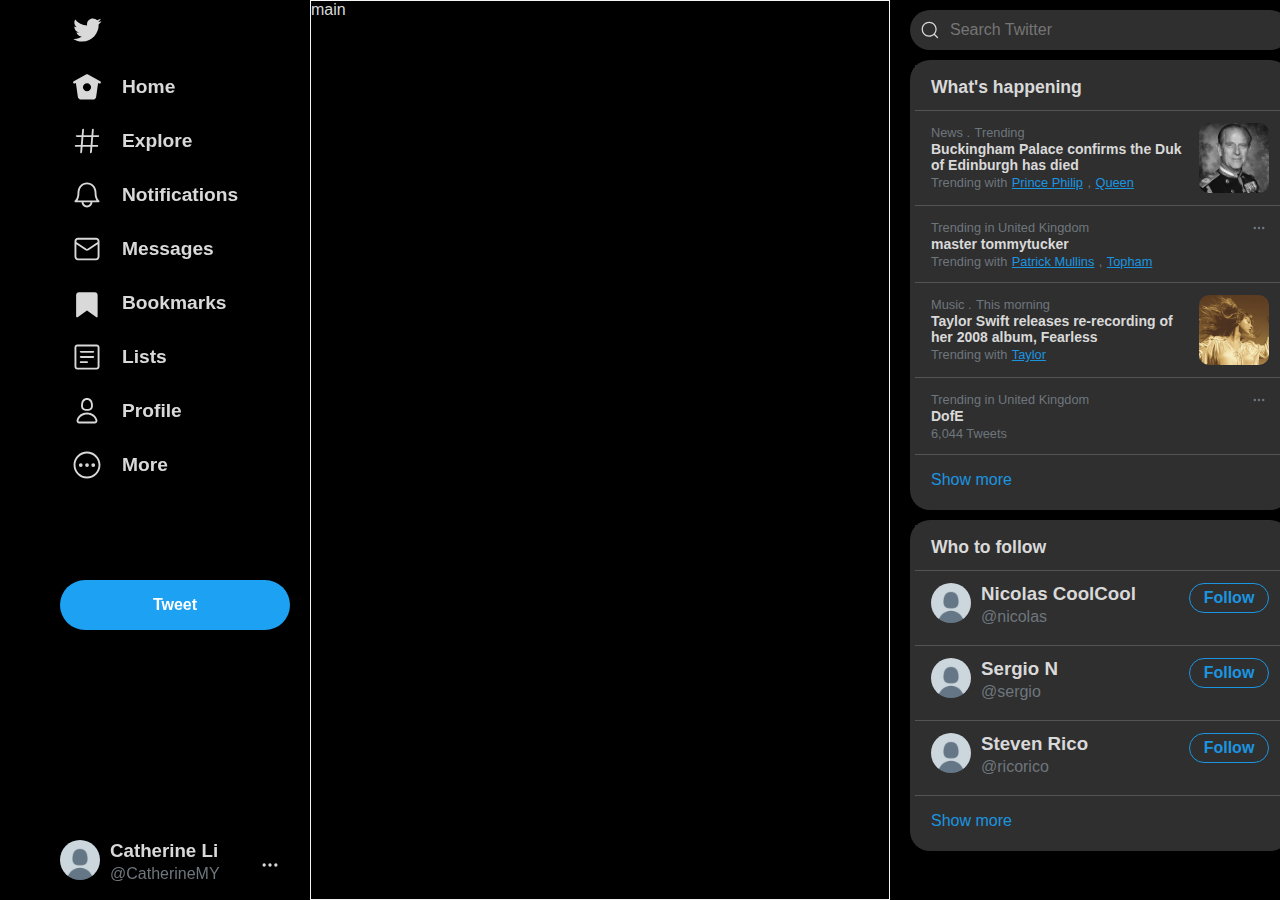
<file: assets/icons/Twitter.html>
<!DOCTYPE html>
<!-- saved from url=(0022)http://127.0.0.1:5500/ -->
<html lang="en"><head><meta http-equiv="Content-Type" content="text/html; charset=UTF-8">
    
    <meta http-equiv="X-UA-Compatible" content="IE=edge">
    <meta name="viewport" content="width=device-width, initial-scale=1.0">
    <title>Twitter</title>
    
<link rel="stylesheet" href="./Twitter_files/darkstyle.css"></head>
<body cz-shortcut-listen="true">
  
    <div class="left-menu">
        <!-- <div class="menu-container"> -->
        <div class="icon">
            <svg class="twitter" fill="#d9d9d9" viewBox="0 0 24 24" height="30" width="30"><g><path d="M23.643 4.937c-.835.37-1.732.62-2.675.733.962-.576 1.7-1.49 2.048-2.578-.9.534-1.897.922-2.958 1.13-.85-.904-2.06-1.47-3.4-1.47-2.572 0-4.658 2.086-4.658 4.66 0 .364.042.718.12 1.06-3.873-.195-7.304-2.05-9.602-4.868-.4.69-.63 1.49-.63 2.342 0 1.616.823 3.043 2.072 3.878-.764-.025-1.482-.234-2.11-.583v.06c0 2.257 1.605 4.14 3.737 4.568-.392.106-.803.162-1.227.162-.3 0-.593-.028-.877-.082.593 1.85 2.313 3.198 4.352 3.234-1.595 1.25-3.604 1.995-5.786 1.995-.376 0-.747-.022-1.112-.065 2.062 1.323 4.51 2.093 7.14 2.093 8.57 0 13.255-7.098 13.255-13.254 0-.2-.005-.402-.014-.602.91-.658 1.7-1.477 2.323-2.41z"></path></g></svg>
            </div>
        <nav>
            <ul>
                <li>
                    <svg class="nav" fill="#d9d9d9" viewBox="0 0 24 24" height="30" width="30"><g><path d="M22.58 7.35L12.475 1.897c-.297-.16-.654-.16-.95 0L1.425 7.35c-.486.264-.667.87-.405 1.356.18.335.525.525.88.525.16 0 .324-.038.475-.12l.734-.396 1.59 11.25c.216 1.214 1.31 2.062 2.66 2.062h9.282c1.35 0 2.444-.848 2.662-2.088l1.588-11.225.737.398c.485.263 1.092.082 1.354-.404.263-.486.08-1.093-.404-1.355zM12 15.435c-1.795 0-3.25-1.455-3.25-3.25s1.455-3.25 3.25-3.25 3.25 1.455 3.25 3.25-1.455 3.25-3.25 3.25z"></path></g></svg>
                    <span>Home</span>
                </li>
                <li>
                    <svg class="nav" fill="#d9d9d9" viewBox="0 0 24 24" height="30" width="30"><g>
                        <path d="M21 7.337h-3.93l.372-4.272c.036-.412-.27-.775-.682-.812-.417-.03-.776.27-.812.683l-.383 4.4h-6.32l.37-4.27c.037-.413-.27-.776-.68-.813-.42-.03-.777.27-.813.683l-.382 4.4H3.782c-.414 0-.75.337-.75.75s.336.75.75.75H7.61l-.55 6.327H3c-.414 0-.75.336-.75.75s.336.75.75.75h3.93l-.372 4.272c-.036.412.27.775.682.812l.066.003c.385 0 .712-.295.746-.686l.383-4.4h6.32l-.37 4.27c-.036.413.27.776.682.813l.066.003c.385 0 .712-.295.746-.686l.382-4.4h3.957c.413 0 .75-.337.75-.75s-.337-.75-.75-.75H16.39l.55-6.327H21c.414 0 .75-.336.75-.75s-.336-.75-.75-.75zm-6.115 7.826h-6.32l.55-6.326h6.32l-.55 6.326z"></path></g></svg>
                        <span>Explore</span>
                </li>
                <li>
                    <svg class="nav" fill="#d9d9d9" viewBox="0 0 24 24" height="30" width="30">
                    <g>
                        <path d="M21.697 16.468c-.02-.016-2.14-1.64-2.103-6.03.02-2.532-.812-4.782-2.347-6.335C15.872 2.71 14.01 1.94 12.005 1.93h-.013c-2.004.01-3.866.78-5.242 2.174-1.534 1.553-2.368 3.802-2.346 6.334.037 4.33-2.02 5.967-2.102 6.03-.26.193-.366.53-.265.838.102.308.39.515.712.515h4.92c.102 2.31 1.997 4.16 4.33 4.16s4.226-1.85 4.327-4.16h4.922c.322 0 .61-.206.71-.514.103-.307-.003-.645-.263-.838zM12 20.478c-1.505 0-2.73-1.177-2.828-2.658h5.656c-.1 1.48-1.323 2.66-2.828 2.66zM4.38 16.32c.74-1.132 1.548-3.028 1.524-5.896-.018-2.16.644-3.982 1.913-5.267C8.91 4.05 10.397 3.437 12 3.43c1.603.008 3.087.62 4.18 1.728 1.27 1.285 1.933 3.106 1.915 5.267-.024 2.868.785 4.765 1.525 5.896H4.38z"></path>
                    </g></svg>
                    <span>Notifications</span>
                </li>
                <li>
                    <svg class="nav" fill="#d9d9d9" viewBox="0 0 24 24" height="30" width="30">
                    <g>
                        <path d="M19.25 3.018H4.75C3.233 3.018 2 4.252 2 5.77v12.495c0 1.518 1.233 2.753 2.75 2.753h14.5c1.517 0 2.75-1.235 2.75-2.753V5.77c0-1.518-1.233-2.752-2.75-2.752zm-14.5 1.5h14.5c.69 0 1.25.56 1.25 1.25v.714l-8.05 5.367c-.273.18-.626.182-.9-.002L3.5 6.482v-.714c0-.69.56-1.25 1.25-1.25zm14.5 14.998H4.75c-.69 0-1.25-.56-1.25-1.25V8.24l7.24 4.83c.383.256.822.384 1.26.384.44 0 .877-.128 1.26-.383l7.24-4.83v10.022c0 .69-.56 1.25-1.25 1.25z"></path></g></svg>
                   <span>Messages</span>
                </li>
                <li>
                    <svg class="nav" fill="#d9d9d9" viewBox="0 0 24 24" height="30" width="30">
                    <g>
                        <path d="M19.9 23.5c-.2 0-.3 0-.4-.1L12 17.9l-7.5 5.4c-.2.2-.5.2-.8.1-.2-.1-.4-.4-.4-.7V5.6c0-1.2 1-2.2 2.2-2.2h12.8c1.2 0 2.2 1 2.2 2.2v17.1c0 .3-.2.5-.4.7 0 .1-.1.1-.2.1z"></path>
                    </g></svg>
                    <span>Bookmarks</span>
                </li>
                
                <li>
                    <svg class="nav" fill="#d9d9d9" viewBox="0 0 24 24" height="30" width="30">
                    <g>
                        <path d="M19.75 22H4.25C3.01 22 2 20.99 2 19.75V4.25C2 3.01 3.01 2 4.25 2h15.5C20.99 2 22 3.01 22 4.25v15.5c0 1.24-1.01 2.25-2.25 2.25zM4.25 3.5c-.414 0-.75.337-.75.75v15.5c0 .413.336.75.75.75h15.5c.414 0 .75-.337.75-.75V4.25c0-.413-.336-.75-.75-.75H4.25z"></path>
                        <path d="M17 8.64H7c-.414 0-.75-.337-.75-.75s.336-.75.75-.75h10c.414 0 .75.335.75.75s-.336.75-.75.75zm0 4.11H7c-.414 0-.75-.336-.75-.75s.336-.75.75-.75h10c.414 0 .75.336.75.75s-.336.75-.75.75zm-5 4.11H7c-.414 0-.75-.335-.75-.75s.336-.75.75-.75h5c.414 0 .75.337.75.75s-.336.75-.75.75z"></path>
                    </g></svg>
                    <span>Lists</span>
                </li>
                <li>
                    <svg class="nav" fill="#d9d9d9" viewBox="0 0 24 24" height="30" width="30">
                    <g>
                        <path d="M12 11.816c1.355 0 2.872-.15 3.84-1.256.814-.93 1.078-2.368.806-4.392-.38-2.825-2.117-4.512-4.646-4.512S7.734 3.343 7.354 6.17c-.272 2.022-.008 3.46.806 4.39.968 1.107 2.485 1.256 3.84 1.256zM8.84 6.368c.162-1.2.787-3.212 3.16-3.212s2.998 2.013 3.16 3.212c.207 1.55.057 2.627-.45 3.205-.455.52-1.266.743-2.71.743s-2.255-.223-2.71-.743c-.507-.578-.657-1.656-.45-3.205zm11.44 12.868c-.877-3.526-4.282-5.99-8.28-5.99s-7.403 2.464-8.28 5.99c-.172.692-.028 1.4.395 1.94.408.52 1.04.82 1.733.82h12.304c.693 0 1.325-.3 1.733-.82.424-.54.567-1.247.394-1.94zm-1.576 1.016c-.126.16-.316.246-.552.246H5.848c-.235 0-.426-.085-.552-.246-.137-.174-.18-.412-.12-.654.71-2.855 3.517-4.85 6.824-4.85s6.114 1.994 6.824 4.85c.06.242.017.48-.12.654z"></path> </g></svg>
                    <span>Profile</span>
                </li>
                <li>
                    <svg class="nav" fill="#d9d9d9" viewBox="0 0 24 24" height="30" width="30">
                    <g><circle cx="17" cy="12" r="1.5"></circle><circle cx="12" cy="12" r="1.5"></circle><circle cx="7" cy="12" r="1.5"></circle><path d="M12 22.75C6.072 22.75 1.25 17.928 1.25 12S6.072 1.25 12 1.25 22.75 6.072 22.75 12 17.928 22.75 12 22.75zm0-20C6.9 2.75 2.75 6.9 2.75 12S6.9 21.25 12 21.25s9.25-4.15 9.25-9.25S17.1 2.75 12 2.75z"></path></g>
                </svg>
                <span>More</span>
                </li>
            </ul>
            </nav>
        <div class="create-tweet">
            <a href="http://127.0.0.1:5500/">Tweet</a>
        </div>
        <div class="account-tag">
            <img class="avatar" src="./Twitter_files/avatar.png" alt="avatar">
            <div class="account-name">
                <h3>Catherine Li</h3>
                <p>@CatherineMY</p>
            </div>
            <svg class="account-more" fill="#d9d9d9" viewBox="0 0 24 24" height="20" width="20">
            <g><circle cx="5" cy="12" r="2"></circle><circle cx="12" cy="12" r="2"></circle><circle cx="19" cy="12" r="2"></circle></g>
            </svg>
        </div>
    <!-- </div> -->
    </div>
    <main>main</main>
    <aside class="right-menu">
        <div class="search">
            <svg class="search-icon" fill="#d9d9d9" viewBox="0 0 24 24" height="30" width="30"><g>
            <path d="M21.53 20.47l-3.66-3.66C19.195 15.24 20 13.214 20 11c0-4.97-4.03-9-9-9s-9 4.03-9 9 4.03 9 9 9c2.215 0 4.24-.804 5.808-2.13l3.66 3.66c.147.146.34.22.53.22s.385-.073.53-.22c.295-.293.295-.767.002-1.06zM3.5 11c0-4.135 3.365-7.5 7.5-7.5s7.5 3.365 7.5 7.5-3.365 7.5-7.5 7.5-7.5-3.365-7.5-7.5z"></path></g>
            </svg>
        <form class="search-bar">
           <input type="text" placeholder="Search Twitter">
        </form>
    </div>
        <div class="news">
            <h2>What's happening</h2>
            <div class="new-card">
                <div class="trending-news">
                    <span>News .</span>
                    <span>Trending</span>
                    <h3>Buckingham Palace confirms the Duk of Edinburgh has died</h3>
                    <div class="trending-tag">
                        <span>Trending with</span>
                        <a href="http://127.0.0.1:5500/">Prince Philip</a>
                        <span>,</span>
                        <a href="http://127.0.0.1:5500/">Queen</a>
                    </div>
                </div>
                <img src="./Twitter_files/VLXJZYtk" alt="Prince Philip">

            </div>
            <div class="new-card">
                <div class="trending-keyword">
                    <span>Trending in United Kingdom</span>
                    <h3>master tommytucker</h3>
                    <div class="trending-tag">
                        <span>Trending with</span>
                        <a href="http://127.0.0.1:5500/">Patrick Mullins</a>
                        <span>,</span>
                        <a href="http://127.0.0.1:5500/">Topham</a>
                    </div>
                </div>
                <svg class="nav" fill="#d9d9d9" viewBox="0 0 24 24" height="30" width="30">
                    <g><circle cx="17" cy="12" r="1.5"></circle><circle cx="12" cy="12" r="1.5"></circle><circle cx="7" cy="12" r="1.5"></circle></g>
                </svg>

            </div>
            <div class="new-card">
                <div class="trending-news">
                    <span>Music .</span>
                    <span>This morning</span>
                    <h3>Taylor Swift releases re-recording of her 2008 album, Fearless</h3>
                    <div class="trending-tag">
                        <span>Trending with</span>
                        <a href="http://127.0.0.1:5500/">Taylor</a>
                    </div>
                </div>
                <img src="./Twitter_files/j2WYtjFW" alt="Taylor Swift album Fearless">

            </div>
            
            <div class="new-card">
                <div class="trending-keyword">
                    <span>Trending in United Kingdom</span>
                    <h3>DofE</h3>
                    <div class="trending-tag">
                        <span>6,044 Tweets</span>
                    
                    </div>
                </div>
                <svg class="nav" fill="#d9d9d9" viewBox="0 0 24 24" height="30" width="30">
                    <g><circle cx="17" cy="12" r="1.5"></circle><circle cx="12" cy="12" r="1.5"></circle><circle cx="7" cy="12" r="1.5"></circle></g>
                </svg>

            </div>
            
            <a class="show-more" href="http://127.0.0.1:5500/">Show more</a>
        </div>
        <div class="to-follow-small">
            <h2>Who to follow</h2>
            <div class="user-card">
                <img class="avatar" src="./Twitter_files/avatar.png" alt="avatar">
                <div class="account-name">
                    <h3>Nicolas CoolCool</h3>
                    <p>@nicolas</p>
                </div>
                <a class="follow" href="http://127.0.0.1:5500/">Follow</a>
            </div>
            <div class="user-card">
                <img class="avatar" src="./Twitter_files/avatar.png" alt="avatar">
                <div class="account-name">
                    <h3>Sergio N</h3>
                    <p>@sergio</p>
                </div>
                <a class="follow" href="http://127.0.0.1:5500/">Follow</a>
            </div>
            <div class="user-card">
                <img class="avatar" src="./Twitter_files/avatar.png" alt="avatar">
                <div class="account-name">
                    <h3>Steven Rico</h3>
                    <p>@ricorico</p>
                </div>
                <a class="follow" href="http://127.0.0.1:5500/">Follow</a>
            </div>

            <a class="show-more" href="http://127.0.0.1:5500/">Show more</a>
        </div>
    </aside>
<!-- Code injected by live-server -->
<script type="text/javascript">
	// <![CDATA[  <-- For SVG support
	if ('WebSocket' in window) {
		(function () {
			function refreshCSS() {
				var sheets = [].slice.call(document.getElementsByTagName("link"));
				var head = document.getElementsByTagName("head")[0];
				for (var i = 0; i < sheets.length; ++i) {
					var elem = sheets[i];
					var parent = elem.parentElement || head;
					parent.removeChild(elem);
					var rel = elem.rel;
					if (elem.href && typeof rel != "string" || rel.length == 0 || rel.toLowerCase() == "stylesheet") {
						var url = elem.href.replace(/(&|\?)_cacheOverride=\d+/, '');
						elem.href = url + (url.indexOf('?') >= 0 ? '&' : '?') + '_cacheOverride=' + (new Date().valueOf());
					}
					parent.appendChild(elem);
				}
			}
			var protocol = window.location.protocol === 'http:' ? 'ws://' : 'wss://';
			var address = protocol + window.location.host + window.location.pathname + '/ws';
			var socket = new WebSocket(address);
			socket.onmessage = function (msg) {
				if (msg.data == 'reload') window.location.reload();
				else if (msg.data == 'refreshcss') refreshCSS();
			};
			if (sessionStorage && !sessionStorage.getItem('IsThisFirstTime_Log_From_LiveServer')) {
				console.log('Live reload enabled.');
				sessionStorage.setItem('IsThisFirstTime_Log_From_LiveServer', true);
			}
		})();
	}
	else {
		console.error('Upgrade your browser. This Browser is NOT supported WebSocket for Live-Reloading.');
	}
	// ]]>
</script>
</body></html>
</file>
<file: assets/icons/Twitter_files/darkstyle.css>
/* PAGE SET UP */

*{
    margin: 0;
    padding: 0;
    box-sizing: border-box;
    font-family: -apple-system, BlinkMacSystemFont, 'Segoe UI', Roboto, Oxygen, Ubuntu, Cantarell, 'Open Sans', 'Helvetica Neue', sans-serif;
}

body{
    background-color: black;
}

/* .left-menu, */
main{
    border: 1px solid whitesmoke;
    margin: 0 10px;;
}

html{
--primary-blue:rgba(29,161,242,1.00);
--primary-gray:rgb(217, 217, 217);
--text-gray:#6E767D;
--background-color:rgb(47, 47, 47);
--border-color:1px solid rgb(84, 84, 84);
--card-padding: 12px 16px;
--link-blue: #1B95E0;
}

body{
    display: grid;
    grid-template:
    ". left-menu  main right-menu . "100vh/
    1fr 300px 600px 400px 1fr;

    color: var(--primary-gray);
}

/* LEFT MENU */
.left-menu{
    grid-area: left-menu;
/* }

.menu-container{ */
    
    justify-self: right;
    display: grid;
    grid-template-rows: 50px 2fr 1fr 50px;
    padding: 10px;
    height: 100vh;
    position: fixed;
    left: 50px;


    
  
}

.left-menu .icon{
    padding: 5px 12px;
}

/* LEFT MENU NAV  */

.left-menu nav ul{
    list-style: none;
}

.left-menu nav li{
    padding: 12px;
    display: grid;
    grid-template-columns: 50px auto;
    align-items: center;
}

.left-menu nav li span{
    font-size: 1.2rem;
    font-weight: 700;
}

/* LEFT MENU TWEET LINK  */
.left-menu .create-tweet{
    margin-right: 20px;
}
.left-menu .create-tweet a{
    display: flex;
    align-items: center;
    justify-content: center;

    width: 100%;
    height: 50px;


    background-color: var(--primary-blue);
    color: white;
    text-decoration: none;
    font-weight: 700;
    
    border-top-left-radius: 50px;
    border-bottom-left-radius: 50px;
    border-top-right-radius: 50px;
    border-bottom-right-radius: 50px;
 
}


/* LEFT MENU ACCOUNT TAG */
.account-tag{
    display: grid;
    grid-template-columns: 50px 150px 50px ;
}

img.avatar{
    width: 40px;
    height: 40px;
    border-radius: 50%;
}

.account-name{
    display:grid;
    grid-auto-rows: 25px;
}

.account-name p{
    color: var(--text-gray);
}

.account-tag .account-more{
    align-self: center;
}

/* RIGHT MENU */

.right-menu{
    grid-area: right-menu;
}

/* RIGHT MENU SEARCH  */
.right-menu .search{
    background-color:var(--background-color);

    border-top-left-radius: 50px;
    border-bottom-left-radius: 50px;
    border-top-right-radius: 50px;
    border-bottom-right-radius: 50px;
    margin: 10px;
    height: 40px;

    display: grid;
    grid-template-columns: 30px 1fr;
}

.right-menu .search-icon{
    width: 20px;
    background-color: var(--background-color);
    margin-left: 10px;
    align-self:  center;
}

.right-menu .search-bar{
    background-color: initial;
}

.right-menu .search-bar input{
    appearance: none;
    background-color: transparent;
    border: none;
    margin: 0 10px;
    width: 100%;
    font-family: inherit;
    font-size: inherit;
    cursor: inherit;
    line-height: inherit;
    height: 100%;
}



input, select, textarea{
    color: var(--text-gray);
}

/* RIGHT MENU NEWS */
.right-menu .news,
.right-menu .to-follow-small{

background-color:var(--background-color) ;
padding: 5px;
border-radius: 20px;
margin: 10px;
}

.right-menu h2{
    background-color: var(--background-color);
    border-bottom:var(--border-color) ;
    padding: var(--card-padding);
    font-size: 1.1rem;
}

.news .new-card{
display: grid;
grid-template-columns: 1fr 80px;
background-color: var(--background-color);
padding: var(--card-padding);
border-bottom: var(--border-color);
}

.news .new-card img{
    width: 70px;
    height: 70px;
    object-fit: cover;
    border-radius: 10px;
    justify-self: right;

}

.news .new-card svg{
    width: 20px;
    height: 20px;
    object-fit: cover;
    border-radius: 10px;
    justify-self: right;
    
    fill: var(--text-gray);

}

.new-card .trending-news,
.new-card .trending-keyword{
background-color: var(--background-color);
}


.new-card  span,
.new-card  .trending-tag span{
color: var(--text-gray);
font-size: 0.8rem;
}

.new-card .trending-tag a{
color: var(--link-blue);
font-size: 0.8rem;
}

.new-card h3{
font-size: 14px;
}

a.show-more{
    color: var(--link-blue);
    padding: 24px 16px;
    text-decoration: none;
    line-height: 50px;
    
}

/* RIGHT MENU TO FOLLOW  */
.user-card{
    display: grid;
    grid-template-columns: 50px 1fr 80px;
    padding: var(--card-padding);
    border-bottom: var(--border-color);
}

.follow{
    color: var(--link-blue);
    display: flex;
    align-items: center;
    justify-content: center;

    width: 80px;
    height: 30px;

    text-decoration: none;
    font-weight: 700;
    
    border:1px solid var(--link-blue);
    border-top-left-radius: 50px;
    border-bottom-left-radius: 50px;
    border-top-right-radius: 50px;
    border-bottom-right-radius: 50px;
}

main{
    grid-area: main;
}
</file>
